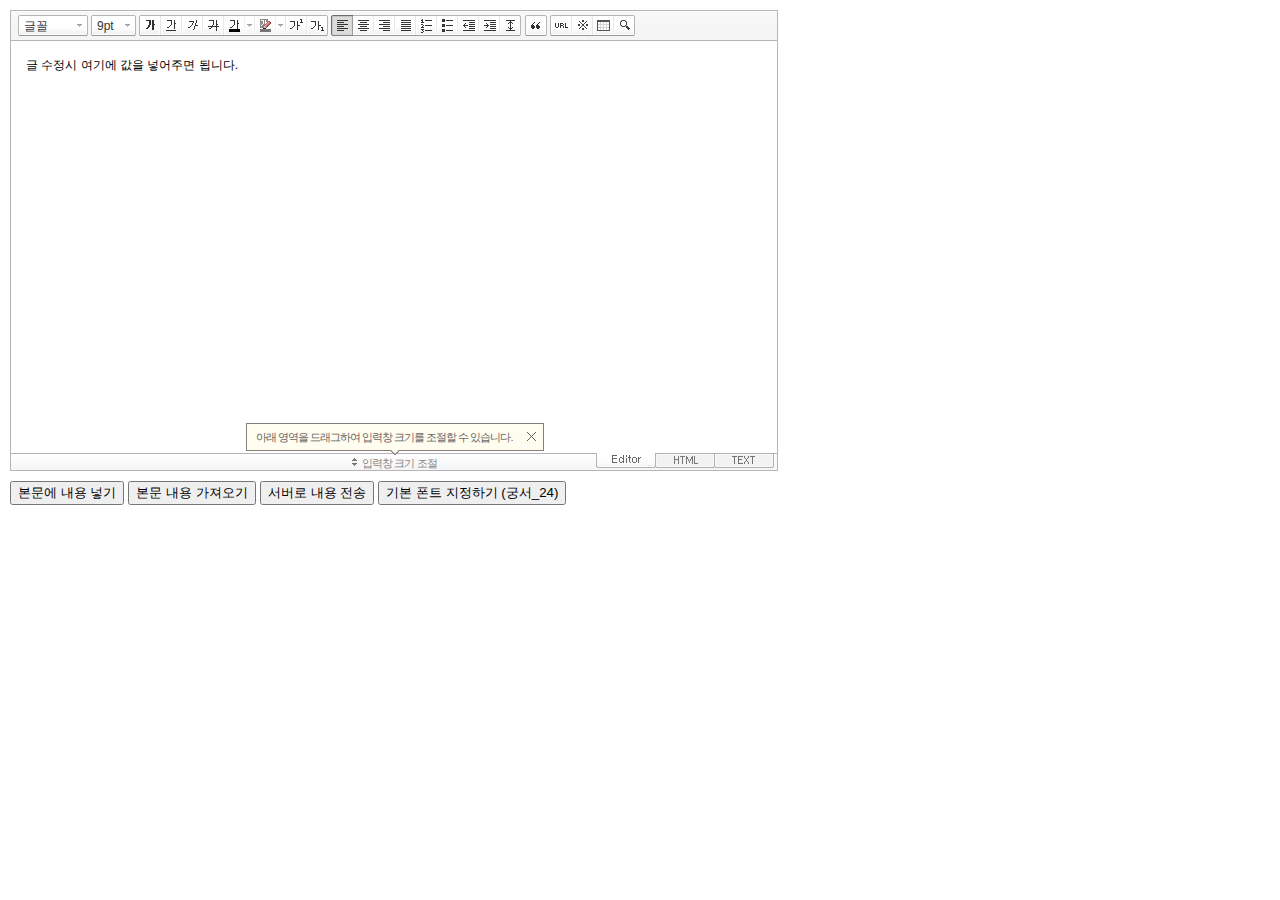
<file: resources/static/index.html>
<!DOCTYPE HTML PUBLIC "-//W3C//DTD HTML 4.01 Transitional//EN" "http://www.w3.org/TR/html4/loose.dtd">
<html lang="ko">
<head>
<meta http-equiv="Content-Type" content="text/html; charset=utf-8">
<meta http-equiv="Content-Script-Type" content="text/javascript">
<meta http-equiv="Content-Style-Type" content="text/css">
<title>네이버 :: Smart Editor 2 &#8482;</title>
<link href="css/ko_KR/smart_editor2.css" rel="stylesheet" type="text/css">
<style type="text/css">
	body { margin: 10px; }
</style>
<script type="text/javascript" src="./js/lib/jindo2.all.js" charset="utf-8"></script>
<script type="text/javascript" src="./js/lib/jindo_component.js" charset="utf-8"></script>
<script type="text/javascript" src="./js/service/SE2M_Configuration.js" charset="utf-8"></script>	<!-- 설정 파일 -->
<script type="text/javascript" src="./js/service/SE2BasicCreator.js" charset="utf-8"></script>
<script type="text/javascript" src="./js/smarteditor2.js" charset="utf-8"></script>

</head>
<body>

<!-- SE2 Markup Start -->	
<div id="smart_editor2">
	<div id="smart_editor2_content"><a href="#se2_iframe" class="blind">글쓰기영역으로 바로가기</a>
		<div class="se2_tool" id="se2_tool">
			
			<div class="se2_text_tool husky_seditor_text_tool">
			<ul class="se2_font_type">
				<li class="husky_seditor_ui_fontName"><button type="button" class="se2_font_family" title="글꼴"><span class="husky_se2m_current_fontName">글꼴</span></button>
					<!-- 글꼴 레이어 -->
					<div class="se2_layer husky_se_fontName_layer">
						<div class="se2_in_layer">
							<ul class="se2_l_font_fam">
							<li style="display:none"><button type="button"><span>@DisplayName@<span>(</span><em style="font-family:FontFamily;">@SampleText@</em><span>)</span></span></button></li>
							<li class="se2_division husky_seditor_font_separator"></li>
							<li><button type="button"><span>나눔고딕<span>(</span><em style="font-family:'나눔고딕',NanumGothic;">가나다라</em><span>)</span></span></button></li>
							<li><button type="button"><span>나눔명조<span>(</span><em style="font-family:'나눔명조',NanumMyeongjo;">가나다라</em><span>)</span></span></button></li>
							<li><button type="button"><span>나눔고딕코딩<span>(</span><em style="font-family:'나눔고딕코딩',NanumGothicCoding;">가나다라</em><span>)</span></span></button></li>
							<li><button type="button"><span>나눔바른고딕<span>(</span><em style="font-family:'나눔바른고딕',NanumBarunGothic,NanumBarunGothicOTF;">가나다라</em><span>)</span></span></button></li>
							<li><button type="button"><span>나눔바른펜<span>(</span><em style="font-family:'나눔바른펜',NanumBarunpen;">가나다라</em><span>)</span></span></button></li>
							</ul>
						</div>
					</div>
					<!-- //글꼴 레이어 -->
				</li>

				<li class="husky_seditor_ui_fontSize"><button type="button" class="se2_font_size" title="글자크기"><span class="husky_se2m_current_fontSize">크기</span></button>
					<!-- 폰트 사이즈 레이어 -->
					<div class="se2_layer husky_se_fontSize_layer">
						<div class="se2_in_layer">
							<ul class="se2_l_font_size">
							<li><button type="button"><span style="margin-top:4px; margin-bottom:3px; margin-left:5px; font-size:7pt;">가나다라마바사<span style=" font-size:7pt;">(7pt)</span></span></button></li>
							<li><button type="button"><span style="margin-bottom:2px; font-size:8pt;">가나다라마바사<span style="font-size:8pt;">(8pt)</span></span></button></li>
							<li><button type="button"><span style="margin-bottom:1px; font-size:9pt;">가나다라마바사<span style="font-size:9pt;">(9pt)</span></span></button></li>
							<li><button type="button"><span style="margin-bottom:1px; font-size:10pt;">가나다라마바사<span style="font-size:10pt;">(10pt)</span></span></button></li>
							<li><button type="button"><span style="margin-bottom:2px; font-size:11pt;">가나다라마바사<span style="font-size:11pt;">(11pt)</span></span></button></li>
							<li><button type="button"><span style="margin-bottom:1px; font-size:12pt;">가나다라마바사<span style="font-size:12pt;">(12pt)</span></span></button></li>
							<li><button type="button"><span style="margin-bottom:2px; font-size:14pt;">가나다라마바사<span style="margin-left:6px;font-size:14pt;">(14pt)</span></span></button></li>
							<li><button type="button"><span style="margin-bottom:1px; font-size:18pt;">가나다라마바사<span style="margin-left:8px;font-size:18pt;">(18pt)</span></span></button></li>
							<li><button type="button"><span style="margin-left:3px; font-size:24pt;">가나다라마<span style="margin-left:11px;font-size:24pt;">(24pt)</span></span></button></li>
							<li><button type="button"><span style="margin-top:-1px; margin-left:3px; font-size:36pt;">가나다<span style="font-size:36pt;">(36pt)</span></span></button></li>
							</ul>
						</div>
					</div>
					<!-- //폰트 사이즈 레이어 -->
				</li>
</ul><ul>
				<li class="husky_seditor_ui_bold first_child"><button type="button" title="굵게[Ctrl+B]" class="se2_bold"><span class="_buttonRound tool_bg">굵게[Ctrl+B]</span></button></li>

				<li class="husky_seditor_ui_underline"><button type="button" title="밑줄[Ctrl+U]" class="se2_underline"><span class="_buttonRound">밑줄[Ctrl+U]</span></button></li>

				<li class="husky_seditor_ui_italic"><button type="button" title="기울임꼴[Ctrl+I]" class="se2_italic"><span class="_buttonRound">기울임꼴[Ctrl+I]</span></button></li>

				<li class="husky_seditor_ui_lineThrough"><button type="button" title="취소선[Ctrl+D]" class="se2_tdel"><span class="_buttonRound">취소선[Ctrl+D]</span></button></li>

				<li class="se2_pair husky_seditor_ui_fontColor"><span class="selected_color husky_se2m_fontColor_lastUsed" style="background-color:#4477f9"></span><span class="husky_seditor_ui_fontColorA"><button type="button" title="글자색" class="se2_fcolor"><span>글자색</span></button></span><span class="husky_seditor_ui_fontColorB"><button type="button" title="더보기" class="se2_fcolor_more"><span class="_buttonRound">더보기</span></button></span>				
					<!-- 글자색 -->
					<div class="se2_layer husky_se2m_fontcolor_layer" style="display:none">
						<div class="se2_in_layer husky_se2m_fontcolor_paletteHolder">
							<div class="se2_palette husky_se2m_color_palette">
								<ul class="se2_pick_color">
								<li><button type="button" title="#ff0000" style="background:#ff0000"><span><span>#ff0000</span></span></button></li>
								<li><button type="button" title="#ff6c00" style="background:#ff6c00"><span><span>#ff6c00</span></span></button></li>
								<li><button type="button" title="#ffaa00" style="background:#ffaa00"><span><span>#ffaa00</span></span></button></li>
								<li><button type="button" title="#ffef00" style="background:#ffef00"><span><span>#ffef00</span></span></button></li>
								<li><button type="button" title="#a6cf00" style="background:#a6cf00"><span><span>#a6cf00</span></span></button></li>
								<li><button type="button" title="#009e25" style="background:#009e25"><span><span>#009e25</span></span></button></li>
								<li><button type="button" title="#00b0a2" style="background:#00b0a2"><span><span>#00b0a2</span></span></button></li>
								<li><button type="button" title="#0075c8" style="background:#0075c8"><span><span>#0075c8</span></span></button></li>
								<li><button type="button" title="#3a32c3" style="background:#3a32c3"><span><span>#3a32c3</span></span></button></li>
								<li><button type="button" title="#7820b9" style="background:#7820b9"><span><span>#7820b9</span></span></button></li>
								<li><button type="button" title="#ef007c" style="background:#ef007c"><span><span>#ef007c</span></span></button></li>
								<li><button type="button" title="#000000" style="background:#000000"><span><span>#000000</span></span></button></li>
								<li><button type="button" title="#252525" style="background:#252525"><span><span>#252525</span></span></button></li>
								<li><button type="button" title="#464646" style="background:#464646"><span><span>#464646</span></span></button></li>
								<li><button type="button" title="#636363" style="background:#636363"><span><span>#636363</span></span></button></li>
								<li><button type="button" title="#7d7d7d" style="background:#7d7d7d"><span><span>#7d7d7d</span></span></button></li>
								<li><button type="button" title="#9a9a9a" style="background:#9a9a9a"><span><span>#9a9a9a</span></span></button></li>
								<li><button type="button" title="#ffe8e8" style="background:#ffe8e8"><span><span>#9a9a9a</span></span></button></li>
								<li><button type="button" title="#f7e2d2" style="background:#f7e2d2"><span><span>#f7e2d2</span></span></button></li>
								<li><button type="button" title="#f5eddc" style="background:#f5eddc"><span><span>#f5eddc</span></span></button></li>
								<li><button type="button" title="#f5f4e0" style="background:#f5f4e0"><span><span>#f5f4e0</span></span></button></li>
								<li><button type="button" title="#edf2c2" style="background:#edf2c2"><span><span>#edf2c2</span></span></button></li>
								<li><button type="button" title="#def7e5" style="background:#def7e5"><span><span>#def7e5</span></span></button></li>
								<li><button type="button" title="#d9eeec" style="background:#d9eeec"><span><span>#d9eeec</span></span></button></li>
								<li><button type="button" title="#c9e0f0" style="background:#c9e0f0"><span><span>#c9e0f0</span></span></button></li>
								<li><button type="button" title="#d6d4eb" style="background:#d6d4eb"><span><span>#d6d4eb</span></span></button></li>
								<li><button type="button" title="#e7dbed" style="background:#e7dbed"><span><span>#e7dbed</span></span></button></li>
								<li><button type="button" title="#f1e2ea" style="background:#f1e2ea"><span><span>#f1e2ea</span></span></button></li>
								<li><button type="button" title="#acacac" style="background:#acacac"><span><span>#acacac</span></span></button></li>
								<li><button type="button" title="#c2c2c2" style="background:#c2c2c2"><span><span>#c2c2c2</span></span></button></li>
								<li><button type="button" title="#cccccc" style="background:#cccccc"><span><span>#cccccc</span></span></button></li>
								<li><button type="button" title="#e1e1e1" style="background:#e1e1e1"><span><span>#e1e1e1</span></span></button></li>
								<li><button type="button" title="#ebebeb" style="background:#ebebeb"><span><span>#ebebeb</span></span></button></li>
								<li><button type="button" title="#ffffff" style="background:#ffffff"><span><span>#ffffff</span></span></button></li>
								</ul>
								<ul class="se2_pick_color" style="width:156px;">
								<li><button type="button" title="#e97d81" style="background:#e97d81"><span><span>#e97d81</span></span></button></li>
								<li><button type="button" title="#e19b73" style="background:#e19b73"><span><span>#e19b73</span></span></button></li>
								<li><button type="button" title="#d1b274" style="background:#d1b274"><span><span>#d1b274</span></span></button></li>
								<li><button type="button" title="#cfcca2" style="background:#cfcca2"><span><span>#cfcca2</span></span></button></li>
								<li><button type="button" title="#cfcca2" style="background:#cfcca2"><span><span>#cfcca2</span></span></button></li>
								<li><button type="button" title="#61b977" style="background:#61b977"><span><span>#61b977</span></span></button></li>
								<li><button type="button" title="#53aea8" style="background:#53aea8"><span><span>#53aea8</span></span></button></li>
								<li><button type="button" title="#518fbb" style="background:#518fbb"><span><span>#518fbb</span></span></button></li>
								<li><button type="button" title="#6a65bb" style="background:#6a65bb"><span><span>#6a65bb</span></span></button></li>
								<li><button type="button" title="#9a54ce" style="background:#9a54ce"><span><span>#9a54ce</span></span></button></li>
								<li><button type="button" title="#e573ae" style="background:#e573ae"><span><span>#e573ae</span></span></button></li>
								<li><button type="button" title="#5a504b" style="background:#5a504b"><span><span>#5a504b</span></span></button></li>
								<li><button type="button" title="#767b86" style="background:#767b86"><span><span>#767b86</span></span></button></li>
								<li><button type="button" title="#951015" style="background:#951015"><span><span>#951015</span></span></button></li>
								<li><button type="button" title="#6e391a" style="background:#6e391a"><span><span>#6e391a</span></span></button></li>
								<li><button type="button" title="#785c25" style="background:#785c25"><span><span>#785c25</span></span></button></li>
								<li><button type="button" title="#5f5b25" style="background:#5f5b25"><span><span>#5f5b25</span></span></button></li>
								<li><button type="button" title="#4c511f" style="background:#4c511f"><span><span>#4c511f</span></span></button></li>
								<li><button type="button" title="#1c4827" style="background:#1c4827"><span><span>#1c4827</span></span></button></li>
								<li><button type="button" title="#0d514c" style="background:#0d514c"><span><span>#0d514c</span></span></button></li>
								<li><button type="button" title="#1b496a" style="background:#1b496a"><span><span>#1b496a</span></span></button></li>
								<li><button type="button" title="#2b285f" style="background:#2b285f"><span><span>#2b285f</span></span></button></li>
								<li><button type="button" title="#45245b" style="background:#45245b"><span><span>#45245b</span></span></button></li>
								<li><button type="button" title="#721947" style="background:#721947"><span><span>#721947</span></span></button></li>
								<li><button type="button" title="#352e2c" style="background:#352e2c"><span><span>#352e2c</span></span></button></li>
								<li><button type="button" title="#3c3f45" style="background:#3c3f45"><span><span>#3c3f45</span></span></button></li>
								</ul>
								<button type="button" title="더보기" class="se2_view_more husky_se2m_color_palette_more_btn"><span>더보기</span></button>
								<div class="husky_se2m_color_palette_recent" style="display:none">
									<h4>최근 사용한 색</h4>
									<ul class="se2_pick_color">
									<li></li>
									<!-- 최근 사용한 색 템플릿 -->
									<!-- <li><button type="button" title="#e97d81" style="background:#e97d81"><span><span>#e97d81</span></span></button></li> -->
									<!-- //최근 사용한 색 템플릿 -->
									</ul>
								</div>								
								<div class="se2_palette2 husky_se2m_color_palette_colorpicker">
									<!--form action="http://test.emoticon.naver.com/colortable/TextAdd.nhn" method="post"-->
										<div class="se2_color_set">
											<span class="se2_selected_color"><span class="husky_se2m_cp_preview" style="background:#e97d81"></span></span><input type="text" name="" class="input_ty1 husky_se2m_cp_colorcode" value="#e97d81"><button type="button" class="se2_btn_insert husky_se2m_color_palette_ok_btn" title="입력"><span>입력</span></button></div>
										<!--input type="hidden" name="callback" value="http://test.emoticon.naver.com/colortable/result.jsp" />
										<input type="hidden" name="callback_func" value="1" />
										<input type="hidden" name="text_key" value="" />
										<input type="hidden" name="text_data" value="" />
									</form-->
									<div class="se2_gradation1 husky_se2m_cp_colpanel"></div>
									<div class="se2_gradation2 husky_se2m_cp_huepanel"></div>
								</div>
							</div>
                        </div>
					</div>
                    <!-- //글자색 -->
				</li>

				<li class="se2_pair husky_seditor_ui_BGColor"><span class="selected_color husky_se2m_BGColor_lastUsed" style="background-color:#4477f9"></span><span class="husky_seditor_ui_BGColorA"><button type="button" title="배경색" class="se2_bgcolor"><span>배경색</span></button></span><span class="husky_seditor_ui_BGColorB"><button type="button" title="더보기" class="se2_bgcolor_more"><span class="_buttonRound">더보기</span></button></span>
					<!-- 배경색 -->
					<div class="se2_layer se2_layer husky_se2m_BGColor_layer" style="display:none">
						<div class="se2_in_layer">
							<div class="se2_palette_bgcolor">
								<ul class="se2_background husky_se2m_bgcolor_list">
								<li><button type="button" title="배경색#ff0000 글자색#ffffff" style="background:#ff0000; color:#ffffff"><span><span>가나다</span></span></button></li>								
								<li><button type="button" title="배경색#6d30cf 글자색#ffffff" style="background:#6d30cf; color:#ffffff"><span><span>가나다</span></span></button></li>
								<li><button type="button" title="배경색#000000 글자색#ffffff" style="background:#000000; color:#ffffff"><span><span>가나다</span></span></button></li>
								<li><button type="button" title="배경색#ff6600 글자색#ffffff" style="background:#ff6600; color:#ffffff"><span><span>가나다</span></span></button></li>
								<li><button type="button" title="배경색#3333cc 글자색#ffffff" style="background:#3333cc; color:#ffffff"><span><span>가나다</span></span></button></li>
								<li><button type="button" title="배경색#333333 글자색#ffff00" style="background:#333333; color:#ffff00"><span><span>가나다</span></span></button></li>
								<li><button type="button" title="배경색#ffa700 글자색#ffffff" style="background:#ffa700; color:#ffffff"><span><span>가나다</span></span></button></li>
								<li><button type="button" title="배경색#009999 글자색#ffffff" style="background:#009999; color:#ffffff"><span><span>가나다</span></span></button></li>
								<li><button type="button" title="배경색#8e8e8e 글자색#ffffff" style="background:#8e8e8e; color:#ffffff"><span><span>가나다</span></span></button></li>								
								<li><button type="button" title="배경색#cc9900 글자색#ffffff" style="background:#cc9900; color:#ffffff"><span><span>가나다</span></span></button></li>
								<li><button type="button" title="배경색#77b02b 글자색#ffffff" style="background:#77b02b; color:#ffffff"><span><span>가나다</span></span></button></li>
								<li><button type="button" title="배경색#ffffff 글자색#000000" style="background:#ffffff; color:#000000"><span><span>가나다</span></span></button></li>
								</ul>
							</div>
							<div class="husky_se2m_BGColor_paletteHolder"></div>
                        </div>
					</div>
                    <!-- //배경색 -->
				</li>

				<li class="husky_seditor_ui_superscript"><button type="button" title="윗첨자" class="se2_sup"><span class="_buttonRound">윗첨자</span></button></li>

				<li class="husky_seditor_ui_subscript last_child"><button type="button" title="아래첨자" class="se2_sub"><span class="_buttonRound tool_bg">아래첨자</span></button></li>
</ul><ul>
				<li class="husky_seditor_ui_justifyleft first_child"><button type="button" title="왼쪽정렬" class="se2_left"><span class="_buttonRound tool_bg">왼쪽정렬</span></button></li>

				<li class="husky_seditor_ui_justifycenter"><button type="button" title="가운데정렬" class="se2_center"><span class="_buttonRound">가운데정렬</span></button></li>

				<li class="husky_seditor_ui_justifyright"><button type="button" title="오른쪽정렬" class="se2_right"><span class="_buttonRound">오른쪽정렬</span></button></li>

				<li class="husky_seditor_ui_justifyfull"><button type="button" title="양쪽정렬" class="se2_justify"><span class="_buttonRound">양쪽정렬</span></button></li>

				<li class="husky_seditor_ui_orderedlist"><button type="button" title="번호매기기" class="se2_ol"><span class="_buttonRound">번호매기기</span></button></li>

				<li class="husky_seditor_ui_unorderedlist"><button type="button" title="글머리기호" class="se2_ul"><span class="_buttonRound">글머리기호</span></button></li>

				<li class="husky_seditor_ui_outdent"><button type="button" title="내어쓰기[Shift+Tab]" class="se2_outdent"><span class="_buttonRound">내어쓰기[Shift+Tab]</span></button></li>

				<li class="husky_seditor_ui_indent"><button type="button" title="들여쓰기[Tab]" class="se2_indent"><span class="_buttonRound">들여쓰기[Tab]</span></button></li>			

				<li class="husky_seditor_ui_lineHeight last_child"><button type="button" title="줄간격" class="se2_lineheight" ><span class="_buttonRound tool_bg">줄간격</span></button>
					<!-- 줄간격 레이어 -->
					<div class="se2_layer husky_se2m_lineHeight_layer">
						<div class="se2_in_layer">
							<ul class="se2_l_line_height">
							<li><button type="button"><span>50%</span></button></li>
							<li><button type="button"><span>80%</span></button></li>
							<li><button type="button"><span>100%</span></button></li>
							<li><button type="button"><span>120%</span></button></li>
							<li><button type="button"><span>150%</span></button></li>
							<li><button type="button"><span>180%</span></button></li>
							<li><button type="button"><span>200%</span></button></li>
							</ul>
							<div class="se2_l_line_height_user husky_se2m_lineHeight_direct_input">
								<h3>직접 입력</h3>
								<span class="bx_input">
								<input type="text" class="input_ty1" maxlength="3" style="width:75px">
								<button type="button" title="1% 더하기" class="btn_up"><span>1% 더하기</span></button>
								<button type="button" title="1% 빼기" class="btn_down"><span>1% 빼기</span></button>
								</span>		
								<div class="btn_area">
									<button type="button" class="se2_btn_apply3"><span>적용</span></button><button type="button" class="se2_btn_cancel3"><span>취소</span></button>
								</div>
							</div>
						</div>
					</div>
					<!-- //줄간격 레이어 -->
				</li>
</ul><ul>
				<li class="husky_seditor_ui_quote single_child"><button type="button" title="인용구" class="se2_blockquote"><span class="_buttonRound tool_bg">인용구</span></button>
					<!-- 인용구 -->
					<div class="se2_layer husky_seditor_blockquote_layer" style="margin-left:-407px; display:none;">
						<div class="se2_in_layer">
							<div class="se2_quote">
								<ul>
								<li class="q1"><button type="button" class="se2_quote1"><span><span>인용구 스타일1</span></span></button></li>
								<li class="q2"><button type="button" class="se2_quote2"><span><span>인용구 스타일2</span></span></button></li>
								<li class="q3"><button type="button" class="se2_quote3"><span><span>인용구 스타일3</span></span></button></li>
								<li class="q4"><button type="button" class="se2_quote4"><span><span>인용구 스타일4</span></span></button></li>
								<li class="q5"><button type="button" class="se2_quote5"><span><span>인용구 스타일5</span></span></button></li>
								<li class="q6"><button type="button" class="se2_quote6"><span><span>인용구 스타일6</span></span></button></li>
								<li class="q7"><button type="button" class="se2_quote7"><span><span>인용구 스타일7</span></span></button></li>
								<li class="q8"><button type="button" class="se2_quote8"><span><span>인용구 스타일8</span></span></button></li>
								<li class="q9"><button type="button" class="se2_quote9"><span><span>인용구 스타일9</span></span></button></li>
								<li class="q10"><button type="button" class="se2_quote10"><span><span>인용구 스타일10</span></span></button></li>
								</ul>
								<button type="button" class="se2_cancel2"><span>적용취소</span></button>
							</div>
						</div>
					</div>
					<!-- //인용구 -->
				</li>
</ul><ul>
				<li class="husky_seditor_ui_hyperlink first_child"><button type="button" title="링크" class="se2_url"><span class="_buttonRound tool_bg">링크</span></button>
					<!-- 링크 -->
					<div class="se2_layer" style="margin-left:-285px">
						<div class="se2_in_layer">
							<div class="se2_url2">
								<input type="text" class="input_ty1" value="http://">
								<button type="button" class="se2_apply"><span>적용</span></button><button type="button" class="se2_cancel"><span>취소</span></button>
							</div>
						</div>
					</div>
					<!-- //링크 -->
				</li>

				<li class="husky_seditor_ui_sCharacter"><button type="button" title="특수기호" class="se2_character"><span class="_buttonRound">특수기호</span></button>
					<!-- 특수기호 -->
					<div class="se2_layer husky_seditor_sCharacter_layer" style="margin-left:-448px;">
						<div class="se2_in_layer">
							<div class="se2_bx_character">
								<ul class="se2_char_tab">
								<li class="active"><button type="button" title="일반기호" class="se2_char1"><span>일반기호</span></button>
									<div class="se2_s_character">
										<ul class="husky_se2m_sCharacter_list">
											<li></li>
											<!-- 일반기호 목록 -->
											<!-- <li class="hover"><button type="button"><span>｛</span></button></li><li class="active"><button type="button"><span>｝</span></button></li><li><button type="button"><span>〔</span></button></li><li><button type="button"><span>〕</span></button></li><li><button type="button"><span>〈</span></button></li><li><button type="button"><span>〉</span></button></li><li><button type="button"><span>《</span></button></li><li><button type="button"><span>》</span></button></li><li><button type="button"><span>「</span></button></li><li><button type="button"><span>」</span></button></li><li><button type="button"><span>『</span></button></li><li><button type="button"><span>』</span></button></li><li><button type="button"><span>【</span></button></li><li><button type="button"><span>】</span></button></li><li><button type="button"><span>‘</span></button></li><li><button type="button"><span>’</span></button></li><li><button type="button"><span>“</span></button></li><li><button type="button"><span>”</span></button></li><li><button type="button"><span>、</span></button></li><li><button type="button"><span>。</span></button></li><li><button type="button"><span>·</span></button></li><li><button type="button"><span>‥</span></button></li><li><button type="button"><span>…</span></button></li><li><button type="button"><span>§</span></button></li><li><button type="button"><span>※</span></button></li><li><button type="button"><span>☆</span></button></li><li><button type="button"><span>★</span></button></li><li><button type="button"><span>○</span></button></li><li><button type="button"><span>●</span></button></li><li><button type="button"><span>◎</span></button></li><li><button type="button"><span>◇</span></button></li><li><button type="button"><span>◆</span></button></li><li><button type="button"><span>□</span></button></li><li><button type="button"><span>■</span></button></li><li><button type="button"><span>△</span></button></li><li><button type="button"><span>▲</span></button></li><li><button type="button"><span>▽</span></button></li><li><button type="button"><span>▼</span></button></li><li><button type="button"><span>◁</span></button></li><li><button type="button"><span>◀</span></button></li><li><button type="button"><span>▷</span></button></li><li><button type="button"><span>▶</span></button></li><li><button type="button"><span>♤</span></button></li><li><button type="button"><span>♠</span></button></li><li><button type="button"><span>♡</span></button></li><li><button type="button"><span>♥</span></button></li><li><button type="button"><span>♧</span></button></li><li><button type="button"><span>♣</span></button></li><li><button type="button"><span>⊙</span></button></li><li><button type="button"><span>◈</span></button></li><li><button type="button"><span>▣</span></button></li><li><button type="button"><span>◐</span></button></li><li><button type="button"><span>◑</span></button></li><li><button type="button"><span>▒</span></button></li><li><button type="button"><span>▤</span></button></li><li><button type="button"><span>▥</span></button></li><li><button type="button"><span>▨</span></button></li><li><button type="button"><span>▧</span></button></li><li><button type="button"><span>▦</span></button></li><li><button type="button"><span>▩</span></button></li><li><button type="button"><span>±</span></button></li><li><button type="button"><span>×</span></button></li><li><button type="button"><span>÷</span></button></li><li><button type="button"><span>≠</span></button></li><li><button type="button"><span>≤</span></button></li><li><button type="button"><span>≥</span></button></li><li><button type="button"><span>∞</span></button></li><li><button type="button"><span>∴</span></button></li><li><button type="button"><span>°</span></button></li><li><button type="button"><span>′</span></button></li><li><button type="button"><span>″</span></button></li><li><button type="button"><span>∠</span></button></li><li><button type="button"><span>⊥</span></button></li><li><button type="button"><span>⌒</span></button></li><li><button type="button"><span>∂</span></button></li><li><button type="button"><span>≡</span></button></li><li><button type="button"><span>≒</span></button></li><li><button type="button"><span>≪</span></button></li><li><button type="button"><span>≫</span></button></li><li><button type="button"><span>√</span></button></li><li><button type="button"><span>∽</span></button></li><li><button type="button"><span>∝</span></button></li><li><button type="button"><span>∵</span></button></li><li><button type="button"><span>∫</span></button></li><li><button type="button"><span>∬</span></button></li><li><button type="button"><span>∈</span></button></li><li><button type="button"><span>∋</span></button></li><li><button type="button"><span>⊆</span></button></li><li><button type="button"><span>⊇</span></button></li><li><button type="button"><span>⊂</span></button></li><li><button type="button"><span>⊃</span></button></li><li><button type="button"><span>∪</span></button></li><li><button type="button"><span>∩</span></button></li><li><button type="button"><span>∧</span></button></li><li><button type="button"><span>∨</span></button></li><li><button type="button"><span>￢</span></button></li><li><button type="button"><span>⇒</span></button></li><li><button type="button"><span>⇔</span></button></li><li><button type="button"><span>∀</span></button></li><li><button type="button"><span>∃</span></button></li><li><button type="button"><span>´</span></button></li><li><button type="button"><span>～</span></button></li><li><button type="button"><span>ˇ</span></button></li><li><button type="button"><span>˘</span></button></li><li><button type="button"><span>˝</span></button></li><li><button type="button"><span>˚</span></button></li><li><button type="button"><span>˙</span></button></li><li><button type="button"><span>¸</span></button></li><li><button type="button"><span>˛</span></button></li><li><button type="button"><span>¡</span></button></li><li><button type="button"><span>¿</span></button></li><li><button type="button"><span>ː</span></button></li><li><button type="button"><span>∮</span></button></li><li><button type="button"><span>∑</span></button></li><li><button type="button"><span>∏</span></button></li><li><button type="button"><span>♭</span></button></li><li><button type="button"><span>♩</span></button></li><li><button type="button"><span>♪</span></button></li><li><button type="button"><span>♬</span></button></li><li><button type="button"><span>㉿</span></button></li><li><button type="button"><span>→</span></button></li><li><button type="button"><span>←</span></button></li><li><button type="button"><span>↑</span></button></li><li><button type="button"><span>↓</span></button></li><li><button type="button"><span>↔</span></button></li><li><button type="button"><span>↕</span></button></li><li><button type="button"><span>↗</span></button></li><li><button type="button"><span>↙</span></button></li><li><button type="button"><span>↖</span></button></li><li><button type="button"><span>↘</span></button></li><li><button type="button"><span>㈜</span></button></li><li><button type="button"><span>№</span></button></li><li><button type="button"><span>㏇</span></button></li><li><button type="button"><span>™</span></button></li><li><button type="button"><span>㏂</span></button></li><li><button type="button"><span>㏘</span></button></li><li><button type="button"><span>℡</span></button></li><li><button type="button"><span>♨</span></button></li><li><button type="button"><span>☏</span></button></li><li><button type="button"><span>☎</span></button></li><li><button type="button"><span>☜</span></button></li><li><button type="button"><span>☞</span></button></li><li><button type="button"><span>¶</span></button></li><li><button type="button"><span>†</span></button></li><li><button type="button"><span>‡</span></button></li><li><button type="button"><span>®</span></button></li><li><button type="button"><span>ª</span></button></li><li><button type="button"><span>º</span></button></li><li><button type="button"><span>♂</span></button></li><li><button type="button"><span>♀</span></button></li> -->
										</ul>
									</div>
								</li>
								<li><button type="button" title="숫자와 단위" class="se2_char2"><span>숫자와 단위</span></button>
									<div class="se2_s_character">
										<ul class="husky_se2m_sCharacter_list">
											<li></li>
											<!-- 숫자와 단위 목록 -->
											<!-- <li class="hover"><button type="button"><span>½</span></button></li><li><button type="button"><span>⅓</span></button></li><li><button type="button"><span>⅔</span></button></li><li><button type="button"><span>¼</span></button></li><li><button type="button"><span>¾</span></button></li><li><button type="button"><span>⅛</span></button></li><li><button type="button"><span>⅜</span></button></li><li><button type="button"><span>⅝</span></button></li><li><button type="button"><span>⅞</span></button></li><li><button type="button"><span>¹</span></button></li><li><button type="button"><span>²</span></button></li><li><button type="button"><span>³</span></button></li><li><button type="button"><span>⁴</span></button></li><li><button type="button"><span>ⁿ</span></button></li><li><button type="button"><span>₁</span></button></li><li><button type="button"><span>₂</span></button></li><li><button type="button"><span>₃</span></button></li><li><button type="button"><span>₄</span></button></li><li><button type="button"><span>Ⅰ</span></button></li><li><button type="button"><span>Ⅱ</span></button></li><li><button type="button"><span>Ⅲ</span></button></li><li><button type="button"><span>Ⅳ</span></button></li><li><button type="button"><span>Ⅴ</span></button></li><li><button type="button"><span>Ⅵ</span></button></li><li><button type="button"><span>Ⅶ</span></button></li><li><button type="button"><span>Ⅷ</span></button></li><li><button type="button"><span>Ⅸ</span></button></li><li><button type="button"><span>Ⅹ</span></button></li><li><button type="button"><span>ⅰ</span></button></li><li><button type="button"><span>ⅱ</span></button></li><li><button type="button"><span>ⅲ</span></button></li><li><button type="button"><span>ⅳ</span></button></li><li><button type="button"><span>ⅴ</span></button></li><li><button type="button"><span>ⅵ</span></button></li><li><button type="button"><span>ⅶ</span></button></li><li><button type="button"><span>ⅷ</span></button></li><li><button type="button"><span>ⅸ</span></button></li><li><button type="button"><span>ⅹ</span></button></li><li><button type="button"><span>￦</span></button></li><li><button type="button"><span>$</span></button></li><li><button type="button"><span>￥</span></button></li><li><button type="button"><span>￡</span></button></li><li><button type="button"><span>€</span></button></li><li><button type="button"><span>℃</span></button></li><li><button type="button"><span>A</span></button></li><li><button type="button"><span>℉</span></button></li><li><button type="button"><span>￠</span></button></li><li><button type="button"><span>¤</span></button></li><li><button type="button"><span>‰</span></button></li><li><button type="button"><span>㎕</span></button></li><li><button type="button"><span>㎖</span></button></li><li><button type="button"><span>㎗</span></button></li><li><button type="button"><span>ℓ</span></button></li><li><button type="button"><span>㎘</span></button></li><li><button type="button"><span>㏄</span></button></li><li><button type="button"><span>㎣</span></button></li><li><button type="button"><span>㎤</span></button></li><li><button type="button"><span>㎥</span></button></li><li><button type="button"><span>㎦</span></button></li><li><button type="button"><span>㎙</span></button></li><li><button type="button"><span>㎚</span></button></li><li><button type="button"><span>㎛</span></button></li><li><button type="button"><span>㎜</span></button></li><li><button type="button"><span>㎝</span></button></li><li><button type="button"><span>㎞</span></button></li><li><button type="button"><span>㎟</span></button></li><li><button type="button"><span>㎠</span></button></li><li><button type="button"><span>㎡</span></button></li><li><button type="button"><span>㎢</span></button></li><li><button type="button"><span>㏊</span></button></li><li><button type="button"><span>㎍</span></button></li><li><button type="button"><span>㎎</span></button></li><li><button type="button"><span>㎏</span></button></li><li><button type="button"><span>㏏</span></button></li><li><button type="button"><span>㎈</span></button></li><li><button type="button"><span>㎉</span></button></li><li><button type="button"><span>㏈</span></button></li><li><button type="button"><span>㎧</span></button></li><li><button type="button"><span>㎨</span></button></li><li><button type="button"><span>㎰</span></button></li><li><button type="button"><span>㎱</span></button></li><li><button type="button"><span>㎲</span></button></li><li><button type="button"><span>㎳</span></button></li><li><button type="button"><span>㎴</span></button></li><li><button type="button"><span>㎵</span></button></li><li><button type="button"><span>㎶</span></button></li><li><button type="button"><span>㎷</span></button></li><li><button type="button"><span>㎸</span></button></li><li><button type="button"><span>㎹</span></button></li><li><button type="button"><span>㎀</span></button></li><li><button type="button"><span>㎁</span></button></li><li><button type="button"><span>㎂</span></button></li><li><button type="button"><span>㎃</span></button></li><li><button type="button"><span>㎄</span></button></li><li><button type="button"><span>㎺</span></button></li><li><button type="button"><span>㎻</span></button></li><li><button type="button"><span>㎼</span></button></li><li><button type="button"><span>㎽</span></button></li><li><button type="button"><span>㎾</span></button></li><li><button type="button"><span>㎿</span></button></li><li><button type="button"><span>㎐</span></button></li><li><button type="button"><span>㎑</span></button></li><li><button type="button"><span>㎒</span></button></li><li><button type="button"><span>㎓</span></button></li><li><button type="button"><span>㎔</span></button></li><li><button type="button"><span>Ω</span></button></li><li><button type="button"><span>㏀</span></button></li><li><button type="button"><span>㏁</span></button></li><li><button type="button"><span>㎊</span></button></li><li><button type="button"><span>㎋</span></button></li><li><button type="button"><span>㎌</span></button></li><li><button type="button"><span>㏖</span></button></li><li><button type="button"><span>㏅</span></button></li><li><button type="button"><span>㎭</span></button></li><li><button type="button"><span>㎮</span></button></li><li><button type="button"><span>㎯</span></button></li><li><button type="button"><span>㏛</span></button></li><li><button type="button"><span>㎩</span></button></li><li><button type="button"><span>㎪</span></button></li><li><button type="button"><span>㎫</span></button></li><li><button type="button"><span>㎬</span></button></li><li><button type="button"><span>㏝</span></button></li><li><button type="button"><span>㏐</span></button></li><li><button type="button"><span>㏓</span></button></li><li><button type="button"><span>㏃</span></button></li><li><button type="button"><span>㏉</span></button></li><li><button type="button"><span>㏜</span></button></li><li><button type="button"><span>㏆</span></button></li> -->
										</ul>
									</div>
								</li>
								<li><button type="button" title="원,괄호" class="se2_char3"><span>원,괄호</span></button>
									<div class="se2_s_character">
										<ul class="husky_se2m_sCharacter_list">
											<li></li>
											<!-- 원,괄호 목록 -->
											<!-- <li><button type="button"><span>㉠</span></button></li><li><button type="button"><span>㉡</span></button></li><li><button type="button"><span>㉢</span></button></li><li><button type="button"><span>㉣</span></button></li><li><button type="button"><span>㉤</span></button></li><li><button type="button"><span>㉥</span></button></li><li><button type="button"><span>㉦</span></button></li><li><button type="button"><span>㉧</span></button></li><li><button type="button"><span>㉨</span></button></li><li><button type="button"><span>㉩</span></button></li><li><button type="button"><span>㉪</span></button></li><li><button type="button"><span>㉫</span></button></li><li><button type="button"><span>㉬</span></button></li><li><button type="button"><span>㉭</span></button></li><li><button type="button"><span>㉮</span></button></li><li><button type="button"><span>㉯</span></button></li><li><button type="button"><span>㉰</span></button></li><li><button type="button"><span>㉱</span></button></li><li><button type="button"><span>㉲</span></button></li><li><button type="button"><span>㉳</span></button></li><li><button type="button"><span>㉴</span></button></li><li><button type="button"><span>㉵</span></button></li><li><button type="button"><span>㉶</span></button></li><li><button type="button"><span>㉷</span></button></li><li><button type="button"><span>㉸</span></button></li><li><button type="button"><span>㉹</span></button></li><li><button type="button"><span>㉺</span></button></li><li><button type="button"><span>㉻</span></button></li><li><button type="button"><span>ⓐ</span></button></li><li><button type="button"><span>ⓑ</span></button></li><li><button type="button"><span>ⓒ</span></button></li><li><button type="button"><span>ⓓ</span></button></li><li><button type="button"><span>ⓔ</span></button></li><li><button type="button"><span>ⓕ</span></button></li><li><button type="button"><span>ⓖ</span></button></li><li><button type="button"><span>ⓗ</span></button></li><li><button type="button"><span>ⓘ</span></button></li><li><button type="button"><span>ⓙ</span></button></li><li><button type="button"><span>ⓚ</span></button></li><li><button type="button"><span>ⓛ</span></button></li><li><button type="button"><span>ⓜ</span></button></li><li><button type="button"><span>ⓝ</span></button></li><li><button type="button"><span>ⓞ</span></button></li><li><button type="button"><span>ⓟ</span></button></li><li><button type="button"><span>ⓠ</span></button></li><li><button type="button"><span>ⓡ</span></button></li><li><button type="button"><span>ⓢ</span></button></li><li><button type="button"><span>ⓣ</span></button></li><li><button type="button"><span>ⓤ</span></button></li><li><button type="button"><span>ⓥ</span></button></li><li><button type="button"><span>ⓦ</span></button></li><li><button type="button"><span>ⓧ</span></button></li><li><button type="button"><span>ⓨ</span></button></li><li><button type="button"><span>ⓩ</span></button></li><li><button type="button"><span>①</span></button></li><li><button type="button"><span>②</span></button></li><li><button type="button"><span>③</span></button></li><li><button type="button"><span>④</span></button></li><li><button type="button"><span>⑤</span></button></li><li><button type="button"><span>⑥</span></button></li><li><button type="button"><span>⑦</span></button></li><li><button type="button"><span>⑧</span></button></li><li><button type="button"><span>⑨</span></button></li><li><button type="button"><span>⑩</span></button></li><li><button type="button"><span>⑪</span></button></li><li><button type="button"><span>⑫</span></button></li><li><button type="button"><span>⑬</span></button></li><li><button type="button"><span>⑭</span></button></li><li><button type="button"><span>⑮</span></button></li><li><button type="button"><span>㈀</span></button></li><li><button type="button"><span>㈁</span></button></li><li class="hover"><button type="button"><span>㈂</span></button></li><li><button type="button"><span>㈃</span></button></li><li><button type="button"><span>㈄</span></button></li><li><button type="button"><span>㈅</span></button></li><li><button type="button"><span>㈆</span></button></li><li><button type="button"><span>㈇</span></button></li><li><button type="button"><span>㈈</span></button></li><li><button type="button"><span>㈉</span></button></li><li><button type="button"><span>㈊</span></button></li><li><button type="button"><span>㈋</span></button></li><li><button type="button"><span>㈌</span></button></li><li><button type="button"><span>㈍</span></button></li><li><button type="button"><span>㈎</span></button></li><li><button type="button"><span>㈏</span></button></li><li><button type="button"><span>㈐</span></button></li><li><button type="button"><span>㈑</span></button></li><li><button type="button"><span>㈒</span></button></li><li><button type="button"><span>㈓</span></button></li><li><button type="button"><span>㈔</span></button></li><li><button type="button"><span>㈕</span></button></li><li><button type="button"><span>㈖</span></button></li><li><button type="button"><span>㈗</span></button></li><li><button type="button"><span>㈘</span></button></li><li><button type="button"><span>㈙</span></button></li><li><button type="button"><span>㈚</span></button></li><li><button type="button"><span>㈛</span></button></li><li><button type="button"><span>⒜</span></button></li><li><button type="button"><span>⒝</span></button></li><li><button type="button"><span>⒞</span></button></li><li><button type="button"><span>⒟</span></button></li><li><button type="button"><span>⒠</span></button></li><li><button type="button"><span>⒡</span></button></li><li><button type="button"><span>⒢</span></button></li><li><button type="button"><span>⒣</span></button></li><li><button type="button"><span>⒤</span></button></li><li><button type="button"><span>⒥</span></button></li><li><button type="button"><span>⒦</span></button></li><li><button type="button"><span>⒧</span></button></li><li><button type="button"><span>⒨</span></button></li><li><button type="button"><span>⒩</span></button></li><li><button type="button"><span>⒪</span></button></li><li><button type="button"><span>⒫</span></button></li><li><button type="button"><span>⒬</span></button></li><li><button type="button"><span>⒭</span></button></li><li><button type="button"><span>⒮</span></button></li><li><button type="button"><span>⒯</span></button></li><li><button type="button"><span>⒰</span></button></li><li><button type="button"><span>⒱</span></button></li><li><button type="button"><span>⒲</span></button></li><li><button type="button"><span>⒳</span></button></li><li><button type="button"><span>⒴</span></button></li><li><button type="button"><span>⒵</span></button></li><li><button type="button"><span>⑴</span></button></li><li><button type="button"><span>⑵</span></button></li><li><button type="button"><span>⑶</span></button></li><li><button type="button"><span>⑷</span></button></li><li><button type="button"><span>⑸</span></button></li><li><button type="button"><span>⑹</span></button></li><li><button type="button"><span>⑺</span></button></li><li><button type="button"><span>⑻</span></button></li><li><button type="button"><span>⑼</span></button></li><li><button type="button"><span>⑽</span></button></li><li><button type="button"><span>⑾</span></button></li><li><button type="button"><span>⑿</span></button></li><li><button type="button"><span>⒀</span></button></li><li><button type="button"><span>⒁</span></button></li><li><button type="button"><span>⒂</span></button></li> -->
										</ul>
									</div>
								</li>
								<li><button type="button" title="한글" class="se2_char4"><span>한글</span></button>
									<div class="se2_s_character">
										<ul class="husky_se2m_sCharacter_list">
											<li></li>
											<!-- 한글 목록 -->
											<!-- <li><button type="button"><span>ㄱ</span></button></li><li><button type="button"><span>ㄲ</span></button></li><li><button type="button"><span>ㄳ</span></button></li><li><button type="button"><span>ㄴ</span></button></li><li><button type="button"><span>ㄵ</span></button></li><li><button type="button"><span>ㄶ</span></button></li><li><button type="button"><span>ㄷ</span></button></li><li><button type="button"><span>ㄸ</span></button></li><li><button type="button"><span>ㄹ</span></button></li><li><button type="button"><span>ㄺ</span></button></li><li><button type="button"><span>ㄻ</span></button></li><li><button type="button"><span>ㄼ</span></button></li><li><button type="button"><span>ㄽ</span></button></li><li><button type="button"><span>ㄾ</span></button></li><li><button type="button"><span>ㄿ</span></button></li><li><button type="button"><span>ㅀ</span></button></li><li><button type="button"><span>ㅁ</span></button></li><li><button type="button"><span>ㅂ</span></button></li><li><button type="button"><span>ㅃ</span></button></li><li><button type="button"><span>ㅄ</span></button></li><li><button type="button"><span>ㅅ</span></button></li><li><button type="button"><span>ㅆ</span></button></li><li><button type="button"><span>ㅇ</span></button></li><li><button type="button"><span>ㅈ</span></button></li><li><button type="button"><span>ㅉ</span></button></li><li><button type="button"><span>ㅊ</span></button></li><li><button type="button"><span>ㅋ</span></button></li><li><button type="button"><span>ㅌ</span></button></li><li><button type="button"><span>ㅍ</span></button></li><li><button type="button"><span>ㅎ</span></button></li><li><button type="button"><span>ㅏ</span></button></li><li><button type="button"><span>ㅐ</span></button></li><li><button type="button"><span>ㅑ</span></button></li><li><button type="button"><span>ㅒ</span></button></li><li><button type="button"><span>ㅓ</span></button></li><li><button type="button"><span>ㅔ</span></button></li><li><button type="button"><span>ㅕ</span></button></li><li><button type="button"><span>ㅖ</span></button></li><li><button type="button"><span>ㅗ</span></button></li><li><button type="button"><span>ㅘ</span></button></li><li><button type="button"><span>ㅙ</span></button></li><li><button type="button"><span>ㅚ</span></button></li><li><button type="button"><span>ㅛ</span></button></li><li><button type="button"><span>ㅜ</span></button></li><li><button type="button"><span>ㅝ</span></button></li><li><button type="button"><span>ㅞ</span></button></li><li><button type="button"><span>ㅟ</span></button></li><li><button type="button"><span>ㅠ</span></button></li><li><button type="button"><span>ㅡ</span></button></li><li><button type="button"><span>ㅢ</span></button></li><li><button type="button"><span>ㅣ</span></button></li><li><button type="button"><span>ㅥ</span></button></li><li><button type="button"><span>ㅦ</span></button></li><li><button type="button"><span>ㅧ</span></button></li><li><button type="button"><span>ㅨ</span></button></li><li><button type="button"><span>ㅩ</span></button></li><li><button type="button"><span>ㅪ</span></button></li><li><button type="button"><span>ㅫ</span></button></li><li><button type="button"><span>ㅬ</span></button></li><li><button type="button"><span>ㅭ</span></button></li><li><button type="button"><span>ㅮ</span></button></li><li><button type="button"><span>ㅯ</span></button></li><li><button type="button"><span>ㅰ</span></button></li><li><button type="button"><span>ㅱ</span></button></li><li><button type="button"><span>ㅲ</span></button></li><li><button type="button"><span>ㅳ</span></button></li><li><button type="button"><span>ㅴ</span></button></li><li><button type="button"><span>ㅵ</span></button></li><li><button type="button"><span>ㅶ</span></button></li><li><button type="button"><span>ㅷ</span></button></li><li><button type="button"><span>ㅸ</span></button></li><li><button type="button"><span>ㅹ</span></button></li><li><button type="button"><span>ㅺ</span></button></li><li><button type="button"><span>ㅻ</span></button></li><li><button type="button"><span>ㅼ</span></button></li><li><button type="button"><span>ㅽ</span></button></li><li><button type="button"><span>ㅾ</span></button></li><li><button type="button"><span>ㅿ</span></button></li><li><button type="button"><span>ㆀ</span></button></li><li><button type="button"><span>ㆁ</span></button></li><li><button type="button"><span>ㆂ</span></button></li><li><button type="button"><span>ㆃ</span></button></li><li><button type="button"><span>ㆄ</span></button></li><li><button type="button"><span>ㆅ</span></button></li><li><button type="button"><span>ㆆ</span></button></li><li><button type="button"><span>ㆇ</span></button></li><li><button type="button"><span>ㆈ</span></button></li><li><button type="button"><span>ㆉ</span></button></li><li><button type="button"><span>ㆊ</span></button></li><li><button type="button"><span>ㆋ</span></button></li><li><button type="button"><span>ㆌ</span></button></li><li><button type="button"><span>ㆍ</span></button></li><li><button type="button"><span>ㆎ</span></button></li> -->
										</ul>
									</div>
								</li>
								<li><button type="button" title="그리스,라틴어" class="se2_char5"><span>그리스,라틴어</span></button>
									<div class="se2_s_character">
										<ul class="husky_se2m_sCharacter_list">
											<li></li>
											<!-- 그리스,라틴어 목록 -->
											<!-- <li><button type="button"><span>Α</span></button></li><li><button type="button"><span>Β</span></button></li><li><button type="button"><span>Γ</span></button></li><li><button type="button"><span>Δ</span></button></li><li><button type="button"><span>Ε</span></button></li><li><button type="button"><span>Ζ</span></button></li><li><button type="button"><span>Η</span></button></li><li><button type="button"><span>Θ</span></button></li><li><button type="button"><span>Ι</span></button></li><li><button type="button"><span>Κ</span></button></li><li><button type="button"><span>Λ</span></button></li><li><button type="button"><span>Μ</span></button></li><li><button type="button"><span>Ν</span></button></li><li><button type="button"><span>Ξ</span></button></li><li class="hover"><button type="button"><span>Ο</span></button></li><li><button type="button"><span>Π</span></button></li><li><button type="button"><span>Ρ</span></button></li><li><button type="button"><span>Σ</span></button></li><li><button type="button"><span>Τ</span></button></li><li><button type="button"><span>Υ</span></button></li><li><button type="button"><span>Φ</span></button></li><li><button type="button"><span>Χ</span></button></li><li><button type="button"><span>Ψ</span></button></li><li><button type="button"><span>Ω</span></button></li><li><button type="button"><span>α</span></button></li><li><button type="button"><span>β</span></button></li><li><button type="button"><span>γ</span></button></li><li><button type="button"><span>δ</span></button></li><li><button type="button"><span>ε</span></button></li><li><button type="button"><span>ζ</span></button></li><li><button type="button"><span>η</span></button></li><li><button type="button"><span>θ</span></button></li><li><button type="button"><span>ι</span></button></li><li><button type="button"><span>κ</span></button></li><li><button type="button"><span>λ</span></button></li><li><button type="button"><span>μ</span></button></li><li><button type="button"><span>ν</span></button></li><li><button type="button"><span>ξ</span></button></li><li><button type="button"><span>ο</span></button></li><li><button type="button"><span>π</span></button></li><li><button type="button"><span>ρ</span></button></li><li><button type="button"><span>σ</span></button></li><li><button type="button"><span>τ</span></button></li><li><button type="button"><span>υ</span></button></li><li><button type="button"><span>φ</span></button></li><li><button type="button"><span>χ</span></button></li><li><button type="button"><span>ψ</span></button></li><li><button type="button"><span>ω</span></button></li><li><button type="button"><span>Æ</span></button></li><li><button type="button"><span>Ð</span></button></li><li><button type="button"><span>Ħ</span></button></li><li><button type="button"><span>Ĳ</span></button></li><li><button type="button"><span>Ŀ</span></button></li><li><button type="button"><span>Ł</span></button></li><li><button type="button"><span>Ø</span></button></li><li><button type="button"><span>Œ</span></button></li><li><button type="button"><span>Þ</span></button></li><li><button type="button"><span>Ŧ</span></button></li><li><button type="button"><span>Ŋ</span></button></li><li><button type="button"><span>æ</span></button></li><li><button type="button"><span>đ</span></button></li><li><button type="button"><span>ð</span></button></li><li><button type="button"><span>ħ</span></button></li><li><button type="button"><span>I</span></button></li><li><button type="button"><span>ĳ</span></button></li><li><button type="button"><span>ĸ</span></button></li><li><button type="button"><span>ŀ</span></button></li><li><button type="button"><span>ł</span></button></li><li><button type="button"><span>ł</span></button></li><li><button type="button"><span>œ</span></button></li><li><button type="button"><span>ß</span></button></li><li><button type="button"><span>þ</span></button></li><li><button type="button"><span>ŧ</span></button></li><li><button type="button"><span>ŋ</span></button></li><li><button type="button"><span>ŉ</span></button></li><li><button type="button"><span>Б</span></button></li><li><button type="button"><span>Г</span></button></li><li><button type="button"><span>Д</span></button></li><li><button type="button"><span>Ё</span></button></li><li><button type="button"><span>Ж</span></button></li><li><button type="button"><span>З</span></button></li><li><button type="button"><span>И</span></button></li><li><button type="button"><span>Й</span></button></li><li><button type="button"><span>Л</span></button></li><li><button type="button"><span>П</span></button></li><li><button type="button"><span>Ц</span></button></li><li><button type="button"><span>Ч</span></button></li><li><button type="button"><span>Ш</span></button></li><li><button type="button"><span>Щ</span></button></li><li><button type="button"><span>Ъ</span></button></li><li><button type="button"><span>Ы</span></button></li><li><button type="button"><span>Ь</span></button></li><li><button type="button"><span>Э</span></button></li><li><button type="button"><span>Ю</span></button></li><li><button type="button"><span>Я</span></button></li><li><button type="button"><span>б</span></button></li><li><button type="button"><span>в</span></button></li><li><button type="button"><span>г</span></button></li><li><button type="button"><span>д</span></button></li><li><button type="button"><span>ё</span></button></li><li><button type="button"><span>ж</span></button></li><li><button type="button"><span>з</span></button></li><li><button type="button"><span>и</span></button></li><li><button type="button"><span>й</span></button></li><li><button type="button"><span>л</span></button></li><li><button type="button"><span>п</span></button></li><li><button type="button"><span>ф</span></button></li><li><button type="button"><span>ц</span></button></li><li><button type="button"><span>ч</span></button></li><li><button type="button"><span>ш</span></button></li><li><button type="button"><span>щ</span></button></li><li><button type="button"><span>ъ</span></button></li><li><button type="button"><span>ы</span></button></li><li><button type="button"><span>ь</span></button></li><li><button type="button"><span>э</span></button></li><li><button type="button"><span>ю</span></button></li><li><button type="button"><span>я</span></button></li> -->
										</ul>
									</div>
								</li>
								<li><button type="button" title="일본어" class="se2_char6"><span>일본어</span></button>
									<div class="se2_s_character">
										<ul class="husky_se2m_sCharacter_list">
											<li></li>
											<!-- 일본어 목록 -->
											<!-- <li><button type="button"><span>ぁ</span></button></li><li class="hover"><button type="button"><span>あ</span></button></li><li><button type="button"><span>ぃ</span></button></li><li><button type="button"><span>い</span></button></li><li><button type="button"><span>ぅ</span></button></li><li><button type="button"><span>う</span></button></li><li><button type="button"><span>ぇ</span></button></li><li><button type="button"><span>え</span></button></li><li><button type="button"><span>ぉ</span></button></li><li><button type="button"><span>お</span></button></li><li><button type="button"><span>か</span></button></li><li><button type="button"><span>が</span></button></li><li><button type="button"><span>き</span></button></li><li><button type="button"><span>ぎ</span></button></li><li><button type="button"><span>く</span></button></li><li><button type="button"><span>ぐ</span></button></li><li><button type="button"><span>け</span></button></li><li><button type="button"><span>げ</span></button></li><li><button type="button"><span>こ</span></button></li><li><button type="button"><span>ご</span></button></li><li><button type="button"><span>さ</span></button></li><li><button type="button"><span>ざ</span></button></li><li><button type="button"><span>し</span></button></li><li><button type="button"><span>じ</span></button></li><li><button type="button"><span>す</span></button></li><li><button type="button"><span>ず</span></button></li><li><button type="button"><span>せ</span></button></li><li><button type="button"><span>ぜ</span></button></li><li><button type="button"><span>そ</span></button></li><li><button type="button"><span>ぞ</span></button></li><li><button type="button"><span>た</span></button></li><li><button type="button"><span>だ</span></button></li><li><button type="button"><span>ち</span></button></li><li><button type="button"><span>ぢ</span></button></li><li><button type="button"><span>っ</span></button></li><li><button type="button"><span>つ</span></button></li><li><button type="button"><span>づ</span></button></li><li><button type="button"><span>て</span></button></li><li><button type="button"><span>で</span></button></li><li><button type="button"><span>と</span></button></li><li><button type="button"><span>ど</span></button></li><li><button type="button"><span>な</span></button></li><li><button type="button"><span>に</span></button></li><li><button type="button"><span>ぬ</span></button></li><li><button type="button"><span>ね</span></button></li><li><button type="button"><span>の</span></button></li><li><button type="button"><span>は</span></button></li><li><button type="button"><span>ば</span></button></li><li><button type="button"><span>ぱ</span></button></li><li><button type="button"><span>ひ</span></button></li><li><button type="button"><span>び</span></button></li><li><button type="button"><span>ぴ</span></button></li><li><button type="button"><span>ふ</span></button></li><li><button type="button"><span>ぶ</span></button></li><li><button type="button"><span>ぷ</span></button></li><li><button type="button"><span>へ</span></button></li><li><button type="button"><span>べ</span></button></li><li><button type="button"><span>ぺ</span></button></li><li><button type="button"><span>ほ</span></button></li><li><button type="button"><span>ぼ</span></button></li><li><button type="button"><span>ぽ</span></button></li><li><button type="button"><span>ま</span></button></li><li><button type="button"><span>み</span></button></li><li><button type="button"><span>む</span></button></li><li><button type="button"><span>め</span></button></li><li><button type="button"><span>も</span></button></li><li><button type="button"><span>ゃ</span></button></li><li><button type="button"><span>や</span></button></li><li><button type="button"><span>ゅ</span></button></li><li><button type="button"><span>ゆ</span></button></li><li><button type="button"><span>ょ</span></button></li><li><button type="button"><span>よ</span></button></li><li><button type="button"><span>ら</span></button></li><li><button type="button"><span>り</span></button></li><li><button type="button"><span>る</span></button></li><li><button type="button"><span>れ</span></button></li><li><button type="button"><span>ろ</span></button></li><li><button type="button"><span>ゎ</span></button></li><li><button type="button"><span>わ</span></button></li><li><button type="button"><span>ゐ</span></button></li><li><button type="button"><span>ゑ</span></button></li><li><button type="button"><span>を</span></button></li><li><button type="button"><span>ん</span></button></li><li><button type="button"><span>ァ</span></button></li><li><button type="button"><span>ア</span></button></li><li><button type="button"><span>ィ</span></button></li><li><button type="button"><span>イ</span></button></li><li><button type="button"><span>ゥ</span></button></li><li><button type="button"><span>ウ</span></button></li><li><button type="button"><span>ェ</span></button></li><li><button type="button"><span>エ</span></button></li><li><button type="button"><span>ォ</span></button></li><li><button type="button"><span>オ</span></button></li><li><button type="button"><span>カ</span></button></li><li><button type="button"><span>ガ</span></button></li><li><button type="button"><span>キ</span></button></li><li><button type="button"><span>ギ</span></button></li><li><button type="button"><span>ク</span></button></li><li><button type="button"><span>グ</span></button></li><li><button type="button"><span>ケ</span></button></li><li><button type="button"><span>ゲ</span></button></li><li><button type="button"><span>コ</span></button></li><li><button type="button"><span>ゴ</span></button></li><li><button type="button"><span>サ</span></button></li><li><button type="button"><span>ザ</span></button></li><li><button type="button"><span>シ</span></button></li><li><button type="button"><span>ジ</span></button></li><li><button type="button"><span>ス</span></button></li><li><button type="button"><span>ズ</span></button></li><li><button type="button"><span>セ</span></button></li><li><button type="button"><span>ゼ</span></button></li><li><button type="button"><span>ソ</span></button></li><li><button type="button"><span>ゾ</span></button></li><li><button type="button"><span>タ</span></button></li><li><button type="button"><span>ダ</span></button></li><li><button type="button"><span>チ</span></button></li><li><button type="button"><span>ヂ</span></button></li><li><button type="button"><span>ッ</span></button></li><li><button type="button"><span>ツ</span></button></li><li><button type="button"><span>ヅ</span></button></li><li><button type="button"><span>テ</span></button></li><li><button type="button"><span>デ</span></button></li><li><button type="button"><span>ト</span></button></li><li><button type="button"><span>ド</span></button></li><li><button type="button"><span>ナ</span></button></li><li><button type="button"><span>ニ</span></button></li><li><button type="button"><span>ヌ</span></button></li><li><button type="button"><span>ネ</span></button></li><li><button type="button"><span>ノ</span></button></li><li><button type="button"><span>ハ</span></button></li><li><button type="button"><span>バ</span></button></li><li><button type="button"><span>パ</span></button></li><li><button type="button"><span>ヒ</span></button></li><li><button type="button"><span>ビ</span></button></li><li><button type="button"><span>ピ</span></button></li><li><button type="button"><span>フ</span></button></li><li><button type="button"><span>ブ</span></button></li><li><button type="button"><span>プ</span></button></li><li><button type="button"><span>ヘ</span></button></li><li><button type="button"><span>ベ</span></button></li><li><button type="button"><span>ペ</span></button></li><li><button type="button"><span>ホ</span></button></li><li><button type="button"><span>ボ</span></button></li><li><button type="button"><span>ポ</span></button></li><li><button type="button"><span>マ</span></button></li><li><button type="button"><span>ミ</span></button></li><li><button type="button"><span>ム</span></button></li><li><button type="button"><span>メ</span></button></li><li><button type="button"><span>モ</span></button></li><li><button type="button"><span>ャ</span></button></li><li><button type="button"><span>ヤ</span></button></li><li><button type="button"><span>ュ</span></button></li><li><button type="button"><span>ユ</span></button></li><li><button type="button"><span>ョ</span></button></li><li><button type="button"><span>ヨ</span></button></li><li><button type="button"><span>ラ</span></button></li><li><button type="button"><span>リ</span></button></li><li><button type="button"><span>ル</span></button></li><li><button type="button"><span>レ</span></button></li><li><button type="button"><span>ロ</span></button></li><li><button type="button"><span>ヮ</span></button></li><li><button type="button"><span>ワ</span></button></li><li><button type="button"><span>ヰ</span></button></li><li><button type="button"><span>ヱ</span></button></li><li><button type="button"><span>ヲ</span></button></li><li><button type="button"><span>ン</span></button></li><li><button type="button"><span>ヴ</span></button></li><li><button type="button"><span>ヵ</span></button></li><li><button type="button"><span>ヶ</span></button></li> -->
										</ul>
									</div>
								</li>
								</ul>
								<p class="se2_apply_character">
									<label for="char_preview">선택한 기호</label> <input type="text" name="char_preview" id="char_preview" value="®º⊆●○" class="input_ty1"><button type="button" class="se2_confirm"><span>적용</span></button><button type="button" class="se2_cancel husky_se2m_sCharacter_close"><span>취소</span></button>
								</p>
							</div>
						</div>
					</div>
					<!-- //특수기호 -->
				</li>

				<li class="husky_seditor_ui_table"><button type="button" title="표" class="se2_table"><span class="_buttonRound">표</span></button>
					<!--@lazyload_html create_table-->
					<!-- 표 -->
					<div class="se2_layer husky_se2m_table_layer" style="margin-left:-171px">
						<div class="se2_in_layer">
							<div class="se2_table_set">
								<fieldset>
								<legend>칸수 지정</legend>
									<dl class="se2_cell_num">
									<dt><label for="row">행</label></dt>
									<dd><input id="row" name="" type="text" maxlength="2" value="4" class="input_ty2">
										<button type="button" class="se2_add"><span>1행추가</span></button>
										<button type="button" class="se2_del"><span>1행삭제</span></button>
									</dd>
									<dt><label for="col">열</label></dt>
									<dd><input id="col" name="" type="text" maxlength="2" value="4" class="input_ty2">
										<button type="button" class="se2_add"><span>1열추가</span></button>
										<button type="button" class="se2_del"><span>1열삭제</span></button>
									</dd>
									</dl>
									<table border="0" cellspacing="1" class="se2_pre_table husky_se2m_table_preview">
									<tr>
									<td>&nbsp;</td>
									<td>&nbsp;</td>
									<td>&nbsp;</td>
									<td>&nbsp;</td>
									</tr>
									<tr>
									<td>&nbsp;</td>
									<td>&nbsp;</td>
									<td>&nbsp;</td>
									<td>&nbsp;</td>
									</tr>
									<tr>
									<td>&nbsp;</td>
									<td>&nbsp;</td>
									<td>&nbsp;</td>
									<td>&nbsp;</td>
									</tr>
									</table>
								</fieldset>
								<fieldset>
									<legend>속성직접입력</legend>
									<dl class="se2_t_proper1">
									<dt><input type="radio" id="se2_tbp1" name="se2_tbp" checked><label for="se2_tbp1">속성직접입력</label></dt>
									<dd>
										<dl class="se2_t_proper1_1">
										<dt><label>표스타일</label></dt>
										<dd><div class="se2_select_ty1"><span class="se2_b_style3 husky_se2m_table_border_style_preview"></span><button type="button" title="더보기" class="se2_view_more"><span>더보기</span></button></div>
											<!-- 레이어 : 테두리스타일 -->
											<div class="se2_layer_b_style husky_se2m_table_border_style_layer" style="display:none">
												<ul>
												<li><button type="button" class="se2_b_style1"><span class="se2m_no_border">테두리없음</span></button></li>
												<li><button type="button" class="se2_b_style2"><span><span>테두리스타일2</span></span></button></li>
												<li><button type="button" class="se2_b_style3"><span><span>테두리스타일3</span></span></button></li>
												<li><button type="button" class="se2_b_style4"><span><span>테두리스타일4</span></span></button></li>
												<li><button type="button" class="se2_b_style5"><span><span>테두리스타일5</span></span></button></li>
												<li><button type="button" class="se2_b_style6"><span><span>테두리스타일6</span></span></button></li>
												<li><button type="button" class="se2_b_style7"><span><span>테두리스타일7</span></span></button></li>
												</ul>
											</div>
											<!-- //레이어 : 테두리스타일 -->
										</dd>
										</dl>
										<dl class="se2_t_proper1_1 se2_t_proper1_2">
										<dt><label for="se2_b_width">테두리두께</label></dt>
										<dd><input id="se2_b_width" name="" type="text" maxlength="2" value="1" class="input_ty1">
											<button type="button" title="1px 더하기" class="se2_add se2m_incBorder"><span>1px 더하기</span></button>
											<button type="button" title="1px 빼기" class="se2_del se2m_decBorder"><span>1px 빼기</span></button>
										</dd>
										</dl>
										<dl class="se2_t_proper1_1 se2_t_proper1_3">
										<dt><label for="se2_b_color">테두리색</label></dt>
										<dd><input id="se2_b_color" name="" type="text" maxlength="7" value="#cccccc" class="input_ty3"><span class="se2_pre_color"><button type="button" style="background:#cccccc;"><span>색찾기</span></button></span>	
										<!-- 레이어 : 테두리색 -->
											<div class="se2_layer se2_b_t_b1" style="clear:both;display:none;position:absolute;top:20px;left:-147px;">
												<div class="se2_in_layer husky_se2m_table_border_color_pallet">
												</div>
											</div>
										<!-- //레이어 : 테두리색-->
										</dd>
										</dl>
										<div class="se2_t_dim0"></div><!-- 테두리 없음일때 딤드레이어 -->
										<dl class="se2_t_proper1_1 se2_t_proper1_4">
										<dt><label for="se2_cellbg">셀 배경색</label></dt>
										<dd><input id="se2_cellbg" name="" type="text" maxlength="7" value="#ffffff" class="input_ty3"><span class="se2_pre_color"><button type="button" style="background:#ffffff;"><span>색찾기</span></button></span>
										<!-- 레이어 : 셀배경색 -->
										<div class="se2_layer se2_b_t_b1" style="clear:both;display:none;position:absolute;top:20px;left:-147px;">
											<div class="se2_in_layer husky_se2m_table_bgcolor_pallet">
											</div>
										</div>
										<!-- //레이어 : 셀배경색-->
										</dd>
										</dl>
									</dd>
									</dl>
								</fieldset>
								<fieldset>
									<legend>표스타일</legend>
									<dl class="se2_t_proper2">
									<dt><input type="radio" id="se2_tbp2" name="se2_tbp"><label for="se2_tbp2">스타일 선택</label></dt>
									<dd><div class="se2_select_ty2"><span class="se2_t_style1 husky_se2m_table_style_preview"></span><button type="button" title="더보기" class="se2_view_more"><span>더보기</span></button></div>
										<!-- 레이어 : 표템플릿선택 -->
										<div class="se2_layer_t_style husky_se2m_table_style_layer" style="display:none">
											<ul class="se2_scroll">
											<li><button type="button" class="se2_t_style1"><span>표스타일1</span></button></li>
											<li><button type="button" class="se2_t_style2"><span>표스타일2</span></button></li>
											<li><button type="button" class="se2_t_style3"><span>표스타일3</span></button></li>
											<li><button type="button" class="se2_t_style4"><span>표스타일4</span></button></li>
											<li><button type="button" class="se2_t_style5"><span>표스타일5</span></button></li>
											<li><button type="button" class="se2_t_style6"><span>표스타일6</span></button></li>
											<li><button type="button" class="se2_t_style7"><span>표스타일7</span></button></li>
											<li><button type="button" class="se2_t_style8"><span>표스타일8</span></button></li>
											<li><button type="button" class="se2_t_style9"><span>표스타일9</span></button></li>
											<li><button type="button" class="se2_t_style10"><span>표스타일10</span></button></li>
											<li><button type="button" class="se2_t_style11"><span>표스타일11</span></button></li>
											<li><button type="button" class="se2_t_style12"><span>표스타일12</span></button></li>
											<li><button type="button" class="se2_t_style13"><span>표스타일13</span></button></li>
											<li><button type="button" class="se2_t_style14"><span>표스타일14</span></button></li>
											<li><button type="button" class="se2_t_style15"><span>표스타일15</span></button></li>
											<li><button type="button" class="se2_t_style16"><span>표스타일16</span></button></li>
											</ul>
										</div>
										<!-- //레이어 : 표템플릿선택 -->
									</dd>
									</dl>
								</fieldset>
								<p class="se2_btn_area">
									<button type="button" class="se2_apply"><span>적용</span></button><button type="button" class="se2_cancel"><span>취소</span></button>
								</p>
								<!-- 딤드레이어 -->
								<div class="se2_t_dim3"></div>
								<!-- //딤드레이어 -->
							</div>
						</div>
					</div>
					<!-- //표 -->
					<!--//@lazyload_html-->
				</li>

				<li class="husky_seditor_ui_findAndReplace last_child"><button type="button" title="찾기/바꾸기" class="se2_find"><span class="_buttonRound tool_bg">찾기/바꾸기</span></button>
					<!--@lazyload_html find_and_replace-->
					<!-- 찾기/바꾸기 -->
					<div class="se2_layer husky_se2m_findAndReplace_layer" style="margin-left:-238px;">
						<div class="se2_in_layer">
							<div class="se2_bx_find_revise">
								<button type="button" title="닫기" class="se2_close husky_se2m_cancel"><span>닫기</span></button>
								<h3>찾기/바꾸기</h3>
								<ul>
								<li class="active"><button type="button" class="se2_tabfind"><span>찾기</span></button></li>
								<li><button type="button" class="se2_tabrevise"><span>바꾸기</span></button></li>
								</ul>
								<div class="se2_in_bx_find husky_se2m_find_ui" style="display:block">
									<dl>
									<dt><label for="find_word">찾을 단어</label></dt><dd><input type="text" id="find_word" value="스마트에디터" class="input_ty1"></dd>
									</dl>
									<p class="se2_find_btns">
										<button type="button" class="se2_find_next husky_se2m_find_next"><span>다음 찾기</span></button><button type="button" class="se2_cancel husky_se2m_cancel"><span>취소</span></button>
									</p>
								</div>
								<div class="se2_in_bx_revise husky_se2m_replace_ui" style="display:none">
									<dl>
									<dt><label for="find_word2">찾을 단어</label></dt><dd><input type="text" id="find_word2" value="스마트에디터" class="input_ty1"></dd>
									<dt><label for="revise_word">바꿀 단어</label></dt><dd><input type="text" id="revise_word" value="스마트에디터" class="input_ty1"></dd>
									</dl>
									<p class="se2_find_btns">
										<button type="button" class="se2_find_next2 husky_se2m_replace_find_next"><span>다음 찾기</span></button><button type="button" class="se2_revise1 husky_se2m_replace"><span>바꾸기</span></button><button type="button" class="se2_revise2 husky_se2m_replace_all"><span>모두 바꾸기</span></button><button type="button" class="se2_cancel husky_se2m_cancel"><span>취소</span></button>
									</p>
								</div>
								<button type="button" title="닫기" class="se2_close husky_se2m_cancel"><span>닫기</span></button>
							</div>
						</div>
					</div>
					<!-- //찾기/바꾸기 -->
					<!--//@lazyload_html-->
				</li>
</ul>
			</div>
			<!-- //704이상 -->
		</div>
		
				<!-- 접근성 도움말 레이어 -->
		<div class="se2_layer se2_accessibility" style="display:none;">
			<div class="se2_in_layer">
				<button type="button" title="닫기" class="se2_close"><span>닫기</span></button>
				<h3><strong>접근성 도움말</strong></h3>
				<div class="box_help">
					<div>
						<strong>툴바</strong>
						<p>ALT+F10 을 누르면 툴바로 이동합니다. 다음 버튼은 TAB 으로 이전 버튼은 SHIFT+TAB 으로 이동 가능합니다. ENTER 를 누르면 해당 버튼의 기능이 동작하고 글쓰기 영역으로 포커스가 이동합니다. ESC 를 누르면 아무런 기능을 실행하지 않고 글쓰기 영역으로 포커스가 이동합니다.</p>
						<strong>빠져 나가기</strong>
						<p>ALT+. 를 누르면 스마트 에디터 다음 요소로 ALT+, 를 누르면 스마트에디터 이전 요소로 빠져나갈 수 있습니다.</p>
						<strong>명령어 단축키</strong>
						<ul>
						<li>CTRL+B <span>굵게</span></li>
						<li>SHIFT+TAB <span>내어쓰기</span></li>
						<li>CTRL+U <span>밑줄</span></li>
						<li>CTRL+F <span>찾기</span></li>
						<li>CTRL+I <span>기울임 글꼴</span></li>
						<li>CTRL+H <span>바꾸기</span></li>
						<li>CTRL+D <span>취소선</span></li>
						<li>CTRL+K <span>링크걸기</span></li>
						<li>TAB <span>들여쓰기</span></li>
						</ul>
					</div>
				</div>
				<div class="se2_btns">
					<button type="button" class="se2_close2"><span>닫기</span></button>
				</div>
			</div>
		</div>		
		<!-- //접근성 도움말 레이어 -->

		<hr>
		<!-- 입력 -->
		<div class="se2_input_area husky_seditor_editing_area_container">
			
			
			<iframe src="about:blank" id="se2_iframe" name="se2_iframe" class="se2_input_wysiwyg" width="400" height="300" title="글쓰기 영역 : 도구 모음은 ALT+F10을, 도움말은 ALT+0을 누르세요." frameborder="0" style="display:block;"></iframe>
			<textarea name="" rows="10" cols="100" title="HTML 편집 모드" class="se2_input_syntax se2_input_htmlsrc" style="display:none;outline-style:none;resize:none"> </textarea>
			<textarea name="" rows="10" cols="100" title="TEXT 편집 모드" class="se2_input_syntax se2_input_text" style="display:none;outline-style:none;resize:none;"> </textarea>
			
			<!-- 입력창 조절 안내 레이어 -->
			<div class="ly_controller husky_seditor_resize_notice" style="z-index:20;display:none;">
				<p>아래 영역을 드래그하여 입력창 크기를 조절할 수 있습니다.</p>
				<button type="button" title="닫기" class="bt_clse"><span>닫기</span></button>
				<span class="ic_arr"></span>
			</div>
			<!-- //입력창 조절 안내 레이어 -->
						<div class="quick_wrap">
				<!-- 표/글양식 간단편집기 -->
				<!--@lazyload_html qe_table-->
				<div class="q_table_wrap" style="z-index: 150;">
				<button class="_fold se2_qmax q_open_table_full" style="position:absolute; display:none;top:340px;left:210px;z-index:30;" title="최대화" type="button"><span>퀵에디터최대화</span></button>
				<div class="_full se2_qeditor se2_table_set" style="position:absolute;display:none;top:135px;left:661px;z-index:30;">
					<div class="se2_qbar q_dragable"><span class="se2_qmini"><button title="최소화" class="q_open_table_fold"><span>퀵에디터최소화</span></button></span></div>
					<div class="se2_qbody0">
						<div class="se2_qbody">
							<dl class="se2_qe1">
							<dt>삽입</dt><dd><button class="se2_addrow" title="행삽입" type="button"><span>행삽입</span></button><button class="se2_addcol" title="열삽입" type="button"><span>열삽입</span></button></dd>
							<dt>분할</dt><dd><button class="se2_seprow" title="행분할" type="button"><span>행분할</span></button><button class="se2_sepcol" title="열분할" type="button"><span>열분할</span></button></dd>

							<dt>삭제</dt><dd><button class="se2_delrow" title="행삭제" type="button"><span>행삭제</span></button><button class="se2_delcol" title="열삭제" type="button"><span>열삭제</span></button></dd>
							<dt>병합</dt><dd><button class="se2_merrow" title="행병합" type="button"><span>행병합</span></button></dd>
							</dl>
							<div class="se2_qe2 se2_qe2_3"> <!-- 테이블 퀵에디터의 경우만,  se2_qe2_3제거 -->
								<!-- 샐배경색 -->
								<dl class="se2_qe2_1">

								<dt><input type="radio" checked="checked" name="se2_tbp3" id="se2_cellbg2" class="husky_se2m_radio_bgc"><label for="se2_cellbg2">셀 배경색</label></dt>
								<dd><span class="se2_pre_color"><button style="background: none repeat scroll 0% 0% rgb(255, 255, 255);" type="button" class="husky_se2m_table_qe_bgcolor_btn"><span>색찾기</span></button></span>		
									<!-- layer:셀배경색 -->
									<div style="display:none;position:absolute;top:20px;left:0px;" class="se2_layer se2_b_t_b1">
										<div class="se2_in_layer husky_se2m_tbl_qe_bg_paletteHolder">
										</div>
									</div>
									<!-- //layer:셀배경색-->

								</dd>
								</dl>
								<!-- //샐배경색 -->
								<!-- 배경이미지선택 -->
								<dl style="display: none;" class="se2_qe2_2 husky_se2m_tbl_qe_review_bg">
								<dt><input type="radio" name="se2_tbp3" id="se2_cellbg3" class="husky_se2m_radio_bgimg"><label for="se2_cellbg3">이미지</label></dt>
								<dd><span class="se2_pre_bgimg"><button class="husky_se2m_table_qe_bgimage_btn se2_cellimg0" type="button"><span>배경이미지선택</span></button></span>
									<!-- layer:배경이미지선택 -->
									<div style="display:none;position:absolute;top:20px;left:-155px;" class="se2_layer se2_b_t_b1">
										<div class="se2_in_layer husky_se2m_tbl_qe_bg_img_paletteHolder">
											<ul class="se2_cellimg_set">
											<li><button class="se2_cellimg0" type="button"><span>배경없음</span></button></li>
											<li><button class="se2_cellimg1" type="button"><span>배경1</span></button></li>
											<li><button class="se2_cellimg2" type="button"><span>배경2</span></button></li>
											<li><button class="se2_cellimg3" type="button"><span>배경3</span></button></li>
											<li><button class="se2_cellimg4" type="button"><span>배경4</span></button></li>
											<li><button class="se2_cellimg5" type="button"><span>배경5</span></button></li>
											<li><button class="se2_cellimg6" type="button"><span>배경6</span></button></li>
											<li><button class="se2_cellimg7" type="button"><span>배경7</span></button></li>
											<li><button class="se2_cellimg8" type="button"><span>배경8</span></button></li>
											<li><button class="se2_cellimg9" type="button"><span>배경9</span></button></li>
											<li><button class="se2_cellimg10" type="button"><span>배경10</span></button></li>
											<li><button class="se2_cellimg11" type="button"><span>배경11</span></button></li>
											<li><button class="se2_cellimg12" type="button"><span>배경12</span></button></li>
											<li><button class="se2_cellimg13" type="button"><span>배경13</span></button></li>
											<li><button class="se2_cellimg14" type="button"><span>배경14</span></button></li>
											<li><button class="se2_cellimg15" type="button"><span>배경15</span></button></li>
											<li><button class="se2_cellimg16" type="button"><span>배경16</span></button></li>
											<li><button class="se2_cellimg17" type="button"><span>배경17</span></button></li>
											<li><button class="se2_cellimg18" type="button"><span>배경18</span></button></li>
											<li><button class="se2_cellimg19" type="button"><span>배경19</span></button></li>
											<li><button class="se2_cellimg20" type="button"><span>배경20</span></button></li>
											<li><button class="se2_cellimg21" type="button"><span>배경21</span></button></li>
											<li><button class="se2_cellimg22" type="button"><span>배경22</span></button></li>
											<li><button class="se2_cellimg23" type="button"><span>배경23</span></button></li>
											<li><button class="se2_cellimg24" type="button"><span>배경24</span></button></li>
											<li><button class="se2_cellimg25" type="button"><span>배경25</span></button></li>
											<li><button class="se2_cellimg26" type="button"><span>배경26</span></button></li>
											<li><button class="se2_cellimg27" type="button"><span>배경27</span></button></li>
											<li><button class="se2_cellimg28" type="button"><span>배경28</span></button></li>
											<li><button class="se2_cellimg29" type="button"><span>배경29</span></button></li>
											<li><button class="se2_cellimg30" type="button"><span>배경30</span></button></li>
											<li><button class="se2_cellimg31" type="button"><span>배경31</span></button></li>
											</ul>
										</div>
									</div>
									<!-- //layer:배경이미지선택-->
								</dd>
								</dl>
								<!-- //배경이미지선택 -->
							</div>
							<dl style="display: block;" class="se2_qe3 se2_t_proper2">
							<dt><input type="radio" name="se2_tbp3" id="se2_tbp4" class="husky_se2m_radio_template"><label for="se2_tbp4">표 스타일</label></dt>
							<dd>
								<div class="se2_qe3_table">
								<div class="se2_select_ty2"><span class="se2_t_style1"></span><button class="se2_view_more husky_se2m_template_more" title="더보기" type="button"><span>더보기</span></button></div>
								<!-- layer:표스타일 -->
								<div style="display:none;top:33px;left:0;margin:0;" class="se2_layer_t_style">
									<ul>
									<li><button class="se2_t_style1" type="button"><span>표 스타일1</span></button></li>
									<li><button class="se2_t_style2" type="button"><span>표 스타일2</span></button></li>
									<li><button class="se2_t_style3" type="button"><span>표 스타일3</span></button></li>
									<li><button class="se2_t_style4" type="button"><span>표 스타일4</span></button></li>
									<li><button class="se2_t_style5" type="button"><span>표 스타일5</span></button></li>
									<li><button class="se2_t_style6" type="button"><span>표 스타일6</span></button></li>
									<li><button class="se2_t_style7" type="button"><span>표 스타일7</span></button></li>
									<li><button class="se2_t_style8" type="button"><span>표 스타일8</span></button></li>
									<li><button class="se2_t_style9" type="button"><span>표 스타일9</span></button></li>
									<li><button class="se2_t_style10" type="button"><span>표 스타일10</span></button></li>
									<li><button class="se2_t_style11" type="button"><span>표 스타일11</span></button></li>
									<li><button class="se2_t_style12" type="button"><span>표 스타일12</span></button></li>
									<li><button class="se2_t_style13" type="button"><span>표 스타일13</span></button></li>
									<li><button class="se2_t_style14" type="button"><span>표 스타일14</span></button></li>
									<li><button class="se2_t_style15" type="button"><span>표 스타일15</span></button></li>
									<li><button class="se2_t_style16" type="button"><span>표 스타일16</span></button></li>
									</ul>
								</div>
								<!-- //layer:표스타일 -->
								</div>
							</dd>
							</dl>
							<div style="display:none" class="se2_btn_area">
								<button class="se2_btn_save" type="button"><span>My 리뷰저장</span></button>
							</div>
							<div class="se2_qdim0 husky_se2m_tbl_qe_dim1"></div>
							<div class="se2_qdim4 husky_se2m_tbl_qe_dim2"></div>
							<div class="se2_qdim6c husky_se2m_tbl_qe_dim_del_col"></div>
							<div class="se2_qdim6r husky_se2m_tbl_qe_dim_del_row"></div>
						</div>
					</div>
				</div>
				</div>
				<!--//@lazyload_html-->
				<!-- //표/글양식 간단편집기 -->
				<!-- 이미지 간단편집기 -->
				<!--@lazyload_html qe_image-->
				<div class="q_img_wrap">
					<button class="_fold se2_qmax q_open_img_full" style="position:absolute;display:none;top:240px;left:210px;z-index:30;" title="최대화" type="button"><span>퀵에디터최대화</span></button>
					<div class="_full se2_qeditor se2_table_set" style="position:absolute;display:none;top:140px;left:450px;z-index:30;">
						<div class="se2_qbar  q_dragable"><span class="se2_qmini"><button title="최소화" class="q_open_img_fold"><span>퀵에디터최소화</span></button></span></div>
						<div class="se2_qbody0">
							<div class="se2_qbody">
								<div class="se2_qe10">
									<label for="se2_swidth">가로</label><input type="text" class="input_ty1 widthimg" name="" id="se2_swidth" value="1024"><label class="se2_sheight" for="se2_sheight">세로</label><input type="text" class="input_ty1 heightimg" name="" id="se2_sheight" value="768"><button class="se2_sreset" type="button"><span>초기화</span></button>
									<div class="se2_qe10_1"><input type="checkbox" name="" class="se2_srate" id="se2_srate"><label for="se2_srate">가로 세로 비율 유지</label></div>
								</div>
								<div class="se2_qe11">
									<dl class="se2_qe11_1">
									<dt><label for="se2_b_width2">테두리두께</label></dt>
										<dd class="se2_numberStepper"><input type="text" class="input_ty1 input bordersize" value="1" maxlength="2" name="" id="se2_b_width2" readonly="readonly">
										<button class="se2_add plus" type="button"><span>1px 더하기</span></button>
										<button class="se2_del minus" type="button"><span>1px 빼기</span></button>
									</dd>
									</dl>

									<dl class="se2_qe11_2">
									<dt>테두리 색</dt>
									<dd><span class="se2_pre_color"><button style="background:#000000;" type="button" class="husky_se2m_img_qe_bgcolor_btn"><span>색찾기</span></button></span>
										<!-- layer:테두리 색 -->
										<div style="display:none;position:absolute;top:20px;left:-209px;" class="se2_layer se2_b_t_b1">
											<div class="se2_in_layer husky_se2m_img_qe_bg_paletteHolder">
											</div>
										</div>
										<!-- //layer:테두리 색 -->
									</dd>
									</dl>
								</div>
								<dl class="se2_qe12">
								<dt>정렬</dt>
								<dd><button title="정렬없음" class="se2_align0" type="button"><span>정렬없음</span></button><button title="좌측정렬" class="se2_align1 left" type="button"><span>좌측정렬</span></button><button title="우측정렬" class="se2_align2 right" type="button"><span>우측정렬</span></button>
								</dd>
								</dl>
								<button class="se2_highedit" type="button"><span>고급편집</span></button>
								<div class="se2_qdim0"></div>
							</div>
						</div>
					</div>
				</div>
				<!--//@lazyload_html-->
				<!-- 이미지 간단편집기 -->
			</div>
		</div>
		<!-- //입력 -->
		<!-- 입력창조절/ 모드전환 -->
		<div class="se2_conversion_mode">
			<button type="button" class="se2_inputarea_controller husky_seditor_editingArea_verticalResizer" title="입력창 크기 조절"><span>입력창 크기 조절</span></button>
			<ul class="se2_converter">
			<li class="active"><button type="button" class="se2_to_editor"><span>Editor</span></button></li>
			<li><button type="button" class="se2_to_html"><span>HTML</span></button></li>
			<li><button type="button" class="se2_to_text"><span>TEXT</span></button></li>
			</ul>
		</div>
		<!-- //입력창조절/ 모드전환 -->
		<hr>
		<!-- 얼럿 메세지 공통 -->
		<div class="se2_alert_wrap" style="display:none">
			<div class="se2_alert_content">
				<div class="se2_alert_txts"></div>
				<p class="se2_alert_btns">
					<button type="button" class="se2_confirm"><span>확인</span></button><button type="button" class="se2_cancel"><span>취소</span></button>
				</p>
				<a href="#" class="btn_close">닫기</a>
			</div>
			<!-- 레이어 중앙정렬 -->
			<span class="va_line"></span>
			<div class="ie_cover"></div>
		</div>
		<!-- //얼럿 메세지 공통 -->
	</div>
</div>
<!-- SE2 Markup End -->

<!--Example Start-->
<div id="se2_sample" style="margin:10px 0;">
	<input type="button" onclick="pasteHTML();" value="본문에 내용 넣기" />
	<input type="button" onclick="showHTML();" value="본문 내용 가져오기" />
	<input type="button" onclick="submitContents();" value="서버로 내용 전송" />
	<input type="button" onclick="setDefaultFont();" value="기본 폰트 지정하기 (궁서_24)" />
	<form action="sample/viewer/index.php" method="post">
		<textarea name="ir1" id="ir1" rows="10" cols="100" style="width:766px; height:412px; display:none;">
			<p>글 수정시 여기에 값을 넣어주면 됩니다.</p>
		</textarea>
	</form>
</div>

<script type="text/javascript">
if(window.frameElement){
	jindo.$("se2_sample").style.display = "none";
}else{
	var oEditor = createSEditor2(jindo.$("ir1"), {
		bUseToolbar : true,				// 툴바 사용 여부 (true:사용/ false:사용하지 않음)
		bUseVerticalResizer : true,		// 입력창 크기 조절바 사용 여부 (true:사용/ false:사용하지 않음)
		bUseModeChanger : true,			// 모드 탭(Editor | HTML | TEXT) 사용 여부 (true:사용/ false:사용하지 않음)
		//bSkipXssFilter : true,		// client-side xss filter 무시 여부 (true:사용하지 않음 / 그외:사용)
		//aAdditionalFontList : [["MS UI Gothic", "MS UI Gothic"], ["Comic Sans MS", "Comic Sans MS"],["TEST","TEST"]],	// 추가 글꼴 목록
		fOnBeforeUnload : function(){
			//예제 코드
			//return "내용이 변경되었습니다.";
		}
	});
	
	oEditor.run({
		fnOnAppReady: function(){
			//예제 코드
			//oEditor.exec("PASTE_HTML", ["로딩이 완료된 후에 본문에 삽입되는 text입니다."]);
		}
	});
	
	function pasteHTML() {
		var sHTML = "<span style='color:#FF0000;'>이미지도 같은 방식으로 삽입합니다.<\/span>";
		oEditor.exec("PASTE_HTML", [sHTML]);
	}
	
	function showHTML() {
		var sHTML = oEditor.getIR();
		alert(sHTML);
	}
	
	function submitContents() {
		oEditor.exec("UPDATE_CONTENTS_FIELD");	// 에디터의 내용이 textarea에 적용됩니다.
	
		// 에디터의 내용에 대한 값 검증은 이곳에서 document.getElementById("ir1").value를 이용해서 처리하면 됩니다.
		jindo.$("ir1").form.submit();
	}
	
	function setDefaultFont() {
		var sDefaultFont = '궁서';
		var nFontSize = 24;
		oEditor.setDefaultFont(sDefaultFont, nFontSize);
	}
}
</script>
<!--Example End-->
</body>
</html>
</file>
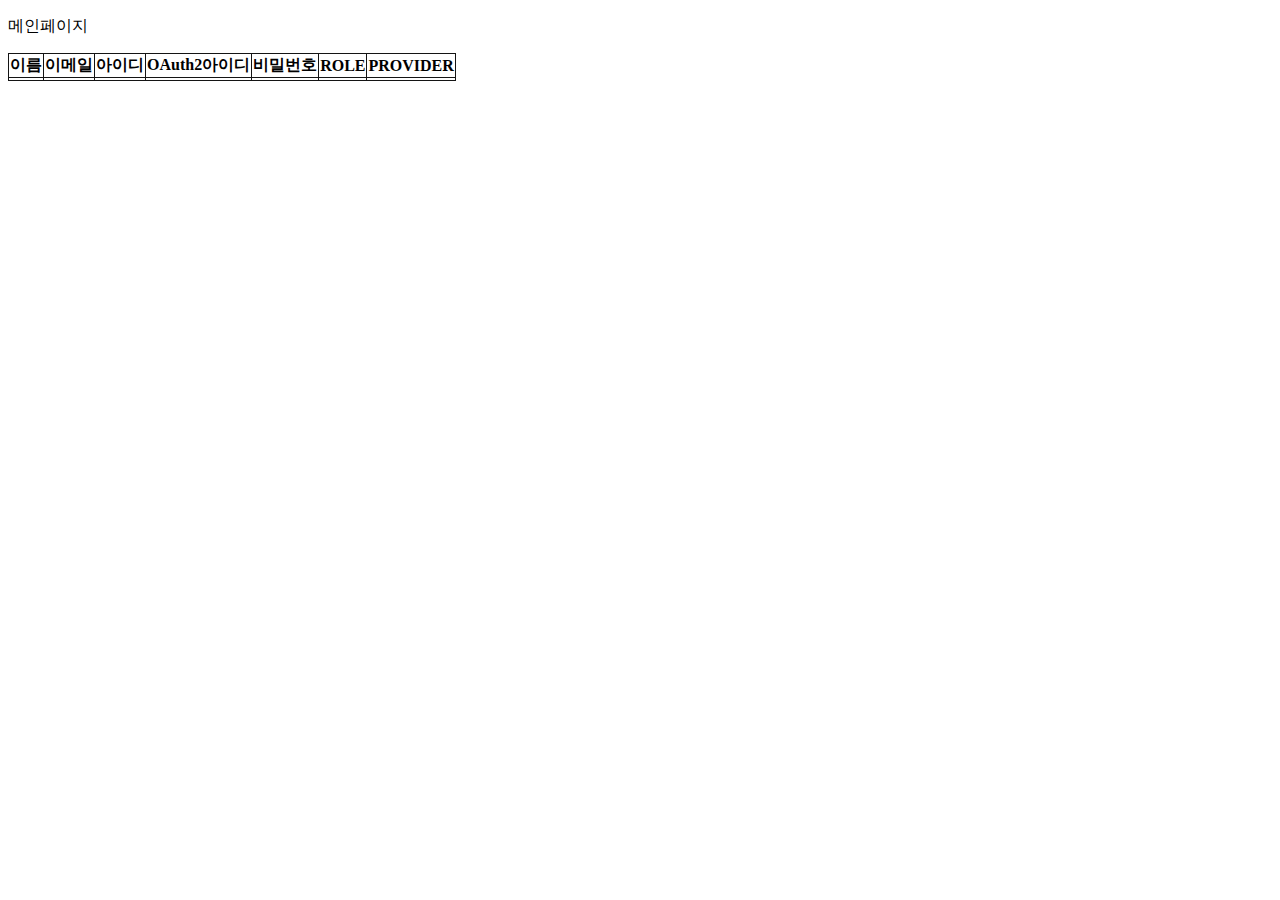
<file: resources/templates/index.html>
<!DOCTYPE html>
<html xmlns="http://www.thymeleaf.org">
<head>
<meta charset="UTF-8">
<title>Hello</title>	

<style>
		table {
			border: 1px solid #141414;
			border-collapse: collapse;
		}
		
		th, td {
			border: 1px solid #141414;
			border-collapse: collapse;
			text-align: center;
		}
</style>

</head>	
	<body>
		<p>메인페이지</p>
		<!--<p th:text="${principal}"></p>-->
		<table>
			<tr>
				<th>이름</th>
				<th>이메일</th>
				<th>아이디</th>
				<th>OAuth2아이디</th>
				<th>비밀번호</th>
				<th>ROLE</th>
				<th>PROVIDER</th>
			</tr>
			<tr>
				<td th:text="${principal.user.user_name}"></td>
				<td th:text="${principal.user.user_email}"></td>
				<td th:text="${principal.user.user_id}"></td>
				<td th:text="${principal.user.oauth2_id}"></td>
				<td th:text="${principal.user.user_password}"></td>
				<td th:text="${principal.user.user_roles}"></td>
				<td th:text="${principal.user.user_provider}"></td>
			</tr>
		</table>
	</body>
</html>
</file>
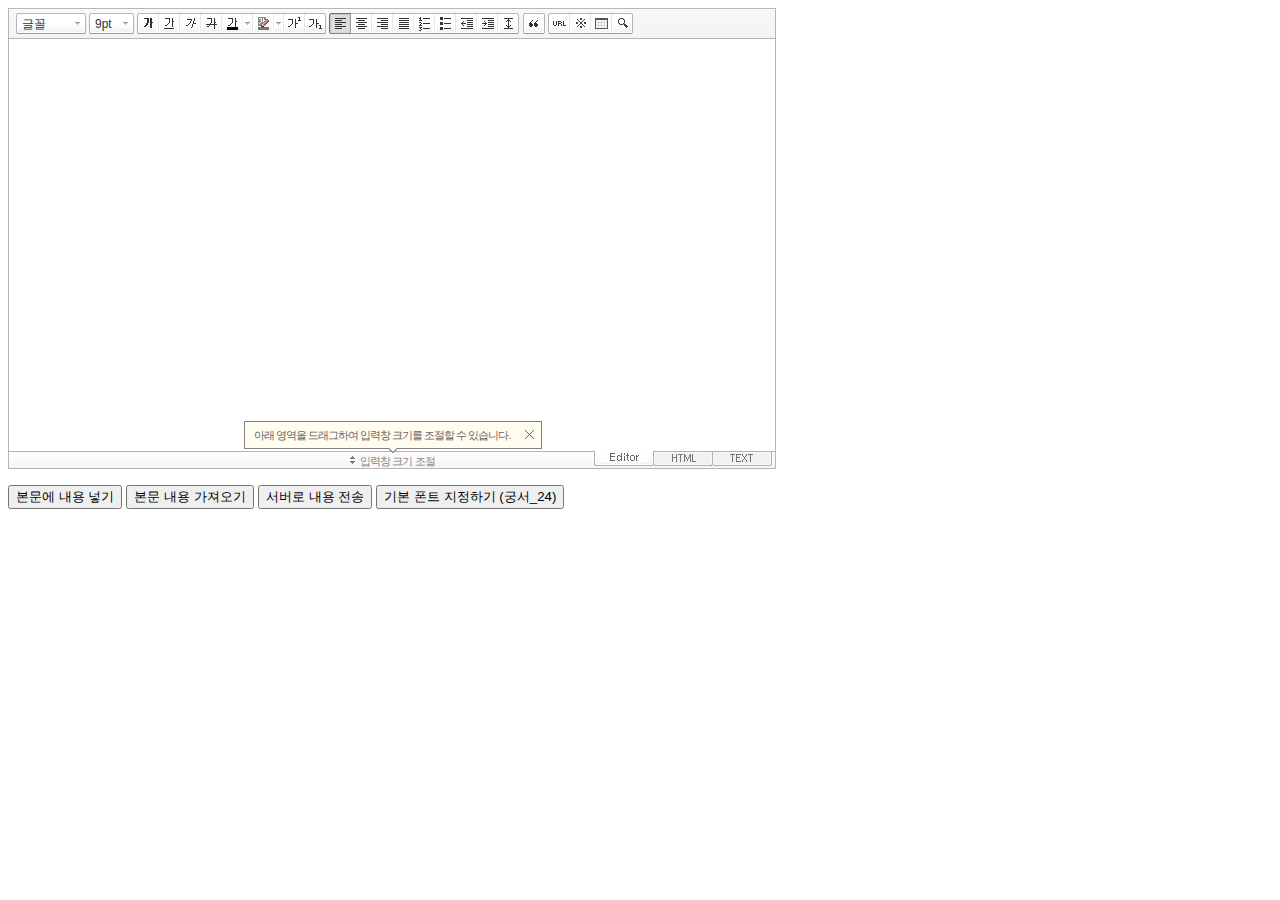
<file: resources/static/SmartEditor2.html>
<!DOCTYPE html PUBLIC "-//W3C//DTD XHTML 1.0 Transitional//EN" "http://www.w3.org/TR/xhtml1/DTD/xhtml1-transitional.dtd">
<html xmlns="http://www.w3.org/1999/xhtml" lang="ko" xml:lang="ko">
<head>
<meta http-equiv="Content-Type" content="text/html; charset=utf-8" />
<title>네이버 :: Smart Editor 2 &#8482;</title>
<script type="text/javascript" src="./js/service/HuskyEZCreator.js" charset="utf-8"></script>
</head>
<body>
<form action="sample/viewer/index.php" method="post">
	<textarea name="ir1" id="ir1" rows="10" cols="100" style="width:766px; height:412px; display:none;"></textarea>
	<!--textarea name="ir1" id="ir1" rows="10" cols="100" style="width:100%; height:412px; min-width:610px; display:none;"></textarea-->
	<p>
		<input type="button" onclick="pasteHTML();" value="본문에 내용 넣기" />
		<input type="button" onclick="showHTML();" value="본문 내용 가져오기" />
		<input type="button" onclick="submitContents(this);" value="서버로 내용 전송" />
		<input type="button" onclick="setDefaultFont();" value="기본 폰트 지정하기 (궁서_24)" />
	</p>
</form>

<script type="text/javascript">
var oEditors = [];

var sLang = "ko_KR";	// 언어 (ko_KR/ en_US/ ja_JP/ zh_CN/ zh_TW), default = ko_KR

// 추가 글꼴 목록
//var aAdditionalFontSet = [["MS UI Gothic", "MS UI Gothic"], ["Comic Sans MS", "Comic Sans MS"],["TEST","TEST"]];

nhn.husky.EZCreator.createInIFrame({
	oAppRef: oEditors,
	elPlaceHolder: "ir1",
	sSkinURI: "SmartEditor2Skin.html",	
	htParams : {
		bUseToolbar : true,				// 툴바 사용 여부 (true:사용/ false:사용하지 않음)
		bUseVerticalResizer : true,		// 입력창 크기 조절바 사용 여부 (true:사용/ false:사용하지 않음)
		bUseModeChanger : true,			// 모드 탭(Editor | HTML | TEXT) 사용 여부 (true:사용/ false:사용하지 않음)
		//bSkipXssFilter : true,		// client-side xss filter 무시 여부 (true:사용하지 않음 / 그외:사용)
		//aAdditionalFontList : aAdditionalFontSet,		// 추가 글꼴 목록
		fOnBeforeUnload : function(){
			//alert("완료!");
		},
		I18N_LOCALE : sLang
	}, //boolean
	fOnAppLoad : function(){
		//예제 코드
		//oEditors.getById["ir1"].exec("PASTE_HTML", ["로딩이 완료된 후에 본문에 삽입되는 text입니다."]);
	},
	fCreator: "createSEditor2"
});

function pasteHTML() {
	var sHTML = "<span style='color:#FF0000;'>이미지도 같은 방식으로 삽입합니다.<\/span>";
	oEditors.getById["ir1"].exec("PASTE_HTML", [sHTML]);
}

function showHTML() {
	var sHTML = oEditors.getById["ir1"].getIR();
	alert(sHTML);
}
	
function submitContents(elClickedObj) {
	oEditors.getById["ir1"].exec("UPDATE_CONTENTS_FIELD", []);	// 에디터의 내용이 textarea에 적용됩니다.
	
	// 에디터의 내용에 대한 값 검증은 이곳에서 document.getElementById("ir1").value를 이용해서 처리하면 됩니다.
	
	try {
		elClickedObj.form.submit();
	} catch(e) {}
}

function setDefaultFont() {
	var sDefaultFont = '궁서';
	var nFontSize = 24;
	oEditors.getById["ir1"].setDefaultFont(sDefaultFont, nFontSize);
}
</script>

</body>
</html>
</file>
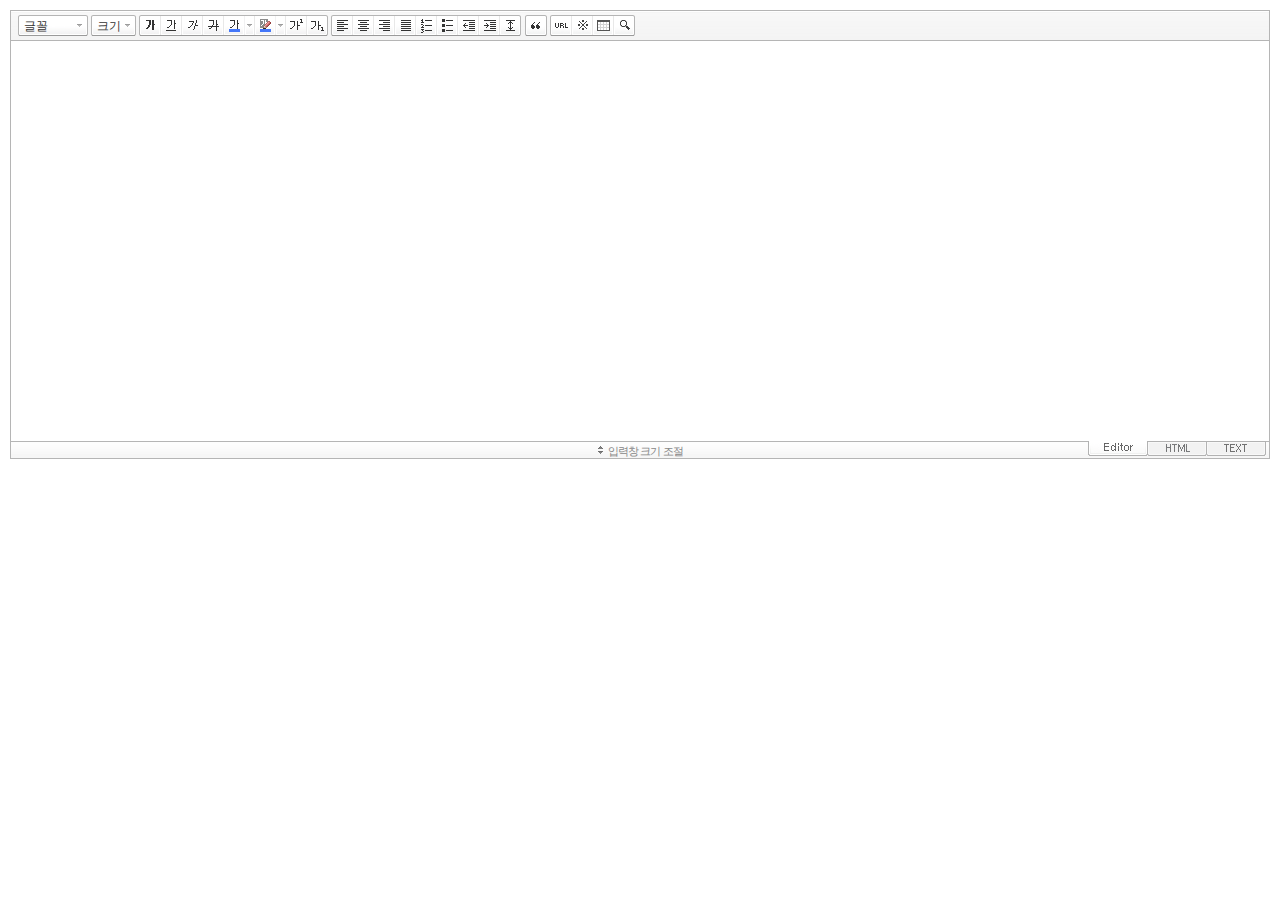
<file: resources/static/SmartEditor2Skin.html>
<!DOCTYPE HTML PUBLIC "-//W3C//DTD HTML 4.01 Transitional//EN" "http://www.w3.org/TR/html4/loose.dtd">
<html lang="ko">
<head>
<meta http-equiv="Content-Type" content="text/html; charset=utf-8">
<meta http-equiv="Content-Script-Type" content="text/javascript">
<meta http-equiv="Content-Style-Type" content="text/css">
<title>네이버 :: Smart Editor 2 &#8482;</title>
<link href="css/ko_KR/smart_editor2.css" rel="stylesheet" type="text/css">
<style type="text/css">
	body { margin: 10px; }
</style>
<script type="text/javascript" src="./js/lib/jindo2.all.js" charset="utf-8"></script>
<script type="text/javascript" src="./js/lib/jindo_component.js" charset="utf-8"></script>
<script type="text/javascript" src="./js/service/SE2M_Configuration.js" charset="utf-8"></script>	<!-- 설정 파일 -->
<script type="text/javascript" src="./js/service/SE2BasicCreator.js" charset="utf-8"></script>
<script type="text/javascript" src="./js/smarteditor2.js" charset="utf-8"></script>

</head>
<body>

<!-- SE2 Markup Start -->	
<div id="smart_editor2">
	<div id="smart_editor2_content"><a href="#se2_iframe" class="blind">글쓰기영역으로 바로가기</a>
		<div class="se2_tool" id="se2_tool">
			
			<div class="se2_text_tool husky_seditor_text_tool">
			<ul class="se2_font_type">
				<li class="husky_seditor_ui_fontName"><button type="button" class="se2_font_family" title="글꼴"><span class="husky_se2m_current_fontName">글꼴</span></button>
					<!-- 글꼴 레이어 -->
					<div class="se2_layer husky_se_fontName_layer">
						<div class="se2_in_layer">
							<ul class="se2_l_font_fam">
							<li style="display:none"><button type="button"><span>@DisplayName@<span>(</span><em style="font-family:FontFamily;">@SampleText@</em><span>)</span></span></button></li>
							<li class="se2_division husky_seditor_font_separator"></li>
							<li><button type="button"><span>나눔고딕<span>(</span><em style="font-family:'나눔고딕',NanumGothic;">가나다라</em><span>)</span></span></button></li>
							<li><button type="button"><span>나눔명조<span>(</span><em style="font-family:'나눔명조',NanumMyeongjo;">가나다라</em><span>)</span></span></button></li>
							<li><button type="button"><span>나눔고딕코딩<span>(</span><em style="font-family:'나눔고딕코딩',NanumGothicCoding;">가나다라</em><span>)</span></span></button></li>
							<li><button type="button"><span>나눔바른고딕<span>(</span><em style="font-family:'나눔바른고딕',NanumBarunGothic,NanumBarunGothicOTF;">가나다라</em><span>)</span></span></button></li>
							<li><button type="button"><span>나눔바른펜<span>(</span><em style="font-family:'나눔바른펜',NanumBarunpen;">가나다라</em><span>)</span></span></button></li>
							</ul>
						</div>
					</div>
					<!-- //글꼴 레이어 -->
				</li>

				<li class="husky_seditor_ui_fontSize"><button type="button" class="se2_font_size" title="글자크기"><span class="husky_se2m_current_fontSize">크기</span></button>
					<!-- 폰트 사이즈 레이어 -->
					<div class="se2_layer husky_se_fontSize_layer">
						<div class="se2_in_layer">
							<ul class="se2_l_font_size">
							<li><button type="button"><span style="margin-top:4px; margin-bottom:3px; margin-left:5px; font-size:7pt;">가나다라마바사<span style=" font-size:7pt;">(7pt)</span></span></button></li>
							<li><button type="button"><span style="margin-bottom:2px; font-size:8pt;">가나다라마바사<span style="font-size:8pt;">(8pt)</span></span></button></li>
							<li><button type="button"><span style="margin-bottom:1px; font-size:9pt;">가나다라마바사<span style="font-size:9pt;">(9pt)</span></span></button></li>
							<li><button type="button"><span style="margin-bottom:1px; font-size:10pt;">가나다라마바사<span style="font-size:10pt;">(10pt)</span></span></button></li>
							<li><button type="button"><span style="margin-bottom:2px; font-size:11pt;">가나다라마바사<span style="font-size:11pt;">(11pt)</span></span></button></li>
							<li><button type="button"><span style="margin-bottom:1px; font-size:12pt;">가나다라마바사<span style="font-size:12pt;">(12pt)</span></span></button></li>
							<li><button type="button"><span style="margin-bottom:2px; font-size:14pt;">가나다라마바사<span style="margin-left:6px;font-size:14pt;">(14pt)</span></span></button></li>
							<li><button type="button"><span style="margin-bottom:1px; font-size:18pt;">가나다라마바사<span style="margin-left:8px;font-size:18pt;">(18pt)</span></span></button></li>
							<li><button type="button"><span style="margin-left:3px; font-size:24pt;">가나다라마<span style="margin-left:11px;font-size:24pt;">(24pt)</span></span></button></li>
							<li><button type="button"><span style="margin-top:-1px; margin-left:3px; font-size:36pt;">가나다<span style="font-size:36pt;">(36pt)</span></span></button></li>
							</ul>
						</div>
					</div>
					<!-- //폰트 사이즈 레이어 -->
				</li>
</ul><ul>
				<li class="husky_seditor_ui_bold first_child"><button type="button" title="굵게[Ctrl+B]" class="se2_bold"><span class="_buttonRound tool_bg">굵게[Ctrl+B]</span></button></li>

				<li class="husky_seditor_ui_underline"><button type="button" title="밑줄[Ctrl+U]" class="se2_underline"><span class="_buttonRound">밑줄[Ctrl+U]</span></button></li>

				<li class="husky_seditor_ui_italic"><button type="button" title="기울임꼴[Ctrl+I]" class="se2_italic"><span class="_buttonRound">기울임꼴[Ctrl+I]</span></button></li>

				<li class="husky_seditor_ui_lineThrough"><button type="button" title="취소선[Ctrl+D]" class="se2_tdel"><span class="_buttonRound">취소선[Ctrl+D]</span></button></li>

				<li class="se2_pair husky_seditor_ui_fontColor"><span class="selected_color husky_se2m_fontColor_lastUsed" style="background-color:#4477f9"></span><span class="husky_seditor_ui_fontColorA"><button type="button" title="글자색" class="se2_fcolor"><span>글자색</span></button></span><span class="husky_seditor_ui_fontColorB"><button type="button" title="더보기" class="se2_fcolor_more"><span class="_buttonRound">더보기</span></button></span>				
					<!-- 글자색 -->
					<div class="se2_layer husky_se2m_fontcolor_layer" style="display:none">
						<div class="se2_in_layer husky_se2m_fontcolor_paletteHolder">
							<div class="se2_palette husky_se2m_color_palette">
								<ul class="se2_pick_color">
								<li><button type="button" title="#ff0000" style="background:#ff0000"><span><span>#ff0000</span></span></button></li>
								<li><button type="button" title="#ff6c00" style="background:#ff6c00"><span><span>#ff6c00</span></span></button></li>
								<li><button type="button" title="#ffaa00" style="background:#ffaa00"><span><span>#ffaa00</span></span></button></li>
								<li><button type="button" title="#ffef00" style="background:#ffef00"><span><span>#ffef00</span></span></button></li>
								<li><button type="button" title="#a6cf00" style="background:#a6cf00"><span><span>#a6cf00</span></span></button></li>
								<li><button type="button" title="#009e25" style="background:#009e25"><span><span>#009e25</span></span></button></li>
								<li><button type="button" title="#00b0a2" style="background:#00b0a2"><span><span>#00b0a2</span></span></button></li>
								<li><button type="button" title="#0075c8" style="background:#0075c8"><span><span>#0075c8</span></span></button></li>
								<li><button type="button" title="#3a32c3" style="background:#3a32c3"><span><span>#3a32c3</span></span></button></li>
								<li><button type="button" title="#7820b9" style="background:#7820b9"><span><span>#7820b9</span></span></button></li>
								<li><button type="button" title="#ef007c" style="background:#ef007c"><span><span>#ef007c</span></span></button></li>
								<li><button type="button" title="#000000" style="background:#000000"><span><span>#000000</span></span></button></li>
								<li><button type="button" title="#252525" style="background:#252525"><span><span>#252525</span></span></button></li>
								<li><button type="button" title="#464646" style="background:#464646"><span><span>#464646</span></span></button></li>
								<li><button type="button" title="#636363" style="background:#636363"><span><span>#636363</span></span></button></li>
								<li><button type="button" title="#7d7d7d" style="background:#7d7d7d"><span><span>#7d7d7d</span></span></button></li>
								<li><button type="button" title="#9a9a9a" style="background:#9a9a9a"><span><span>#9a9a9a</span></span></button></li>
								<li><button type="button" title="#ffe8e8" style="background:#ffe8e8"><span><span>#9a9a9a</span></span></button></li>
								<li><button type="button" title="#f7e2d2" style="background:#f7e2d2"><span><span>#f7e2d2</span></span></button></li>
								<li><button type="button" title="#f5eddc" style="background:#f5eddc"><span><span>#f5eddc</span></span></button></li>
								<li><button type="button" title="#f5f4e0" style="background:#f5f4e0"><span><span>#f5f4e0</span></span></button></li>
								<li><button type="button" title="#edf2c2" style="background:#edf2c2"><span><span>#edf2c2</span></span></button></li>
								<li><button type="button" title="#def7e5" style="background:#def7e5"><span><span>#def7e5</span></span></button></li>
								<li><button type="button" title="#d9eeec" style="background:#d9eeec"><span><span>#d9eeec</span></span></button></li>
								<li><button type="button" title="#c9e0f0" style="background:#c9e0f0"><span><span>#c9e0f0</span></span></button></li>
								<li><button type="button" title="#d6d4eb" style="background:#d6d4eb"><span><span>#d6d4eb</span></span></button></li>
								<li><button type="button" title="#e7dbed" style="background:#e7dbed"><span><span>#e7dbed</span></span></button></li>
								<li><button type="button" title="#f1e2ea" style="background:#f1e2ea"><span><span>#f1e2ea</span></span></button></li>
								<li><button type="button" title="#acacac" style="background:#acacac"><span><span>#acacac</span></span></button></li>
								<li><button type="button" title="#c2c2c2" style="background:#c2c2c2"><span><span>#c2c2c2</span></span></button></li>
								<li><button type="button" title="#cccccc" style="background:#cccccc"><span><span>#cccccc</span></span></button></li>
								<li><button type="button" title="#e1e1e1" style="background:#e1e1e1"><span><span>#e1e1e1</span></span></button></li>
								<li><button type="button" title="#ebebeb" style="background:#ebebeb"><span><span>#ebebeb</span></span></button></li>
								<li><button type="button" title="#ffffff" style="background:#ffffff"><span><span>#ffffff</span></span></button></li>
								</ul>
								<ul class="se2_pick_color" style="width:156px;">
								<li><button type="button" title="#e97d81" style="background:#e97d81"><span><span>#e97d81</span></span></button></li>
								<li><button type="button" title="#e19b73" style="background:#e19b73"><span><span>#e19b73</span></span></button></li>
								<li><button type="button" title="#d1b274" style="background:#d1b274"><span><span>#d1b274</span></span></button></li>
								<li><button type="button" title="#cfcca2" style="background:#cfcca2"><span><span>#cfcca2</span></span></button></li>
								<li><button type="button" title="#cfcca2" style="background:#cfcca2"><span><span>#cfcca2</span></span></button></li>
								<li><button type="button" title="#61b977" style="background:#61b977"><span><span>#61b977</span></span></button></li>
								<li><button type="button" title="#53aea8" style="background:#53aea8"><span><span>#53aea8</span></span></button></li>
								<li><button type="button" title="#518fbb" style="background:#518fbb"><span><span>#518fbb</span></span></button></li>
								<li><button type="button" title="#6a65bb" style="background:#6a65bb"><span><span>#6a65bb</span></span></button></li>
								<li><button type="button" title="#9a54ce" style="background:#9a54ce"><span><span>#9a54ce</span></span></button></li>
								<li><button type="button" title="#e573ae" style="background:#e573ae"><span><span>#e573ae</span></span></button></li>
								<li><button type="button" title="#5a504b" style="background:#5a504b"><span><span>#5a504b</span></span></button></li>
								<li><button type="button" title="#767b86" style="background:#767b86"><span><span>#767b86</span></span></button></li>
								<li><button type="button" title="#951015" style="background:#951015"><span><span>#951015</span></span></button></li>
								<li><button type="button" title="#6e391a" style="background:#6e391a"><span><span>#6e391a</span></span></button></li>
								<li><button type="button" title="#785c25" style="background:#785c25"><span><span>#785c25</span></span></button></li>
								<li><button type="button" title="#5f5b25" style="background:#5f5b25"><span><span>#5f5b25</span></span></button></li>
								<li><button type="button" title="#4c511f" style="background:#4c511f"><span><span>#4c511f</span></span></button></li>
								<li><button type="button" title="#1c4827" style="background:#1c4827"><span><span>#1c4827</span></span></button></li>
								<li><button type="button" title="#0d514c" style="background:#0d514c"><span><span>#0d514c</span></span></button></li>
								<li><button type="button" title="#1b496a" style="background:#1b496a"><span><span>#1b496a</span></span></button></li>
								<li><button type="button" title="#2b285f" style="background:#2b285f"><span><span>#2b285f</span></span></button></li>
								<li><button type="button" title="#45245b" style="background:#45245b"><span><span>#45245b</span></span></button></li>
								<li><button type="button" title="#721947" style="background:#721947"><span><span>#721947</span></span></button></li>
								<li><button type="button" title="#352e2c" style="background:#352e2c"><span><span>#352e2c</span></span></button></li>
								<li><button type="button" title="#3c3f45" style="background:#3c3f45"><span><span>#3c3f45</span></span></button></li>
								</ul>
								<button type="button" title="더보기" class="se2_view_more husky_se2m_color_palette_more_btn"><span>더보기</span></button>
								<div class="husky_se2m_color_palette_recent" style="display:none">
									<h4>최근 사용한 색</h4>
									<ul class="se2_pick_color">
									<li></li>
									<!-- 최근 사용한 색 템플릿 -->
									<!-- <li><button type="button" title="#e97d81" style="background:#e97d81"><span><span>#e97d81</span></span></button></li> -->
									<!-- //최근 사용한 색 템플릿 -->
									</ul>
								</div>								
								<div class="se2_palette2 husky_se2m_color_palette_colorpicker">
									<!--form action="http://test.emoticon.naver.com/colortable/TextAdd.nhn" method="post"-->
										<div class="se2_color_set">
											<span class="se2_selected_color"><span class="husky_se2m_cp_preview" style="background:#e97d81"></span></span><input type="text" name="" class="input_ty1 husky_se2m_cp_colorcode" value="#e97d81"><button type="button" class="se2_btn_insert husky_se2m_color_palette_ok_btn" title="입력"><span>입력</span></button></div>
										<!--input type="hidden" name="callback" value="http://test.emoticon.naver.com/colortable/result.jsp" />
										<input type="hidden" name="callback_func" value="1" />
										<input type="hidden" name="text_key" value="" />
										<input type="hidden" name="text_data" value="" />
									</form-->
									<div class="se2_gradation1 husky_se2m_cp_colpanel"></div>
									<div class="se2_gradation2 husky_se2m_cp_huepanel"></div>
								</div>
							</div>
                        </div>
					</div>
                    <!-- //글자색 -->
				</li>

				<li class="se2_pair husky_seditor_ui_BGColor"><span class="selected_color husky_se2m_BGColor_lastUsed" style="background-color:#4477f9"></span><span class="husky_seditor_ui_BGColorA"><button type="button" title="배경색" class="se2_bgcolor"><span>배경색</span></button></span><span class="husky_seditor_ui_BGColorB"><button type="button" title="더보기" class="se2_bgcolor_more"><span class="_buttonRound">더보기</span></button></span>
					<!-- 배경색 -->
					<div class="se2_layer se2_layer husky_se2m_BGColor_layer" style="display:none">
						<div class="se2_in_layer">
							<div class="se2_palette_bgcolor">
								<ul class="se2_background husky_se2m_bgcolor_list">
								<li><button type="button" title="배경색#ff0000 글자색#ffffff" style="background:#ff0000; color:#ffffff"><span><span>가나다</span></span></button></li>								
								<li><button type="button" title="배경색#6d30cf 글자색#ffffff" style="background:#6d30cf; color:#ffffff"><span><span>가나다</span></span></button></li>
								<li><button type="button" title="배경색#000000 글자색#ffffff" style="background:#000000; color:#ffffff"><span><span>가나다</span></span></button></li>
								<li><button type="button" title="배경색#ff6600 글자색#ffffff" style="background:#ff6600; color:#ffffff"><span><span>가나다</span></span></button></li>
								<li><button type="button" title="배경색#3333cc 글자색#ffffff" style="background:#3333cc; color:#ffffff"><span><span>가나다</span></span></button></li>
								<li><button type="button" title="배경색#333333 글자색#ffff00" style="background:#333333; color:#ffff00"><span><span>가나다</span></span></button></li>
								<li><button type="button" title="배경색#ffa700 글자색#ffffff" style="background:#ffa700; color:#ffffff"><span><span>가나다</span></span></button></li>
								<li><button type="button" title="배경색#009999 글자색#ffffff" style="background:#009999; color:#ffffff"><span><span>가나다</span></span></button></li>
								<li><button type="button" title="배경색#8e8e8e 글자색#ffffff" style="background:#8e8e8e; color:#ffffff"><span><span>가나다</span></span></button></li>								
								<li><button type="button" title="배경색#cc9900 글자색#ffffff" style="background:#cc9900; color:#ffffff"><span><span>가나다</span></span></button></li>
								<li><button type="button" title="배경색#77b02b 글자색#ffffff" style="background:#77b02b; color:#ffffff"><span><span>가나다</span></span></button></li>
								<li><button type="button" title="배경색#ffffff 글자색#000000" style="background:#ffffff; color:#000000"><span><span>가나다</span></span></button></li>
								</ul>
							</div>
							<div class="husky_se2m_BGColor_paletteHolder"></div>
                        </div>
					</div>
                    <!-- //배경색 -->
				</li>

				<li class="husky_seditor_ui_superscript"><button type="button" title="윗첨자" class="se2_sup"><span class="_buttonRound">윗첨자</span></button></li>

				<li class="husky_seditor_ui_subscript last_child"><button type="button" title="아래첨자" class="se2_sub"><span class="_buttonRound tool_bg">아래첨자</span></button></li>
</ul><ul>
				<li class="husky_seditor_ui_justifyleft first_child"><button type="button" title="왼쪽정렬" class="se2_left"><span class="_buttonRound tool_bg">왼쪽정렬</span></button></li>

				<li class="husky_seditor_ui_justifycenter"><button type="button" title="가운데정렬" class="se2_center"><span class="_buttonRound">가운데정렬</span></button></li>

				<li class="husky_seditor_ui_justifyright"><button type="button" title="오른쪽정렬" class="se2_right"><span class="_buttonRound">오른쪽정렬</span></button></li>

				<li class="husky_seditor_ui_justifyfull"><button type="button" title="양쪽정렬" class="se2_justify"><span class="_buttonRound">양쪽정렬</span></button></li>

				<li class="husky_seditor_ui_orderedlist"><button type="button" title="번호매기기" class="se2_ol"><span class="_buttonRound">번호매기기</span></button></li>

				<li class="husky_seditor_ui_unorderedlist"><button type="button" title="글머리기호" class="se2_ul"><span class="_buttonRound">글머리기호</span></button></li>

				<li class="husky_seditor_ui_outdent"><button type="button" title="내어쓰기[Shift+Tab]" class="se2_outdent"><span class="_buttonRound">내어쓰기[Shift+Tab]</span></button></li>

				<li class="husky_seditor_ui_indent"><button type="button" title="들여쓰기[Tab]" class="se2_indent"><span class="_buttonRound">들여쓰기[Tab]</span></button></li>			

				<li class="husky_seditor_ui_lineHeight last_child"><button type="button" title="줄간격" class="se2_lineheight" ><span class="_buttonRound tool_bg">줄간격</span></button>
					<!-- 줄간격 레이어 -->
					<div class="se2_layer husky_se2m_lineHeight_layer">
						<div class="se2_in_layer">
							<ul class="se2_l_line_height">
							<li><button type="button"><span>50%</span></button></li>
							<li><button type="button"><span>80%</span></button></li>
							<li><button type="button"><span>100%</span></button></li>
							<li><button type="button"><span>120%</span></button></li>
							<li><button type="button"><span>150%</span></button></li>
							<li><button type="button"><span>180%</span></button></li>
							<li><button type="button"><span>200%</span></button></li>
							</ul>
							<div class="se2_l_line_height_user husky_se2m_lineHeight_direct_input">
								<h3>직접 입력</h3>
								<span class="bx_input">
								<input type="text" class="input_ty1" maxlength="3" style="width:75px">
								<button type="button" title="1% 더하기" class="btn_up"><span>1% 더하기</span></button>
								<button type="button" title="1% 빼기" class="btn_down"><span>1% 빼기</span></button>
								</span>		
								<div class="btn_area">
									<button type="button" class="se2_btn_apply3"><span>적용</span></button><button type="button" class="se2_btn_cancel3"><span>취소</span></button>
								</div>
							</div>
						</div>
					</div>
					<!-- //줄간격 레이어 -->
				</li>
</ul><ul>
				<li class="husky_seditor_ui_quote single_child"><button type="button" title="인용구" class="se2_blockquote"><span class="_buttonRound tool_bg">인용구</span></button>
					<!-- 인용구 -->
					<div class="se2_layer husky_seditor_blockquote_layer" style="margin-left:-407px; display:none;">
						<div class="se2_in_layer">
							<div class="se2_quote">
								<ul>
								<li class="q1"><button type="button" class="se2_quote1"><span><span>인용구 스타일1</span></span></button></li>
								<li class="q2"><button type="button" class="se2_quote2"><span><span>인용구 스타일2</span></span></button></li>
								<li class="q3"><button type="button" class="se2_quote3"><span><span>인용구 스타일3</span></span></button></li>
								<li class="q4"><button type="button" class="se2_quote4"><span><span>인용구 스타일4</span></span></button></li>
								<li class="q5"><button type="button" class="se2_quote5"><span><span>인용구 스타일5</span></span></button></li>
								<li class="q6"><button type="button" class="se2_quote6"><span><span>인용구 스타일6</span></span></button></li>
								<li class="q7"><button type="button" class="se2_quote7"><span><span>인용구 스타일7</span></span></button></li>
								<li class="q8"><button type="button" class="se2_quote8"><span><span>인용구 스타일8</span></span></button></li>
								<li class="q9"><button type="button" class="se2_quote9"><span><span>인용구 스타일9</span></span></button></li>
								<li class="q10"><button type="button" class="se2_quote10"><span><span>인용구 스타일10</span></span></button></li>
								</ul>
								<button type="button" class="se2_cancel2"><span>적용취소</span></button>
							</div>
						</div>
					</div>
					<!-- //인용구 -->
				</li>
</ul><ul>
				<li class="husky_seditor_ui_hyperlink first_child"><button type="button" title="링크" class="se2_url"><span class="_buttonRound tool_bg">링크</span></button>
					<!-- 링크 -->
					<div class="se2_layer" style="margin-left:-285px">
						<div class="se2_in_layer">
							<div class="se2_url2">
								<input type="text" class="input_ty1" value="http://">
								<button type="button" class="se2_apply"><span>적용</span></button><button type="button" class="se2_cancel"><span>취소</span></button>
							</div>
						</div>
					</div>
					<!-- //링크 -->
				</li>

				<li class="husky_seditor_ui_sCharacter"><button type="button" title="특수기호" class="se2_character"><span class="_buttonRound">특수기호</span></button>
					<!-- 특수기호 -->
					<div class="se2_layer husky_seditor_sCharacter_layer" style="margin-left:-448px;">
						<div class="se2_in_layer">
							<div class="se2_bx_character">
								<ul class="se2_char_tab">
								<li class="active"><button type="button" title="일반기호" class="se2_char1"><span>일반기호</span></button>
									<div class="se2_s_character">
										<ul class="husky_se2m_sCharacter_list">
											<li></li>
											<!-- 일반기호 목록 -->
											<!-- <li class="hover"><button type="button"><span>｛</span></button></li><li class="active"><button type="button"><span>｝</span></button></li><li><button type="button"><span>〔</span></button></li><li><button type="button"><span>〕</span></button></li><li><button type="button"><span>〈</span></button></li><li><button type="button"><span>〉</span></button></li><li><button type="button"><span>《</span></button></li><li><button type="button"><span>》</span></button></li><li><button type="button"><span>「</span></button></li><li><button type="button"><span>」</span></button></li><li><button type="button"><span>『</span></button></li><li><button type="button"><span>』</span></button></li><li><button type="button"><span>【</span></button></li><li><button type="button"><span>】</span></button></li><li><button type="button"><span>‘</span></button></li><li><button type="button"><span>’</span></button></li><li><button type="button"><span>“</span></button></li><li><button type="button"><span>”</span></button></li><li><button type="button"><span>、</span></button></li><li><button type="button"><span>。</span></button></li><li><button type="button"><span>·</span></button></li><li><button type="button"><span>‥</span></button></li><li><button type="button"><span>…</span></button></li><li><button type="button"><span>§</span></button></li><li><button type="button"><span>※</span></button></li><li><button type="button"><span>☆</span></button></li><li><button type="button"><span>★</span></button></li><li><button type="button"><span>○</span></button></li><li><button type="button"><span>●</span></button></li><li><button type="button"><span>◎</span></button></li><li><button type="button"><span>◇</span></button></li><li><button type="button"><span>◆</span></button></li><li><button type="button"><span>□</span></button></li><li><button type="button"><span>■</span></button></li><li><button type="button"><span>△</span></button></li><li><button type="button"><span>▲</span></button></li><li><button type="button"><span>▽</span></button></li><li><button type="button"><span>▼</span></button></li><li><button type="button"><span>◁</span></button></li><li><button type="button"><span>◀</span></button></li><li><button type="button"><span>▷</span></button></li><li><button type="button"><span>▶</span></button></li><li><button type="button"><span>♤</span></button></li><li><button type="button"><span>♠</span></button></li><li><button type="button"><span>♡</span></button></li><li><button type="button"><span>♥</span></button></li><li><button type="button"><span>♧</span></button></li><li><button type="button"><span>♣</span></button></li><li><button type="button"><span>⊙</span></button></li><li><button type="button"><span>◈</span></button></li><li><button type="button"><span>▣</span></button></li><li><button type="button"><span>◐</span></button></li><li><button type="button"><span>◑</span></button></li><li><button type="button"><span>▒</span></button></li><li><button type="button"><span>▤</span></button></li><li><button type="button"><span>▥</span></button></li><li><button type="button"><span>▨</span></button></li><li><button type="button"><span>▧</span></button></li><li><button type="button"><span>▦</span></button></li><li><button type="button"><span>▩</span></button></li><li><button type="button"><span>±</span></button></li><li><button type="button"><span>×</span></button></li><li><button type="button"><span>÷</span></button></li><li><button type="button"><span>≠</span></button></li><li><button type="button"><span>≤</span></button></li><li><button type="button"><span>≥</span></button></li><li><button type="button"><span>∞</span></button></li><li><button type="button"><span>∴</span></button></li><li><button type="button"><span>°</span></button></li><li><button type="button"><span>′</span></button></li><li><button type="button"><span>″</span></button></li><li><button type="button"><span>∠</span></button></li><li><button type="button"><span>⊥</span></button></li><li><button type="button"><span>⌒</span></button></li><li><button type="button"><span>∂</span></button></li><li><button type="button"><span>≡</span></button></li><li><button type="button"><span>≒</span></button></li><li><button type="button"><span>≪</span></button></li><li><button type="button"><span>≫</span></button></li><li><button type="button"><span>√</span></button></li><li><button type="button"><span>∽</span></button></li><li><button type="button"><span>∝</span></button></li><li><button type="button"><span>∵</span></button></li><li><button type="button"><span>∫</span></button></li><li><button type="button"><span>∬</span></button></li><li><button type="button"><span>∈</span></button></li><li><button type="button"><span>∋</span></button></li><li><button type="button"><span>⊆</span></button></li><li><button type="button"><span>⊇</span></button></li><li><button type="button"><span>⊂</span></button></li><li><button type="button"><span>⊃</span></button></li><li><button type="button"><span>∪</span></button></li><li><button type="button"><span>∩</span></button></li><li><button type="button"><span>∧</span></button></li><li><button type="button"><span>∨</span></button></li><li><button type="button"><span>￢</span></button></li><li><button type="button"><span>⇒</span></button></li><li><button type="button"><span>⇔</span></button></li><li><button type="button"><span>∀</span></button></li><li><button type="button"><span>∃</span></button></li><li><button type="button"><span>´</span></button></li><li><button type="button"><span>～</span></button></li><li><button type="button"><span>ˇ</span></button></li><li><button type="button"><span>˘</span></button></li><li><button type="button"><span>˝</span></button></li><li><button type="button"><span>˚</span></button></li><li><button type="button"><span>˙</span></button></li><li><button type="button"><span>¸</span></button></li><li><button type="button"><span>˛</span></button></li><li><button type="button"><span>¡</span></button></li><li><button type="button"><span>¿</span></button></li><li><button type="button"><span>ː</span></button></li><li><button type="button"><span>∮</span></button></li><li><button type="button"><span>∑</span></button></li><li><button type="button"><span>∏</span></button></li><li><button type="button"><span>♭</span></button></li><li><button type="button"><span>♩</span></button></li><li><button type="button"><span>♪</span></button></li><li><button type="button"><span>♬</span></button></li><li><button type="button"><span>㉿</span></button></li><li><button type="button"><span>→</span></button></li><li><button type="button"><span>←</span></button></li><li><button type="button"><span>↑</span></button></li><li><button type="button"><span>↓</span></button></li><li><button type="button"><span>↔</span></button></li><li><button type="button"><span>↕</span></button></li><li><button type="button"><span>↗</span></button></li><li><button type="button"><span>↙</span></button></li><li><button type="button"><span>↖</span></button></li><li><button type="button"><span>↘</span></button></li><li><button type="button"><span>㈜</span></button></li><li><button type="button"><span>№</span></button></li><li><button type="button"><span>㏇</span></button></li><li><button type="button"><span>™</span></button></li><li><button type="button"><span>㏂</span></button></li><li><button type="button"><span>㏘</span></button></li><li><button type="button"><span>℡</span></button></li><li><button type="button"><span>♨</span></button></li><li><button type="button"><span>☏</span></button></li><li><button type="button"><span>☎</span></button></li><li><button type="button"><span>☜</span></button></li><li><button type="button"><span>☞</span></button></li><li><button type="button"><span>¶</span></button></li><li><button type="button"><span>†</span></button></li><li><button type="button"><span>‡</span></button></li><li><button type="button"><span>®</span></button></li><li><button type="button"><span>ª</span></button></li><li><button type="button"><span>º</span></button></li><li><button type="button"><span>♂</span></button></li><li><button type="button"><span>♀</span></button></li> -->
										</ul>
									</div>
								</li>
								<li><button type="button" title="숫자와 단위" class="se2_char2"><span>숫자와 단위</span></button>
									<div class="se2_s_character">
										<ul class="husky_se2m_sCharacter_list">
											<li></li>
											<!-- 숫자와 단위 목록 -->
											<!-- <li class="hover"><button type="button"><span>½</span></button></li><li><button type="button"><span>⅓</span></button></li><li><button type="button"><span>⅔</span></button></li><li><button type="button"><span>¼</span></button></li><li><button type="button"><span>¾</span></button></li><li><button type="button"><span>⅛</span></button></li><li><button type="button"><span>⅜</span></button></li><li><button type="button"><span>⅝</span></button></li><li><button type="button"><span>⅞</span></button></li><li><button type="button"><span>¹</span></button></li><li><button type="button"><span>²</span></button></li><li><button type="button"><span>³</span></button></li><li><button type="button"><span>⁴</span></button></li><li><button type="button"><span>ⁿ</span></button></li><li><button type="button"><span>₁</span></button></li><li><button type="button"><span>₂</span></button></li><li><button type="button"><span>₃</span></button></li><li><button type="button"><span>₄</span></button></li><li><button type="button"><span>Ⅰ</span></button></li><li><button type="button"><span>Ⅱ</span></button></li><li><button type="button"><span>Ⅲ</span></button></li><li><button type="button"><span>Ⅳ</span></button></li><li><button type="button"><span>Ⅴ</span></button></li><li><button type="button"><span>Ⅵ</span></button></li><li><button type="button"><span>Ⅶ</span></button></li><li><button type="button"><span>Ⅷ</span></button></li><li><button type="button"><span>Ⅸ</span></button></li><li><button type="button"><span>Ⅹ</span></button></li><li><button type="button"><span>ⅰ</span></button></li><li><button type="button"><span>ⅱ</span></button></li><li><button type="button"><span>ⅲ</span></button></li><li><button type="button"><span>ⅳ</span></button></li><li><button type="button"><span>ⅴ</span></button></li><li><button type="button"><span>ⅵ</span></button></li><li><button type="button"><span>ⅶ</span></button></li><li><button type="button"><span>ⅷ</span></button></li><li><button type="button"><span>ⅸ</span></button></li><li><button type="button"><span>ⅹ</span></button></li><li><button type="button"><span>￦</span></button></li><li><button type="button"><span>$</span></button></li><li><button type="button"><span>￥</span></button></li><li><button type="button"><span>￡</span></button></li><li><button type="button"><span>€</span></button></li><li><button type="button"><span>℃</span></button></li><li><button type="button"><span>A</span></button></li><li><button type="button"><span>℉</span></button></li><li><button type="button"><span>￠</span></button></li><li><button type="button"><span>¤</span></button></li><li><button type="button"><span>‰</span></button></li><li><button type="button"><span>㎕</span></button></li><li><button type="button"><span>㎖</span></button></li><li><button type="button"><span>㎗</span></button></li><li><button type="button"><span>ℓ</span></button></li><li><button type="button"><span>㎘</span></button></li><li><button type="button"><span>㏄</span></button></li><li><button type="button"><span>㎣</span></button></li><li><button type="button"><span>㎤</span></button></li><li><button type="button"><span>㎥</span></button></li><li><button type="button"><span>㎦</span></button></li><li><button type="button"><span>㎙</span></button></li><li><button type="button"><span>㎚</span></button></li><li><button type="button"><span>㎛</span></button></li><li><button type="button"><span>㎜</span></button></li><li><button type="button"><span>㎝</span></button></li><li><button type="button"><span>㎞</span></button></li><li><button type="button"><span>㎟</span></button></li><li><button type="button"><span>㎠</span></button></li><li><button type="button"><span>㎡</span></button></li><li><button type="button"><span>㎢</span></button></li><li><button type="button"><span>㏊</span></button></li><li><button type="button"><span>㎍</span></button></li><li><button type="button"><span>㎎</span></button></li><li><button type="button"><span>㎏</span></button></li><li><button type="button"><span>㏏</span></button></li><li><button type="button"><span>㎈</span></button></li><li><button type="button"><span>㎉</span></button></li><li><button type="button"><span>㏈</span></button></li><li><button type="button"><span>㎧</span></button></li><li><button type="button"><span>㎨</span></button></li><li><button type="button"><span>㎰</span></button></li><li><button type="button"><span>㎱</span></button></li><li><button type="button"><span>㎲</span></button></li><li><button type="button"><span>㎳</span></button></li><li><button type="button"><span>㎴</span></button></li><li><button type="button"><span>㎵</span></button></li><li><button type="button"><span>㎶</span></button></li><li><button type="button"><span>㎷</span></button></li><li><button type="button"><span>㎸</span></button></li><li><button type="button"><span>㎹</span></button></li><li><button type="button"><span>㎀</span></button></li><li><button type="button"><span>㎁</span></button></li><li><button type="button"><span>㎂</span></button></li><li><button type="button"><span>㎃</span></button></li><li><button type="button"><span>㎄</span></button></li><li><button type="button"><span>㎺</span></button></li><li><button type="button"><span>㎻</span></button></li><li><button type="button"><span>㎼</span></button></li><li><button type="button"><span>㎽</span></button></li><li><button type="button"><span>㎾</span></button></li><li><button type="button"><span>㎿</span></button></li><li><button type="button"><span>㎐</span></button></li><li><button type="button"><span>㎑</span></button></li><li><button type="button"><span>㎒</span></button></li><li><button type="button"><span>㎓</span></button></li><li><button type="button"><span>㎔</span></button></li><li><button type="button"><span>Ω</span></button></li><li><button type="button"><span>㏀</span></button></li><li><button type="button"><span>㏁</span></button></li><li><button type="button"><span>㎊</span></button></li><li><button type="button"><span>㎋</span></button></li><li><button type="button"><span>㎌</span></button></li><li><button type="button"><span>㏖</span></button></li><li><button type="button"><span>㏅</span></button></li><li><button type="button"><span>㎭</span></button></li><li><button type="button"><span>㎮</span></button></li><li><button type="button"><span>㎯</span></button></li><li><button type="button"><span>㏛</span></button></li><li><button type="button"><span>㎩</span></button></li><li><button type="button"><span>㎪</span></button></li><li><button type="button"><span>㎫</span></button></li><li><button type="button"><span>㎬</span></button></li><li><button type="button"><span>㏝</span></button></li><li><button type="button"><span>㏐</span></button></li><li><button type="button"><span>㏓</span></button></li><li><button type="button"><span>㏃</span></button></li><li><button type="button"><span>㏉</span></button></li><li><button type="button"><span>㏜</span></button></li><li><button type="button"><span>㏆</span></button></li> -->
										</ul>
									</div>
								</li>
								<li><button type="button" title="원,괄호" class="se2_char3"><span>원,괄호</span></button>
									<div class="se2_s_character">
										<ul class="husky_se2m_sCharacter_list">
											<li></li>
											<!-- 원,괄호 목록 -->
											<!-- <li><button type="button"><span>㉠</span></button></li><li><button type="button"><span>㉡</span></button></li><li><button type="button"><span>㉢</span></button></li><li><button type="button"><span>㉣</span></button></li><li><button type="button"><span>㉤</span></button></li><li><button type="button"><span>㉥</span></button></li><li><button type="button"><span>㉦</span></button></li><li><button type="button"><span>㉧</span></button></li><li><button type="button"><span>㉨</span></button></li><li><button type="button"><span>㉩</span></button></li><li><button type="button"><span>㉪</span></button></li><li><button type="button"><span>㉫</span></button></li><li><button type="button"><span>㉬</span></button></li><li><button type="button"><span>㉭</span></button></li><li><button type="button"><span>㉮</span></button></li><li><button type="button"><span>㉯</span></button></li><li><button type="button"><span>㉰</span></button></li><li><button type="button"><span>㉱</span></button></li><li><button type="button"><span>㉲</span></button></li><li><button type="button"><span>㉳</span></button></li><li><button type="button"><span>㉴</span></button></li><li><button type="button"><span>㉵</span></button></li><li><button type="button"><span>㉶</span></button></li><li><button type="button"><span>㉷</span></button></li><li><button type="button"><span>㉸</span></button></li><li><button type="button"><span>㉹</span></button></li><li><button type="button"><span>㉺</span></button></li><li><button type="button"><span>㉻</span></button></li><li><button type="button"><span>ⓐ</span></button></li><li><button type="button"><span>ⓑ</span></button></li><li><button type="button"><span>ⓒ</span></button></li><li><button type="button"><span>ⓓ</span></button></li><li><button type="button"><span>ⓔ</span></button></li><li><button type="button"><span>ⓕ</span></button></li><li><button type="button"><span>ⓖ</span></button></li><li><button type="button"><span>ⓗ</span></button></li><li><button type="button"><span>ⓘ</span></button></li><li><button type="button"><span>ⓙ</span></button></li><li><button type="button"><span>ⓚ</span></button></li><li><button type="button"><span>ⓛ</span></button></li><li><button type="button"><span>ⓜ</span></button></li><li><button type="button"><span>ⓝ</span></button></li><li><button type="button"><span>ⓞ</span></button></li><li><button type="button"><span>ⓟ</span></button></li><li><button type="button"><span>ⓠ</span></button></li><li><button type="button"><span>ⓡ</span></button></li><li><button type="button"><span>ⓢ</span></button></li><li><button type="button"><span>ⓣ</span></button></li><li><button type="button"><span>ⓤ</span></button></li><li><button type="button"><span>ⓥ</span></button></li><li><button type="button"><span>ⓦ</span></button></li><li><button type="button"><span>ⓧ</span></button></li><li><button type="button"><span>ⓨ</span></button></li><li><button type="button"><span>ⓩ</span></button></li><li><button type="button"><span>①</span></button></li><li><button type="button"><span>②</span></button></li><li><button type="button"><span>③</span></button></li><li><button type="button"><span>④</span></button></li><li><button type="button"><span>⑤</span></button></li><li><button type="button"><span>⑥</span></button></li><li><button type="button"><span>⑦</span></button></li><li><button type="button"><span>⑧</span></button></li><li><button type="button"><span>⑨</span></button></li><li><button type="button"><span>⑩</span></button></li><li><button type="button"><span>⑪</span></button></li><li><button type="button"><span>⑫</span></button></li><li><button type="button"><span>⑬</span></button></li><li><button type="button"><span>⑭</span></button></li><li><button type="button"><span>⑮</span></button></li><li><button type="button"><span>㈀</span></button></li><li><button type="button"><span>㈁</span></button></li><li class="hover"><button type="button"><span>㈂</span></button></li><li><button type="button"><span>㈃</span></button></li><li><button type="button"><span>㈄</span></button></li><li><button type="button"><span>㈅</span></button></li><li><button type="button"><span>㈆</span></button></li><li><button type="button"><span>㈇</span></button></li><li><button type="button"><span>㈈</span></button></li><li><button type="button"><span>㈉</span></button></li><li><button type="button"><span>㈊</span></button></li><li><button type="button"><span>㈋</span></button></li><li><button type="button"><span>㈌</span></button></li><li><button type="button"><span>㈍</span></button></li><li><button type="button"><span>㈎</span></button></li><li><button type="button"><span>㈏</span></button></li><li><button type="button"><span>㈐</span></button></li><li><button type="button"><span>㈑</span></button></li><li><button type="button"><span>㈒</span></button></li><li><button type="button"><span>㈓</span></button></li><li><button type="button"><span>㈔</span></button></li><li><button type="button"><span>㈕</span></button></li><li><button type="button"><span>㈖</span></button></li><li><button type="button"><span>㈗</span></button></li><li><button type="button"><span>㈘</span></button></li><li><button type="button"><span>㈙</span></button></li><li><button type="button"><span>㈚</span></button></li><li><button type="button"><span>㈛</span></button></li><li><button type="button"><span>⒜</span></button></li><li><button type="button"><span>⒝</span></button></li><li><button type="button"><span>⒞</span></button></li><li><button type="button"><span>⒟</span></button></li><li><button type="button"><span>⒠</span></button></li><li><button type="button"><span>⒡</span></button></li><li><button type="button"><span>⒢</span></button></li><li><button type="button"><span>⒣</span></button></li><li><button type="button"><span>⒤</span></button></li><li><button type="button"><span>⒥</span></button></li><li><button type="button"><span>⒦</span></button></li><li><button type="button"><span>⒧</span></button></li><li><button type="button"><span>⒨</span></button></li><li><button type="button"><span>⒩</span></button></li><li><button type="button"><span>⒪</span></button></li><li><button type="button"><span>⒫</span></button></li><li><button type="button"><span>⒬</span></button></li><li><button type="button"><span>⒭</span></button></li><li><button type="button"><span>⒮</span></button></li><li><button type="button"><span>⒯</span></button></li><li><button type="button"><span>⒰</span></button></li><li><button type="button"><span>⒱</span></button></li><li><button type="button"><span>⒲</span></button></li><li><button type="button"><span>⒳</span></button></li><li><button type="button"><span>⒴</span></button></li><li><button type="button"><span>⒵</span></button></li><li><button type="button"><span>⑴</span></button></li><li><button type="button"><span>⑵</span></button></li><li><button type="button"><span>⑶</span></button></li><li><button type="button"><span>⑷</span></button></li><li><button type="button"><span>⑸</span></button></li><li><button type="button"><span>⑹</span></button></li><li><button type="button"><span>⑺</span></button></li><li><button type="button"><span>⑻</span></button></li><li><button type="button"><span>⑼</span></button></li><li><button type="button"><span>⑽</span></button></li><li><button type="button"><span>⑾</span></button></li><li><button type="button"><span>⑿</span></button></li><li><button type="button"><span>⒀</span></button></li><li><button type="button"><span>⒁</span></button></li><li><button type="button"><span>⒂</span></button></li> -->
										</ul>
									</div>
								</li>
								<li><button type="button" title="한글" class="se2_char4"><span>한글</span></button>
									<div class="se2_s_character">
										<ul class="husky_se2m_sCharacter_list">
											<li></li>
											<!-- 한글 목록 -->
											<!-- <li><button type="button"><span>ㄱ</span></button></li><li><button type="button"><span>ㄲ</span></button></li><li><button type="button"><span>ㄳ</span></button></li><li><button type="button"><span>ㄴ</span></button></li><li><button type="button"><span>ㄵ</span></button></li><li><button type="button"><span>ㄶ</span></button></li><li><button type="button"><span>ㄷ</span></button></li><li><button type="button"><span>ㄸ</span></button></li><li><button type="button"><span>ㄹ</span></button></li><li><button type="button"><span>ㄺ</span></button></li><li><button type="button"><span>ㄻ</span></button></li><li><button type="button"><span>ㄼ</span></button></li><li><button type="button"><span>ㄽ</span></button></li><li><button type="button"><span>ㄾ</span></button></li><li><button type="button"><span>ㄿ</span></button></li><li><button type="button"><span>ㅀ</span></button></li><li><button type="button"><span>ㅁ</span></button></li><li><button type="button"><span>ㅂ</span></button></li><li><button type="button"><span>ㅃ</span></button></li><li><button type="button"><span>ㅄ</span></button></li><li><button type="button"><span>ㅅ</span></button></li><li><button type="button"><span>ㅆ</span></button></li><li><button type="button"><span>ㅇ</span></button></li><li><button type="button"><span>ㅈ</span></button></li><li><button type="button"><span>ㅉ</span></button></li><li><button type="button"><span>ㅊ</span></button></li><li><button type="button"><span>ㅋ</span></button></li><li><button type="button"><span>ㅌ</span></button></li><li><button type="button"><span>ㅍ</span></button></li><li><button type="button"><span>ㅎ</span></button></li><li><button type="button"><span>ㅏ</span></button></li><li><button type="button"><span>ㅐ</span></button></li><li><button type="button"><span>ㅑ</span></button></li><li><button type="button"><span>ㅒ</span></button></li><li><button type="button"><span>ㅓ</span></button></li><li><button type="button"><span>ㅔ</span></button></li><li><button type="button"><span>ㅕ</span></button></li><li><button type="button"><span>ㅖ</span></button></li><li><button type="button"><span>ㅗ</span></button></li><li><button type="button"><span>ㅘ</span></button></li><li><button type="button"><span>ㅙ</span></button></li><li><button type="button"><span>ㅚ</span></button></li><li><button type="button"><span>ㅛ</span></button></li><li><button type="button"><span>ㅜ</span></button></li><li><button type="button"><span>ㅝ</span></button></li><li><button type="button"><span>ㅞ</span></button></li><li><button type="button"><span>ㅟ</span></button></li><li><button type="button"><span>ㅠ</span></button></li><li><button type="button"><span>ㅡ</span></button></li><li><button type="button"><span>ㅢ</span></button></li><li><button type="button"><span>ㅣ</span></button></li><li><button type="button"><span>ㅥ</span></button></li><li><button type="button"><span>ㅦ</span></button></li><li><button type="button"><span>ㅧ</span></button></li><li><button type="button"><span>ㅨ</span></button></li><li><button type="button"><span>ㅩ</span></button></li><li><button type="button"><span>ㅪ</span></button></li><li><button type="button"><span>ㅫ</span></button></li><li><button type="button"><span>ㅬ</span></button></li><li><button type="button"><span>ㅭ</span></button></li><li><button type="button"><span>ㅮ</span></button></li><li><button type="button"><span>ㅯ</span></button></li><li><button type="button"><span>ㅰ</span></button></li><li><button type="button"><span>ㅱ</span></button></li><li><button type="button"><span>ㅲ</span></button></li><li><button type="button"><span>ㅳ</span></button></li><li><button type="button"><span>ㅴ</span></button></li><li><button type="button"><span>ㅵ</span></button></li><li><button type="button"><span>ㅶ</span></button></li><li><button type="button"><span>ㅷ</span></button></li><li><button type="button"><span>ㅸ</span></button></li><li><button type="button"><span>ㅹ</span></button></li><li><button type="button"><span>ㅺ</span></button></li><li><button type="button"><span>ㅻ</span></button></li><li><button type="button"><span>ㅼ</span></button></li><li><button type="button"><span>ㅽ</span></button></li><li><button type="button"><span>ㅾ</span></button></li><li><button type="button"><span>ㅿ</span></button></li><li><button type="button"><span>ㆀ</span></button></li><li><button type="button"><span>ㆁ</span></button></li><li><button type="button"><span>ㆂ</span></button></li><li><button type="button"><span>ㆃ</span></button></li><li><button type="button"><span>ㆄ</span></button></li><li><button type="button"><span>ㆅ</span></button></li><li><button type="button"><span>ㆆ</span></button></li><li><button type="button"><span>ㆇ</span></button></li><li><button type="button"><span>ㆈ</span></button></li><li><button type="button"><span>ㆉ</span></button></li><li><button type="button"><span>ㆊ</span></button></li><li><button type="button"><span>ㆋ</span></button></li><li><button type="button"><span>ㆌ</span></button></li><li><button type="button"><span>ㆍ</span></button></li><li><button type="button"><span>ㆎ</span></button></li> -->
										</ul>
									</div>
								</li>
								<li><button type="button" title="그리스,라틴어" class="se2_char5"><span>그리스,라틴어</span></button>
									<div class="se2_s_character">
										<ul class="husky_se2m_sCharacter_list">
											<li></li>
											<!-- 그리스,라틴어 목록 -->
											<!-- <li><button type="button"><span>Α</span></button></li><li><button type="button"><span>Β</span></button></li><li><button type="button"><span>Γ</span></button></li><li><button type="button"><span>Δ</span></button></li><li><button type="button"><span>Ε</span></button></li><li><button type="button"><span>Ζ</span></button></li><li><button type="button"><span>Η</span></button></li><li><button type="button"><span>Θ</span></button></li><li><button type="button"><span>Ι</span></button></li><li><button type="button"><span>Κ</span></button></li><li><button type="button"><span>Λ</span></button></li><li><button type="button"><span>Μ</span></button></li><li><button type="button"><span>Ν</span></button></li><li><button type="button"><span>Ξ</span></button></li><li class="hover"><button type="button"><span>Ο</span></button></li><li><button type="button"><span>Π</span></button></li><li><button type="button"><span>Ρ</span></button></li><li><button type="button"><span>Σ</span></button></li><li><button type="button"><span>Τ</span></button></li><li><button type="button"><span>Υ</span></button></li><li><button type="button"><span>Φ</span></button></li><li><button type="button"><span>Χ</span></button></li><li><button type="button"><span>Ψ</span></button></li><li><button type="button"><span>Ω</span></button></li><li><button type="button"><span>α</span></button></li><li><button type="button"><span>β</span></button></li><li><button type="button"><span>γ</span></button></li><li><button type="button"><span>δ</span></button></li><li><button type="button"><span>ε</span></button></li><li><button type="button"><span>ζ</span></button></li><li><button type="button"><span>η</span></button></li><li><button type="button"><span>θ</span></button></li><li><button type="button"><span>ι</span></button></li><li><button type="button"><span>κ</span></button></li><li><button type="button"><span>λ</span></button></li><li><button type="button"><span>μ</span></button></li><li><button type="button"><span>ν</span></button></li><li><button type="button"><span>ξ</span></button></li><li><button type="button"><span>ο</span></button></li><li><button type="button"><span>π</span></button></li><li><button type="button"><span>ρ</span></button></li><li><button type="button"><span>σ</span></button></li><li><button type="button"><span>τ</span></button></li><li><button type="button"><span>υ</span></button></li><li><button type="button"><span>φ</span></button></li><li><button type="button"><span>χ</span></button></li><li><button type="button"><span>ψ</span></button></li><li><button type="button"><span>ω</span></button></li><li><button type="button"><span>Æ</span></button></li><li><button type="button"><span>Ð</span></button></li><li><button type="button"><span>Ħ</span></button></li><li><button type="button"><span>Ĳ</span></button></li><li><button type="button"><span>Ŀ</span></button></li><li><button type="button"><span>Ł</span></button></li><li><button type="button"><span>Ø</span></button></li><li><button type="button"><span>Œ</span></button></li><li><button type="button"><span>Þ</span></button></li><li><button type="button"><span>Ŧ</span></button></li><li><button type="button"><span>Ŋ</span></button></li><li><button type="button"><span>æ</span></button></li><li><button type="button"><span>đ</span></button></li><li><button type="button"><span>ð</span></button></li><li><button type="button"><span>ħ</span></button></li><li><button type="button"><span>I</span></button></li><li><button type="button"><span>ĳ</span></button></li><li><button type="button"><span>ĸ</span></button></li><li><button type="button"><span>ŀ</span></button></li><li><button type="button"><span>ł</span></button></li><li><button type="button"><span>ł</span></button></li><li><button type="button"><span>œ</span></button></li><li><button type="button"><span>ß</span></button></li><li><button type="button"><span>þ</span></button></li><li><button type="button"><span>ŧ</span></button></li><li><button type="button"><span>ŋ</span></button></li><li><button type="button"><span>ŉ</span></button></li><li><button type="button"><span>Б</span></button></li><li><button type="button"><span>Г</span></button></li><li><button type="button"><span>Д</span></button></li><li><button type="button"><span>Ё</span></button></li><li><button type="button"><span>Ж</span></button></li><li><button type="button"><span>З</span></button></li><li><button type="button"><span>И</span></button></li><li><button type="button"><span>Й</span></button></li><li><button type="button"><span>Л</span></button></li><li><button type="button"><span>П</span></button></li><li><button type="button"><span>Ц</span></button></li><li><button type="button"><span>Ч</span></button></li><li><button type="button"><span>Ш</span></button></li><li><button type="button"><span>Щ</span></button></li><li><button type="button"><span>Ъ</span></button></li><li><button type="button"><span>Ы</span></button></li><li><button type="button"><span>Ь</span></button></li><li><button type="button"><span>Э</span></button></li><li><button type="button"><span>Ю</span></button></li><li><button type="button"><span>Я</span></button></li><li><button type="button"><span>б</span></button></li><li><button type="button"><span>в</span></button></li><li><button type="button"><span>г</span></button></li><li><button type="button"><span>д</span></button></li><li><button type="button"><span>ё</span></button></li><li><button type="button"><span>ж</span></button></li><li><button type="button"><span>з</span></button></li><li><button type="button"><span>и</span></button></li><li><button type="button"><span>й</span></button></li><li><button type="button"><span>л</span></button></li><li><button type="button"><span>п</span></button></li><li><button type="button"><span>ф</span></button></li><li><button type="button"><span>ц</span></button></li><li><button type="button"><span>ч</span></button></li><li><button type="button"><span>ш</span></button></li><li><button type="button"><span>щ</span></button></li><li><button type="button"><span>ъ</span></button></li><li><button type="button"><span>ы</span></button></li><li><button type="button"><span>ь</span></button></li><li><button type="button"><span>э</span></button></li><li><button type="button"><span>ю</span></button></li><li><button type="button"><span>я</span></button></li> -->
										</ul>
									</div>
								</li>
								<li><button type="button" title="일본어" class="se2_char6"><span>일본어</span></button>
									<div class="se2_s_character">
										<ul class="husky_se2m_sCharacter_list">
											<li></li>
											<!-- 일본어 목록 -->
											<!-- <li><button type="button"><span>ぁ</span></button></li><li class="hover"><button type="button"><span>あ</span></button></li><li><button type="button"><span>ぃ</span></button></li><li><button type="button"><span>い</span></button></li><li><button type="button"><span>ぅ</span></button></li><li><button type="button"><span>う</span></button></li><li><button type="button"><span>ぇ</span></button></li><li><button type="button"><span>え</span></button></li><li><button type="button"><span>ぉ</span></button></li><li><button type="button"><span>お</span></button></li><li><button type="button"><span>か</span></button></li><li><button type="button"><span>が</span></button></li><li><button type="button"><span>き</span></button></li><li><button type="button"><span>ぎ</span></button></li><li><button type="button"><span>く</span></button></li><li><button type="button"><span>ぐ</span></button></li><li><button type="button"><span>け</span></button></li><li><button type="button"><span>げ</span></button></li><li><button type="button"><span>こ</span></button></li><li><button type="button"><span>ご</span></button></li><li><button type="button"><span>さ</span></button></li><li><button type="button"><span>ざ</span></button></li><li><button type="button"><span>し</span></button></li><li><button type="button"><span>じ</span></button></li><li><button type="button"><span>す</span></button></li><li><button type="button"><span>ず</span></button></li><li><button type="button"><span>せ</span></button></li><li><button type="button"><span>ぜ</span></button></li><li><button type="button"><span>そ</span></button></li><li><button type="button"><span>ぞ</span></button></li><li><button type="button"><span>た</span></button></li><li><button type="button"><span>だ</span></button></li><li><button type="button"><span>ち</span></button></li><li><button type="button"><span>ぢ</span></button></li><li><button type="button"><span>っ</span></button></li><li><button type="button"><span>つ</span></button></li><li><button type="button"><span>づ</span></button></li><li><button type="button"><span>て</span></button></li><li><button type="button"><span>で</span></button></li><li><button type="button"><span>と</span></button></li><li><button type="button"><span>ど</span></button></li><li><button type="button"><span>な</span></button></li><li><button type="button"><span>に</span></button></li><li><button type="button"><span>ぬ</span></button></li><li><button type="button"><span>ね</span></button></li><li><button type="button"><span>の</span></button></li><li><button type="button"><span>は</span></button></li><li><button type="button"><span>ば</span></button></li><li><button type="button"><span>ぱ</span></button></li><li><button type="button"><span>ひ</span></button></li><li><button type="button"><span>び</span></button></li><li><button type="button"><span>ぴ</span></button></li><li><button type="button"><span>ふ</span></button></li><li><button type="button"><span>ぶ</span></button></li><li><button type="button"><span>ぷ</span></button></li><li><button type="button"><span>へ</span></button></li><li><button type="button"><span>べ</span></button></li><li><button type="button"><span>ぺ</span></button></li><li><button type="button"><span>ほ</span></button></li><li><button type="button"><span>ぼ</span></button></li><li><button type="button"><span>ぽ</span></button></li><li><button type="button"><span>ま</span></button></li><li><button type="button"><span>み</span></button></li><li><button type="button"><span>む</span></button></li><li><button type="button"><span>め</span></button></li><li><button type="button"><span>も</span></button></li><li><button type="button"><span>ゃ</span></button></li><li><button type="button"><span>や</span></button></li><li><button type="button"><span>ゅ</span></button></li><li><button type="button"><span>ゆ</span></button></li><li><button type="button"><span>ょ</span></button></li><li><button type="button"><span>よ</span></button></li><li><button type="button"><span>ら</span></button></li><li><button type="button"><span>り</span></button></li><li><button type="button"><span>る</span></button></li><li><button type="button"><span>れ</span></button></li><li><button type="button"><span>ろ</span></button></li><li><button type="button"><span>ゎ</span></button></li><li><button type="button"><span>わ</span></button></li><li><button type="button"><span>ゐ</span></button></li><li><button type="button"><span>ゑ</span></button></li><li><button type="button"><span>を</span></button></li><li><button type="button"><span>ん</span></button></li><li><button type="button"><span>ァ</span></button></li><li><button type="button"><span>ア</span></button></li><li><button type="button"><span>ィ</span></button></li><li><button type="button"><span>イ</span></button></li><li><button type="button"><span>ゥ</span></button></li><li><button type="button"><span>ウ</span></button></li><li><button type="button"><span>ェ</span></button></li><li><button type="button"><span>エ</span></button></li><li><button type="button"><span>ォ</span></button></li><li><button type="button"><span>オ</span></button></li><li><button type="button"><span>カ</span></button></li><li><button type="button"><span>ガ</span></button></li><li><button type="button"><span>キ</span></button></li><li><button type="button"><span>ギ</span></button></li><li><button type="button"><span>ク</span></button></li><li><button type="button"><span>グ</span></button></li><li><button type="button"><span>ケ</span></button></li><li><button type="button"><span>ゲ</span></button></li><li><button type="button"><span>コ</span></button></li><li><button type="button"><span>ゴ</span></button></li><li><button type="button"><span>サ</span></button></li><li><button type="button"><span>ザ</span></button></li><li><button type="button"><span>シ</span></button></li><li><button type="button"><span>ジ</span></button></li><li><button type="button"><span>ス</span></button></li><li><button type="button"><span>ズ</span></button></li><li><button type="button"><span>セ</span></button></li><li><button type="button"><span>ゼ</span></button></li><li><button type="button"><span>ソ</span></button></li><li><button type="button"><span>ゾ</span></button></li><li><button type="button"><span>タ</span></button></li><li><button type="button"><span>ダ</span></button></li><li><button type="button"><span>チ</span></button></li><li><button type="button"><span>ヂ</span></button></li><li><button type="button"><span>ッ</span></button></li><li><button type="button"><span>ツ</span></button></li><li><button type="button"><span>ヅ</span></button></li><li><button type="button"><span>テ</span></button></li><li><button type="button"><span>デ</span></button></li><li><button type="button"><span>ト</span></button></li><li><button type="button"><span>ド</span></button></li><li><button type="button"><span>ナ</span></button></li><li><button type="button"><span>ニ</span></button></li><li><button type="button"><span>ヌ</span></button></li><li><button type="button"><span>ネ</span></button></li><li><button type="button"><span>ノ</span></button></li><li><button type="button"><span>ハ</span></button></li><li><button type="button"><span>バ</span></button></li><li><button type="button"><span>パ</span></button></li><li><button type="button"><span>ヒ</span></button></li><li><button type="button"><span>ビ</span></button></li><li><button type="button"><span>ピ</span></button></li><li><button type="button"><span>フ</span></button></li><li><button type="button"><span>ブ</span></button></li><li><button type="button"><span>プ</span></button></li><li><button type="button"><span>ヘ</span></button></li><li><button type="button"><span>ベ</span></button></li><li><button type="button"><span>ペ</span></button></li><li><button type="button"><span>ホ</span></button></li><li><button type="button"><span>ボ</span></button></li><li><button type="button"><span>ポ</span></button></li><li><button type="button"><span>マ</span></button></li><li><button type="button"><span>ミ</span></button></li><li><button type="button"><span>ム</span></button></li><li><button type="button"><span>メ</span></button></li><li><button type="button"><span>モ</span></button></li><li><button type="button"><span>ャ</span></button></li><li><button type="button"><span>ヤ</span></button></li><li><button type="button"><span>ュ</span></button></li><li><button type="button"><span>ユ</span></button></li><li><button type="button"><span>ョ</span></button></li><li><button type="button"><span>ヨ</span></button></li><li><button type="button"><span>ラ</span></button></li><li><button type="button"><span>リ</span></button></li><li><button type="button"><span>ル</span></button></li><li><button type="button"><span>レ</span></button></li><li><button type="button"><span>ロ</span></button></li><li><button type="button"><span>ヮ</span></button></li><li><button type="button"><span>ワ</span></button></li><li><button type="button"><span>ヰ</span></button></li><li><button type="button"><span>ヱ</span></button></li><li><button type="button"><span>ヲ</span></button></li><li><button type="button"><span>ン</span></button></li><li><button type="button"><span>ヴ</span></button></li><li><button type="button"><span>ヵ</span></button></li><li><button type="button"><span>ヶ</span></button></li> -->
										</ul>
									</div>
								</li>
								</ul>
								<p class="se2_apply_character">
									<label for="char_preview">선택한 기호</label> <input type="text" name="char_preview" id="char_preview" value="®º⊆●○" class="input_ty1"><button type="button" class="se2_confirm"><span>적용</span></button><button type="button" class="se2_cancel husky_se2m_sCharacter_close"><span>취소</span></button>
								</p>
							</div>
						</div>
					</div>
					<!-- //특수기호 -->
				</li>

				<li class="husky_seditor_ui_table"><button type="button" title="표" class="se2_table"><span class="_buttonRound">표</span></button>
					<!--@lazyload_html create_table-->
					<!-- 표 -->
					<div class="se2_layer husky_se2m_table_layer" style="margin-left:-171px">
						<div class="se2_in_layer">
							<div class="se2_table_set">
								<fieldset>
								<legend>칸수 지정</legend>
									<dl class="se2_cell_num">
									<dt><label for="row">행</label></dt>
									<dd><input id="row" name="" type="text" maxlength="2" value="4" class="input_ty2">
										<button type="button" class="se2_add"><span>1행추가</span></button>
										<button type="button" class="se2_del"><span>1행삭제</span></button>
									</dd>
									<dt><label for="col">열</label></dt>
									<dd><input id="col" name="" type="text" maxlength="2" value="4" class="input_ty2">
										<button type="button" class="se2_add"><span>1열추가</span></button>
										<button type="button" class="se2_del"><span>1열삭제</span></button>
									</dd>
									</dl>
									<table border="0" cellspacing="1" class="se2_pre_table husky_se2m_table_preview">
									<tr>
									<td>&nbsp;</td>
									<td>&nbsp;</td>
									<td>&nbsp;</td>
									<td>&nbsp;</td>
									</tr>
									<tr>
									<td>&nbsp;</td>
									<td>&nbsp;</td>
									<td>&nbsp;</td>
									<td>&nbsp;</td>
									</tr>
									<tr>
									<td>&nbsp;</td>
									<td>&nbsp;</td>
									<td>&nbsp;</td>
									<td>&nbsp;</td>
									</tr>
									</table>
								</fieldset>
								<fieldset>
									<legend>속성직접입력</legend>
									<dl class="se2_t_proper1">
									<dt><input type="radio" id="se2_tbp1" name="se2_tbp" checked><label for="se2_tbp1">속성직접입력</label></dt>
									<dd>
										<dl class="se2_t_proper1_1">
										<dt><label>표스타일</label></dt>
										<dd><div class="se2_select_ty1"><span class="se2_b_style3 husky_se2m_table_border_style_preview"></span><button type="button" title="더보기" class="se2_view_more"><span>더보기</span></button></div>
											<!-- 레이어 : 테두리스타일 -->
											<div class="se2_layer_b_style husky_se2m_table_border_style_layer" style="display:none">
												<ul>
												<li><button type="button" class="se2_b_style1"><span class="se2m_no_border">테두리없음</span></button></li>
												<li><button type="button" class="se2_b_style2"><span><span>테두리스타일2</span></span></button></li>
												<li><button type="button" class="se2_b_style3"><span><span>테두리스타일3</span></span></button></li>
												<li><button type="button" class="se2_b_style4"><span><span>테두리스타일4</span></span></button></li>
												<li><button type="button" class="se2_b_style5"><span><span>테두리스타일5</span></span></button></li>
												<li><button type="button" class="se2_b_style6"><span><span>테두리스타일6</span></span></button></li>
												<li><button type="button" class="se2_b_style7"><span><span>테두리스타일7</span></span></button></li>
												</ul>
											</div>
											<!-- //레이어 : 테두리스타일 -->
										</dd>
										</dl>
										<dl class="se2_t_proper1_1 se2_t_proper1_2">
										<dt><label for="se2_b_width">테두리두께</label></dt>
										<dd><input id="se2_b_width" name="" type="text" maxlength="2" value="1" class="input_ty1">
											<button type="button" title="1px 더하기" class="se2_add se2m_incBorder"><span>1px 더하기</span></button>
											<button type="button" title="1px 빼기" class="se2_del se2m_decBorder"><span>1px 빼기</span></button>
										</dd>
										</dl>
										<dl class="se2_t_proper1_1 se2_t_proper1_3">
										<dt><label for="se2_b_color">테두리색</label></dt>
										<dd><input id="se2_b_color" name="" type="text" maxlength="7" value="#cccccc" class="input_ty3"><span class="se2_pre_color"><button type="button" style="background:#cccccc;"><span>색찾기</span></button></span>	
										<!-- 레이어 : 테두리색 -->
											<div class="se2_layer se2_b_t_b1" style="clear:both;display:none;position:absolute;top:20px;left:-147px;">
												<div class="se2_in_layer husky_se2m_table_border_color_pallet">
												</div>
											</div>
										<!-- //레이어 : 테두리색-->
										</dd>
										</dl>
										<div class="se2_t_dim0"></div><!-- 테두리 없음일때 딤드레이어 -->
										<dl class="se2_t_proper1_1 se2_t_proper1_4">
										<dt><label for="se2_cellbg">셀 배경색</label></dt>
										<dd><input id="se2_cellbg" name="" type="text" maxlength="7" value="#ffffff" class="input_ty3"><span class="se2_pre_color"><button type="button" style="background:#ffffff;"><span>색찾기</span></button></span>
										<!-- 레이어 : 셀배경색 -->
										<div class="se2_layer se2_b_t_b1" style="clear:both;display:none;position:absolute;top:20px;left:-147px;">
											<div class="se2_in_layer husky_se2m_table_bgcolor_pallet">
											</div>
										</div>
										<!-- //레이어 : 셀배경색-->
										</dd>
										</dl>
									</dd>
									</dl>
								</fieldset>
								<fieldset>
									<legend>표스타일</legend>
									<dl class="se2_t_proper2">
									<dt><input type="radio" id="se2_tbp2" name="se2_tbp"><label for="se2_tbp2">스타일 선택</label></dt>
									<dd><div class="se2_select_ty2"><span class="se2_t_style1 husky_se2m_table_style_preview"></span><button type="button" title="더보기" class="se2_view_more"><span>더보기</span></button></div>
										<!-- 레이어 : 표템플릿선택 -->
										<div class="se2_layer_t_style husky_se2m_table_style_layer" style="display:none">
											<ul class="se2_scroll">
											<li><button type="button" class="se2_t_style1"><span>표스타일1</span></button></li>
											<li><button type="button" class="se2_t_style2"><span>표스타일2</span></button></li>
											<li><button type="button" class="se2_t_style3"><span>표스타일3</span></button></li>
											<li><button type="button" class="se2_t_style4"><span>표스타일4</span></button></li>
											<li><button type="button" class="se2_t_style5"><span>표스타일5</span></button></li>
											<li><button type="button" class="se2_t_style6"><span>표스타일6</span></button></li>
											<li><button type="button" class="se2_t_style7"><span>표스타일7</span></button></li>
											<li><button type="button" class="se2_t_style8"><span>표스타일8</span></button></li>
											<li><button type="button" class="se2_t_style9"><span>표스타일9</span></button></li>
											<li><button type="button" class="se2_t_style10"><span>표스타일10</span></button></li>
											<li><button type="button" class="se2_t_style11"><span>표스타일11</span></button></li>
											<li><button type="button" class="se2_t_style12"><span>표스타일12</span></button></li>
											<li><button type="button" class="se2_t_style13"><span>표스타일13</span></button></li>
											<li><button type="button" class="se2_t_style14"><span>표스타일14</span></button></li>
											<li><button type="button" class="se2_t_style15"><span>표스타일15</span></button></li>
											<li><button type="button" class="se2_t_style16"><span>표스타일16</span></button></li>
											</ul>
										</div>
										<!-- //레이어 : 표템플릿선택 -->
									</dd>
									</dl>
								</fieldset>
								<p class="se2_btn_area">
									<button type="button" class="se2_apply"><span>적용</span></button><button type="button" class="se2_cancel"><span>취소</span></button>
								</p>
								<!-- 딤드레이어 -->
								<div class="se2_t_dim3"></div>
								<!-- //딤드레이어 -->
							</div>
						</div>
					</div>
					<!-- //표 -->
					<!--//@lazyload_html-->
				</li>

				<li class="husky_seditor_ui_findAndReplace last_child"><button type="button" title="찾기/바꾸기" class="se2_find"><span class="_buttonRound tool_bg">찾기/바꾸기</span></button>
					<!--@lazyload_html find_and_replace-->
					<!-- 찾기/바꾸기 -->
					<div class="se2_layer husky_se2m_findAndReplace_layer" style="margin-left:-238px;">
						<div class="se2_in_layer">
							<div class="se2_bx_find_revise">
								<button type="button" title="닫기" class="se2_close husky_se2m_cancel"><span>닫기</span></button>
								<h3>찾기/바꾸기</h3>
								<ul>
								<li class="active"><button type="button" class="se2_tabfind"><span>찾기</span></button></li>
								<li><button type="button" class="se2_tabrevise"><span>바꾸기</span></button></li>
								</ul>
								<div class="se2_in_bx_find husky_se2m_find_ui" style="display:block">
									<dl>
									<dt><label for="find_word">찾을 단어</label></dt><dd><input type="text" id="find_word" value="스마트에디터" class="input_ty1"></dd>
									</dl>
									<p class="se2_find_btns">
										<button type="button" class="se2_find_next husky_se2m_find_next"><span>다음 찾기</span></button><button type="button" class="se2_cancel husky_se2m_cancel"><span>취소</span></button>
									</p>
								</div>
								<div class="se2_in_bx_revise husky_se2m_replace_ui" style="display:none">
									<dl>
									<dt><label for="find_word2">찾을 단어</label></dt><dd><input type="text" id="find_word2" value="스마트에디터" class="input_ty1"></dd>
									<dt><label for="revise_word">바꿀 단어</label></dt><dd><input type="text" id="revise_word" value="스마트에디터" class="input_ty1"></dd>
									</dl>
									<p class="se2_find_btns">
										<button type="button" class="se2_find_next2 husky_se2m_replace_find_next"><span>다음 찾기</span></button><button type="button" class="se2_revise1 husky_se2m_replace"><span>바꾸기</span></button><button type="button" class="se2_revise2 husky_se2m_replace_all"><span>모두 바꾸기</span></button><button type="button" class="se2_cancel husky_se2m_cancel"><span>취소</span></button>
									</p>
								</div>
								<button type="button" title="닫기" class="se2_close husky_se2m_cancel"><span>닫기</span></button>
							</div>
						</div>
					</div>
					<!-- //찾기/바꾸기 -->
					<!--//@lazyload_html-->
				</li>
</ul>
			</div>
			<!-- //704이상 -->
		</div>
		
				<!-- 접근성 도움말 레이어 -->
		<div class="se2_layer se2_accessibility" style="display:none;">
			<div class="se2_in_layer">
				<button type="button" title="닫기" class="se2_close"><span>닫기</span></button>
				<h3><strong>접근성 도움말</strong></h3>
				<div class="box_help">
					<div>
						<strong>툴바</strong>
						<p>ALT+F10 을 누르면 툴바로 이동합니다. 다음 버튼은 TAB 으로 이전 버튼은 SHIFT+TAB 으로 이동 가능합니다. ENTER 를 누르면 해당 버튼의 기능이 동작하고 글쓰기 영역으로 포커스가 이동합니다. ESC 를 누르면 아무런 기능을 실행하지 않고 글쓰기 영역으로 포커스가 이동합니다.</p>
						<strong>빠져 나가기</strong>
						<p>ALT+. 를 누르면 스마트 에디터 다음 요소로 ALT+, 를 누르면 스마트에디터 이전 요소로 빠져나갈 수 있습니다.</p>
						<strong>명령어 단축키</strong>
						<ul>
						<li>CTRL+B <span>굵게</span></li>
						<li>SHIFT+TAB <span>내어쓰기</span></li>
						<li>CTRL+U <span>밑줄</span></li>
						<li>CTRL+F <span>찾기</span></li>
						<li>CTRL+I <span>기울임 글꼴</span></li>
						<li>CTRL+H <span>바꾸기</span></li>
						<li>CTRL+D <span>취소선</span></li>
						<li>CTRL+K <span>링크걸기</span></li>
						<li>TAB <span>들여쓰기</span></li>
						</ul>
					</div>
				</div>
				<div class="se2_btns">
					<button type="button" class="se2_close2"><span>닫기</span></button>
				</div>
			</div>
		</div>		
		<!-- //접근성 도움말 레이어 -->

		<hr>
		<!-- 입력 -->
		<div class="se2_input_area husky_seditor_editing_area_container">
			
			
			<iframe src="about:blank" id="se2_iframe" name="se2_iframe" class="se2_input_wysiwyg" width="400" height="300" title="글쓰기 영역 : 도구 모음은 ALT+F10을, 도움말은 ALT+0을 누르세요." frameborder="0" style="display:block;"></iframe>
			<textarea name="" rows="10" cols="100" title="HTML 편집 모드" class="se2_input_syntax se2_input_htmlsrc" style="display:none;outline-style:none;resize:none"> </textarea>
			<textarea name="" rows="10" cols="100" title="TEXT 편집 모드" class="se2_input_syntax se2_input_text" style="display:none;outline-style:none;resize:none;"> </textarea>
			
			<!-- 입력창 조절 안내 레이어 -->
			<div class="ly_controller husky_seditor_resize_notice" style="z-index:20;display:none;">
				<p>아래 영역을 드래그하여 입력창 크기를 조절할 수 있습니다.</p>
				<button type="button" title="닫기" class="bt_clse"><span>닫기</span></button>
				<span class="ic_arr"></span>
			</div>
			<!-- //입력창 조절 안내 레이어 -->
						<div class="quick_wrap">
				<!-- 표/글양식 간단편집기 -->
				<!--@lazyload_html qe_table-->
				<div class="q_table_wrap" style="z-index: 150;">
				<button class="_fold se2_qmax q_open_table_full" style="position:absolute; display:none;top:340px;left:210px;z-index:30;" title="최대화" type="button"><span>퀵에디터최대화</span></button>
				<div class="_full se2_qeditor se2_table_set" style="position:absolute;display:none;top:135px;left:661px;z-index:30;">
					<div class="se2_qbar q_dragable"><span class="se2_qmini"><button title="최소화" class="q_open_table_fold"><span>퀵에디터최소화</span></button></span></div>
					<div class="se2_qbody0">
						<div class="se2_qbody">
							<dl class="se2_qe1">
							<dt>삽입</dt><dd><button class="se2_addrow" title="행삽입" type="button"><span>행삽입</span></button><button class="se2_addcol" title="열삽입" type="button"><span>열삽입</span></button></dd>
							<dt>분할</dt><dd><button class="se2_seprow" title="행분할" type="button"><span>행분할</span></button><button class="se2_sepcol" title="열분할" type="button"><span>열분할</span></button></dd>

							<dt>삭제</dt><dd><button class="se2_delrow" title="행삭제" type="button"><span>행삭제</span></button><button class="se2_delcol" title="열삭제" type="button"><span>열삭제</span></button></dd>
							<dt>병합</dt><dd><button class="se2_merrow" title="행병합" type="button"><span>행병합</span></button></dd>
							</dl>
							<div class="se2_qe2 se2_qe2_3"> <!-- 테이블 퀵에디터의 경우만,  se2_qe2_3제거 -->
								<!-- 샐배경색 -->
								<dl class="se2_qe2_1">

								<dt><input type="radio" checked="checked" name="se2_tbp3" id="se2_cellbg2" class="husky_se2m_radio_bgc"><label for="se2_cellbg2">셀 배경색</label></dt>
								<dd><span class="se2_pre_color"><button style="background: none repeat scroll 0% 0% rgb(255, 255, 255);" type="button" class="husky_se2m_table_qe_bgcolor_btn"><span>색찾기</span></button></span>		
									<!-- layer:셀배경색 -->
									<div style="display:none;position:absolute;top:20px;left:0px;" class="se2_layer se2_b_t_b1">
										<div class="se2_in_layer husky_se2m_tbl_qe_bg_paletteHolder">
										</div>
									</div>
									<!-- //layer:셀배경색-->

								</dd>
								</dl>
								<!-- //샐배경색 -->
								<!-- 배경이미지선택 -->
								<dl style="display: none;" class="se2_qe2_2 husky_se2m_tbl_qe_review_bg">
								<dt><input type="radio" name="se2_tbp3" id="se2_cellbg3" class="husky_se2m_radio_bgimg"><label for="se2_cellbg3">이미지</label></dt>
								<dd><span class="se2_pre_bgimg"><button class="husky_se2m_table_qe_bgimage_btn se2_cellimg0" type="button"><span>배경이미지선택</span></button></span>
									<!-- layer:배경이미지선택 -->
									<div style="display:none;position:absolute;top:20px;left:-155px;" class="se2_layer se2_b_t_b1">
										<div class="se2_in_layer husky_se2m_tbl_qe_bg_img_paletteHolder">
											<ul class="se2_cellimg_set">
											<li><button class="se2_cellimg0" type="button"><span>배경없음</span></button></li>
											<li><button class="se2_cellimg1" type="button"><span>배경1</span></button></li>
											<li><button class="se2_cellimg2" type="button"><span>배경2</span></button></li>
											<li><button class="se2_cellimg3" type="button"><span>배경3</span></button></li>
											<li><button class="se2_cellimg4" type="button"><span>배경4</span></button></li>
											<li><button class="se2_cellimg5" type="button"><span>배경5</span></button></li>
											<li><button class="se2_cellimg6" type="button"><span>배경6</span></button></li>
											<li><button class="se2_cellimg7" type="button"><span>배경7</span></button></li>
											<li><button class="se2_cellimg8" type="button"><span>배경8</span></button></li>
											<li><button class="se2_cellimg9" type="button"><span>배경9</span></button></li>
											<li><button class="se2_cellimg10" type="button"><span>배경10</span></button></li>
											<li><button class="se2_cellimg11" type="button"><span>배경11</span></button></li>
											<li><button class="se2_cellimg12" type="button"><span>배경12</span></button></li>
											<li><button class="se2_cellimg13" type="button"><span>배경13</span></button></li>
											<li><button class="se2_cellimg14" type="button"><span>배경14</span></button></li>
											<li><button class="se2_cellimg15" type="button"><span>배경15</span></button></li>
											<li><button class="se2_cellimg16" type="button"><span>배경16</span></button></li>
											<li><button class="se2_cellimg17" type="button"><span>배경17</span></button></li>
											<li><button class="se2_cellimg18" type="button"><span>배경18</span></button></li>
											<li><button class="se2_cellimg19" type="button"><span>배경19</span></button></li>
											<li><button class="se2_cellimg20" type="button"><span>배경20</span></button></li>
											<li><button class="se2_cellimg21" type="button"><span>배경21</span></button></li>
											<li><button class="se2_cellimg22" type="button"><span>배경22</span></button></li>
											<li><button class="se2_cellimg23" type="button"><span>배경23</span></button></li>
											<li><button class="se2_cellimg24" type="button"><span>배경24</span></button></li>
											<li><button class="se2_cellimg25" type="button"><span>배경25</span></button></li>
											<li><button class="se2_cellimg26" type="button"><span>배경26</span></button></li>
											<li><button class="se2_cellimg27" type="button"><span>배경27</span></button></li>
											<li><button class="se2_cellimg28" type="button"><span>배경28</span></button></li>
											<li><button class="se2_cellimg29" type="button"><span>배경29</span></button></li>
											<li><button class="se2_cellimg30" type="button"><span>배경30</span></button></li>
											<li><button class="se2_cellimg31" type="button"><span>배경31</span></button></li>
											</ul>
										</div>
									</div>
									<!-- //layer:배경이미지선택-->
								</dd>
								</dl>
								<!-- //배경이미지선택 -->
							</div>
							<dl style="display: block;" class="se2_qe3 se2_t_proper2">
							<dt><input type="radio" name="se2_tbp3" id="se2_tbp4" class="husky_se2m_radio_template"><label for="se2_tbp4">표 스타일</label></dt>
							<dd>
								<div class="se2_qe3_table">
								<div class="se2_select_ty2"><span class="se2_t_style1"></span><button class="se2_view_more husky_se2m_template_more" title="더보기" type="button"><span>더보기</span></button></div>
								<!-- layer:표스타일 -->
								<div style="display:none;top:33px;left:0;margin:0;" class="se2_layer_t_style">
									<ul>
									<li><button class="se2_t_style1" type="button"><span>표 스타일1</span></button></li>
									<li><button class="se2_t_style2" type="button"><span>표 스타일2</span></button></li>
									<li><button class="se2_t_style3" type="button"><span>표 스타일3</span></button></li>
									<li><button class="se2_t_style4" type="button"><span>표 스타일4</span></button></li>
									<li><button class="se2_t_style5" type="button"><span>표 스타일5</span></button></li>
									<li><button class="se2_t_style6" type="button"><span>표 스타일6</span></button></li>
									<li><button class="se2_t_style7" type="button"><span>표 스타일7</span></button></li>
									<li><button class="se2_t_style8" type="button"><span>표 스타일8</span></button></li>
									<li><button class="se2_t_style9" type="button"><span>표 스타일9</span></button></li>
									<li><button class="se2_t_style10" type="button"><span>표 스타일10</span></button></li>
									<li><button class="se2_t_style11" type="button"><span>표 스타일11</span></button></li>
									<li><button class="se2_t_style12" type="button"><span>표 스타일12</span></button></li>
									<li><button class="se2_t_style13" type="button"><span>표 스타일13</span></button></li>
									<li><button class="se2_t_style14" type="button"><span>표 스타일14</span></button></li>
									<li><button class="se2_t_style15" type="button"><span>표 스타일15</span></button></li>
									<li><button class="se2_t_style16" type="button"><span>표 스타일16</span></button></li>
									</ul>
								</div>
								<!-- //layer:표스타일 -->
								</div>
							</dd>
							</dl>
							<div style="display:none" class="se2_btn_area">
								<button class="se2_btn_save" type="button"><span>My 리뷰저장</span></button>
							</div>
							<div class="se2_qdim0 husky_se2m_tbl_qe_dim1"></div>
							<div class="se2_qdim4 husky_se2m_tbl_qe_dim2"></div>
							<div class="se2_qdim6c husky_se2m_tbl_qe_dim_del_col"></div>
							<div class="se2_qdim6r husky_se2m_tbl_qe_dim_del_row"></div>
						</div>
					</div>
				</div>
				</div>
				<!--//@lazyload_html-->
				<!-- //표/글양식 간단편집기 -->
				<!-- 이미지 간단편집기 -->
				<!--@lazyload_html qe_image-->
				<div class="q_img_wrap">
					<button class="_fold se2_qmax q_open_img_full" style="position:absolute;display:none;top:240px;left:210px;z-index:30;" title="최대화" type="button"><span>퀵에디터최대화</span></button>
					<div class="_full se2_qeditor se2_table_set" style="position:absolute;display:none;top:140px;left:450px;z-index:30;">
						<div class="se2_qbar  q_dragable"><span class="se2_qmini"><button title="최소화" class="q_open_img_fold"><span>퀵에디터최소화</span></button></span></div>
						<div class="se2_qbody0">
							<div class="se2_qbody">
								<div class="se2_qe10">
									<label for="se2_swidth">가로</label><input type="text" class="input_ty1 widthimg" name="" id="se2_swidth" value="1024"><label class="se2_sheight" for="se2_sheight">세로</label><input type="text" class="input_ty1 heightimg" name="" id="se2_sheight" value="768"><button class="se2_sreset" type="button"><span>초기화</span></button>
									<div class="se2_qe10_1"><input type="checkbox" name="" class="se2_srate" id="se2_srate"><label for="se2_srate">가로 세로 비율 유지</label></div>
								</div>
								<div class="se2_qe11">
									<dl class="se2_qe11_1">
									<dt><label for="se2_b_width2">테두리두께</label></dt>
										<dd class="se2_numberStepper"><input type="text" class="input_ty1 input bordersize" value="1" maxlength="2" name="" id="se2_b_width2" readonly="readonly">
										<button class="se2_add plus" type="button"><span>1px 더하기</span></button>
										<button class="se2_del minus" type="button"><span>1px 빼기</span></button>
									</dd>
									</dl>

									<dl class="se2_qe11_2">
									<dt>테두리 색</dt>
									<dd><span class="se2_pre_color"><button style="background:#000000;" type="button" class="husky_se2m_img_qe_bgcolor_btn"><span>색찾기</span></button></span>
										<!-- layer:테두리 색 -->
										<div style="display:none;position:absolute;top:20px;left:-209px;" class="se2_layer se2_b_t_b1">
											<div class="se2_in_layer husky_se2m_img_qe_bg_paletteHolder">
											</div>
										</div>
										<!-- //layer:테두리 색 -->
									</dd>
									</dl>
								</div>
								<dl class="se2_qe12">
								<dt>정렬</dt>
								<dd><button title="정렬없음" class="se2_align0" type="button"><span>정렬없음</span></button><button title="좌측정렬" class="se2_align1 left" type="button"><span>좌측정렬</span></button><button title="우측정렬" class="se2_align2 right" type="button"><span>우측정렬</span></button>
								</dd>
								</dl>
								<button class="se2_highedit" type="button"><span>고급편집</span></button>
								<div class="se2_qdim0"></div>
							</div>
						</div>
					</div>
				</div>
				<!--//@lazyload_html-->
				<!-- 이미지 간단편집기 -->
			</div>
		</div>
		<!-- //입력 -->
		<!-- 입력창조절/ 모드전환 -->
		<div class="se2_conversion_mode">
			<button type="button" class="se2_inputarea_controller husky_seditor_editingArea_verticalResizer" title="입력창 크기 조절"><span>입력창 크기 조절</span></button>
			<ul class="se2_converter">
			<li class="active"><button type="button" class="se2_to_editor"><span>Editor</span></button></li>
			<li><button type="button" class="se2_to_html"><span>HTML</span></button></li>
			<li><button type="button" class="se2_to_text"><span>TEXT</span></button></li>
			</ul>
		</div>
		<!-- //입력창조절/ 모드전환 -->
		<hr>
		<!-- 얼럿 메세지 공통 -->
		<div class="se2_alert_wrap" style="display:none">
			<div class="se2_alert_content">
				<div class="se2_alert_txts"></div>
				<p class="se2_alert_btns">
					<button type="button" class="se2_confirm"><span>확인</span></button><button type="button" class="se2_cancel"><span>취소</span></button>
				</p>
				<a href="#" class="btn_close">닫기</a>
			</div>
			<!-- 레이어 중앙정렬 -->
			<span class="va_line"></span>
			<div class="ie_cover"></div>
		</div>
		<!-- //얼럿 메세지 공통 -->
	</div>
</div>
<!-- SE2 Markup End -->


</body>
</html>
</file>
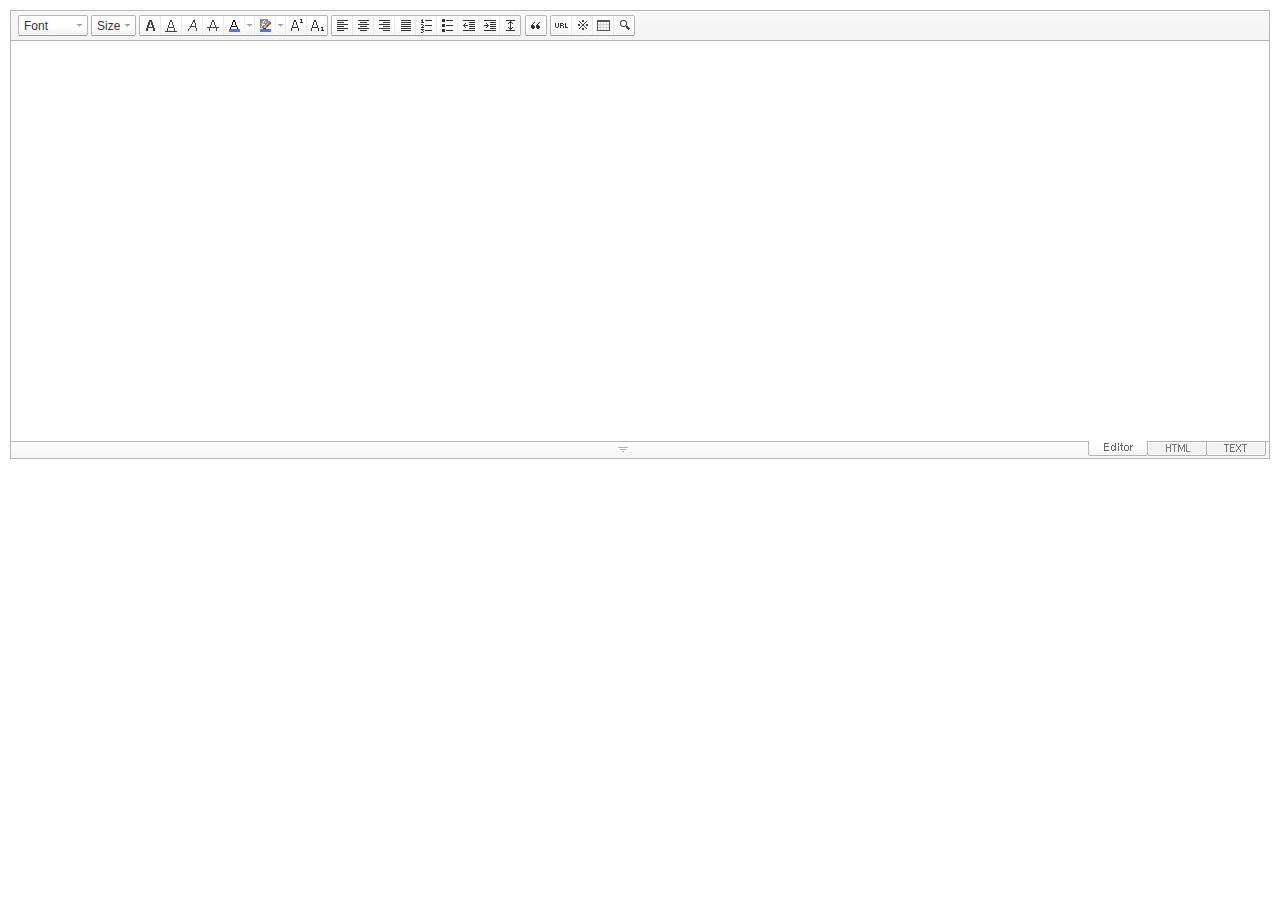
<file: resources/static/SmartEditor2Skin_en_US.html>
<!DOCTYPE HTML PUBLIC "-//W3C//DTD HTML 4.01 Transitional//EN" "http://www.w3.org/TR/html4/loose.dtd">
<html lang="ko">
<head>
<meta http-equiv="Content-Type" content="text/html; charset=utf-8">
<meta http-equiv="Content-Script-Type" content="text/javascript">
<meta http-equiv="Content-Style-Type" content="text/css">
<title>네이버 :: Smart Editor 2 &#8482;</title>
<link href="css/en_US/smart_editor2.css" rel="stylesheet" type="text/css">
<style type="text/css">
	body { margin: 10px; }
</style>
<script type="text/javascript" src="./js/lib/jindo2.all.js" charset="utf-8"></script>
<script type="text/javascript" src="./js/lib/jindo_component.js" charset="utf-8"></script>
<script type="text/javascript" src="./js/service/SE2M_Configuration.js" charset="utf-8"></script>	<!-- 설정 파일 -->
<script type="text/javascript" src="./js/service/SE2BasicCreator.js" charset="utf-8"></script>
<script type="text/javascript" src="./js/smarteditor2.js" charset="utf-8"></script>

</head>
<body>

<!-- SE2 Markup Start -->	
<div id="smart_editor2">
	<div id="smart_editor2_content"><a href="#se2_iframe" class="blind">글쓰기영역으로 바로가기</a>
		<div class="se2_tool" id="se2_tool">
			
			<div class="se2_text_tool husky_seditor_text_tool">
			<ul class="se2_font_type">
				<li class="husky_seditor_ui_fontName"><button type="button" class="se2_font_family" title="Font"><span class="husky_se2m_current_fontName">Font</span></button>
					<!-- 글꼴 레이어 -->
					<div class="se2_layer husky_se_fontName_layer">
						<div class="se2_in_layer">
							<ul class="se2_l_font_fam">
							<li style="display:none"><button type="button"><span>@DisplayName@<span>(</span><em style="font-family:FontFamily;">@SampleText@</em><span>)</span></span></button></li>
							<li class="se2_division husky_seditor_font_separator"></li>
							<li><button type="button"><span>NanumGothic<span>(</span><em style="font-family:'NanumGothic',NanumGothic;">ABCD</em><span>)</span></span></button></li>
							<li><button type="button"><span>NanumMyungjo<span>(</span><em style="font-family:'NanumMyungjo',NanumMyeongjo;">ABCD</em><span>)</span></span></button></li>
							<li><button type="button"><span>NanumGothicCoding<span>(</span><em style="font-family:'NanumGothicCoding',NanumGothicCoding;">ABCD</em><span>)</span></span></button></li>
							<li><button type="button"><span>NanumBarunGothic<span>(</span><em style="font-family:'NanumBarunGothic',NanumBarunGothic,NanumBarunGothicOTF;">ABCD</em><span>)</span></span></button></li>
							<li><button type="button"><span>NanumBarunpen<span>(</span><em style="font-family:'NanumBarunpen',NanumBarunpen;">ABCD</em><span>)</span></span></button></li>
							</ul>
						</div>
					</div>
					<!-- //글꼴 레이어 -->
				</li>

				<li class="husky_seditor_ui_fontSize"><button type="button" class="se2_font_size" title="Letter Size"><span class="husky_se2m_current_fontSize">Size</span></button>
					<!-- 폰트 사이즈 레이어 -->
					<div class="se2_layer husky_se_fontSize_layer">
						<div class="se2_in_layer">
							<ul class="se2_l_font_size">
							<li><button type="button"><span style="margin-top:4px; margin-bottom:3px; margin-left:5px; font-size:7pt;">ABCDEFG<span style=" font-size:7pt;">(7pt)</span></span></button></li>
							<li><button type="button"><span style="margin-bottom:2px; font-size:8pt;">ABCDEFG<span style="font-size:8pt;">(8pt)</span></span></button></li>
							<li><button type="button"><span style="margin-bottom:1px; font-size:9pt;">ABCDEFG<span style="font-size:9pt;">(9pt)</span></span></button></li>
							<li><button type="button"><span style="margin-bottom:1px; font-size:10pt;">ABCDEFG<span style="font-size:10pt;">(10pt)</span></span></button></li>
							<li><button type="button"><span style="margin-bottom:2px; font-size:11pt;">ABCDEFG<span style="font-size:11pt;">(11pt)</span></span></button></li>
							<li><button type="button"><span style="margin-bottom:1px; font-size:12pt;">ABCDEFG<span style="font-size:12pt;">(12pt)</span></span></button></li>
							<li><button type="button"><span style="margin-bottom:2px; font-size:14pt;">ABCDEFG<span style="margin-left:6px;font-size:14pt;">(14pt)</span></span></button></li>
							<li><button type="button"><span style="margin-bottom:1px; font-size:18pt;">ABCDEFG<span style="margin-left:8px;font-size:18pt;">(18pt)</span></span></button></li>
							<li><button type="button"><span style="margin-left:3px; font-size:24pt;">ABCDEF<span style="margin-left:11px;font-size:24pt;">(24pt)</span></span></button></li>
							<li><button type="button"><span style="margin-top:-1px; margin-left:3px; font-size:36pt;">ABCD<span style="font-size:36pt;">(36pt)</span></span></button></li>
							</ul>
						</div>
					</div>
					<!-- //폰트 사이즈 레이어 -->
				</li>
</ul><ul>
				<li class="husky_seditor_ui_bold first_child"><button type="button" title="Bold[Ctrl+B]" class="se2_bold"><span class="_buttonRound tool_bg">Bold[Ctrl+B]</span></button></li>

				<li class="husky_seditor_ui_underline"><button type="button" title="Underline[Ctrl+U]" class="se2_underline"><span class="_buttonRound">Underline[Ctrl+U]</span></button></li>

				<li class="husky_seditor_ui_italic"><button type="button" title="Italic[Ctrl+I]" class="se2_italic"><span class="_buttonRound">Italic[Ctrl+I]</span></button></li>

				<li class="husky_seditor_ui_lineThrough"><button type="button" title="Cancel[Ctrl+D]" class="se2_tdel"><span class="_buttonRound">Cancel[Ctrl+D]</span></button></li>

				<li class="se2_pair husky_seditor_ui_fontColor"><span class="selected_color husky_se2m_fontColor_lastUsed" style="background-color:#4477f9"></span><span class="husky_seditor_ui_fontColorA"><button type="button" title="Letter color" class="se2_fcolor"><span>Letter color</span></button></span><span class="husky_seditor_ui_fontColorB"><button type="button" title="More" class="se2_fcolor_more"><span class="_buttonRound">More</span></button></span>				
					<!-- 글자색 -->
					<div class="se2_layer husky_se2m_fontcolor_layer" style="display:none">
						<div class="se2_in_layer husky_se2m_fontcolor_paletteHolder">
							<div class="se2_palette husky_se2m_color_palette">
								<ul class="se2_pick_color">
								<li><button type="button" title="#ff0000" style="background:#ff0000"><span><span>#ff0000</span></span></button></li>
								<li><button type="button" title="#ff6c00" style="background:#ff6c00"><span><span>#ff6c00</span></span></button></li>
								<li><button type="button" title="#ffaa00" style="background:#ffaa00"><span><span>#ffaa00</span></span></button></li>
								<li><button type="button" title="#ffef00" style="background:#ffef00"><span><span>#ffef00</span></span></button></li>
								<li><button type="button" title="#a6cf00" style="background:#a6cf00"><span><span>#a6cf00</span></span></button></li>
								<li><button type="button" title="#009e25" style="background:#009e25"><span><span>#009e25</span></span></button></li>
								<li><button type="button" title="#00b0a2" style="background:#00b0a2"><span><span>#00b0a2</span></span></button></li>
								<li><button type="button" title="#0075c8" style="background:#0075c8"><span><span>#0075c8</span></span></button></li>
								<li><button type="button" title="#3a32c3" style="background:#3a32c3"><span><span>#3a32c3</span></span></button></li>
								<li><button type="button" title="#7820b9" style="background:#7820b9"><span><span>#7820b9</span></span></button></li>
								<li><button type="button" title="#ef007c" style="background:#ef007c"><span><span>#ef007c</span></span></button></li>
								<li><button type="button" title="#000000" style="background:#000000"><span><span>#000000</span></span></button></li>
								<li><button type="button" title="#252525" style="background:#252525"><span><span>#252525</span></span></button></li>
								<li><button type="button" title="#464646" style="background:#464646"><span><span>#464646</span></span></button></li>
								<li><button type="button" title="#636363" style="background:#636363"><span><span>#636363</span></span></button></li>
								<li><button type="button" title="#7d7d7d" style="background:#7d7d7d"><span><span>#7d7d7d</span></span></button></li>
								<li><button type="button" title="#9a9a9a" style="background:#9a9a9a"><span><span>#9a9a9a</span></span></button></li>
								<li><button type="button" title="#ffe8e8" style="background:#ffe8e8"><span><span>#9a9a9a</span></span></button></li>
								<li><button type="button" title="#f7e2d2" style="background:#f7e2d2"><span><span>#f7e2d2</span></span></button></li>
								<li><button type="button" title="#f5eddc" style="background:#f5eddc"><span><span>#f5eddc</span></span></button></li>
								<li><button type="button" title="#f5f4e0" style="background:#f5f4e0"><span><span>#f5f4e0</span></span></button></li>
								<li><button type="button" title="#edf2c2" style="background:#edf2c2"><span><span>#edf2c2</span></span></button></li>
								<li><button type="button" title="#def7e5" style="background:#def7e5"><span><span>#def7e5</span></span></button></li>
								<li><button type="button" title="#d9eeec" style="background:#d9eeec"><span><span>#d9eeec</span></span></button></li>
								<li><button type="button" title="#c9e0f0" style="background:#c9e0f0"><span><span>#c9e0f0</span></span></button></li>
								<li><button type="button" title="#d6d4eb" style="background:#d6d4eb"><span><span>#d6d4eb</span></span></button></li>
								<li><button type="button" title="#e7dbed" style="background:#e7dbed"><span><span>#e7dbed</span></span></button></li>
								<li><button type="button" title="#f1e2ea" style="background:#f1e2ea"><span><span>#f1e2ea</span></span></button></li>
								<li><button type="button" title="#acacac" style="background:#acacac"><span><span>#acacac</span></span></button></li>
								<li><button type="button" title="#c2c2c2" style="background:#c2c2c2"><span><span>#c2c2c2</span></span></button></li>
								<li><button type="button" title="#cccccc" style="background:#cccccc"><span><span>#cccccc</span></span></button></li>
								<li><button type="button" title="#e1e1e1" style="background:#e1e1e1"><span><span>#e1e1e1</span></span></button></li>
								<li><button type="button" title="#ebebeb" style="background:#ebebeb"><span><span>#ebebeb</span></span></button></li>
								<li><button type="button" title="#ffffff" style="background:#ffffff"><span><span>#ffffff</span></span></button></li>
								</ul>
								<ul class="se2_pick_color" style="width:156px;">
								<li><button type="button" title="#e97d81" style="background:#e97d81"><span><span>#e97d81</span></span></button></li>
								<li><button type="button" title="#e19b73" style="background:#e19b73"><span><span>#e19b73</span></span></button></li>
								<li><button type="button" title="#d1b274" style="background:#d1b274"><span><span>#d1b274</span></span></button></li>
								<li><button type="button" title="#cfcca2" style="background:#cfcca2"><span><span>#cfcca2</span></span></button></li>
								<li><button type="button" title="#cfcca2" style="background:#cfcca2"><span><span>#cfcca2</span></span></button></li>
								<li><button type="button" title="#61b977" style="background:#61b977"><span><span>#61b977</span></span></button></li>
								<li><button type="button" title="#53aea8" style="background:#53aea8"><span><span>#53aea8</span></span></button></li>
								<li><button type="button" title="#518fbb" style="background:#518fbb"><span><span>#518fbb</span></span></button></li>
								<li><button type="button" title="#6a65bb" style="background:#6a65bb"><span><span>#6a65bb</span></span></button></li>
								<li><button type="button" title="#9a54ce" style="background:#9a54ce"><span><span>#9a54ce</span></span></button></li>
								<li><button type="button" title="#e573ae" style="background:#e573ae"><span><span>#e573ae</span></span></button></li>
								<li><button type="button" title="#5a504b" style="background:#5a504b"><span><span>#5a504b</span></span></button></li>
								<li><button type="button" title="#767b86" style="background:#767b86"><span><span>#767b86</span></span></button></li>
								<li><button type="button" title="#951015" style="background:#951015"><span><span>#951015</span></span></button></li>
								<li><button type="button" title="#6e391a" style="background:#6e391a"><span><span>#6e391a</span></span></button></li>
								<li><button type="button" title="#785c25" style="background:#785c25"><span><span>#785c25</span></span></button></li>
								<li><button type="button" title="#5f5b25" style="background:#5f5b25"><span><span>#5f5b25</span></span></button></li>
								<li><button type="button" title="#4c511f" style="background:#4c511f"><span><span>#4c511f</span></span></button></li>
								<li><button type="button" title="#1c4827" style="background:#1c4827"><span><span>#1c4827</span></span></button></li>
								<li><button type="button" title="#0d514c" style="background:#0d514c"><span><span>#0d514c</span></span></button></li>
								<li><button type="button" title="#1b496a" style="background:#1b496a"><span><span>#1b496a</span></span></button></li>
								<li><button type="button" title="#2b285f" style="background:#2b285f"><span><span>#2b285f</span></span></button></li>
								<li><button type="button" title="#45245b" style="background:#45245b"><span><span>#45245b</span></span></button></li>
								<li><button type="button" title="#721947" style="background:#721947"><span><span>#721947</span></span></button></li>
								<li><button type="button" title="#352e2c" style="background:#352e2c"><span><span>#352e2c</span></span></button></li>
								<li><button type="button" title="#3c3f45" style="background:#3c3f45"><span><span>#3c3f45</span></span></button></li>
								</ul>
								<button type="button" title="More" class="se2_view_more husky_se2m_color_palette_more_btn"><span>More</span></button>
								<div class="husky_se2m_color_palette_recent" style="display:none">
									<h4>Recent Color</h4>
									<ul class="se2_pick_color">
									<li></li>
									<!-- 최근 사용한 색 템플릿 -->
									<!-- <li><button type="button" title="#e97d81" style="background:#e97d81"><span><span>#e97d81</span></span></button></li> -->
									<!-- //최근 사용한 색 템플릿 -->
									</ul>
								</div>								
								<div class="se2_palette2 husky_se2m_color_palette_colorpicker">
									<!--form action="http://test.emoticon.naver.com/colortable/TextAdd.nhn" method="post"-->
										<div class="se2_color_set">
											<span class="se2_selected_color"><span class="husky_se2m_cp_preview" style="background:#e97d81"></span></span><input type="text" name="" class="input_ty1 husky_se2m_cp_colorcode" value="#e97d81"><button type="button" class="se2_btn_insert husky_se2m_color_palette_ok_btn" title="Enter"><span>Enter</span></button></div>
										<!--input type="hidden" name="callback" value="http://test.emoticon.naver.com/colortable/result.jsp" />
										<input type="hidden" name="callback_func" value="1" />
										<input type="hidden" name="text_key" value="" />
										<input type="hidden" name="text_data" value="" />
									</form-->
									<div class="se2_gradation1 husky_se2m_cp_colpanel"></div>
									<div class="se2_gradation2 husky_se2m_cp_huepanel"></div>
								</div>
							</div>
                        </div>
					</div>
                    <!-- //글자색 -->
				</li>

				<li class="se2_pair husky_seditor_ui_BGColor"><span class="selected_color husky_se2m_BGColor_lastUsed" style="background-color:#4477f9"></span><span class="husky_seditor_ui_BGColorA"><button type="button" title="Background Color" class="se2_bgcolor"><span>Background Color</span></button></span><span class="husky_seditor_ui_BGColorB"><button type="button" title="More" class="se2_bgcolor_more"><span class="_buttonRound">More</span></button></span>
					<!-- 배경색 -->
					<div class="se2_layer se2_layer husky_se2m_BGColor_layer" style="display:none">
						<div class="se2_in_layer">
							<div class="se2_palette_bgcolor">
								<ul class="se2_background husky_se2m_bgcolor_list">
								<li><button type="button" title="Background Color#ff0000 Font Color#ffffff" style="background:#ff0000; color:#ffffff"><span><span>ABCDE</span></span></button></li>								
								<li><button type="button" title="Background Color#6d30cf Font Color#ffffff" style="background:#6d30cf; color:#ffffff"><span><span>ABCDE</span></span></button></li>
								<li><button type="button" title="Background Color#000000 Font Color#ffffff" style="background:#000000; color:#ffffff"><span><span>ABCDE</span></span></button></li>
								<li><button type="button" title="Background Color#ff6600 Font Color#ffffff" style="background:#ff6600; color:#ffffff"><span><span>ABCDE</span></span></button></li>
								<li><button type="button" title="Background Color#3333cc Font Color#ffffff" style="background:#3333cc; color:#ffffff"><span><span>ABCDE</span></span></button></li>
								<li><button type="button" title="Background Color#333333 Font Color#ffff00" style="background:#333333; color:#ffff00"><span><span>ABCDE</span></span></button></li>
								<li><button type="button" title="Background Color#ffa700 Font Color#ffffff" style="background:#ffa700; color:#ffffff"><span><span>ABCDE</span></span></button></li>
								<li><button type="button" title="Background Color#009999 Font Color#ffffff" style="background:#009999; color:#ffffff"><span><span>ABCDE</span></span></button></li>
								<li><button type="button" title="Background Color#8e8e8e Font Color#ffffff" style="background:#8e8e8e; color:#ffffff"><span><span>ABCDE</span></span></button></li>								
								<li><button type="button" title="Background Color#cc9900 Font Color#ffffff" style="background:#cc9900; color:#ffffff"><span><span>ABCDE</span></span></button></li>
								<li><button type="button" title="Background Color#77b02b Font Color#ffffff" style="background:#77b02b; color:#ffffff"><span><span>ABCDE</span></span></button></li>
								<li><button type="button" title="Background Color#ffffff Font Color#000000" style="background:#ffffff; color:#000000"><span><span>ABCDE</span></span></button></li>
								</ul>
							</div>
							<div class="husky_se2m_BGColor_paletteHolder"></div>
                        </div>
					</div>
                    <!-- //배경색 -->
				</li>

				<li class="husky_seditor_ui_superscript"><button type="button" title="윗첨자" class="se2_sup"><span class="_buttonRound">윗첨자</span></button></li>

				<li class="husky_seditor_ui_subscript last_child"><button type="button" title="아래첨자" class="se2_sub"><span class="_buttonRound tool_bg">아래첨자</span></button></li>
</ul><ul>
				<li class="husky_seditor_ui_justifyleft first_child"><button type="button" title="Align: Left" class="se2_left"><span class="_buttonRound tool_bg">Align: Left</span></button></li>

				<li class="husky_seditor_ui_justifycenter"><button type="button" title="Align: Center" class="se2_center"><span class="_buttonRound">Align: Center</span></button></li>

				<li class="husky_seditor_ui_justifyright"><button type="button" title="Align: Right" class="se2_right"><span class="_buttonRound">Align: Right</span></button></li>

				<li class="husky_seditor_ui_justifyfull"><button type="button" title="Align: Justify" class="se2_justify"><span class="_buttonRound">Align: Justify</span></button></li>

				<li class="husky_seditor_ui_orderedlist"><button type="button" title="Add Number" class="se2_ol"><span class="_buttonRound">Add Number</span></button></li>

				<li class="husky_seditor_ui_unorderedlist"><button type="button" title="Bullet" class="se2_ul"><span class="_buttonRound">Bullet</span></button></li>

				<li class="husky_seditor_ui_outdent"><button type="button" title="Outdent[Shift+Tab]" class="se2_outdent"><span class="_buttonRound">Outdent[Shift+Tab]</span></button></li>

				<li class="husky_seditor_ui_indent"><button type="button" title="Indent[Tab]" class="se2_indent"><span class="_buttonRound">Indent[Tab]</span></button></li>			

				<li class="husky_seditor_ui_lineHeight last_child"><button type="button" title="Line-height" class="se2_lineheight" ><span class="_buttonRound tool_bg">Line-height</span></button>
					<!-- 줄간격 레이어 -->
					<div class="se2_layer husky_se2m_lineHeight_layer">
						<div class="se2_in_layer">
							<ul class="se2_l_line_height">
							<li><button type="button"><span>50%</span></button></li>
							<li><button type="button"><span>80%</span></button></li>
							<li><button type="button"><span>100%</span></button></li>
							<li><button type="button"><span>120%</span></button></li>
							<li><button type="button"><span>150%</span></button></li>
							<li><button type="button"><span>180%</span></button></li>
							<li><button type="button"><span>200%</span></button></li>
							</ul>
							<div class="se2_l_line_height_user husky_se2m_lineHeight_direct_input">
								<h3>Enter</h3>
								<span class="bx_input">
								<input type="text" class="input_ty1" maxlength="3" style="width:75px">
								<button type="button" title="1% Add" class="btn_up"><span>1% Add</span></button>
								<button type="button" title="1% Minus" class="btn_down"><span>1% Minus</span></button>
								</span>		
								<div class="btn_area">
									<button type="button" class="se2_btn_apply3"><span>Apply</span></button><button type="button" class="se2_btn_cancel3"><span>Cancel</span></button>
								</div>
							</div>
						</div>
					</div>
					<!-- //줄간격 레이어 -->
				</li>
</ul><ul>
				<li class="husky_seditor_ui_quote single_child"><button type="button" title="인용구" class="se2_blockquote"><span class="_buttonRound tool_bg">인용구</span></button>
					<!-- 인용구 -->
					<div class="se2_layer husky_seditor_blockquote_layer" style="margin-left:-407px; display:none;">
						<div class="se2_in_layer">
							<div class="se2_quote">
								<ul>
								<li class="q1"><button type="button" class="se2_quote1"><span><span>인용구 스타일1</span></span></button></li>
								<li class="q2"><button type="button" class="se2_quote2"><span><span>인용구 스타일2</span></span></button></li>
								<li class="q3"><button type="button" class="se2_quote3"><span><span>인용구 스타일3</span></span></button></li>
								<li class="q4"><button type="button" class="se2_quote4"><span><span>인용구 스타일4</span></span></button></li>
								<li class="q5"><button type="button" class="se2_quote5"><span><span>인용구 스타일5</span></span></button></li>
								<li class="q6"><button type="button" class="se2_quote6"><span><span>인용구 스타일6</span></span></button></li>
								<li class="q7"><button type="button" class="se2_quote7"><span><span>인용구 스타일7</span></span></button></li>
								<li class="q8"><button type="button" class="se2_quote8"><span><span>인용구 스타일8</span></span></button></li>
								<li class="q9"><button type="button" class="se2_quote9"><span><span>인용구 스타일9</span></span></button></li>
								<li class="q10"><button type="button" class="se2_quote10"><span><span>인용구 스타일10</span></span></button></li>
								</ul>
								<button type="button" class="se2_cancel2"><span>적용취소</span></button>
							</div>
						</div>
					</div>
					<!-- //인용구 -->
				</li>
</ul><ul>
				<li class="husky_seditor_ui_hyperlink first_child"><button type="button" title="Link" class="se2_url"><span class="_buttonRound tool_bg">Link</span></button>
					<!-- 링크 -->
					<div class="se2_layer" style="margin-left:-285px">
						<div class="se2_in_layer">
							<div class="se2_url2">
								<input type="text" class="input_ty1" value="http://">
								<button type="button" class="se2_apply"><span>Apply</span></button><button type="button" class="se2_cancel"><span>Cancel</span></button>
							</div>
						</div>
					</div>
					<!-- //링크 -->
				</li>

				<li class="husky_seditor_ui_sCharacter"><button type="button" title="Special Symbols" class="se2_character"><span class="_buttonRound">Special Symbols</span></button>
					<!-- 특수기호 -->
					<div class="se2_layer husky_seditor_sCharacter_layer" style="margin-left:-448px;">
						<div class="se2_in_layer">
							<div class="se2_bx_character">
								<ul class="se2_char_tab">
								<li class="active"><button type="button" title="Basic Symbols" class="se2_char1"><span>Basic Symbols</span></button>
									<div class="se2_s_character">
										<ul class="husky_se2m_sCharacter_list">
											<li></li>
											<!-- 일반기호 목록 -->
											<!-- <li class="hover"><button type="button"><span>｛</span></button></li><li class="active"><button type="button"><span>｝</span></button></li><li><button type="button"><span>〔</span></button></li><li><button type="button"><span>〕</span></button></li><li><button type="button"><span>〈</span></button></li><li><button type="button"><span>〉</span></button></li><li><button type="button"><span>《</span></button></li><li><button type="button"><span>》</span></button></li><li><button type="button"><span>「</span></button></li><li><button type="button"><span>」</span></button></li><li><button type="button"><span>『</span></button></li><li><button type="button"><span>』</span></button></li><li><button type="button"><span>【</span></button></li><li><button type="button"><span>】</span></button></li><li><button type="button"><span>‘</span></button></li><li><button type="button"><span>’</span></button></li><li><button type="button"><span>“</span></button></li><li><button type="button"><span>”</span></button></li><li><button type="button"><span>、</span></button></li><li><button type="button"><span>。</span></button></li><li><button type="button"><span>·</span></button></li><li><button type="button"><span>‥</span></button></li><li><button type="button"><span>…</span></button></li><li><button type="button"><span>§</span></button></li><li><button type="button"><span>※</span></button></li><li><button type="button"><span>☆</span></button></li><li><button type="button"><span>★</span></button></li><li><button type="button"><span>○</span></button></li><li><button type="button"><span>●</span></button></li><li><button type="button"><span>◎</span></button></li><li><button type="button"><span>◇</span></button></li><li><button type="button"><span>◆</span></button></li><li><button type="button"><span>□</span></button></li><li><button type="button"><span>■</span></button></li><li><button type="button"><span>△</span></button></li><li><button type="button"><span>▲</span></button></li><li><button type="button"><span>▽</span></button></li><li><button type="button"><span>▼</span></button></li><li><button type="button"><span>◁</span></button></li><li><button type="button"><span>◀</span></button></li><li><button type="button"><span>▷</span></button></li><li><button type="button"><span>▶</span></button></li><li><button type="button"><span>♤</span></button></li><li><button type="button"><span>♠</span></button></li><li><button type="button"><span>♡</span></button></li><li><button type="button"><span>♥</span></button></li><li><button type="button"><span>♧</span></button></li><li><button type="button"><span>♣</span></button></li><li><button type="button"><span>⊙</span></button></li><li><button type="button"><span>◈</span></button></li><li><button type="button"><span>▣</span></button></li><li><button type="button"><span>◐</span></button></li><li><button type="button"><span>◑</span></button></li><li><button type="button"><span>▒</span></button></li><li><button type="button"><span>▤</span></button></li><li><button type="button"><span>▥</span></button></li><li><button type="button"><span>▨</span></button></li><li><button type="button"><span>▧</span></button></li><li><button type="button"><span>▦</span></button></li><li><button type="button"><span>▩</span></button></li><li><button type="button"><span>±</span></button></li><li><button type="button"><span>×</span></button></li><li><button type="button"><span>÷</span></button></li><li><button type="button"><span>≠</span></button></li><li><button type="button"><span>≤</span></button></li><li><button type="button"><span>≥</span></button></li><li><button type="button"><span>∞</span></button></li><li><button type="button"><span>∴</span></button></li><li><button type="button"><span>°</span></button></li><li><button type="button"><span>′</span></button></li><li><button type="button"><span>″</span></button></li><li><button type="button"><span>∠</span></button></li><li><button type="button"><span>⊥</span></button></li><li><button type="button"><span>⌒</span></button></li><li><button type="button"><span>∂</span></button></li><li><button type="button"><span>≡</span></button></li><li><button type="button"><span>≒</span></button></li><li><button type="button"><span>≪</span></button></li><li><button type="button"><span>≫</span></button></li><li><button type="button"><span>√</span></button></li><li><button type="button"><span>∽</span></button></li><li><button type="button"><span>∝</span></button></li><li><button type="button"><span>∵</span></button></li><li><button type="button"><span>∫</span></button></li><li><button type="button"><span>∬</span></button></li><li><button type="button"><span>∈</span></button></li><li><button type="button"><span>∋</span></button></li><li><button type="button"><span>⊆</span></button></li><li><button type="button"><span>⊇</span></button></li><li><button type="button"><span>⊂</span></button></li><li><button type="button"><span>⊃</span></button></li><li><button type="button"><span>∪</span></button></li><li><button type="button"><span>∩</span></button></li><li><button type="button"><span>∧</span></button></li><li><button type="button"><span>∨</span></button></li><li><button type="button"><span>￢</span></button></li><li><button type="button"><span>⇒</span></button></li><li><button type="button"><span>⇔</span></button></li><li><button type="button"><span>∀</span></button></li><li><button type="button"><span>∃</span></button></li><li><button type="button"><span>´</span></button></li><li><button type="button"><span>～</span></button></li><li><button type="button"><span>ˇ</span></button></li><li><button type="button"><span>˘</span></button></li><li><button type="button"><span>˝</span></button></li><li><button type="button"><span>˚</span></button></li><li><button type="button"><span>˙</span></button></li><li><button type="button"><span>¸</span></button></li><li><button type="button"><span>˛</span></button></li><li><button type="button"><span>¡</span></button></li><li><button type="button"><span>¿</span></button></li><li><button type="button"><span>ː</span></button></li><li><button type="button"><span>∮</span></button></li><li><button type="button"><span>∑</span></button></li><li><button type="button"><span>∏</span></button></li><li><button type="button"><span>♭</span></button></li><li><button type="button"><span>♩</span></button></li><li><button type="button"><span>♪</span></button></li><li><button type="button"><span>♬</span></button></li><li><button type="button"><span>㉿</span></button></li><li><button type="button"><span>→</span></button></li><li><button type="button"><span>←</span></button></li><li><button type="button"><span>↑</span></button></li><li><button type="button"><span>↓</span></button></li><li><button type="button"><span>↔</span></button></li><li><button type="button"><span>↕</span></button></li><li><button type="button"><span>↗</span></button></li><li><button type="button"><span>↙</span></button></li><li><button type="button"><span>↖</span></button></li><li><button type="button"><span>↘</span></button></li><li><button type="button"><span>㈜</span></button></li><li><button type="button"><span>№</span></button></li><li><button type="button"><span>㏇</span></button></li><li><button type="button"><span>™</span></button></li><li><button type="button"><span>㏂</span></button></li><li><button type="button"><span>㏘</span></button></li><li><button type="button"><span>℡</span></button></li><li><button type="button"><span>♨</span></button></li><li><button type="button"><span>☏</span></button></li><li><button type="button"><span>☎</span></button></li><li><button type="button"><span>☜</span></button></li><li><button type="button"><span>☞</span></button></li><li><button type="button"><span>¶</span></button></li><li><button type="button"><span>†</span></button></li><li><button type="button"><span>‡</span></button></li><li><button type="button"><span>®</span></button></li><li><button type="button"><span>ª</span></button></li><li><button type="button"><span>º</span></button></li><li><button type="button"><span>♂</span></button></li><li><button type="button"><span>♀</span></button></li> -->
										</ul>
									</div>
								</li>
								<li><button type="button" title="Numbers and Units" class="se2_char2"><span>Numbers and Units</span></button>
									<div class="se2_s_character">
										<ul class="husky_se2m_sCharacter_list">
											<li></li>
											<!-- 숫자와 단위 목록 -->
											<!-- <li class="hover"><button type="button"><span>½</span></button></li><li><button type="button"><span>⅓</span></button></li><li><button type="button"><span>⅔</span></button></li><li><button type="button"><span>¼</span></button></li><li><button type="button"><span>¾</span></button></li><li><button type="button"><span>⅛</span></button></li><li><button type="button"><span>⅜</span></button></li><li><button type="button"><span>⅝</span></button></li><li><button type="button"><span>⅞</span></button></li><li><button type="button"><span>¹</span></button></li><li><button type="button"><span>²</span></button></li><li><button type="button"><span>³</span></button></li><li><button type="button"><span>⁴</span></button></li><li><button type="button"><span>ⁿ</span></button></li><li><button type="button"><span>₁</span></button></li><li><button type="button"><span>₂</span></button></li><li><button type="button"><span>₃</span></button></li><li><button type="button"><span>₄</span></button></li><li><button type="button"><span>Ⅰ</span></button></li><li><button type="button"><span>Ⅱ</span></button></li><li><button type="button"><span>Ⅲ</span></button></li><li><button type="button"><span>Ⅳ</span></button></li><li><button type="button"><span>Ⅴ</span></button></li><li><button type="button"><span>Ⅵ</span></button></li><li><button type="button"><span>Ⅶ</span></button></li><li><button type="button"><span>Ⅷ</span></button></li><li><button type="button"><span>Ⅸ</span></button></li><li><button type="button"><span>Ⅹ</span></button></li><li><button type="button"><span>ⅰ</span></button></li><li><button type="button"><span>ⅱ</span></button></li><li><button type="button"><span>ⅲ</span></button></li><li><button type="button"><span>ⅳ</span></button></li><li><button type="button"><span>ⅴ</span></button></li><li><button type="button"><span>ⅵ</span></button></li><li><button type="button"><span>ⅶ</span></button></li><li><button type="button"><span>ⅷ</span></button></li><li><button type="button"><span>ⅸ</span></button></li><li><button type="button"><span>ⅹ</span></button></li><li><button type="button"><span>￦</span></button></li><li><button type="button"><span>$</span></button></li><li><button type="button"><span>￥</span></button></li><li><button type="button"><span>￡</span></button></li><li><button type="button"><span>€</span></button></li><li><button type="button"><span>℃</span></button></li><li><button type="button"><span>A</span></button></li><li><button type="button"><span>℉</span></button></li><li><button type="button"><span>￠</span></button></li><li><button type="button"><span>¤</span></button></li><li><button type="button"><span>‰</span></button></li><li><button type="button"><span>㎕</span></button></li><li><button type="button"><span>㎖</span></button></li><li><button type="button"><span>㎗</span></button></li><li><button type="button"><span>ℓ</span></button></li><li><button type="button"><span>㎘</span></button></li><li><button type="button"><span>㏄</span></button></li><li><button type="button"><span>㎣</span></button></li><li><button type="button"><span>㎤</span></button></li><li><button type="button"><span>㎥</span></button></li><li><button type="button"><span>㎦</span></button></li><li><button type="button"><span>㎙</span></button></li><li><button type="button"><span>㎚</span></button></li><li><button type="button"><span>㎛</span></button></li><li><button type="button"><span>㎜</span></button></li><li><button type="button"><span>㎝</span></button></li><li><button type="button"><span>㎞</span></button></li><li><button type="button"><span>㎟</span></button></li><li><button type="button"><span>㎠</span></button></li><li><button type="button"><span>㎡</span></button></li><li><button type="button"><span>㎢</span></button></li><li><button type="button"><span>㏊</span></button></li><li><button type="button"><span>㎍</span></button></li><li><button type="button"><span>㎎</span></button></li><li><button type="button"><span>㎏</span></button></li><li><button type="button"><span>㏏</span></button></li><li><button type="button"><span>㎈</span></button></li><li><button type="button"><span>㎉</span></button></li><li><button type="button"><span>㏈</span></button></li><li><button type="button"><span>㎧</span></button></li><li><button type="button"><span>㎨</span></button></li><li><button type="button"><span>㎰</span></button></li><li><button type="button"><span>㎱</span></button></li><li><button type="button"><span>㎲</span></button></li><li><button type="button"><span>㎳</span></button></li><li><button type="button"><span>㎴</span></button></li><li><button type="button"><span>㎵</span></button></li><li><button type="button"><span>㎶</span></button></li><li><button type="button"><span>㎷</span></button></li><li><button type="button"><span>㎸</span></button></li><li><button type="button"><span>㎹</span></button></li><li><button type="button"><span>㎀</span></button></li><li><button type="button"><span>㎁</span></button></li><li><button type="button"><span>㎂</span></button></li><li><button type="button"><span>㎃</span></button></li><li><button type="button"><span>㎄</span></button></li><li><button type="button"><span>㎺</span></button></li><li><button type="button"><span>㎻</span></button></li><li><button type="button"><span>㎼</span></button></li><li><button type="button"><span>㎽</span></button></li><li><button type="button"><span>㎾</span></button></li><li><button type="button"><span>㎿</span></button></li><li><button type="button"><span>㎐</span></button></li><li><button type="button"><span>㎑</span></button></li><li><button type="button"><span>㎒</span></button></li><li><button type="button"><span>㎓</span></button></li><li><button type="button"><span>㎔</span></button></li><li><button type="button"><span>Ω</span></button></li><li><button type="button"><span>㏀</span></button></li><li><button type="button"><span>㏁</span></button></li><li><button type="button"><span>㎊</span></button></li><li><button type="button"><span>㎋</span></button></li><li><button type="button"><span>㎌</span></button></li><li><button type="button"><span>㏖</span></button></li><li><button type="button"><span>㏅</span></button></li><li><button type="button"><span>㎭</span></button></li><li><button type="button"><span>㎮</span></button></li><li><button type="button"><span>㎯</span></button></li><li><button type="button"><span>㏛</span></button></li><li><button type="button"><span>㎩</span></button></li><li><button type="button"><span>㎪</span></button></li><li><button type="button"><span>㎫</span></button></li><li><button type="button"><span>㎬</span></button></li><li><button type="button"><span>㏝</span></button></li><li><button type="button"><span>㏐</span></button></li><li><button type="button"><span>㏓</span></button></li><li><button type="button"><span>㏃</span></button></li><li><button type="button"><span>㏉</span></button></li><li><button type="button"><span>㏜</span></button></li><li><button type="button"><span>㏆</span></button></li> -->
										</ul>
									</div>
								</li>
								<li><button type="button" title="Circle, Parenthesis" class="se2_char3"><span>Circle, Parenthesis</span></button>
									<div class="se2_s_character">
										<ul class="husky_se2m_sCharacter_list">
											<li></li>
											<!-- 원,괄호 목록 -->
											<!-- <li><button type="button"><span>㉠</span></button></li><li><button type="button"><span>㉡</span></button></li><li><button type="button"><span>㉢</span></button></li><li><button type="button"><span>㉣</span></button></li><li><button type="button"><span>㉤</span></button></li><li><button type="button"><span>㉥</span></button></li><li><button type="button"><span>㉦</span></button></li><li><button type="button"><span>㉧</span></button></li><li><button type="button"><span>㉨</span></button></li><li><button type="button"><span>㉩</span></button></li><li><button type="button"><span>㉪</span></button></li><li><button type="button"><span>㉫</span></button></li><li><button type="button"><span>㉬</span></button></li><li><button type="button"><span>㉭</span></button></li><li><button type="button"><span>㉮</span></button></li><li><button type="button"><span>㉯</span></button></li><li><button type="button"><span>㉰</span></button></li><li><button type="button"><span>㉱</span></button></li><li><button type="button"><span>㉲</span></button></li><li><button type="button"><span>㉳</span></button></li><li><button type="button"><span>㉴</span></button></li><li><button type="button"><span>㉵</span></button></li><li><button type="button"><span>㉶</span></button></li><li><button type="button"><span>㉷</span></button></li><li><button type="button"><span>㉸</span></button></li><li><button type="button"><span>㉹</span></button></li><li><button type="button"><span>㉺</span></button></li><li><button type="button"><span>㉻</span></button></li><li><button type="button"><span>ⓐ</span></button></li><li><button type="button"><span>ⓑ</span></button></li><li><button type="button"><span>ⓒ</span></button></li><li><button type="button"><span>ⓓ</span></button></li><li><button type="button"><span>ⓔ</span></button></li><li><button type="button"><span>ⓕ</span></button></li><li><button type="button"><span>ⓖ</span></button></li><li><button type="button"><span>ⓗ</span></button></li><li><button type="button"><span>ⓘ</span></button></li><li><button type="button"><span>ⓙ</span></button></li><li><button type="button"><span>ⓚ</span></button></li><li><button type="button"><span>ⓛ</span></button></li><li><button type="button"><span>ⓜ</span></button></li><li><button type="button"><span>ⓝ</span></button></li><li><button type="button"><span>ⓞ</span></button></li><li><button type="button"><span>ⓟ</span></button></li><li><button type="button"><span>ⓠ</span></button></li><li><button type="button"><span>ⓡ</span></button></li><li><button type="button"><span>ⓢ</span></button></li><li><button type="button"><span>ⓣ</span></button></li><li><button type="button"><span>ⓤ</span></button></li><li><button type="button"><span>ⓥ</span></button></li><li><button type="button"><span>ⓦ</span></button></li><li><button type="button"><span>ⓧ</span></button></li><li><button type="button"><span>ⓨ</span></button></li><li><button type="button"><span>ⓩ</span></button></li><li><button type="button"><span>①</span></button></li><li><button type="button"><span>②</span></button></li><li><button type="button"><span>③</span></button></li><li><button type="button"><span>④</span></button></li><li><button type="button"><span>⑤</span></button></li><li><button type="button"><span>⑥</span></button></li><li><button type="button"><span>⑦</span></button></li><li><button type="button"><span>⑧</span></button></li><li><button type="button"><span>⑨</span></button></li><li><button type="button"><span>⑩</span></button></li><li><button type="button"><span>⑪</span></button></li><li><button type="button"><span>⑫</span></button></li><li><button type="button"><span>⑬</span></button></li><li><button type="button"><span>⑭</span></button></li><li><button type="button"><span>⑮</span></button></li><li><button type="button"><span>㈀</span></button></li><li><button type="button"><span>㈁</span></button></li><li class="hover"><button type="button"><span>㈂</span></button></li><li><button type="button"><span>㈃</span></button></li><li><button type="button"><span>㈄</span></button></li><li><button type="button"><span>㈅</span></button></li><li><button type="button"><span>㈆</span></button></li><li><button type="button"><span>㈇</span></button></li><li><button type="button"><span>㈈</span></button></li><li><button type="button"><span>㈉</span></button></li><li><button type="button"><span>㈊</span></button></li><li><button type="button"><span>㈋</span></button></li><li><button type="button"><span>㈌</span></button></li><li><button type="button"><span>㈍</span></button></li><li><button type="button"><span>㈎</span></button></li><li><button type="button"><span>㈏</span></button></li><li><button type="button"><span>㈐</span></button></li><li><button type="button"><span>㈑</span></button></li><li><button type="button"><span>㈒</span></button></li><li><button type="button"><span>㈓</span></button></li><li><button type="button"><span>㈔</span></button></li><li><button type="button"><span>㈕</span></button></li><li><button type="button"><span>㈖</span></button></li><li><button type="button"><span>㈗</span></button></li><li><button type="button"><span>㈘</span></button></li><li><button type="button"><span>㈙</span></button></li><li><button type="button"><span>㈚</span></button></li><li><button type="button"><span>㈛</span></button></li><li><button type="button"><span>⒜</span></button></li><li><button type="button"><span>⒝</span></button></li><li><button type="button"><span>⒞</span></button></li><li><button type="button"><span>⒟</span></button></li><li><button type="button"><span>⒠</span></button></li><li><button type="button"><span>⒡</span></button></li><li><button type="button"><span>⒢</span></button></li><li><button type="button"><span>⒣</span></button></li><li><button type="button"><span>⒤</span></button></li><li><button type="button"><span>⒥</span></button></li><li><button type="button"><span>⒦</span></button></li><li><button type="button"><span>⒧</span></button></li><li><button type="button"><span>⒨</span></button></li><li><button type="button"><span>⒩</span></button></li><li><button type="button"><span>⒪</span></button></li><li><button type="button"><span>⒫</span></button></li><li><button type="button"><span>⒬</span></button></li><li><button type="button"><span>⒭</span></button></li><li><button type="button"><span>⒮</span></button></li><li><button type="button"><span>⒯</span></button></li><li><button type="button"><span>⒰</span></button></li><li><button type="button"><span>⒱</span></button></li><li><button type="button"><span>⒲</span></button></li><li><button type="button"><span>⒳</span></button></li><li><button type="button"><span>⒴</span></button></li><li><button type="button"><span>⒵</span></button></li><li><button type="button"><span>⑴</span></button></li><li><button type="button"><span>⑵</span></button></li><li><button type="button"><span>⑶</span></button></li><li><button type="button"><span>⑷</span></button></li><li><button type="button"><span>⑸</span></button></li><li><button type="button"><span>⑹</span></button></li><li><button type="button"><span>⑺</span></button></li><li><button type="button"><span>⑻</span></button></li><li><button type="button"><span>⑼</span></button></li><li><button type="button"><span>⑽</span></button></li><li><button type="button"><span>⑾</span></button></li><li><button type="button"><span>⑿</span></button></li><li><button type="button"><span>⒀</span></button></li><li><button type="button"><span>⒁</span></button></li><li><button type="button"><span>⒂</span></button></li> -->
										</ul>
									</div>
								</li>
								<li><button type="button" title="Korean" class="se2_char4"><span>Korean</span></button>
									<div class="se2_s_character">
										<ul class="husky_se2m_sCharacter_list">
											<li></li>
											<!-- 한글 목록 -->
											<!-- <li><button type="button"><span>ㄱ</span></button></li><li><button type="button"><span>ㄲ</span></button></li><li><button type="button"><span>ㄳ</span></button></li><li><button type="button"><span>ㄴ</span></button></li><li><button type="button"><span>ㄵ</span></button></li><li><button type="button"><span>ㄶ</span></button></li><li><button type="button"><span>ㄷ</span></button></li><li><button type="button"><span>ㄸ</span></button></li><li><button type="button"><span>ㄹ</span></button></li><li><button type="button"><span>ㄺ</span></button></li><li><button type="button"><span>ㄻ</span></button></li><li><button type="button"><span>ㄼ</span></button></li><li><button type="button"><span>ㄽ</span></button></li><li><button type="button"><span>ㄾ</span></button></li><li><button type="button"><span>ㄿ</span></button></li><li><button type="button"><span>ㅀ</span></button></li><li><button type="button"><span>ㅁ</span></button></li><li><button type="button"><span>ㅂ</span></button></li><li><button type="button"><span>ㅃ</span></button></li><li><button type="button"><span>ㅄ</span></button></li><li><button type="button"><span>ㅅ</span></button></li><li><button type="button"><span>ㅆ</span></button></li><li><button type="button"><span>ㅇ</span></button></li><li><button type="button"><span>ㅈ</span></button></li><li><button type="button"><span>ㅉ</span></button></li><li><button type="button"><span>ㅊ</span></button></li><li><button type="button"><span>ㅋ</span></button></li><li><button type="button"><span>ㅌ</span></button></li><li><button type="button"><span>ㅍ</span></button></li><li><button type="button"><span>ㅎ</span></button></li><li><button type="button"><span>ㅏ</span></button></li><li><button type="button"><span>ㅐ</span></button></li><li><button type="button"><span>ㅑ</span></button></li><li><button type="button"><span>ㅒ</span></button></li><li><button type="button"><span>ㅓ</span></button></li><li><button type="button"><span>ㅔ</span></button></li><li><button type="button"><span>ㅕ</span></button></li><li><button type="button"><span>ㅖ</span></button></li><li><button type="button"><span>ㅗ</span></button></li><li><button type="button"><span>ㅘ</span></button></li><li><button type="button"><span>ㅙ</span></button></li><li><button type="button"><span>ㅚ</span></button></li><li><button type="button"><span>ㅛ</span></button></li><li><button type="button"><span>ㅜ</span></button></li><li><button type="button"><span>ㅝ</span></button></li><li><button type="button"><span>ㅞ</span></button></li><li><button type="button"><span>ㅟ</span></button></li><li><button type="button"><span>ㅠ</span></button></li><li><button type="button"><span>ㅡ</span></button></li><li><button type="button"><span>ㅢ</span></button></li><li><button type="button"><span>ㅣ</span></button></li><li><button type="button"><span>ㅥ</span></button></li><li><button type="button"><span>ㅦ</span></button></li><li><button type="button"><span>ㅧ</span></button></li><li><button type="button"><span>ㅨ</span></button></li><li><button type="button"><span>ㅩ</span></button></li><li><button type="button"><span>ㅪ</span></button></li><li><button type="button"><span>ㅫ</span></button></li><li><button type="button"><span>ㅬ</span></button></li><li><button type="button"><span>ㅭ</span></button></li><li><button type="button"><span>ㅮ</span></button></li><li><button type="button"><span>ㅯ</span></button></li><li><button type="button"><span>ㅰ</span></button></li><li><button type="button"><span>ㅱ</span></button></li><li><button type="button"><span>ㅲ</span></button></li><li><button type="button"><span>ㅳ</span></button></li><li><button type="button"><span>ㅴ</span></button></li><li><button type="button"><span>ㅵ</span></button></li><li><button type="button"><span>ㅶ</span></button></li><li><button type="button"><span>ㅷ</span></button></li><li><button type="button"><span>ㅸ</span></button></li><li><button type="button"><span>ㅹ</span></button></li><li><button type="button"><span>ㅺ</span></button></li><li><button type="button"><span>ㅻ</span></button></li><li><button type="button"><span>ㅼ</span></button></li><li><button type="button"><span>ㅽ</span></button></li><li><button type="button"><span>ㅾ</span></button></li><li><button type="button"><span>ㅿ</span></button></li><li><button type="button"><span>ㆀ</span></button></li><li><button type="button"><span>ㆁ</span></button></li><li><button type="button"><span>ㆂ</span></button></li><li><button type="button"><span>ㆃ</span></button></li><li><button type="button"><span>ㆄ</span></button></li><li><button type="button"><span>ㆅ</span></button></li><li><button type="button"><span>ㆆ</span></button></li><li><button type="button"><span>ㆇ</span></button></li><li><button type="button"><span>ㆈ</span></button></li><li><button type="button"><span>ㆉ</span></button></li><li><button type="button"><span>ㆊ</span></button></li><li><button type="button"><span>ㆋ</span></button></li><li><button type="button"><span>ㆌ</span></button></li><li><button type="button"><span>ㆍ</span></button></li><li><button type="button"><span>ㆎ</span></button></li> -->
										</ul>
									</div>
								</li>
								<li><button type="button" title="Greek, Latin" class="se2_char5"><span>Greek, Latin</span></button>
									<div class="se2_s_character">
										<ul class="husky_se2m_sCharacter_list">
											<li></li>
											<!-- 그리스,라틴어 목록 -->
											<!-- <li><button type="button"><span>Α</span></button></li><li><button type="button"><span>Β</span></button></li><li><button type="button"><span>Γ</span></button></li><li><button type="button"><span>Δ</span></button></li><li><button type="button"><span>Ε</span></button></li><li><button type="button"><span>Ζ</span></button></li><li><button type="button"><span>Η</span></button></li><li><button type="button"><span>Θ</span></button></li><li><button type="button"><span>Ι</span></button></li><li><button type="button"><span>Κ</span></button></li><li><button type="button"><span>Λ</span></button></li><li><button type="button"><span>Μ</span></button></li><li><button type="button"><span>Ν</span></button></li><li><button type="button"><span>Ξ</span></button></li><li class="hover"><button type="button"><span>Ο</span></button></li><li><button type="button"><span>Π</span></button></li><li><button type="button"><span>Ρ</span></button></li><li><button type="button"><span>Σ</span></button></li><li><button type="button"><span>Τ</span></button></li><li><button type="button"><span>Υ</span></button></li><li><button type="button"><span>Φ</span></button></li><li><button type="button"><span>Χ</span></button></li><li><button type="button"><span>Ψ</span></button></li><li><button type="button"><span>Ω</span></button></li><li><button type="button"><span>α</span></button></li><li><button type="button"><span>β</span></button></li><li><button type="button"><span>γ</span></button></li><li><button type="button"><span>δ</span></button></li><li><button type="button"><span>ε</span></button></li><li><button type="button"><span>ζ</span></button></li><li><button type="button"><span>η</span></button></li><li><button type="button"><span>θ</span></button></li><li><button type="button"><span>ι</span></button></li><li><button type="button"><span>κ</span></button></li><li><button type="button"><span>λ</span></button></li><li><button type="button"><span>μ</span></button></li><li><button type="button"><span>ν</span></button></li><li><button type="button"><span>ξ</span></button></li><li><button type="button"><span>ο</span></button></li><li><button type="button"><span>π</span></button></li><li><button type="button"><span>ρ</span></button></li><li><button type="button"><span>σ</span></button></li><li><button type="button"><span>τ</span></button></li><li><button type="button"><span>υ</span></button></li><li><button type="button"><span>φ</span></button></li><li><button type="button"><span>χ</span></button></li><li><button type="button"><span>ψ</span></button></li><li><button type="button"><span>ω</span></button></li><li><button type="button"><span>Æ</span></button></li><li><button type="button"><span>Ð</span></button></li><li><button type="button"><span>Ħ</span></button></li><li><button type="button"><span>Ĳ</span></button></li><li><button type="button"><span>Ŀ</span></button></li><li><button type="button"><span>Ł</span></button></li><li><button type="button"><span>Ø</span></button></li><li><button type="button"><span>Œ</span></button></li><li><button type="button"><span>Þ</span></button></li><li><button type="button"><span>Ŧ</span></button></li><li><button type="button"><span>Ŋ</span></button></li><li><button type="button"><span>æ</span></button></li><li><button type="button"><span>đ</span></button></li><li><button type="button"><span>ð</span></button></li><li><button type="button"><span>ħ</span></button></li><li><button type="button"><span>I</span></button></li><li><button type="button"><span>ĳ</span></button></li><li><button type="button"><span>ĸ</span></button></li><li><button type="button"><span>ŀ</span></button></li><li><button type="button"><span>ł</span></button></li><li><button type="button"><span>ł</span></button></li><li><button type="button"><span>œ</span></button></li><li><button type="button"><span>ß</span></button></li><li><button type="button"><span>þ</span></button></li><li><button type="button"><span>ŧ</span></button></li><li><button type="button"><span>ŋ</span></button></li><li><button type="button"><span>ŉ</span></button></li><li><button type="button"><span>Б</span></button></li><li><button type="button"><span>Г</span></button></li><li><button type="button"><span>Д</span></button></li><li><button type="button"><span>Ё</span></button></li><li><button type="button"><span>Ж</span></button></li><li><button type="button"><span>З</span></button></li><li><button type="button"><span>И</span></button></li><li><button type="button"><span>Й</span></button></li><li><button type="button"><span>Л</span></button></li><li><button type="button"><span>П</span></button></li><li><button type="button"><span>Ц</span></button></li><li><button type="button"><span>Ч</span></button></li><li><button type="button"><span>Ш</span></button></li><li><button type="button"><span>Щ</span></button></li><li><button type="button"><span>Ъ</span></button></li><li><button type="button"><span>Ы</span></button></li><li><button type="button"><span>Ь</span></button></li><li><button type="button"><span>Э</span></button></li><li><button type="button"><span>Ю</span></button></li><li><button type="button"><span>Я</span></button></li><li><button type="button"><span>б</span></button></li><li><button type="button"><span>в</span></button></li><li><button type="button"><span>г</span></button></li><li><button type="button"><span>д</span></button></li><li><button type="button"><span>ё</span></button></li><li><button type="button"><span>ж</span></button></li><li><button type="button"><span>з</span></button></li><li><button type="button"><span>и</span></button></li><li><button type="button"><span>й</span></button></li><li><button type="button"><span>л</span></button></li><li><button type="button"><span>п</span></button></li><li><button type="button"><span>ф</span></button></li><li><button type="button"><span>ц</span></button></li><li><button type="button"><span>ч</span></button></li><li><button type="button"><span>ш</span></button></li><li><button type="button"><span>щ</span></button></li><li><button type="button"><span>ъ</span></button></li><li><button type="button"><span>ы</span></button></li><li><button type="button"><span>ь</span></button></li><li><button type="button"><span>э</span></button></li><li><button type="button"><span>ю</span></button></li><li><button type="button"><span>я</span></button></li> -->
										</ul>
									</div>
								</li>
								<li><button type="button" title="Japanese" class="se2_char6"><span>Japanese</span></button>
									<div class="se2_s_character">
										<ul class="husky_se2m_sCharacter_list">
											<li></li>
											<!-- 일본어 목록 -->
											<!-- <li><button type="button"><span>ぁ</span></button></li><li class="hover"><button type="button"><span>あ</span></button></li><li><button type="button"><span>ぃ</span></button></li><li><button type="button"><span>い</span></button></li><li><button type="button"><span>ぅ</span></button></li><li><button type="button"><span>う</span></button></li><li><button type="button"><span>ぇ</span></button></li><li><button type="button"><span>え</span></button></li><li><button type="button"><span>ぉ</span></button></li><li><button type="button"><span>お</span></button></li><li><button type="button"><span>か</span></button></li><li><button type="button"><span>が</span></button></li><li><button type="button"><span>き</span></button></li><li><button type="button"><span>ぎ</span></button></li><li><button type="button"><span>く</span></button></li><li><button type="button"><span>ぐ</span></button></li><li><button type="button"><span>け</span></button></li><li><button type="button"><span>げ</span></button></li><li><button type="button"><span>こ</span></button></li><li><button type="button"><span>ご</span></button></li><li><button type="button"><span>さ</span></button></li><li><button type="button"><span>ざ</span></button></li><li><button type="button"><span>し</span></button></li><li><button type="button"><span>じ</span></button></li><li><button type="button"><span>す</span></button></li><li><button type="button"><span>ず</span></button></li><li><button type="button"><span>せ</span></button></li><li><button type="button"><span>ぜ</span></button></li><li><button type="button"><span>そ</span></button></li><li><button type="button"><span>ぞ</span></button></li><li><button type="button"><span>た</span></button></li><li><button type="button"><span>だ</span></button></li><li><button type="button"><span>ち</span></button></li><li><button type="button"><span>ぢ</span></button></li><li><button type="button"><span>っ</span></button></li><li><button type="button"><span>つ</span></button></li><li><button type="button"><span>づ</span></button></li><li><button type="button"><span>て</span></button></li><li><button type="button"><span>で</span></button></li><li><button type="button"><span>と</span></button></li><li><button type="button"><span>ど</span></button></li><li><button type="button"><span>な</span></button></li><li><button type="button"><span>に</span></button></li><li><button type="button"><span>ぬ</span></button></li><li><button type="button"><span>ね</span></button></li><li><button type="button"><span>の</span></button></li><li><button type="button"><span>は</span></button></li><li><button type="button"><span>ば</span></button></li><li><button type="button"><span>ぱ</span></button></li><li><button type="button"><span>ひ</span></button></li><li><button type="button"><span>び</span></button></li><li><button type="button"><span>ぴ</span></button></li><li><button type="button"><span>ふ</span></button></li><li><button type="button"><span>ぶ</span></button></li><li><button type="button"><span>ぷ</span></button></li><li><button type="button"><span>へ</span></button></li><li><button type="button"><span>べ</span></button></li><li><button type="button"><span>ぺ</span></button></li><li><button type="button"><span>ほ</span></button></li><li><button type="button"><span>ぼ</span></button></li><li><button type="button"><span>ぽ</span></button></li><li><button type="button"><span>ま</span></button></li><li><button type="button"><span>み</span></button></li><li><button type="button"><span>む</span></button></li><li><button type="button"><span>め</span></button></li><li><button type="button"><span>も</span></button></li><li><button type="button"><span>ゃ</span></button></li><li><button type="button"><span>や</span></button></li><li><button type="button"><span>ゅ</span></button></li><li><button type="button"><span>ゆ</span></button></li><li><button type="button"><span>ょ</span></button></li><li><button type="button"><span>よ</span></button></li><li><button type="button"><span>ら</span></button></li><li><button type="button"><span>り</span></button></li><li><button type="button"><span>る</span></button></li><li><button type="button"><span>れ</span></button></li><li><button type="button"><span>ろ</span></button></li><li><button type="button"><span>ゎ</span></button></li><li><button type="button"><span>わ</span></button></li><li><button type="button"><span>ゐ</span></button></li><li><button type="button"><span>ゑ</span></button></li><li><button type="button"><span>を</span></button></li><li><button type="button"><span>ん</span></button></li><li><button type="button"><span>ァ</span></button></li><li><button type="button"><span>ア</span></button></li><li><button type="button"><span>ィ</span></button></li><li><button type="button"><span>イ</span></button></li><li><button type="button"><span>ゥ</span></button></li><li><button type="button"><span>ウ</span></button></li><li><button type="button"><span>ェ</span></button></li><li><button type="button"><span>エ</span></button></li><li><button type="button"><span>ォ</span></button></li><li><button type="button"><span>オ</span></button></li><li><button type="button"><span>カ</span></button></li><li><button type="button"><span>ガ</span></button></li><li><button type="button"><span>キ</span></button></li><li><button type="button"><span>ギ</span></button></li><li><button type="button"><span>ク</span></button></li><li><button type="button"><span>グ</span></button></li><li><button type="button"><span>ケ</span></button></li><li><button type="button"><span>ゲ</span></button></li><li><button type="button"><span>コ</span></button></li><li><button type="button"><span>ゴ</span></button></li><li><button type="button"><span>サ</span></button></li><li><button type="button"><span>ザ</span></button></li><li><button type="button"><span>シ</span></button></li><li><button type="button"><span>ジ</span></button></li><li><button type="button"><span>ス</span></button></li><li><button type="button"><span>ズ</span></button></li><li><button type="button"><span>セ</span></button></li><li><button type="button"><span>ゼ</span></button></li><li><button type="button"><span>ソ</span></button></li><li><button type="button"><span>ゾ</span></button></li><li><button type="button"><span>タ</span></button></li><li><button type="button"><span>ダ</span></button></li><li><button type="button"><span>チ</span></button></li><li><button type="button"><span>ヂ</span></button></li><li><button type="button"><span>ッ</span></button></li><li><button type="button"><span>ツ</span></button></li><li><button type="button"><span>ヅ</span></button></li><li><button type="button"><span>テ</span></button></li><li><button type="button"><span>デ</span></button></li><li><button type="button"><span>ト</span></button></li><li><button type="button"><span>ド</span></button></li><li><button type="button"><span>ナ</span></button></li><li><button type="button"><span>ニ</span></button></li><li><button type="button"><span>ヌ</span></button></li><li><button type="button"><span>ネ</span></button></li><li><button type="button"><span>ノ</span></button></li><li><button type="button"><span>ハ</span></button></li><li><button type="button"><span>バ</span></button></li><li><button type="button"><span>パ</span></button></li><li><button type="button"><span>ヒ</span></button></li><li><button type="button"><span>ビ</span></button></li><li><button type="button"><span>ピ</span></button></li><li><button type="button"><span>フ</span></button></li><li><button type="button"><span>ブ</span></button></li><li><button type="button"><span>プ</span></button></li><li><button type="button"><span>ヘ</span></button></li><li><button type="button"><span>ベ</span></button></li><li><button type="button"><span>ペ</span></button></li><li><button type="button"><span>ホ</span></button></li><li><button type="button"><span>ボ</span></button></li><li><button type="button"><span>ポ</span></button></li><li><button type="button"><span>マ</span></button></li><li><button type="button"><span>ミ</span></button></li><li><button type="button"><span>ム</span></button></li><li><button type="button"><span>メ</span></button></li><li><button type="button"><span>モ</span></button></li><li><button type="button"><span>ャ</span></button></li><li><button type="button"><span>ヤ</span></button></li><li><button type="button"><span>ュ</span></button></li><li><button type="button"><span>ユ</span></button></li><li><button type="button"><span>ョ</span></button></li><li><button type="button"><span>ヨ</span></button></li><li><button type="button"><span>ラ</span></button></li><li><button type="button"><span>リ</span></button></li><li><button type="button"><span>ル</span></button></li><li><button type="button"><span>レ</span></button></li><li><button type="button"><span>ロ</span></button></li><li><button type="button"><span>ヮ</span></button></li><li><button type="button"><span>ワ</span></button></li><li><button type="button"><span>ヰ</span></button></li><li><button type="button"><span>ヱ</span></button></li><li><button type="button"><span>ヲ</span></button></li><li><button type="button"><span>ン</span></button></li><li><button type="button"><span>ヴ</span></button></li><li><button type="button"><span>ヵ</span></button></li><li><button type="button"><span>ヶ</span></button></li> -->
										</ul>
									</div>
								</li>
								</ul>
								<p class="se2_apply_character">
									<label for="char_preview">Selected Sign</label> <input type="text" name="char_preview" id="char_preview" value="®º⊆●○" class="input_ty1"><button type="button" class="se2_confirm"><span>Apply</span></button><button type="button" class="se2_cancel husky_se2m_sCharacter_close"><span>Cancel</span></button>
								</p>
							</div>
						</div>
					</div>
					<!-- //특수기호 -->
				</li>

				<li class="husky_seditor_ui_table"><button type="button" title="Table" class="se2_table"><span class="_buttonRound">Table</span></button>
					<!--@lazyload_html create_table-->
					<!-- 표 -->
					<div class="se2_layer husky_se2m_table_layer" style="margin-left:-171px">
						<div class="se2_in_layer">
							<div class="se2_table_set">
								<fieldset>
								<legend>Designate Number of Blanks</legend>
									<dl class="se2_cell_num">
									<dt><label for="row">Row</label></dt>
									<dd><input id="row" name="" type="text" maxlength="2" value="4" class="input_ty2">
										<button type="button" class="se2_add"><span>Add 1 Line</span></button>
										<button type="button" class="se2_del"><span>Delete 1 Line</span></button>
									</dd>
									<dt><label for="col">Col</label></dt>
									<dd><input id="col" name="" type="text" maxlength="2" value="4" class="input_ty2">
										<button type="button" class="se2_add"><span>Add 1 Column</span></button>
										<button type="button" class="se2_del"><span>Delete 1 Column</span></button>
									</dd>
									</dl>
									<table border="0" cellspacing="1" class="se2_pre_table husky_se2m_table_preview">
									<tr>
									<td>&nbsp;</td>
									<td>&nbsp;</td>
									<td>&nbsp;</td>
									<td>&nbsp;</td>
									</tr>
									<tr>
									<td>&nbsp;</td>
									<td>&nbsp;</td>
									<td>&nbsp;</td>
									<td>&nbsp;</td>
									</tr>
									<tr>
									<td>&nbsp;</td>
									<td>&nbsp;</td>
									<td>&nbsp;</td>
									<td>&nbsp;</td>
									</tr>
									</table>
								</fieldset>
								<fieldset>
									<legend>Enter Attributes</legend>
									<dl class="se2_t_proper1">
									<dt><input type="radio" id="se2_tbp1" name="se2_tbp" checked><label for="se2_tbp1">Enter Attributes</label></dt>
									<dd>
										<dl class="se2_t_proper1_1">
										<dt><label>Table Style</label></dt>
										<dd><div class="se2_select_ty1"><span class="se2_b_style3 husky_se2m_table_border_style_preview"></span><button type="button" title="More" class="se2_view_more"><span>More</span></button></div>
											<!-- 레이어 : 테두리스타일 -->
											<div class="se2_layer_b_style husky_se2m_table_border_style_layer" style="display:none">
												<ul>
												<li><button type="button" class="se2_b_style1"><span class="se2m_no_border">No Border</span></button></li>
												<li><button type="button" class="se2_b_style2"><span><span>Border Style2</span></span></button></li>
												<li><button type="button" class="se2_b_style3"><span><span>Border Style3</span></span></button></li>
												<li><button type="button" class="se2_b_style4"><span><span>Border Style4</span></span></button></li>
												<li><button type="button" class="se2_b_style5"><span><span>Border Style5</span></span></button></li>
												<li><button type="button" class="se2_b_style6"><span><span>Border Style6</span></span></button></li>
												<li><button type="button" class="se2_b_style7"><span><span>Border Style7</span></span></button></li>
												</ul>
											</div>
											<!-- //레이어 : 테두리스타일 -->
										</dd>
										</dl>
										<dl class="se2_t_proper1_1 se2_t_proper1_2">
										<dt><label for="se2_b_width">Border Width</label></dt>
										<dd><input id="se2_b_width" name="" type="text" maxlength="2" value="1" class="input_ty1">
											<button type="button" title="1px Add" class="se2_add se2m_incBorder"><span>1px Add</span></button>
											<button type="button" title="1px Minus" class="se2_del se2m_decBorder"><span>1px Minus</span></button>
										</dd>
										</dl>
										<dl class="se2_t_proper1_1 se2_t_proper1_3">
										<dt><label for="se2_b_color">Border Color</label></dt>
										<dd><input id="se2_b_color" name="" type="text" maxlength="7" value="#cccccc" class="input_ty3"><span class="se2_pre_color"><button type="button" style="background:#cccccc;"><span>Find Color</span></button></span>	
										<!-- 레이어 : 테두리색 -->
											<div class="se2_layer se2_b_t_b1" style="clear:both;display:none;position:absolute;top:20px;left:-147px;">
												<div class="se2_in_layer husky_se2m_table_border_color_pallet">
												</div>
											</div>
										<!-- //레이어 : 테두리색-->
										</dd>
										</dl>
										<div class="se2_t_dim0"></div><!-- 테두리 없음일때 딤드레이어 -->
										<dl class="se2_t_proper1_1 se2_t_proper1_4">
										<dt><label for="se2_cellbg">Cell BGColor</label></dt>
										<dd><input id="se2_cellbg" name="" type="text" maxlength="7" value="#ffffff" class="input_ty3"><span class="se2_pre_color"><button type="button" style="background:#ffffff;"><span>Find Color</span></button></span>
										<!-- 레이어 : 셀배경색 -->
										<div class="se2_layer se2_b_t_b1" style="clear:both;display:none;position:absolute;top:20px;left:-147px;">
											<div class="se2_in_layer husky_se2m_table_bgcolor_pallet">
											</div>
										</div>
										<!-- //레이어 : 셀배경색-->
										</dd>
										</dl>
									</dd>
									</dl>
								</fieldset>
								<fieldset>
									<legend>Table Style</legend>
									<dl class="se2_t_proper2">
									<dt><input type="radio" id="se2_tbp2" name="se2_tbp"><label for="se2_tbp2">Table Style</label></dt>
									<dd><div class="se2_select_ty2"><span class="se2_t_style1 husky_se2m_table_style_preview"></span><button type="button" title="More" class="se2_view_more"><span>More</span></button></div>
										<!-- 레이어 : 표템플릿선택 -->
										<div class="se2_layer_t_style husky_se2m_table_style_layer" style="display:none">
											<ul class="se2_scroll">
											<li><button type="button" class="se2_t_style1"><span>Table Style1</span></button></li>
											<li><button type="button" class="se2_t_style2"><span>Table Style2</span></button></li>
											<li><button type="button" class="se2_t_style3"><span>Table Style3</span></button></li>
											<li><button type="button" class="se2_t_style4"><span>Table Style4</span></button></li>
											<li><button type="button" class="se2_t_style5"><span>Table Style5</span></button></li>
											<li><button type="button" class="se2_t_style6"><span>Table Style6</span></button></li>
											<li><button type="button" class="se2_t_style7"><span>Table Style7</span></button></li>
											<li><button type="button" class="se2_t_style8"><span>Table Style8</span></button></li>
											<li><button type="button" class="se2_t_style9"><span>Table Style9</span></button></li>
											<li><button type="button" class="se2_t_style10"><span>Table Style10</span></button></li>
											<li><button type="button" class="se2_t_style11"><span>Table Style11</span></button></li>
											<li><button type="button" class="se2_t_style12"><span>Table Style12</span></button></li>
											<li><button type="button" class="se2_t_style13"><span>Table Style13</span></button></li>
											<li><button type="button" class="se2_t_style14"><span>Table Style14</span></button></li>
											<li><button type="button" class="se2_t_style15"><span>Table Style15</span></button></li>
											<li><button type="button" class="se2_t_style16"><span>Table Style16</span></button></li>
											</ul>
										</div>
										<!-- //레이어 : 표템플릿선택 -->
									</dd>
									</dl>
								</fieldset>
								<p class="se2_btn_area">
									<button type="button" class="se2_apply"><span>Apply</span></button><button type="button" class="se2_cancel"><span>Cancel</span></button>
								</p>
								<!-- 딤드레이어 -->
								<div class="se2_t_dim3"></div>
								<!-- //딤드레이어 -->
							</div>
						</div>
					</div>
					<!-- //표 -->
					<!--//@lazyload_html-->
				</li>

				<li class="husky_seditor_ui_findAndReplace last_child"><button type="button" title="Find/Change" class="se2_find"><span class="_buttonRound tool_bg">Find/Change</span></button>
					<!--@lazyload_html find_and_replace-->
					<!-- 찾기/바꾸기 -->
					<div class="se2_layer husky_se2m_findAndReplace_layer" style="margin-left:-238px;">
						<div class="se2_in_layer">
							<div class="se2_bx_find_revise">
								<button type="button" title="Close" class="se2_close husky_se2m_cancel"><span>Close</span></button>
								<h3>Find/Change</h3>
								<ul>
								<li class="active"><button type="button" class="se2_tabfind"><span>Find</span></button></li>
								<li><button type="button" class="se2_tabrevise"><span>Change</span></button></li>
								</ul>
								<div class="se2_in_bx_find husky_se2m_find_ui" style="display:block">
									<dl>
									<dt><label for="find_word">Find Word</label></dt><dd><input type="text" id="find_word" value="SmartEditor" class="input_ty1"></dd>
									</dl>
									<p class="se2_find_btns">
										<button type="button" class="se2_find_next husky_se2m_find_next"><span>Next</span></button><button type="button" class="se2_cancel husky_se2m_cancel"><span>취소</span></button>
									</p>
								</div>
								<div class="se2_in_bx_revise husky_se2m_replace_ui" style="display:none">
									<dl>
									<dt><label for="find_word2">Find Word</label></dt><dd><input type="text" id="find_word2" value="SmartEditor" class="input_ty1"></dd>
									<dt><label for="revise_word">Change Word</label></dt><dd><input type="text" id="revise_word" value="SmartEditor" class="input_ty1"></dd>
									</dl>
									<p class="se2_find_btns">
										<button type="button" class="se2_find_next2 husky_se2m_replace_find_next"><span>Next</span></button><button type="button" class="se2_revise1 husky_se2m_replace"><span>Change</span></button><button type="button" class="se2_revise2 husky_se2m_replace_all"><span>Change All</span></button><button type="button" class="se2_cancel husky_se2m_cancel"><span>Cancel</span></button>
									</p>
								</div>
								<button type="button" title="Close" class="se2_close husky_se2m_cancel"><span>Close</span></button>
							</div>
						</div>
					</div>
					<!-- //찾기/바꾸기 -->
					<!--//@lazyload_html-->
				</li>
</ul>
			</div>
			<!-- //704이상 -->
		</div>
		
				<!-- 접근성 도움말 레이어 -->
		<div class="se2_layer se2_accessibility" style="display:none;">
			<div class="se2_in_layer">
				<button type="button" title="닫기" class="se2_close"><span>닫기</span></button>
				<h3><strong>접근성 도움말</strong></h3>
				<div class="box_help">
					<div>
						<strong>툴바</strong>
						<p>ALT+F10 을 누르면 툴바로 이동합니다. 다음 버튼은 TAB 으로 이전 버튼은 SHIFT+TAB 으로 이동 가능합니다. ENTER 를 누르면 해당 버튼의 기능이 동작하고 글쓰기 영역으로 포커스가 이동합니다. ESC 를 누르면 아무런 기능을 실행하지 않고 글쓰기 영역으로 포커스가 이동합니다.</p>
						<strong>빠져 나가기</strong>
						<p>ALT+. 를 누르면 스마트 에디터 다음 요소로 ALT+, 를 누르면 스마트에디터 이전 요소로 빠져나갈 수 있습니다.</p>
						<strong>명령어 단축키</strong>
						<ul>
						<li>CTRL+B <span>굵게</span></li>
						<li>SHIFT+TAB <span>내어쓰기</span></li>
						<li>CTRL+U <span>밑줄</span></li>
						<li>CTRL+F <span>찾기</span></li>
						<li>CTRL+I <span>기울임 글꼴</span></li>
						<li>CTRL+H <span>바꾸기</span></li>
						<li>CTRL+D <span>취소선</span></li>
						<li>CTRL+K <span>링크걸기</span></li>
						<li>TAB <span>들여쓰기</span></li>
						</ul>
					</div>
				</div>
				<div class="se2_btns">
					<button type="button" class="se2_close2"><span>닫기</span></button>
				</div>
			</div>
		</div>		
		<!-- //접근성 도움말 레이어 -->

		<hr>
		<!-- 입력 -->
		<div class="se2_input_area husky_seditor_editing_area_container">
			
			
			<iframe src="about:blank" id="se2_iframe" name="se2_iframe" class="se2_input_wysiwyg" width="400" height="300" title="Writing Area : To come out of the writing area, press Shift+ESC key." frameborder="0" style="display:block;"></iframe>
			<textarea name="" rows="10" cols="100" title="HTML Editing Mode" class="se2_input_syntax se2_input_htmlsrc" style="display:none;outline-style:none;resize:none"> </textarea>
			<textarea name="" rows="10" cols="100" title="TEXT Editing Mode" class="se2_input_syntax se2_input_text" style="display:none;outline-style:none;resize:none;"> </textarea>
			
			<!-- 입력창 조절 안내 레이어 -->
			<div class="ly_controller husky_seditor_resize_notice" style="z-index:20;display:none;">
				<p>아래 영역을 드래그하여 입력창 크기를 조절할 수 있습니다.</p>
				<button type="button" title="닫기" class="bt_clse"><span>닫기</span></button>
				<span class="ic_arr"></span>
			</div>
			<!-- //입력창 조절 안내 레이어 -->
						<div class="quick_wrap">
				<!-- 표/글양식 간단편집기 -->
				<!--@lazyload_html qe_table-->
				<div class="q_table_wrap" style="z-index: 150;">
				<button class="_fold se2_qmax q_open_table_full" style="position:absolute; display:none;top:340px;left:210px;z-index:30;" title="Maximize" type="button"><span>Quick EditorMaximize</span></button>
				<div class="_full se2_qeditor se2_table_set" style="position:absolute;display:none;top:135px;left:661px;z-index:30;">
					<div class="se2_qbar q_dragable"><span class="se2_qmini"><button title="Minimize" class="q_open_table_fold"><span>Quick EditorMinimize</span></button></span></div>
					<div class="se2_qbody0">
						<div class="se2_qbody">
							<dl class="se2_qe1">
							<dt>Ins</dt><dd><button class="se2_addrow" title="Insert Line" type="button"><span>Insert Line</span></button><button class="se2_addcol" title="Insert Column" type="button"><span>Insert Column</span></button></dd>
							<dt>Div</dt><dd><button class="se2_seprow" title="Divide Line" type="button"><span>Divide Line</span></button><button class="se2_sepcol" title="Divide Column" type="button"><span>Divide Column</span></button></dd>

							<dt>Del</dt><dd><button class="se2_delrow" title="Delete Line" type="button"><span>Delete Line</span></button><button class="se2_delcol" title="Delete Column" type="button"><span>Delete Column</span></button></dd>
							<dt>Com</dt><dd><button class="se2_merrow" title="Combine Line" type="button"><span>Combine Line</span></button></dd>
							</dl>
							<div class="se2_qe2 se2_qe2_3"> <!-- 테이블 퀵에디터의 경우만,  se2_qe2_3제거 -->
								<!-- 샐배경색 -->
								<dl class="se2_qe2_1">

								<dt><input type="radio" checked="checked" name="se2_tbp3" id="se2_cellbg2" class="husky_se2m_radio_bgc"><label for="se2_cellbg2">Cell BGColor</label></dt>
								<dd><span class="se2_pre_color"><button style="background: none repeat scroll 0% 0% rgb(255, 255, 255);" type="button" class="husky_se2m_table_qe_bgcolor_btn"><span>Find Color</span></button></span>		
									<!-- layer:셀배경색 -->
									<div style="display:none;position:absolute;top:20px;left:0px;" class="se2_layer se2_b_t_b1">
										<div class="se2_in_layer husky_se2m_tbl_qe_bg_paletteHolder">
										</div>
									</div>
									<!-- //layer:셀배경색-->

								</dd>
								</dl>
								<!-- //샐배경색 -->
								<!-- 배경이미지선택 -->
								<dl style="display: none;" class="se2_qe2_2 husky_se2m_tbl_qe_review_bg">
								<dt><input type="radio" name="se2_tbp3" id="se2_cellbg3" class="husky_se2m_radio_bgimg"><label for="se2_cellbg3">Image</label></dt>
								<dd><span class="se2_pre_bgimg"><button class="husky_se2m_table_qe_bgimage_btn se2_cellimg0" type="button"><span>Select Background Image</span></button></span>
									<!-- layer:배경이미지선택 -->
									<div style="display:none;position:absolute;top:20px;left:-155px;" class="se2_layer se2_b_t_b1">
										<div class="se2_in_layer husky_se2m_tbl_qe_bg_img_paletteHolder">
											<ul class="se2_cellimg_set">
											<li><button class="se2_cellimg0" type="button"><span>No Background</span></button></li>
											<li><button class="se2_cellimg1" type="button"><span>Background1</span></button></li>
											<li><button class="se2_cellimg2" type="button"><span>Background2</span></button></li>
											<li><button class="se2_cellimg3" type="button"><span>Background3</span></button></li>
											<li><button class="se2_cellimg4" type="button"><span>Background4</span></button></li>
											<li><button class="se2_cellimg5" type="button"><span>Background5</span></button></li>
											<li><button class="se2_cellimg6" type="button"><span>Background6</span></button></li>
											<li><button class="se2_cellimg7" type="button"><span>Background7</span></button></li>
											<li><button class="se2_cellimg8" type="button"><span>Background8</span></button></li>
											<li><button class="se2_cellimg9" type="button"><span>Background9</span></button></li>
											<li><button class="se2_cellimg10" type="button"><span>Background10</span></button></li>
											<li><button class="se2_cellimg11" type="button"><span>Background11</span></button></li>
											<li><button class="se2_cellimg12" type="button"><span>Background12</span></button></li>
											<li><button class="se2_cellimg13" type="button"><span>Background13</span></button></li>
											<li><button class="se2_cellimg14" type="button"><span>Background14</span></button></li>
											<li><button class="se2_cellimg15" type="button"><span>Background15</span></button></li>
											<li><button class="se2_cellimg16" type="button"><span>Background16</span></button></li>
											<li><button class="se2_cellimg17" type="button"><span>Background17</span></button></li>
											<li><button class="se2_cellimg18" type="button"><span>Background18</span></button></li>
											<li><button class="se2_cellimg19" type="button"><span>Background19</span></button></li>
											<li><button class="se2_cellimg20" type="button"><span>Background20</span></button></li>
											<li><button class="se2_cellimg21" type="button"><span>Background21</span></button></li>
											<li><button class="se2_cellimg22" type="button"><span>Background22</span></button></li>
											<li><button class="se2_cellimg23" type="button"><span>Background23</span></button></li>
											<li><button class="se2_cellimg24" type="button"><span>Background24</span></button></li>
											<li><button class="se2_cellimg25" type="button"><span>Background25</span></button></li>
											<li><button class="se2_cellimg26" type="button"><span>Background26</span></button></li>
											<li><button class="se2_cellimg27" type="button"><span>Background27</span></button></li>
											<li><button class="se2_cellimg28" type="button"><span>Background28</span></button></li>
											<li><button class="se2_cellimg29" type="button"><span>Background29</span></button></li>
											<li><button class="se2_cellimg30" type="button"><span>Background30</span></button></li>
											<li><button class="se2_cellimg31" type="button"><span>Background31</span></button></li>
											</ul>
										</div>
									</div>
									<!-- //layer:배경이미지선택-->
								</dd>
								</dl>
								<!-- //배경이미지선택 -->
							</div>
							<dl style="display: block;" class="se2_qe3 se2_t_proper2">
							<dt><input type="radio" name="se2_tbp3" id="se2_tbp4" class="husky_se2m_radio_template"><label for="se2_tbp4">Table Style</label></dt>
							<dd>
								<div class="se2_qe3_table">
								<div class="se2_select_ty2"><span class="se2_t_style1"></span><button class="se2_view_more husky_se2m_template_more" title="더보기" type="button"><span>More</span></button></div>
								<!-- layer:표스타일 -->
								<div style="display:none;top:33px;left:0;margin:0;" class="se2_layer_t_style">
									<ul>
									<li><button class="se2_t_style1" type="button"><span>Table Style1</span></button></li>
									<li><button class="se2_t_style2" type="button"><span>Table Style2</span></button></li>
									<li><button class="se2_t_style3" type="button"><span>Table Style3</span></button></li>
									<li><button class="se2_t_style4" type="button"><span>Table Style4</span></button></li>
									<li><button class="se2_t_style5" type="button"><span>Table Style5</span></button></li>
									<li><button class="se2_t_style6" type="button"><span>Table Style6</span></button></li>
									<li><button class="se2_t_style7" type="button"><span>Table Style7</span></button></li>
									<li><button class="se2_t_style8" type="button"><span>Table Style8</span></button></li>
									<li><button class="se2_t_style9" type="button"><span>Table Style9</span></button></li>
									<li><button class="se2_t_style10" type="button"><span>Table Style10</span></button></li>
									<li><button class="se2_t_style11" type="button"><span>Table Style11</span></button></li>
									<li><button class="se2_t_style12" type="button"><span>Table Style12</span></button></li>
									<li><button class="se2_t_style13" type="button"><span>Table Style13</span></button></li>
									<li><button class="se2_t_style14" type="button"><span>Table Style14</span></button></li>
									<li><button class="se2_t_style15" type="button"><span>Table Style15</span></button></li>
									<li><button class="se2_t_style16" type="button"><span>Table Style16</span></button></li>
									</ul>
								</div>
								<!-- //layer:표스타일 -->
								</div>
							</dd>
							</dl>
							<div style="display:none" class="se2_btn_area">
								<button class="se2_btn_save" type="button"><span>My Save Review</span></button>
							</div>
							<div class="se2_qdim0 husky_se2m_tbl_qe_dim1"></div>
							<div class="se2_qdim4 husky_se2m_tbl_qe_dim2"></div>
							<div class="se2_qdim6c husky_se2m_tbl_qe_dim_del_col"></div>
							<div class="se2_qdim6r husky_se2m_tbl_qe_dim_del_row"></div>
						</div>
					</div>
				</div>
				</div>
				<!--//@lazyload_html-->
				<!-- //표/글양식 간단편집기 -->
				<!-- 이미지 간단편집기 -->
				<!--@lazyload_html qe_image-->
				<div class="q_img_wrap">
					<button class="_fold se2_qmax q_open_img_full" style="position:absolute;display:none;top:240px;left:210px;z-index:30;" title="Maximize" type="button"><span>Quick EditorMaximize</span></button>
					<div class="_full se2_qeditor se2_table_set" style="position:absolute;display:none;top:140px;left:450px;z-index:30;">
						<div class="se2_qbar  q_dragable"><span class="se2_qmini"><button title="Minimize" class="q_open_img_fold"><span>Quick EditorMinimize</span></button></span></div>
						<div class="se2_qbody0">
							<div class="se2_qbody">
								<div class="se2_qe10">
									<label for="se2_swidth">Horizontal</label><input type="text" class="input_ty1 widthimg" name="" id="se2_swidth" value="1024"><label class="se2_sheight" for="se2_sheight">Vertical</label><input type="text" class="input_ty1 heightimg" name="" id="se2_sheight" value="768"><button class="se2_sreset" type="button"><span>Initialize</span></button>
									<div class="se2_qe10_1"><input type="checkbox" name="" class="se2_srate" id="se2_srate"><label for="se2_srate">가로 세로 비율 유지</label></div>
								</div>
								<div class="se2_qe11">
									<dl class="se2_qe11_1">
									<dt><label for="se2_b_width2">Border Width</label></dt>
										<dd class="se2_numberStepper"><input type="text" class="input_ty1 input bordersize" value="1" maxlength="2" name="" id="se2_b_width2" readonly="readonly">
										<button class="se2_add plus" type="button"><span>1px Add</span></button>
										<button class="se2_del minus" type="button"><span>1px Minus</span></button>
									</dd>
									</dl>

									<dl class="se2_qe11_2">
									<dt>Border Color</dt>
									<dd><span class="se2_pre_color"><button style="background:#000000;" type="button" class="husky_se2m_img_qe_bgcolor_btn"><span>Find Color</span></button></span>
										<!-- layer:테두리 색 -->
										<div style="display:none;position:absolute;top:20px;left:-209px;" class="se2_layer se2_b_t_b1">
											<div class="se2_in_layer husky_se2m_img_qe_bg_paletteHolder">
											</div>
										</div>
										<!-- //layer:테두리 색 -->
									</dd>
									</dl>
								</div>
								<dl class="se2_qe12">
								<dt>Alignment</dt>
								<dd><button title="No Alignment" class="se2_align0" type="button"><span>No Alignment</span></button><button title="Align: Left" class="se2_align1 left" type="button"><span>Align: Left</span></button><button title="Align: Right" class="se2_align2 right" type="button"><span>Align: Right</span></button>
								</dd>
								</dl>
								<button class="se2_highedit" type="button"><span>Advanced Editing</span></button>
								<div class="se2_qdim0"></div>
							</div>
						</div>
					</div>
				</div>
				<!--//@lazyload_html-->
				<!-- 이미지 간단편집기 -->
			</div>
		</div>
		<!-- //입력 -->
		<!-- 입력창조절/ 모드전환 -->
		<div class="se2_conversion_mode">
			<button type="button" class="se2_inputarea_controller husky_seditor_editingArea_verticalResizer" title="Adjust Resize Bar Size"><span>Adjust Resize Bar Size</span></button>
			<ul class="se2_converter">
			<li class="active"><button type="button" class="se2_to_editor"><span>Editor</span></button></li>
			<li><button type="button" class="se2_to_html"><span>HTML</span></button></li>
			<li><button type="button" class="se2_to_text"><span>TEXT</span></button></li>
			</ul>
		</div>
		<!-- //입력창조절/ 모드전환 -->
		<hr>
		<!-- 얼럿 메세지 공통 -->
		<div class="se2_alert_wrap" style="display:none">
			<div class="se2_alert_content">
				<div class="se2_alert_txts"></div>
				<p class="se2_alert_btns">
					<button type="button" class="se2_confirm"><span>OK</span></button><button type="button" class="se2_cancel"><span>Cancel</span></button>
				</p>
				<a href="#" class="btn_close">Close</a>
			</div>
			<!-- 레이어 중앙정렬 -->
			<span class="va_line"></span>
			<div class="ie_cover"></div>
		</div>
		<!-- //얼럿 메세지 공통 -->
	</div>
</div>
<!-- SE2 Markup End -->


</body>
</html>
</file>
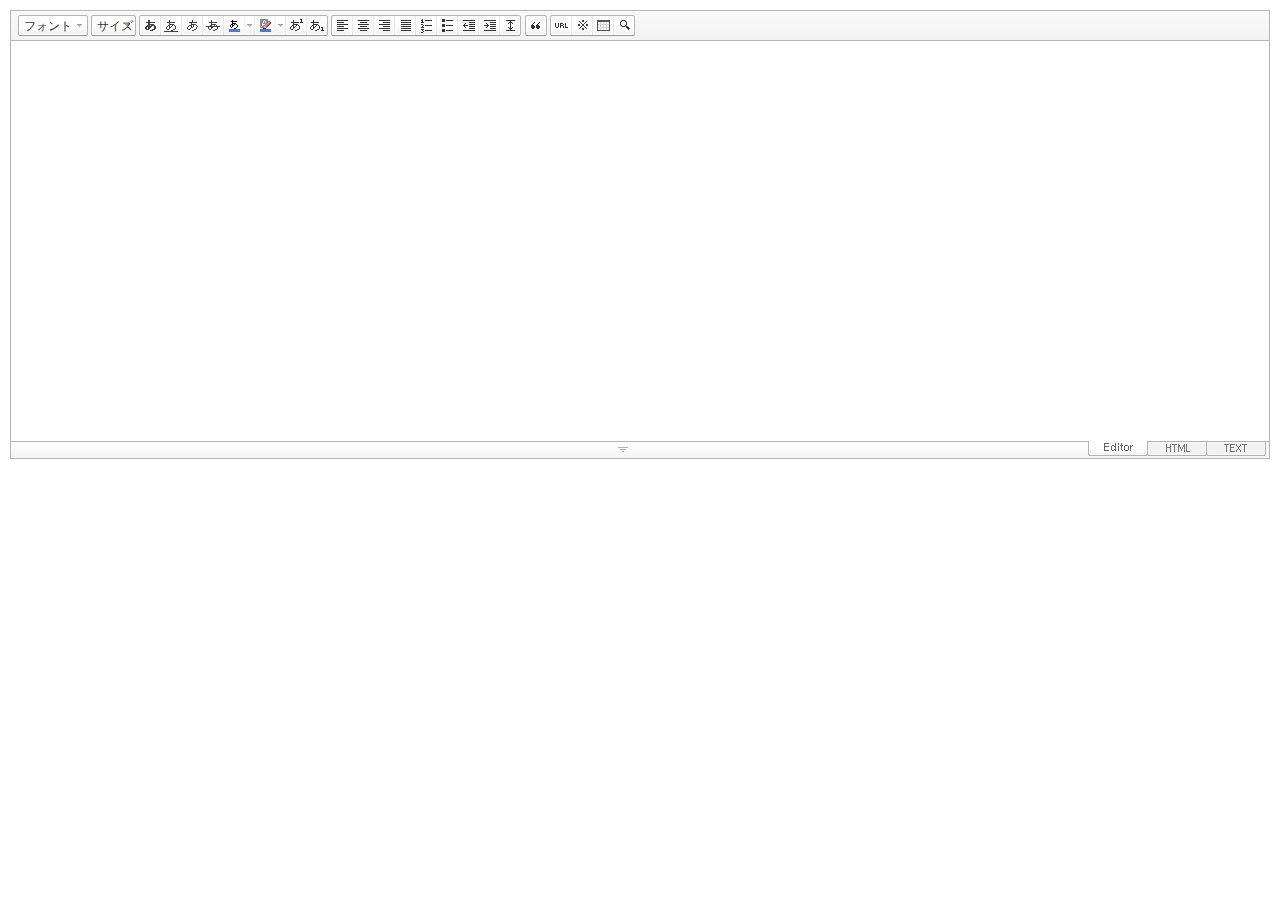
<file: resources/static/SmartEditor2Skin_ja_JP.html>
<!DOCTYPE HTML PUBLIC "-//W3C//DTD HTML 4.01 Transitional//EN" "http://www.w3.org/TR/html4/loose.dtd">
<html lang="ko">
<head>
<meta http-equiv="Content-Type" content="text/html; charset=utf-8">
<meta http-equiv="Content-Script-Type" content="text/javascript">
<meta http-equiv="Content-Style-Type" content="text/css">
<title>네이버 :: Smart Editor 2 &#8482;</title>
<link href="css/ja_JP/smart_editor2.css" rel="stylesheet" type="text/css">
<style type="text/css">
	body { margin: 10px; }
</style>
<script type="text/javascript" src="./js/lib/jindo2.all.js" charset="utf-8"></script>
<script type="text/javascript" src="./js/lib/jindo_component.js" charset="utf-8"></script>
<script type="text/javascript" src="./js/service/SE2M_Configuration.js" charset="utf-8"></script>	<!-- 설정 파일 -->
<script type="text/javascript" src="./js/service/SE2BasicCreator.js" charset="utf-8"></script>
<script type="text/javascript" src="./js/smarteditor2.js" charset="utf-8"></script>

</head>
<body>

<!-- SE2 Markup Start -->	
<div id="smart_editor2">
	<div id="smart_editor2_content"><a href="#se2_iframe" class="blind">글쓰기영역으로 바로가기</a>
		<div class="se2_tool" id="se2_tool">
			
			<div class="se2_text_tool husky_seditor_text_tool">
			<ul class="se2_font_type">
				<li class="husky_seditor_ui_fontName"><button type="button" class="se2_font_family" title="フォント"><span class="husky_se2m_current_fontName">フォント</span></button>
					<!-- 글꼴 레이어 -->
					<div class="se2_layer husky_se_fontName_layer">
						<div class="se2_in_layer">
							<ul class="se2_l_font_fam">
							<li style="display:none"><button type="button"><span>@DisplayName@<span>(</span><em style="font-family:FontFamily;">@SampleText@</em><span>)</span></span></button></li>
							<li class="se2_division husky_seditor_font_separator"></li>
							<li><button type="button"><span>NanumGothic<span>(</span><em style="font-family:'NanumGothic',NanumGothic;">あいうえお</em><span>)</span></span></button></li>
							<li><button type="button"><span>NanumMyungjo<span>(</span><em style="font-family:'NanumMyungjo',NanumMyeongjo;">あいうえお</em><span>)</span></span></button></li>
							<li><button type="button"><span>NanumGothicCoding<span>(</span><em style="font-family:'NanumGothicCoding',NanumGothicCoding;">あいうえお</em><span>)</span></span></button></li>
							<li><button type="button"><span>NanumBarunGothic<span>(</span><em style="font-family:'NanumBarunGothic',NanumBarunGothic,NanumBarunGothicOTF;">あいうえお</em><span>)</span></span></button></li>
							<li><button type="button"><span>NanumBarunpen<span>(</span><em style="font-family:'NanumBarunpen',NanumBarunpen;">あいうえお</em><span>)</span></span></button></li>
							</ul>
						</div>
					</div>
					<!-- //글꼴 레이어 -->
				</li>

				<li class="husky_seditor_ui_fontSize"><button type="button" class="se2_font_size" title="文字サイズ"><span class="husky_se2m_current_fontSize">サイズ</span></button>
					<!-- 폰트 사이즈 레이어 -->
					<div class="se2_layer husky_se_fontSize_layer">
						<div class="se2_in_layer">
							<ul class="se2_l_font_size">
							<li><button type="button"><span style="margin-top:4px; margin-bottom:3px; margin-left:5px; font-size:7pt;">あいうえお<span style=" font-size:7pt;">(7pt)</span></span></button></li>
							<li><button type="button"><span style="margin-bottom:2px; font-size:8pt;">あいうえお<span style="font-size:8pt;">(8pt)</span></span></button></li>
							<li><button type="button"><span style="margin-bottom:1px; font-size:9pt;">あいうえお<span style="font-size:9pt;">(9pt)</span></span></button></li>
							<li><button type="button"><span style="margin-bottom:1px; font-size:10pt;">あいうえお<span style="font-size:10pt;">(10pt)</span></span></button></li>
							<li><button type="button"><span style="margin-bottom:2px; font-size:11pt;">あいうえお<span style="font-size:11pt;">(11pt)</span></span></button></li>
							<li><button type="button"><span style="margin-bottom:1px; font-size:12pt;">あいうえお<span style="font-size:12pt;">(12pt)</span></span></button></li>
							<li><button type="button"><span style="margin-bottom:2px; font-size:14pt;">あいうえお<span style="margin-left:6px;font-size:14pt;">(14pt)</span></span></button></li>
							<li><button type="button"><span style="margin-bottom:1px; font-size:18pt;">あいうえお<span style="margin-left:8px;font-size:18pt;">(18pt)</span></span></button></li>
							<li><button type="button"><span style="margin-left:3px; font-size:24pt;">あいうえ<span style="margin-left:11px;font-size:24pt;">(24pt)</span></span></button></li>
							<li><button type="button"><span style="margin-top:-1px; margin-left:3px; font-size:36pt;">あいう<span style="font-size:36pt;">(36pt)</span></span></button></li>
							</ul>
						</div>
					</div>
					<!-- //폰트 사이즈 레이어 -->
				</li>
</ul><ul>
				<li class="husky_seditor_ui_bold first_child"><button type="button" title="太字[Ctrl+B]" class="se2_bold"><span class="_buttonRound tool_bg">太字[Ctrl+B]</span></button></li>

				<li class="husky_seditor_ui_underline"><button type="button" title="下線[Ctrl+U]" class="se2_underline"><span class="_buttonRound">下線[Ctrl+U]</span></button></li>

				<li class="husky_seditor_ui_italic"><button type="button" title="斜体[Ctrl+I]" class="se2_italic"><span class="_buttonRound">斜体[Ctrl+I]</span></button></li>

				<li class="husky_seditor_ui_lineThrough"><button type="button" title="取り消し線[Ctrl+D]" class="se2_tdel"><span class="_buttonRound">取り消し線[Ctrl+D]</span></button></li>

				<li class="se2_pair husky_seditor_ui_fontColor"><span class="selected_color husky_se2m_fontColor_lastUsed" style="background-color:#4477f9"></span><span class="husky_seditor_ui_fontColorA"><button type="button" title="文字の色" class="se2_fcolor"><span>文字の色</span></button></span><span class="husky_seditor_ui_fontColorB"><button type="button" title="More" class="se2_fcolor_more"><span class="_buttonRound">More</span></button></span>				
					<!-- 글자색 -->
					<div class="se2_layer husky_se2m_fontcolor_layer" style="display:none">
						<div class="se2_in_layer husky_se2m_fontcolor_paletteHolder">
							<div class="se2_palette husky_se2m_color_palette">
								<ul class="se2_pick_color">
								<li><button type="button" title="#ff0000" style="background:#ff0000"><span><span>#ff0000</span></span></button></li>
								<li><button type="button" title="#ff6c00" style="background:#ff6c00"><span><span>#ff6c00</span></span></button></li>
								<li><button type="button" title="#ffaa00" style="background:#ffaa00"><span><span>#ffaa00</span></span></button></li>
								<li><button type="button" title="#ffef00" style="background:#ffef00"><span><span>#ffef00</span></span></button></li>
								<li><button type="button" title="#a6cf00" style="background:#a6cf00"><span><span>#a6cf00</span></span></button></li>
								<li><button type="button" title="#009e25" style="background:#009e25"><span><span>#009e25</span></span></button></li>
								<li><button type="button" title="#00b0a2" style="background:#00b0a2"><span><span>#00b0a2</span></span></button></li>
								<li><button type="button" title="#0075c8" style="background:#0075c8"><span><span>#0075c8</span></span></button></li>
								<li><button type="button" title="#3a32c3" style="background:#3a32c3"><span><span>#3a32c3</span></span></button></li>
								<li><button type="button" title="#7820b9" style="background:#7820b9"><span><span>#7820b9</span></span></button></li>
								<li><button type="button" title="#ef007c" style="background:#ef007c"><span><span>#ef007c</span></span></button></li>
								<li><button type="button" title="#000000" style="background:#000000"><span><span>#000000</span></span></button></li>
								<li><button type="button" title="#252525" style="background:#252525"><span><span>#252525</span></span></button></li>
								<li><button type="button" title="#464646" style="background:#464646"><span><span>#464646</span></span></button></li>
								<li><button type="button" title="#636363" style="background:#636363"><span><span>#636363</span></span></button></li>
								<li><button type="button" title="#7d7d7d" style="background:#7d7d7d"><span><span>#7d7d7d</span></span></button></li>
								<li><button type="button" title="#9a9a9a" style="background:#9a9a9a"><span><span>#9a9a9a</span></span></button></li>
								<li><button type="button" title="#ffe8e8" style="background:#ffe8e8"><span><span>#9a9a9a</span></span></button></li>
								<li><button type="button" title="#f7e2d2" style="background:#f7e2d2"><span><span>#f7e2d2</span></span></button></li>
								<li><button type="button" title="#f5eddc" style="background:#f5eddc"><span><span>#f5eddc</span></span></button></li>
								<li><button type="button" title="#f5f4e0" style="background:#f5f4e0"><span><span>#f5f4e0</span></span></button></li>
								<li><button type="button" title="#edf2c2" style="background:#edf2c2"><span><span>#edf2c2</span></span></button></li>
								<li><button type="button" title="#def7e5" style="background:#def7e5"><span><span>#def7e5</span></span></button></li>
								<li><button type="button" title="#d9eeec" style="background:#d9eeec"><span><span>#d9eeec</span></span></button></li>
								<li><button type="button" title="#c9e0f0" style="background:#c9e0f0"><span><span>#c9e0f0</span></span></button></li>
								<li><button type="button" title="#d6d4eb" style="background:#d6d4eb"><span><span>#d6d4eb</span></span></button></li>
								<li><button type="button" title="#e7dbed" style="background:#e7dbed"><span><span>#e7dbed</span></span></button></li>
								<li><button type="button" title="#f1e2ea" style="background:#f1e2ea"><span><span>#f1e2ea</span></span></button></li>
								<li><button type="button" title="#acacac" style="background:#acacac"><span><span>#acacac</span></span></button></li>
								<li><button type="button" title="#c2c2c2" style="background:#c2c2c2"><span><span>#c2c2c2</span></span></button></li>
								<li><button type="button" title="#cccccc" style="background:#cccccc"><span><span>#cccccc</span></span></button></li>
								<li><button type="button" title="#e1e1e1" style="background:#e1e1e1"><span><span>#e1e1e1</span></span></button></li>
								<li><button type="button" title="#ebebeb" style="background:#ebebeb"><span><span>#ebebeb</span></span></button></li>
								<li><button type="button" title="#ffffff" style="background:#ffffff"><span><span>#ffffff</span></span></button></li>
								</ul>
								<ul class="se2_pick_color" style="width:156px;">
								<li><button type="button" title="#e97d81" style="background:#e97d81"><span><span>#e97d81</span></span></button></li>
								<li><button type="button" title="#e19b73" style="background:#e19b73"><span><span>#e19b73</span></span></button></li>
								<li><button type="button" title="#d1b274" style="background:#d1b274"><span><span>#d1b274</span></span></button></li>
								<li><button type="button" title="#cfcca2" style="background:#cfcca2"><span><span>#cfcca2</span></span></button></li>
								<li><button type="button" title="#cfcca2" style="background:#cfcca2"><span><span>#cfcca2</span></span></button></li>
								<li><button type="button" title="#61b977" style="background:#61b977"><span><span>#61b977</span></span></button></li>
								<li><button type="button" title="#53aea8" style="background:#53aea8"><span><span>#53aea8</span></span></button></li>
								<li><button type="button" title="#518fbb" style="background:#518fbb"><span><span>#518fbb</span></span></button></li>
								<li><button type="button" title="#6a65bb" style="background:#6a65bb"><span><span>#6a65bb</span></span></button></li>
								<li><button type="button" title="#9a54ce" style="background:#9a54ce"><span><span>#9a54ce</span></span></button></li>
								<li><button type="button" title="#e573ae" style="background:#e573ae"><span><span>#e573ae</span></span></button></li>
								<li><button type="button" title="#5a504b" style="background:#5a504b"><span><span>#5a504b</span></span></button></li>
								<li><button type="button" title="#767b86" style="background:#767b86"><span><span>#767b86</span></span></button></li>
								<li><button type="button" title="#951015" style="background:#951015"><span><span>#951015</span></span></button></li>
								<li><button type="button" title="#6e391a" style="background:#6e391a"><span><span>#6e391a</span></span></button></li>
								<li><button type="button" title="#785c25" style="background:#785c25"><span><span>#785c25</span></span></button></li>
								<li><button type="button" title="#5f5b25" style="background:#5f5b25"><span><span>#5f5b25</span></span></button></li>
								<li><button type="button" title="#4c511f" style="background:#4c511f"><span><span>#4c511f</span></span></button></li>
								<li><button type="button" title="#1c4827" style="background:#1c4827"><span><span>#1c4827</span></span></button></li>
								<li><button type="button" title="#0d514c" style="background:#0d514c"><span><span>#0d514c</span></span></button></li>
								<li><button type="button" title="#1b496a" style="background:#1b496a"><span><span>#1b496a</span></span></button></li>
								<li><button type="button" title="#2b285f" style="background:#2b285f"><span><span>#2b285f</span></span></button></li>
								<li><button type="button" title="#45245b" style="background:#45245b"><span><span>#45245b</span></span></button></li>
								<li><button type="button" title="#721947" style="background:#721947"><span><span>#721947</span></span></button></li>
								<li><button type="button" title="#352e2c" style="background:#352e2c"><span><span>#352e2c</span></span></button></li>
								<li><button type="button" title="#3c3f45" style="background:#3c3f45"><span><span>#3c3f45</span></span></button></li>
								</ul>
								<button type="button" title="More" class="se2_view_more husky_se2m_color_palette_more_btn"><span>More</span></button>
								<div class="husky_se2m_color_palette_recent" style="display:none">
									<h4>最近使用した色</h4>
									<ul class="se2_pick_color">
									<li></li>
									<!-- 최근 사용한 색 템플릿 -->
									<!-- <li><button type="button" title="#e97d81" style="background:#e97d81"><span><span>#e97d81</span></span></button></li> -->
									<!-- //최근 사용한 색 템플릿 -->
									</ul>
								</div>								
								<div class="se2_palette2 husky_se2m_color_palette_colorpicker">
									<!--form action="http://test.emoticon.naver.com/colortable/TextAdd.nhn" method="post"-->
										<div class="se2_color_set">
											<span class="se2_selected_color"><span class="husky_se2m_cp_preview" style="background:#e97d81"></span></span><input type="text" name="" class="input_ty1 husky_se2m_cp_colorcode" value="#e97d81"><button type="button" class="se2_btn_insert husky_se2m_color_palette_ok_btn" title="入力"><span>入力</span></button></div>
										<!--input type="hidden" name="callback" value="http://test.emoticon.naver.com/colortable/result.jsp" />
										<input type="hidden" name="callback_func" value="1" />
										<input type="hidden" name="text_key" value="" />
										<input type="hidden" name="text_data" value="" />
									</form-->
									<div class="se2_gradation1 husky_se2m_cp_colpanel"></div>
									<div class="se2_gradation2 husky_se2m_cp_huepanel"></div>
								</div>
							</div>
                        </div>
					</div>
                    <!-- //글자색 -->
				</li>

				<li class="se2_pair husky_seditor_ui_BGColor"><span class="selected_color husky_se2m_BGColor_lastUsed" style="background-color:#4477f9"></span><span class="husky_seditor_ui_BGColorA"><button type="button" title="背景色" class="se2_bgcolor"><span>背景色</span></button></span><span class="husky_seditor_ui_BGColorB"><button type="button" title="More" class="se2_bgcolor_more"><span class="_buttonRound">More</span></button></span>
					<!-- 배경색 -->
					<div class="se2_layer se2_layer husky_se2m_BGColor_layer" style="display:none">
						<div class="se2_in_layer">
							<div class="se2_palette_bgcolor">
								<ul class="se2_background husky_se2m_bgcolor_list">
								<li><button type="button" title="背景色#ff0000 字色#ffffff" style="background:#ff0000; color:#ffffff"><span><span>あいうえお</span></span></button></li>								
								<li><button type="button" title="背景色#6d30cf 字色#ffffff" style="background:#6d30cf; color:#ffffff"><span><span>あいうえお</span></span></button></li>
								<li><button type="button" title="背景色#000000 字色#ffffff" style="background:#000000; color:#ffffff"><span><span>あいうえお</span></span></button></li>
								<li><button type="button" title="背景色#ff6600 字色#ffffff" style="background:#ff6600; color:#ffffff"><span><span>あいうえお</span></span></button></li>
								<li><button type="button" title="背景色#3333cc 字色#ffffff" style="background:#3333cc; color:#ffffff"><span><span>あいうえお</span></span></button></li>
								<li><button type="button" title="背景色#333333 字色#ffff00" style="background:#333333; color:#ffff00"><span><span>あいうえお</span></span></button></li>
								<li><button type="button" title="背景色#ffa700 字色#ffffff" style="background:#ffa700; color:#ffffff"><span><span>あいうえお</span></span></button></li>
								<li><button type="button" title="背景色#009999 字色#ffffff" style="background:#009999; color:#ffffff"><span><span>あいうえお</span></span></button></li>
								<li><button type="button" title="背景色#8e8e8e 字色#ffffff" style="background:#8e8e8e; color:#ffffff"><span><span>あいうえお</span></span></button></li>								
								<li><button type="button" title="背景色#cc9900 字色#ffffff" style="background:#cc9900; color:#ffffff"><span><span>あいうえお</span></span></button></li>
								<li><button type="button" title="背景色#77b02b 字色#ffffff" style="background:#77b02b; color:#ffffff"><span><span>あいうえお</span></span></button></li>
								<li><button type="button" title="背景色#ffffff 字色#000000" style="background:#ffffff; color:#000000"><span><span>あいうえお</span></span></button></li>
								</ul>
							</div>
							<div class="husky_se2m_BGColor_paletteHolder"></div>
                        </div>
					</div>
                    <!-- //배경색 -->
				</li>

				<li class="husky_seditor_ui_superscript"><button type="button" title="윗첨자" class="se2_sup"><span class="_buttonRound">윗첨자</span></button></li>

				<li class="husky_seditor_ui_subscript last_child"><button type="button" title="아래첨자" class="se2_sub"><span class="_buttonRound tool_bg">아래첨자</span></button></li>
</ul><ul>
				<li class="husky_seditor_ui_justifyleft first_child"><button type="button" title="左に揃える" class="se2_left"><span class="_buttonRound tool_bg">左に揃える</span></button></li>

				<li class="husky_seditor_ui_justifycenter"><button type="button" title="中央揃え" class="se2_center"><span class="_buttonRound">中央揃え</span></button></li>

				<li class="husky_seditor_ui_justifyright"><button type="button" title="右に揃える" class="se2_right"><span class="_buttonRound">右に揃える</span></button></li>

				<li class="husky_seditor_ui_justifyfull"><button type="button" title="両端揃え" class="se2_justify"><span class="_buttonRound">両端揃え</span></button></li>

				<li class="husky_seditor_ui_orderedlist"><button type="button" title="段落番号" class="se2_ol"><span class="_buttonRound">段落番号</span></button></li>

				<li class="husky_seditor_ui_unorderedlist"><button type="button" title="箇条書き" class="se2_ul"><span class="_buttonRound">箇条書き</span></button></li>

				<li class="husky_seditor_ui_outdent"><button type="button" title="インデントを減らす[Shift+Tab]" class="se2_outdent"><span class="_buttonRound">インデントを減らす[Shift+Tab]</span></button></li>

				<li class="husky_seditor_ui_indent"><button type="button" title="インデントを増やす[Tab]" class="se2_indent"><span class="_buttonRound">インデントを増やす[Tab]</span></button></li>			

				<li class="husky_seditor_ui_lineHeight last_child"><button type="button" title="行間" class="se2_lineheight" ><span class="_buttonRound tool_bg">行間</span></button>
					<!-- 줄간격 레이어 -->
					<div class="se2_layer husky_se2m_lineHeight_layer">
						<div class="se2_in_layer">
							<ul class="se2_l_line_height">
							<li><button type="button"><span>50%</span></button></li>
							<li><button type="button"><span>80%</span></button></li>
							<li><button type="button"><span>100%</span></button></li>
							<li><button type="button"><span>120%</span></button></li>
							<li><button type="button"><span>150%</span></button></li>
							<li><button type="button"><span>180%</span></button></li>
							<li><button type="button"><span>200%</span></button></li>
							</ul>
							<div class="se2_l_line_height_user husky_se2m_lineHeight_direct_input">
								<h3>直接入力</h3>
								<span class="bx_input">
								<input type="text" class="input_ty1" maxlength="3" style="width:75px">
								<button type="button" title="1% 増やす" class="btn_up"><span>1% 増やす</span></button>
								<button type="button" title="1% 減らす" class="btn_down"><span>1% 減らす</span></button>
								</span>		
								<div class="btn_area">
									<button type="button" class="se2_btn_apply3"><span>適用</span></button><button type="button" class="se2_btn_cancel3"><span>選択</span></button>
								</div>
							</div>
						</div>
					</div>
					<!-- //줄간격 레이어 -->
				</li>
</ul><ul>
				<li class="husky_seditor_ui_quote single_child"><button type="button" title="인용구" class="se2_blockquote"><span class="_buttonRound tool_bg">인용구</span></button>
					<!-- 인용구 -->
					<div class="se2_layer husky_seditor_blockquote_layer" style="margin-left:-407px; display:none;">
						<div class="se2_in_layer">
							<div class="se2_quote">
								<ul>
								<li class="q1"><button type="button" class="se2_quote1"><span><span>인용구 스타일1</span></span></button></li>
								<li class="q2"><button type="button" class="se2_quote2"><span><span>인용구 스타일2</span></span></button></li>
								<li class="q3"><button type="button" class="se2_quote3"><span><span>인용구 스타일3</span></span></button></li>
								<li class="q4"><button type="button" class="se2_quote4"><span><span>인용구 스타일4</span></span></button></li>
								<li class="q5"><button type="button" class="se2_quote5"><span><span>인용구 스타일5</span></span></button></li>
								<li class="q6"><button type="button" class="se2_quote6"><span><span>인용구 스타일6</span></span></button></li>
								<li class="q7"><button type="button" class="se2_quote7"><span><span>인용구 스타일7</span></span></button></li>
								<li class="q8"><button type="button" class="se2_quote8"><span><span>인용구 스타일8</span></span></button></li>
								<li class="q9"><button type="button" class="se2_quote9"><span><span>인용구 스타일9</span></span></button></li>
								<li class="q10"><button type="button" class="se2_quote10"><span><span>인용구 스타일10</span></span></button></li>
								</ul>
								<button type="button" class="se2_cancel2"><span>적용취소</span></button>
							</div>
						</div>
					</div>
					<!-- //인용구 -->
				</li>
</ul><ul>
				<li class="husky_seditor_ui_hyperlink first_child"><button type="button" title="リンク" class="se2_url"><span class="_buttonRound tool_bg">リンク</span></button>
					<!-- 링크 -->
					<div class="se2_layer" style="margin-left:-285px">
						<div class="se2_in_layer">
							<div class="se2_url2">
								<input type="text" class="input_ty1" value="http://">
								<button type="button" class="se2_apply"><span>適用</span></button><button type="button" class="se2_cancel"><span>選択</span></button>
							</div>
						</div>
					</div>
					<!-- //링크 -->
				</li>

				<li class="husky_seditor_ui_sCharacter"><button type="button" title="特殊記号" class="se2_character"><span class="_buttonRound">特殊記号</span></button>
					<!-- 특수기호 -->
					<div class="se2_layer husky_seditor_sCharacter_layer" style="margin-left:-448px;">
						<div class="se2_in_layer">
							<div class="se2_bx_character">
								<ul class="se2_char_tab">
								<li class="active"><button type="button" title="一般記号" class="se2_char1"><span>一般記号</span></button>
									<div class="se2_s_character">
										<ul class="husky_se2m_sCharacter_list">
											<li></li>
											<!-- 일반기호 목록 -->
											<!-- <li class="hover"><button type="button"><span>｛</span></button></li><li class="active"><button type="button"><span>｝</span></button></li><li><button type="button"><span>〔</span></button></li><li><button type="button"><span>〕</span></button></li><li><button type="button"><span>〈</span></button></li><li><button type="button"><span>〉</span></button></li><li><button type="button"><span>《</span></button></li><li><button type="button"><span>》</span></button></li><li><button type="button"><span>「</span></button></li><li><button type="button"><span>」</span></button></li><li><button type="button"><span>『</span></button></li><li><button type="button"><span>』</span></button></li><li><button type="button"><span>【</span></button></li><li><button type="button"><span>】</span></button></li><li><button type="button"><span>‘</span></button></li><li><button type="button"><span>’</span></button></li><li><button type="button"><span>“</span></button></li><li><button type="button"><span>”</span></button></li><li><button type="button"><span>、</span></button></li><li><button type="button"><span>。</span></button></li><li><button type="button"><span>·</span></button></li><li><button type="button"><span>‥</span></button></li><li><button type="button"><span>…</span></button></li><li><button type="button"><span>§</span></button></li><li><button type="button"><span>※</span></button></li><li><button type="button"><span>☆</span></button></li><li><button type="button"><span>★</span></button></li><li><button type="button"><span>○</span></button></li><li><button type="button"><span>●</span></button></li><li><button type="button"><span>◎</span></button></li><li><button type="button"><span>◇</span></button></li><li><button type="button"><span>◆</span></button></li><li><button type="button"><span>□</span></button></li><li><button type="button"><span>■</span></button></li><li><button type="button"><span>△</span></button></li><li><button type="button"><span>▲</span></button></li><li><button type="button"><span>▽</span></button></li><li><button type="button"><span>▼</span></button></li><li><button type="button"><span>◁</span></button></li><li><button type="button"><span>◀</span></button></li><li><button type="button"><span>▷</span></button></li><li><button type="button"><span>▶</span></button></li><li><button type="button"><span>♤</span></button></li><li><button type="button"><span>♠</span></button></li><li><button type="button"><span>♡</span></button></li><li><button type="button"><span>♥</span></button></li><li><button type="button"><span>♧</span></button></li><li><button type="button"><span>♣</span></button></li><li><button type="button"><span>⊙</span></button></li><li><button type="button"><span>◈</span></button></li><li><button type="button"><span>▣</span></button></li><li><button type="button"><span>◐</span></button></li><li><button type="button"><span>◑</span></button></li><li><button type="button"><span>▒</span></button></li><li><button type="button"><span>▤</span></button></li><li><button type="button"><span>▥</span></button></li><li><button type="button"><span>▨</span></button></li><li><button type="button"><span>▧</span></button></li><li><button type="button"><span>▦</span></button></li><li><button type="button"><span>▩</span></button></li><li><button type="button"><span>±</span></button></li><li><button type="button"><span>×</span></button></li><li><button type="button"><span>÷</span></button></li><li><button type="button"><span>≠</span></button></li><li><button type="button"><span>≤</span></button></li><li><button type="button"><span>≥</span></button></li><li><button type="button"><span>∞</span></button></li><li><button type="button"><span>∴</span></button></li><li><button type="button"><span>°</span></button></li><li><button type="button"><span>′</span></button></li><li><button type="button"><span>″</span></button></li><li><button type="button"><span>∠</span></button></li><li><button type="button"><span>⊥</span></button></li><li><button type="button"><span>⌒</span></button></li><li><button type="button"><span>∂</span></button></li><li><button type="button"><span>≡</span></button></li><li><button type="button"><span>≒</span></button></li><li><button type="button"><span>≪</span></button></li><li><button type="button"><span>≫</span></button></li><li><button type="button"><span>√</span></button></li><li><button type="button"><span>∽</span></button></li><li><button type="button"><span>∝</span></button></li><li><button type="button"><span>∵</span></button></li><li><button type="button"><span>∫</span></button></li><li><button type="button"><span>∬</span></button></li><li><button type="button"><span>∈</span></button></li><li><button type="button"><span>∋</span></button></li><li><button type="button"><span>⊆</span></button></li><li><button type="button"><span>⊇</span></button></li><li><button type="button"><span>⊂</span></button></li><li><button type="button"><span>⊃</span></button></li><li><button type="button"><span>∪</span></button></li><li><button type="button"><span>∩</span></button></li><li><button type="button"><span>∧</span></button></li><li><button type="button"><span>∨</span></button></li><li><button type="button"><span>￢</span></button></li><li><button type="button"><span>⇒</span></button></li><li><button type="button"><span>⇔</span></button></li><li><button type="button"><span>∀</span></button></li><li><button type="button"><span>∃</span></button></li><li><button type="button"><span>´</span></button></li><li><button type="button"><span>～</span></button></li><li><button type="button"><span>ˇ</span></button></li><li><button type="button"><span>˘</span></button></li><li><button type="button"><span>˝</span></button></li><li><button type="button"><span>˚</span></button></li><li><button type="button"><span>˙</span></button></li><li><button type="button"><span>¸</span></button></li><li><button type="button"><span>˛</span></button></li><li><button type="button"><span>¡</span></button></li><li><button type="button"><span>¿</span></button></li><li><button type="button"><span>ː</span></button></li><li><button type="button"><span>∮</span></button></li><li><button type="button"><span>∑</span></button></li><li><button type="button"><span>∏</span></button></li><li><button type="button"><span>♭</span></button></li><li><button type="button"><span>♩</span></button></li><li><button type="button"><span>♪</span></button></li><li><button type="button"><span>♬</span></button></li><li><button type="button"><span>㉿</span></button></li><li><button type="button"><span>→</span></button></li><li><button type="button"><span>←</span></button></li><li><button type="button"><span>↑</span></button></li><li><button type="button"><span>↓</span></button></li><li><button type="button"><span>↔</span></button></li><li><button type="button"><span>↕</span></button></li><li><button type="button"><span>↗</span></button></li><li><button type="button"><span>↙</span></button></li><li><button type="button"><span>↖</span></button></li><li><button type="button"><span>↘</span></button></li><li><button type="button"><span>㈜</span></button></li><li><button type="button"><span>№</span></button></li><li><button type="button"><span>㏇</span></button></li><li><button type="button"><span>™</span></button></li><li><button type="button"><span>㏂</span></button></li><li><button type="button"><span>㏘</span></button></li><li><button type="button"><span>℡</span></button></li><li><button type="button"><span>♨</span></button></li><li><button type="button"><span>☏</span></button></li><li><button type="button"><span>☎</span></button></li><li><button type="button"><span>☜</span></button></li><li><button type="button"><span>☞</span></button></li><li><button type="button"><span>¶</span></button></li><li><button type="button"><span>†</span></button></li><li><button type="button"><span>‡</span></button></li><li><button type="button"><span>®</span></button></li><li><button type="button"><span>ª</span></button></li><li><button type="button"><span>º</span></button></li><li><button type="button"><span>♂</span></button></li><li><button type="button"><span>♀</span></button></li> -->
										</ul>
									</div>
								</li>
								<li><button type="button" title="数字と単語" class="se2_char2"><span>数字と単語</span></button>
									<div class="se2_s_character">
										<ul class="husky_se2m_sCharacter_list">
											<li></li>
											<!-- 숫자와 단위 목록 -->
											<!-- <li class="hover"><button type="button"><span>½</span></button></li><li><button type="button"><span>⅓</span></button></li><li><button type="button"><span>⅔</span></button></li><li><button type="button"><span>¼</span></button></li><li><button type="button"><span>¾</span></button></li><li><button type="button"><span>⅛</span></button></li><li><button type="button"><span>⅜</span></button></li><li><button type="button"><span>⅝</span></button></li><li><button type="button"><span>⅞</span></button></li><li><button type="button"><span>¹</span></button></li><li><button type="button"><span>²</span></button></li><li><button type="button"><span>³</span></button></li><li><button type="button"><span>⁴</span></button></li><li><button type="button"><span>ⁿ</span></button></li><li><button type="button"><span>₁</span></button></li><li><button type="button"><span>₂</span></button></li><li><button type="button"><span>₃</span></button></li><li><button type="button"><span>₄</span></button></li><li><button type="button"><span>Ⅰ</span></button></li><li><button type="button"><span>Ⅱ</span></button></li><li><button type="button"><span>Ⅲ</span></button></li><li><button type="button"><span>Ⅳ</span></button></li><li><button type="button"><span>Ⅴ</span></button></li><li><button type="button"><span>Ⅵ</span></button></li><li><button type="button"><span>Ⅶ</span></button></li><li><button type="button"><span>Ⅷ</span></button></li><li><button type="button"><span>Ⅸ</span></button></li><li><button type="button"><span>Ⅹ</span></button></li><li><button type="button"><span>ⅰ</span></button></li><li><button type="button"><span>ⅱ</span></button></li><li><button type="button"><span>ⅲ</span></button></li><li><button type="button"><span>ⅳ</span></button></li><li><button type="button"><span>ⅴ</span></button></li><li><button type="button"><span>ⅵ</span></button></li><li><button type="button"><span>ⅶ</span></button></li><li><button type="button"><span>ⅷ</span></button></li><li><button type="button"><span>ⅸ</span></button></li><li><button type="button"><span>ⅹ</span></button></li><li><button type="button"><span>￦</span></button></li><li><button type="button"><span>$</span></button></li><li><button type="button"><span>￥</span></button></li><li><button type="button"><span>￡</span></button></li><li><button type="button"><span>€</span></button></li><li><button type="button"><span>℃</span></button></li><li><button type="button"><span>A</span></button></li><li><button type="button"><span>℉</span></button></li><li><button type="button"><span>￠</span></button></li><li><button type="button"><span>¤</span></button></li><li><button type="button"><span>‰</span></button></li><li><button type="button"><span>㎕</span></button></li><li><button type="button"><span>㎖</span></button></li><li><button type="button"><span>㎗</span></button></li><li><button type="button"><span>ℓ</span></button></li><li><button type="button"><span>㎘</span></button></li><li><button type="button"><span>㏄</span></button></li><li><button type="button"><span>㎣</span></button></li><li><button type="button"><span>㎤</span></button></li><li><button type="button"><span>㎥</span></button></li><li><button type="button"><span>㎦</span></button></li><li><button type="button"><span>㎙</span></button></li><li><button type="button"><span>㎚</span></button></li><li><button type="button"><span>㎛</span></button></li><li><button type="button"><span>㎜</span></button></li><li><button type="button"><span>㎝</span></button></li><li><button type="button"><span>㎞</span></button></li><li><button type="button"><span>㎟</span></button></li><li><button type="button"><span>㎠</span></button></li><li><button type="button"><span>㎡</span></button></li><li><button type="button"><span>㎢</span></button></li><li><button type="button"><span>㏊</span></button></li><li><button type="button"><span>㎍</span></button></li><li><button type="button"><span>㎎</span></button></li><li><button type="button"><span>㎏</span></button></li><li><button type="button"><span>㏏</span></button></li><li><button type="button"><span>㎈</span></button></li><li><button type="button"><span>㎉</span></button></li><li><button type="button"><span>㏈</span></button></li><li><button type="button"><span>㎧</span></button></li><li><button type="button"><span>㎨</span></button></li><li><button type="button"><span>㎰</span></button></li><li><button type="button"><span>㎱</span></button></li><li><button type="button"><span>㎲</span></button></li><li><button type="button"><span>㎳</span></button></li><li><button type="button"><span>㎴</span></button></li><li><button type="button"><span>㎵</span></button></li><li><button type="button"><span>㎶</span></button></li><li><button type="button"><span>㎷</span></button></li><li><button type="button"><span>㎸</span></button></li><li><button type="button"><span>㎹</span></button></li><li><button type="button"><span>㎀</span></button></li><li><button type="button"><span>㎁</span></button></li><li><button type="button"><span>㎂</span></button></li><li><button type="button"><span>㎃</span></button></li><li><button type="button"><span>㎄</span></button></li><li><button type="button"><span>㎺</span></button></li><li><button type="button"><span>㎻</span></button></li><li><button type="button"><span>㎼</span></button></li><li><button type="button"><span>㎽</span></button></li><li><button type="button"><span>㎾</span></button></li><li><button type="button"><span>㎿</span></button></li><li><button type="button"><span>㎐</span></button></li><li><button type="button"><span>㎑</span></button></li><li><button type="button"><span>㎒</span></button></li><li><button type="button"><span>㎓</span></button></li><li><button type="button"><span>㎔</span></button></li><li><button type="button"><span>Ω</span></button></li><li><button type="button"><span>㏀</span></button></li><li><button type="button"><span>㏁</span></button></li><li><button type="button"><span>㎊</span></button></li><li><button type="button"><span>㎋</span></button></li><li><button type="button"><span>㎌</span></button></li><li><button type="button"><span>㏖</span></button></li><li><button type="button"><span>㏅</span></button></li><li><button type="button"><span>㎭</span></button></li><li><button type="button"><span>㎮</span></button></li><li><button type="button"><span>㎯</span></button></li><li><button type="button"><span>㏛</span></button></li><li><button type="button"><span>㎩</span></button></li><li><button type="button"><span>㎪</span></button></li><li><button type="button"><span>㎫</span></button></li><li><button type="button"><span>㎬</span></button></li><li><button type="button"><span>㏝</span></button></li><li><button type="button"><span>㏐</span></button></li><li><button type="button"><span>㏓</span></button></li><li><button type="button"><span>㏃</span></button></li><li><button type="button"><span>㏉</span></button></li><li><button type="button"><span>㏜</span></button></li><li><button type="button"><span>㏆</span></button></li> -->
										</ul>
									</div>
								</li>
								<li><button type="button" title="円、カッコ" class="se2_char3"><span>円、カッコ</span></button>
									<div class="se2_s_character">
										<ul class="husky_se2m_sCharacter_list">
											<li></li>
											<!-- 원,괄호 목록 -->
											<!-- <li><button type="button"><span>㉠</span></button></li><li><button type="button"><span>㉡</span></button></li><li><button type="button"><span>㉢</span></button></li><li><button type="button"><span>㉣</span></button></li><li><button type="button"><span>㉤</span></button></li><li><button type="button"><span>㉥</span></button></li><li><button type="button"><span>㉦</span></button></li><li><button type="button"><span>㉧</span></button></li><li><button type="button"><span>㉨</span></button></li><li><button type="button"><span>㉩</span></button></li><li><button type="button"><span>㉪</span></button></li><li><button type="button"><span>㉫</span></button></li><li><button type="button"><span>㉬</span></button></li><li><button type="button"><span>㉭</span></button></li><li><button type="button"><span>㉮</span></button></li><li><button type="button"><span>㉯</span></button></li><li><button type="button"><span>㉰</span></button></li><li><button type="button"><span>㉱</span></button></li><li><button type="button"><span>㉲</span></button></li><li><button type="button"><span>㉳</span></button></li><li><button type="button"><span>㉴</span></button></li><li><button type="button"><span>㉵</span></button></li><li><button type="button"><span>㉶</span></button></li><li><button type="button"><span>㉷</span></button></li><li><button type="button"><span>㉸</span></button></li><li><button type="button"><span>㉹</span></button></li><li><button type="button"><span>㉺</span></button></li><li><button type="button"><span>㉻</span></button></li><li><button type="button"><span>ⓐ</span></button></li><li><button type="button"><span>ⓑ</span></button></li><li><button type="button"><span>ⓒ</span></button></li><li><button type="button"><span>ⓓ</span></button></li><li><button type="button"><span>ⓔ</span></button></li><li><button type="button"><span>ⓕ</span></button></li><li><button type="button"><span>ⓖ</span></button></li><li><button type="button"><span>ⓗ</span></button></li><li><button type="button"><span>ⓘ</span></button></li><li><button type="button"><span>ⓙ</span></button></li><li><button type="button"><span>ⓚ</span></button></li><li><button type="button"><span>ⓛ</span></button></li><li><button type="button"><span>ⓜ</span></button></li><li><button type="button"><span>ⓝ</span></button></li><li><button type="button"><span>ⓞ</span></button></li><li><button type="button"><span>ⓟ</span></button></li><li><button type="button"><span>ⓠ</span></button></li><li><button type="button"><span>ⓡ</span></button></li><li><button type="button"><span>ⓢ</span></button></li><li><button type="button"><span>ⓣ</span></button></li><li><button type="button"><span>ⓤ</span></button></li><li><button type="button"><span>ⓥ</span></button></li><li><button type="button"><span>ⓦ</span></button></li><li><button type="button"><span>ⓧ</span></button></li><li><button type="button"><span>ⓨ</span></button></li><li><button type="button"><span>ⓩ</span></button></li><li><button type="button"><span>①</span></button></li><li><button type="button"><span>②</span></button></li><li><button type="button"><span>③</span></button></li><li><button type="button"><span>④</span></button></li><li><button type="button"><span>⑤</span></button></li><li><button type="button"><span>⑥</span></button></li><li><button type="button"><span>⑦</span></button></li><li><button type="button"><span>⑧</span></button></li><li><button type="button"><span>⑨</span></button></li><li><button type="button"><span>⑩</span></button></li><li><button type="button"><span>⑪</span></button></li><li><button type="button"><span>⑫</span></button></li><li><button type="button"><span>⑬</span></button></li><li><button type="button"><span>⑭</span></button></li><li><button type="button"><span>⑮</span></button></li><li><button type="button"><span>㈀</span></button></li><li><button type="button"><span>㈁</span></button></li><li class="hover"><button type="button"><span>㈂</span></button></li><li><button type="button"><span>㈃</span></button></li><li><button type="button"><span>㈄</span></button></li><li><button type="button"><span>㈅</span></button></li><li><button type="button"><span>㈆</span></button></li><li><button type="button"><span>㈇</span></button></li><li><button type="button"><span>㈈</span></button></li><li><button type="button"><span>㈉</span></button></li><li><button type="button"><span>㈊</span></button></li><li><button type="button"><span>㈋</span></button></li><li><button type="button"><span>㈌</span></button></li><li><button type="button"><span>㈍</span></button></li><li><button type="button"><span>㈎</span></button></li><li><button type="button"><span>㈏</span></button></li><li><button type="button"><span>㈐</span></button></li><li><button type="button"><span>㈑</span></button></li><li><button type="button"><span>㈒</span></button></li><li><button type="button"><span>㈓</span></button></li><li><button type="button"><span>㈔</span></button></li><li><button type="button"><span>㈕</span></button></li><li><button type="button"><span>㈖</span></button></li><li><button type="button"><span>㈗</span></button></li><li><button type="button"><span>㈘</span></button></li><li><button type="button"><span>㈙</span></button></li><li><button type="button"><span>㈚</span></button></li><li><button type="button"><span>㈛</span></button></li><li><button type="button"><span>⒜</span></button></li><li><button type="button"><span>⒝</span></button></li><li><button type="button"><span>⒞</span></button></li><li><button type="button"><span>⒟</span></button></li><li><button type="button"><span>⒠</span></button></li><li><button type="button"><span>⒡</span></button></li><li><button type="button"><span>⒢</span></button></li><li><button type="button"><span>⒣</span></button></li><li><button type="button"><span>⒤</span></button></li><li><button type="button"><span>⒥</span></button></li><li><button type="button"><span>⒦</span></button></li><li><button type="button"><span>⒧</span></button></li><li><button type="button"><span>⒨</span></button></li><li><button type="button"><span>⒩</span></button></li><li><button type="button"><span>⒪</span></button></li><li><button type="button"><span>⒫</span></button></li><li><button type="button"><span>⒬</span></button></li><li><button type="button"><span>⒭</span></button></li><li><button type="button"><span>⒮</span></button></li><li><button type="button"><span>⒯</span></button></li><li><button type="button"><span>⒰</span></button></li><li><button type="button"><span>⒱</span></button></li><li><button type="button"><span>⒲</span></button></li><li><button type="button"><span>⒳</span></button></li><li><button type="button"><span>⒴</span></button></li><li><button type="button"><span>⒵</span></button></li><li><button type="button"><span>⑴</span></button></li><li><button type="button"><span>⑵</span></button></li><li><button type="button"><span>⑶</span></button></li><li><button type="button"><span>⑷</span></button></li><li><button type="button"><span>⑸</span></button></li><li><button type="button"><span>⑹</span></button></li><li><button type="button"><span>⑺</span></button></li><li><button type="button"><span>⑻</span></button></li><li><button type="button"><span>⑼</span></button></li><li><button type="button"><span>⑽</span></button></li><li><button type="button"><span>⑾</span></button></li><li><button type="button"><span>⑿</span></button></li><li><button type="button"><span>⒀</span></button></li><li><button type="button"><span>⒁</span></button></li><li><button type="button"><span>⒂</span></button></li> -->
										</ul>
									</div>
								</li>
								<li><button type="button" title="韓国語" class="se2_char4"><span>韓国語</span></button>
									<div class="se2_s_character">
										<ul class="husky_se2m_sCharacter_list">
											<li></li>
											<!-- 한글 목록 -->
											<!-- <li><button type="button"><span>ㄱ</span></button></li><li><button type="button"><span>ㄲ</span></button></li><li><button type="button"><span>ㄳ</span></button></li><li><button type="button"><span>ㄴ</span></button></li><li><button type="button"><span>ㄵ</span></button></li><li><button type="button"><span>ㄶ</span></button></li><li><button type="button"><span>ㄷ</span></button></li><li><button type="button"><span>ㄸ</span></button></li><li><button type="button"><span>ㄹ</span></button></li><li><button type="button"><span>ㄺ</span></button></li><li><button type="button"><span>ㄻ</span></button></li><li><button type="button"><span>ㄼ</span></button></li><li><button type="button"><span>ㄽ</span></button></li><li><button type="button"><span>ㄾ</span></button></li><li><button type="button"><span>ㄿ</span></button></li><li><button type="button"><span>ㅀ</span></button></li><li><button type="button"><span>ㅁ</span></button></li><li><button type="button"><span>ㅂ</span></button></li><li><button type="button"><span>ㅃ</span></button></li><li><button type="button"><span>ㅄ</span></button></li><li><button type="button"><span>ㅅ</span></button></li><li><button type="button"><span>ㅆ</span></button></li><li><button type="button"><span>ㅇ</span></button></li><li><button type="button"><span>ㅈ</span></button></li><li><button type="button"><span>ㅉ</span></button></li><li><button type="button"><span>ㅊ</span></button></li><li><button type="button"><span>ㅋ</span></button></li><li><button type="button"><span>ㅌ</span></button></li><li><button type="button"><span>ㅍ</span></button></li><li><button type="button"><span>ㅎ</span></button></li><li><button type="button"><span>ㅏ</span></button></li><li><button type="button"><span>ㅐ</span></button></li><li><button type="button"><span>ㅑ</span></button></li><li><button type="button"><span>ㅒ</span></button></li><li><button type="button"><span>ㅓ</span></button></li><li><button type="button"><span>ㅔ</span></button></li><li><button type="button"><span>ㅕ</span></button></li><li><button type="button"><span>ㅖ</span></button></li><li><button type="button"><span>ㅗ</span></button></li><li><button type="button"><span>ㅘ</span></button></li><li><button type="button"><span>ㅙ</span></button></li><li><button type="button"><span>ㅚ</span></button></li><li><button type="button"><span>ㅛ</span></button></li><li><button type="button"><span>ㅜ</span></button></li><li><button type="button"><span>ㅝ</span></button></li><li><button type="button"><span>ㅞ</span></button></li><li><button type="button"><span>ㅟ</span></button></li><li><button type="button"><span>ㅠ</span></button></li><li><button type="button"><span>ㅡ</span></button></li><li><button type="button"><span>ㅢ</span></button></li><li><button type="button"><span>ㅣ</span></button></li><li><button type="button"><span>ㅥ</span></button></li><li><button type="button"><span>ㅦ</span></button></li><li><button type="button"><span>ㅧ</span></button></li><li><button type="button"><span>ㅨ</span></button></li><li><button type="button"><span>ㅩ</span></button></li><li><button type="button"><span>ㅪ</span></button></li><li><button type="button"><span>ㅫ</span></button></li><li><button type="button"><span>ㅬ</span></button></li><li><button type="button"><span>ㅭ</span></button></li><li><button type="button"><span>ㅮ</span></button></li><li><button type="button"><span>ㅯ</span></button></li><li><button type="button"><span>ㅰ</span></button></li><li><button type="button"><span>ㅱ</span></button></li><li><button type="button"><span>ㅲ</span></button></li><li><button type="button"><span>ㅳ</span></button></li><li><button type="button"><span>ㅴ</span></button></li><li><button type="button"><span>ㅵ</span></button></li><li><button type="button"><span>ㅶ</span></button></li><li><button type="button"><span>ㅷ</span></button></li><li><button type="button"><span>ㅸ</span></button></li><li><button type="button"><span>ㅹ</span></button></li><li><button type="button"><span>ㅺ</span></button></li><li><button type="button"><span>ㅻ</span></button></li><li><button type="button"><span>ㅼ</span></button></li><li><button type="button"><span>ㅽ</span></button></li><li><button type="button"><span>ㅾ</span></button></li><li><button type="button"><span>ㅿ</span></button></li><li><button type="button"><span>ㆀ</span></button></li><li><button type="button"><span>ㆁ</span></button></li><li><button type="button"><span>ㆂ</span></button></li><li><button type="button"><span>ㆃ</span></button></li><li><button type="button"><span>ㆄ</span></button></li><li><button type="button"><span>ㆅ</span></button></li><li><button type="button"><span>ㆆ</span></button></li><li><button type="button"><span>ㆇ</span></button></li><li><button type="button"><span>ㆈ</span></button></li><li><button type="button"><span>ㆉ</span></button></li><li><button type="button"><span>ㆊ</span></button></li><li><button type="button"><span>ㆋ</span></button></li><li><button type="button"><span>ㆌ</span></button></li><li><button type="button"><span>ㆍ</span></button></li><li><button type="button"><span>ㆎ</span></button></li> -->
										</ul>
									</div>
								</li>
								<li><button type="button" title="ギリシャ、ラテン語" class="se2_char5"><span>ギリシャ、ラテン語</span></button>
									<div class="se2_s_character">
										<ul class="husky_se2m_sCharacter_list">
											<li></li>
											<!-- 그리스,라틴어 목록 -->
											<!-- <li><button type="button"><span>Α</span></button></li><li><button type="button"><span>Β</span></button></li><li><button type="button"><span>Γ</span></button></li><li><button type="button"><span>Δ</span></button></li><li><button type="button"><span>Ε</span></button></li><li><button type="button"><span>Ζ</span></button></li><li><button type="button"><span>Η</span></button></li><li><button type="button"><span>Θ</span></button></li><li><button type="button"><span>Ι</span></button></li><li><button type="button"><span>Κ</span></button></li><li><button type="button"><span>Λ</span></button></li><li><button type="button"><span>Μ</span></button></li><li><button type="button"><span>Ν</span></button></li><li><button type="button"><span>Ξ</span></button></li><li class="hover"><button type="button"><span>Ο</span></button></li><li><button type="button"><span>Π</span></button></li><li><button type="button"><span>Ρ</span></button></li><li><button type="button"><span>Σ</span></button></li><li><button type="button"><span>Τ</span></button></li><li><button type="button"><span>Υ</span></button></li><li><button type="button"><span>Φ</span></button></li><li><button type="button"><span>Χ</span></button></li><li><button type="button"><span>Ψ</span></button></li><li><button type="button"><span>Ω</span></button></li><li><button type="button"><span>α</span></button></li><li><button type="button"><span>β</span></button></li><li><button type="button"><span>γ</span></button></li><li><button type="button"><span>δ</span></button></li><li><button type="button"><span>ε</span></button></li><li><button type="button"><span>ζ</span></button></li><li><button type="button"><span>η</span></button></li><li><button type="button"><span>θ</span></button></li><li><button type="button"><span>ι</span></button></li><li><button type="button"><span>κ</span></button></li><li><button type="button"><span>λ</span></button></li><li><button type="button"><span>μ</span></button></li><li><button type="button"><span>ν</span></button></li><li><button type="button"><span>ξ</span></button></li><li><button type="button"><span>ο</span></button></li><li><button type="button"><span>π</span></button></li><li><button type="button"><span>ρ</span></button></li><li><button type="button"><span>σ</span></button></li><li><button type="button"><span>τ</span></button></li><li><button type="button"><span>υ</span></button></li><li><button type="button"><span>φ</span></button></li><li><button type="button"><span>χ</span></button></li><li><button type="button"><span>ψ</span></button></li><li><button type="button"><span>ω</span></button></li><li><button type="button"><span>Æ</span></button></li><li><button type="button"><span>Ð</span></button></li><li><button type="button"><span>Ħ</span></button></li><li><button type="button"><span>Ĳ</span></button></li><li><button type="button"><span>Ŀ</span></button></li><li><button type="button"><span>Ł</span></button></li><li><button type="button"><span>Ø</span></button></li><li><button type="button"><span>Œ</span></button></li><li><button type="button"><span>Þ</span></button></li><li><button type="button"><span>Ŧ</span></button></li><li><button type="button"><span>Ŋ</span></button></li><li><button type="button"><span>æ</span></button></li><li><button type="button"><span>đ</span></button></li><li><button type="button"><span>ð</span></button></li><li><button type="button"><span>ħ</span></button></li><li><button type="button"><span>I</span></button></li><li><button type="button"><span>ĳ</span></button></li><li><button type="button"><span>ĸ</span></button></li><li><button type="button"><span>ŀ</span></button></li><li><button type="button"><span>ł</span></button></li><li><button type="button"><span>ł</span></button></li><li><button type="button"><span>œ</span></button></li><li><button type="button"><span>ß</span></button></li><li><button type="button"><span>þ</span></button></li><li><button type="button"><span>ŧ</span></button></li><li><button type="button"><span>ŋ</span></button></li><li><button type="button"><span>ŉ</span></button></li><li><button type="button"><span>Б</span></button></li><li><button type="button"><span>Г</span></button></li><li><button type="button"><span>Д</span></button></li><li><button type="button"><span>Ё</span></button></li><li><button type="button"><span>Ж</span></button></li><li><button type="button"><span>З</span></button></li><li><button type="button"><span>И</span></button></li><li><button type="button"><span>Й</span></button></li><li><button type="button"><span>Л</span></button></li><li><button type="button"><span>П</span></button></li><li><button type="button"><span>Ц</span></button></li><li><button type="button"><span>Ч</span></button></li><li><button type="button"><span>Ш</span></button></li><li><button type="button"><span>Щ</span></button></li><li><button type="button"><span>Ъ</span></button></li><li><button type="button"><span>Ы</span></button></li><li><button type="button"><span>Ь</span></button></li><li><button type="button"><span>Э</span></button></li><li><button type="button"><span>Ю</span></button></li><li><button type="button"><span>Я</span></button></li><li><button type="button"><span>б</span></button></li><li><button type="button"><span>в</span></button></li><li><button type="button"><span>г</span></button></li><li><button type="button"><span>д</span></button></li><li><button type="button"><span>ё</span></button></li><li><button type="button"><span>ж</span></button></li><li><button type="button"><span>з</span></button></li><li><button type="button"><span>и</span></button></li><li><button type="button"><span>й</span></button></li><li><button type="button"><span>л</span></button></li><li><button type="button"><span>п</span></button></li><li><button type="button"><span>ф</span></button></li><li><button type="button"><span>ц</span></button></li><li><button type="button"><span>ч</span></button></li><li><button type="button"><span>ш</span></button></li><li><button type="button"><span>щ</span></button></li><li><button type="button"><span>ъ</span></button></li><li><button type="button"><span>ы</span></button></li><li><button type="button"><span>ь</span></button></li><li><button type="button"><span>э</span></button></li><li><button type="button"><span>ю</span></button></li><li><button type="button"><span>я</span></button></li> -->
										</ul>
									</div>
								</li>
								<li><button type="button" title="日本語" class="se2_char6"><span>日本語</span></button>
									<div class="se2_s_character">
										<ul class="husky_se2m_sCharacter_list">
											<li></li>
											<!-- 일본어 목록 -->
											<!-- <li><button type="button"><span>ぁ</span></button></li><li class="hover"><button type="button"><span>あ</span></button></li><li><button type="button"><span>ぃ</span></button></li><li><button type="button"><span>い</span></button></li><li><button type="button"><span>ぅ</span></button></li><li><button type="button"><span>う</span></button></li><li><button type="button"><span>ぇ</span></button></li><li><button type="button"><span>え</span></button></li><li><button type="button"><span>ぉ</span></button></li><li><button type="button"><span>お</span></button></li><li><button type="button"><span>か</span></button></li><li><button type="button"><span>が</span></button></li><li><button type="button"><span>き</span></button></li><li><button type="button"><span>ぎ</span></button></li><li><button type="button"><span>く</span></button></li><li><button type="button"><span>ぐ</span></button></li><li><button type="button"><span>け</span></button></li><li><button type="button"><span>げ</span></button></li><li><button type="button"><span>こ</span></button></li><li><button type="button"><span>ご</span></button></li><li><button type="button"><span>さ</span></button></li><li><button type="button"><span>ざ</span></button></li><li><button type="button"><span>し</span></button></li><li><button type="button"><span>じ</span></button></li><li><button type="button"><span>す</span></button></li><li><button type="button"><span>ず</span></button></li><li><button type="button"><span>せ</span></button></li><li><button type="button"><span>ぜ</span></button></li><li><button type="button"><span>そ</span></button></li><li><button type="button"><span>ぞ</span></button></li><li><button type="button"><span>た</span></button></li><li><button type="button"><span>だ</span></button></li><li><button type="button"><span>ち</span></button></li><li><button type="button"><span>ぢ</span></button></li><li><button type="button"><span>っ</span></button></li><li><button type="button"><span>つ</span></button></li><li><button type="button"><span>づ</span></button></li><li><button type="button"><span>て</span></button></li><li><button type="button"><span>で</span></button></li><li><button type="button"><span>と</span></button></li><li><button type="button"><span>ど</span></button></li><li><button type="button"><span>な</span></button></li><li><button type="button"><span>に</span></button></li><li><button type="button"><span>ぬ</span></button></li><li><button type="button"><span>ね</span></button></li><li><button type="button"><span>の</span></button></li><li><button type="button"><span>は</span></button></li><li><button type="button"><span>ば</span></button></li><li><button type="button"><span>ぱ</span></button></li><li><button type="button"><span>ひ</span></button></li><li><button type="button"><span>び</span></button></li><li><button type="button"><span>ぴ</span></button></li><li><button type="button"><span>ふ</span></button></li><li><button type="button"><span>ぶ</span></button></li><li><button type="button"><span>ぷ</span></button></li><li><button type="button"><span>へ</span></button></li><li><button type="button"><span>べ</span></button></li><li><button type="button"><span>ぺ</span></button></li><li><button type="button"><span>ほ</span></button></li><li><button type="button"><span>ぼ</span></button></li><li><button type="button"><span>ぽ</span></button></li><li><button type="button"><span>ま</span></button></li><li><button type="button"><span>み</span></button></li><li><button type="button"><span>む</span></button></li><li><button type="button"><span>め</span></button></li><li><button type="button"><span>も</span></button></li><li><button type="button"><span>ゃ</span></button></li><li><button type="button"><span>や</span></button></li><li><button type="button"><span>ゅ</span></button></li><li><button type="button"><span>ゆ</span></button></li><li><button type="button"><span>ょ</span></button></li><li><button type="button"><span>よ</span></button></li><li><button type="button"><span>ら</span></button></li><li><button type="button"><span>り</span></button></li><li><button type="button"><span>る</span></button></li><li><button type="button"><span>れ</span></button></li><li><button type="button"><span>ろ</span></button></li><li><button type="button"><span>ゎ</span></button></li><li><button type="button"><span>わ</span></button></li><li><button type="button"><span>ゐ</span></button></li><li><button type="button"><span>ゑ</span></button></li><li><button type="button"><span>を</span></button></li><li><button type="button"><span>ん</span></button></li><li><button type="button"><span>ァ</span></button></li><li><button type="button"><span>ア</span></button></li><li><button type="button"><span>ィ</span></button></li><li><button type="button"><span>イ</span></button></li><li><button type="button"><span>ゥ</span></button></li><li><button type="button"><span>ウ</span></button></li><li><button type="button"><span>ェ</span></button></li><li><button type="button"><span>エ</span></button></li><li><button type="button"><span>ォ</span></button></li><li><button type="button"><span>オ</span></button></li><li><button type="button"><span>カ</span></button></li><li><button type="button"><span>ガ</span></button></li><li><button type="button"><span>キ</span></button></li><li><button type="button"><span>ギ</span></button></li><li><button type="button"><span>ク</span></button></li><li><button type="button"><span>グ</span></button></li><li><button type="button"><span>ケ</span></button></li><li><button type="button"><span>ゲ</span></button></li><li><button type="button"><span>コ</span></button></li><li><button type="button"><span>ゴ</span></button></li><li><button type="button"><span>サ</span></button></li><li><button type="button"><span>ザ</span></button></li><li><button type="button"><span>シ</span></button></li><li><button type="button"><span>ジ</span></button></li><li><button type="button"><span>ス</span></button></li><li><button type="button"><span>ズ</span></button></li><li><button type="button"><span>セ</span></button></li><li><button type="button"><span>ゼ</span></button></li><li><button type="button"><span>ソ</span></button></li><li><button type="button"><span>ゾ</span></button></li><li><button type="button"><span>タ</span></button></li><li><button type="button"><span>ダ</span></button></li><li><button type="button"><span>チ</span></button></li><li><button type="button"><span>ヂ</span></button></li><li><button type="button"><span>ッ</span></button></li><li><button type="button"><span>ツ</span></button></li><li><button type="button"><span>ヅ</span></button></li><li><button type="button"><span>テ</span></button></li><li><button type="button"><span>デ</span></button></li><li><button type="button"><span>ト</span></button></li><li><button type="button"><span>ド</span></button></li><li><button type="button"><span>ナ</span></button></li><li><button type="button"><span>ニ</span></button></li><li><button type="button"><span>ヌ</span></button></li><li><button type="button"><span>ネ</span></button></li><li><button type="button"><span>ノ</span></button></li><li><button type="button"><span>ハ</span></button></li><li><button type="button"><span>バ</span></button></li><li><button type="button"><span>パ</span></button></li><li><button type="button"><span>ヒ</span></button></li><li><button type="button"><span>ビ</span></button></li><li><button type="button"><span>ピ</span></button></li><li><button type="button"><span>フ</span></button></li><li><button type="button"><span>ブ</span></button></li><li><button type="button"><span>プ</span></button></li><li><button type="button"><span>ヘ</span></button></li><li><button type="button"><span>ベ</span></button></li><li><button type="button"><span>ペ</span></button></li><li><button type="button"><span>ホ</span></button></li><li><button type="button"><span>ボ</span></button></li><li><button type="button"><span>ポ</span></button></li><li><button type="button"><span>マ</span></button></li><li><button type="button"><span>ミ</span></button></li><li><button type="button"><span>ム</span></button></li><li><button type="button"><span>メ</span></button></li><li><button type="button"><span>モ</span></button></li><li><button type="button"><span>ャ</span></button></li><li><button type="button"><span>ヤ</span></button></li><li><button type="button"><span>ュ</span></button></li><li><button type="button"><span>ユ</span></button></li><li><button type="button"><span>ョ</span></button></li><li><button type="button"><span>ヨ</span></button></li><li><button type="button"><span>ラ</span></button></li><li><button type="button"><span>リ</span></button></li><li><button type="button"><span>ル</span></button></li><li><button type="button"><span>レ</span></button></li><li><button type="button"><span>ロ</span></button></li><li><button type="button"><span>ヮ</span></button></li><li><button type="button"><span>ワ</span></button></li><li><button type="button"><span>ヰ</span></button></li><li><button type="button"><span>ヱ</span></button></li><li><button type="button"><span>ヲ</span></button></li><li><button type="button"><span>ン</span></button></li><li><button type="button"><span>ヴ</span></button></li><li><button type="button"><span>ヵ</span></button></li><li><button type="button"><span>ヶ</span></button></li> -->
										</ul>
									</div>
								</li>
								</ul>
								<p class="se2_apply_character">
									<label for="char_preview">選択した記号</label> <input type="text" name="char_preview" id="char_preview" value="®º⊆●○" class="input_ty1"><button type="button" class="se2_confirm"><span>適用</span></button><button type="button" class="se2_cancel husky_se2m_sCharacter_close"><span>選択</span></button>
								</p>
							</div>
						</div>
					</div>
					<!-- //특수기호 -->
				</li>

				<li class="husky_seditor_ui_table"><button type="button" title="表" class="se2_table"><span class="_buttonRound">表</span></button>
					<!--@lazyload_html create_table-->
					<!-- 표 -->
					<div class="se2_layer husky_se2m_table_layer" style="margin-left:-171px">
						<div class="se2_in_layer">
							<div class="se2_table_set">
								<fieldset>
								<legend>セル数指定</legend>
									<dl class="se2_cell_num">
									<dt><label for="row">行</label></dt>
									<dd><input id="row" name="" type="text" maxlength="2" value="4" class="input_ty2">
										<button type="button" class="se2_add"><span>1行追加</span></button>
										<button type="button" class="se2_del"><span>1行削除</span></button>
									</dd>
									<dt><label for="col">列</label></dt>
									<dd><input id="col" name="" type="text" maxlength="2" value="4" class="input_ty2">
										<button type="button" class="se2_add"><span>1列追加</span></button>
										<button type="button" class="se2_del"><span>1列削除</span></button>
									</dd>
									</dl>
									<table border="0" cellspacing="1" class="se2_pre_table husky_se2m_table_preview">
									<tr>
									<td>&nbsp;</td>
									<td>&nbsp;</td>
									<td>&nbsp;</td>
									<td>&nbsp;</td>
									</tr>
									<tr>
									<td>&nbsp;</td>
									<td>&nbsp;</td>
									<td>&nbsp;</td>
									<td>&nbsp;</td>
									</tr>
									<tr>
									<td>&nbsp;</td>
									<td>&nbsp;</td>
									<td>&nbsp;</td>
									<td>&nbsp;</td>
									</tr>
									</table>
								</fieldset>
								<fieldset>
									<legend>プロパティ直接入力</legend>
									<dl class="se2_t_proper1">
									<dt><input type="radio" id="se2_tbp1" name="se2_tbp" checked><label for="se2_tbp1">プロパティ直接入力</label></dt>
									<dd>
										<dl class="se2_t_proper1_1">
										<dt><label>表スタイル</label></dt>
										<dd><div class="se2_select_ty1"><span class="se2_b_style3 husky_se2m_table_border_style_preview"></span><button type="button" title="More" class="se2_view_more"><span>More</span></button></div>
											<!-- 레이어 : 테두리스타일 -->
											<div class="se2_layer_b_style husky_se2m_table_border_style_layer" style="display:none">
												<ul>
												<li><button type="button" class="se2_b_style1"><span class="se2m_no_border">罫線なし</span></button></li>
												<li><button type="button" class="se2_b_style2"><span><span>罫線スタイル2</span></span></button></li>
												<li><button type="button" class="se2_b_style3"><span><span>罫線スタイル3</span></span></button></li>
												<li><button type="button" class="se2_b_style4"><span><span>罫線スタイル4</span></span></button></li>
												<li><button type="button" class="se2_b_style5"><span><span>罫線スタイル5</span></span></button></li>
												<li><button type="button" class="se2_b_style6"><span><span>罫線スタイル6</span></span></button></li>
												<li><button type="button" class="se2_b_style7"><span><span>罫線スタイル7</span></span></button></li>
												</ul>
											</div>
											<!-- //레이어 : 테두리스타일 -->
										</dd>
										</dl>
										<dl class="se2_t_proper1_1 se2_t_proper1_2">
										<dt><label for="se2_b_width">罫線の太さ</label></dt>
										<dd><input id="se2_b_width" name="" type="text" maxlength="2" value="1" class="input_ty1">
											<button type="button" title="1px 太く" class="se2_add se2m_incBorder"><span>1px 太く</span></button>
											<button type="button" title="1px 細く" class="se2_del se2m_decBorder"><span>1px 細く</span></button>
										</dd>
										</dl>
										<dl class="se2_t_proper1_1 se2_t_proper1_3">
										<dt><label for="se2_b_color">罫線の色</label></dt>
										<dd><input id="se2_b_color" name="" type="text" maxlength="7" value="#cccccc" class="input_ty3"><span class="se2_pre_color"><button type="button" style="background:#cccccc;"><span>色検索</span></button></span>	
										<!-- 레이어 : 테두리색 -->
											<div class="se2_layer se2_b_t_b1" style="clear:both;display:none;position:absolute;top:20px;left:-147px;">
												<div class="se2_in_layer husky_se2m_table_border_color_pallet">
												</div>
											</div>
										<!-- //레이어 : 테두리색-->
										</dd>
										</dl>
										<div class="se2_t_dim0"></div><!-- 테두리 없음일때 딤드레이어 -->
										<dl class="se2_t_proper1_1 se2_t_proper1_4">
										<dt><label for="se2_cellbg">セル背景色</label></dt>
										<dd><input id="se2_cellbg" name="" type="text" maxlength="7" value="#ffffff" class="input_ty3"><span class="se2_pre_color"><button type="button" style="background:#ffffff;"><span>色検索</span></button></span>
										<!-- 레이어 : 셀배경색 -->
										<div class="se2_layer se2_b_t_b1" style="clear:both;display:none;position:absolute;top:20px;left:-147px;">
											<div class="se2_in_layer husky_se2m_table_bgcolor_pallet">
											</div>
										</div>
										<!-- //레이어 : 셀배경색-->
										</dd>
										</dl>
									</dd>
									</dl>
								</fieldset>
								<fieldset>
									<legend>表スタイル</legend>
									<dl class="se2_t_proper2">
									<dt><input type="radio" id="se2_tbp2" name="se2_tbp"><label for="se2_tbp2">スタイル選択</label></dt>
									<dd><div class="se2_select_ty2"><span class="se2_t_style1 husky_se2m_table_style_preview"></span><button type="button" title="More" class="se2_view_more"><span>More</span></button></div>
										<!-- 레이어 : 표템플릿선택 -->
										<div class="se2_layer_t_style husky_se2m_table_style_layer" style="display:none">
											<ul class="se2_scroll">
											<li><button type="button" class="se2_t_style1"><span>表スタイル1</span></button></li>
											<li><button type="button" class="se2_t_style2"><span>表スタイル2</span></button></li>
											<li><button type="button" class="se2_t_style3"><span>表スタイル3</span></button></li>
											<li><button type="button" class="se2_t_style4"><span>表スタイル4</span></button></li>
											<li><button type="button" class="se2_t_style5"><span>表スタイル5</span></button></li>
											<li><button type="button" class="se2_t_style6"><span>表スタイル6</span></button></li>
											<li><button type="button" class="se2_t_style7"><span>表スタイル7</span></button></li>
											<li><button type="button" class="se2_t_style8"><span>表スタイル8</span></button></li>
											<li><button type="button" class="se2_t_style9"><span>表スタイル9</span></button></li>
											<li><button type="button" class="se2_t_style10"><span>表スタイル10</span></button></li>
											<li><button type="button" class="se2_t_style11"><span>表スタイル11</span></button></li>
											<li><button type="button" class="se2_t_style12"><span>表スタイル12</span></button></li>
											<li><button type="button" class="se2_t_style13"><span>表スタイル13</span></button></li>
											<li><button type="button" class="se2_t_style14"><span>表スタイル14</span></button></li>
											<li><button type="button" class="se2_t_style15"><span>表スタイル15</span></button></li>
											<li><button type="button" class="se2_t_style16"><span>表スタイル16</span></button></li>
											</ul>
										</div>
										<!-- //레이어 : 표템플릿선택 -->
									</dd>
									</dl>
								</fieldset>
								<p class="se2_btn_area">
									<button type="button" class="se2_apply"><span>適用</span></button><button type="button" class="se2_cancel"><span>選択</span></button>
								</p>
								<!-- 딤드레이어 -->
								<div class="se2_t_dim3"></div>
								<!-- //딤드레이어 -->
							</div>
						</div>
					</div>
					<!-- //표 -->
					<!--//@lazyload_html-->
				</li>

				<li class="husky_seditor_ui_findAndReplace last_child"><button type="button" title="検索/置換" class="se2_find"><span class="_buttonRound tool_bg">検索/置換</span></button>
					<!--@lazyload_html find_and_replace-->
					<!-- 찾기/바꾸기 -->
					<div class="se2_layer husky_se2m_findAndReplace_layer" style="margin-left:-238px;">
						<div class="se2_in_layer">
							<div class="se2_bx_find_revise">
								<button type="button" title="閉じる" class="se2_close husky_se2m_cancel"><span>閉じる</span></button>
								<h3>検索/置換</h3>
								<ul>
								<li class="active"><button type="button" class="se2_tabfind"><span>検索</span></button></li>
								<li><button type="button" class="se2_tabrevise"><span>置換</span></button></li>
								</ul>
								<div class="se2_in_bx_find husky_se2m_find_ui" style="display:block">
									<dl>
									<dt><label for="find_word">探す単語</label></dt><dd><input type="text" id="find_word" value="スマートエディター" class="input_ty1"></dd>
									</dl>
									<p class="se2_find_btns">
										<button type="button" class="se2_find_next husky_se2m_find_next"><span>次を探す</span></button><button type="button" class="se2_cancel husky_se2m_cancel"><span>취소</span></button>
									</p>
								</div>
								<div class="se2_in_bx_revise husky_se2m_replace_ui" style="display:none">
									<dl>
									<dt><label for="find_word2">探す単語</label></dt><dd><input type="text" id="find_word2" value="スマートエディター" class="input_ty1"></dd>
									<dt><label for="revise_word">変更する単語</label></dt><dd><input type="text" id="revise_word" value="スマートエディター" class="input_ty1"></dd>
									</dl>
									<p class="se2_find_btns">
										<button type="button" class="se2_find_next2 husky_se2m_replace_find_next"><span>次を探す</span></button><button type="button" class="se2_revise1 husky_se2m_replace"><span>置換</span></button><button type="button" class="se2_revise2 husky_se2m_replace_all"><span>すべて置換</span></button><button type="button" class="se2_cancel husky_se2m_cancel"><span>選択</span></button>
									</p>
								</div>
								<button type="button" title="閉じる" class="se2_close husky_se2m_cancel"><span>閉じる</span></button>
							</div>
						</div>
					</div>
					<!-- //찾기/바꾸기 -->
					<!--//@lazyload_html-->
				</li>
</ul>
			</div>
			<!-- //704이상 -->
		</div>
		
				<!-- 접근성 도움말 레이어 -->
		<div class="se2_layer se2_accessibility" style="display:none;">
			<div class="se2_in_layer">
				<button type="button" title="닫기" class="se2_close"><span>닫기</span></button>
				<h3><strong>접근성 도움말</strong></h3>
				<div class="box_help">
					<div>
						<strong>툴바</strong>
						<p>ALT+F10 을 누르면 툴바로 이동합니다. 다음 버튼은 TAB 으로 이전 버튼은 SHIFT+TAB 으로 이동 가능합니다. ENTER 를 누르면 해당 버튼의 기능이 동작하고 글쓰기 영역으로 포커스가 이동합니다. ESC 를 누르면 아무런 기능을 실행하지 않고 글쓰기 영역으로 포커스가 이동합니다.</p>
						<strong>빠져 나가기</strong>
						<p>ALT+. 를 누르면 스마트 에디터 다음 요소로 ALT+, 를 누르면 스마트에디터 이전 요소로 빠져나갈 수 있습니다.</p>
						<strong>명령어 단축키</strong>
						<ul>
						<li>CTRL+B <span>굵게</span></li>
						<li>SHIFT+TAB <span>내어쓰기</span></li>
						<li>CTRL+U <span>밑줄</span></li>
						<li>CTRL+F <span>찾기</span></li>
						<li>CTRL+I <span>기울임 글꼴</span></li>
						<li>CTRL+H <span>바꾸기</span></li>
						<li>CTRL+D <span>취소선</span></li>
						<li>CTRL+K <span>링크걸기</span></li>
						<li>TAB <span>들여쓰기</span></li>
						</ul>
					</div>
				</div>
				<div class="se2_btns">
					<button type="button" class="se2_close2"><span>닫기</span></button>
				</div>
			</div>
		</div>		
		<!-- //접근성 도움말 레이어 -->

		<hr>
		<!-- 입력 -->
		<div class="se2_input_area husky_seditor_editing_area_container">
			
			
			<iframe src="about:blank" id="se2_iframe" name="se2_iframe" class="se2_input_wysiwyg" width="400" height="300" title="文章作成領域 : 文章作成領域から外れ出るには、Shift+ ESCキーを押してください。" frameborder="0" style="display:block;"></iframe>
			<textarea name="" rows="10" cols="100" title="HTML 編集モード" class="se2_input_syntax se2_input_htmlsrc" style="display:none;outline-style:none;resize:none"> </textarea>
			<textarea name="" rows="10" cols="100" title="TEXT 編集モード" class="se2_input_syntax se2_input_text" style="display:none;outline-style:none;resize:none;"> </textarea>
			
			<!-- 입력창 조절 안내 레이어 -->
			<div class="ly_controller husky_seditor_resize_notice" style="z-index:20;display:none;">
				<p>아래 영역을 드래그하여 입력창 크기를 조절할 수 있습니다.</p>
				<button type="button" title="닫기" class="bt_clse"><span>닫기</span></button>
				<span class="ic_arr"></span>
			</div>
			<!-- //입력창 조절 안내 레이어 -->
						<div class="quick_wrap">
				<!-- 표/글양식 간단편집기 -->
				<!--@lazyload_html qe_table-->
				<div class="q_table_wrap" style="z-index: 150;">
				<button class="_fold se2_qmax q_open_table_full" style="position:absolute; display:none;top:340px;left:210px;z-index:30;" title="最大化" type="button"><span>クイックエディター最大化</span></button>
				<div class="_full se2_qeditor se2_table_set" style="position:absolute;display:none;top:135px;left:661px;z-index:30;">
					<div class="se2_qbar q_dragable"><span class="se2_qmini"><button title="最小化" class="q_open_table_fold"><span>クイックエディター最小化</span></button></span></div>
					<div class="se2_qbody0">
						<div class="se2_qbody">
							<dl class="se2_qe1">
							<dt>挿入</dt><dd><button class="se2_addrow" title="行挿入" type="button"><span>行挿入</span></button><button class="se2_addcol" title="列挿入" type="button"><span>列挿入</span></button></dd>
							<dt>分割</dt><dd><button class="se2_seprow" title="行分割" type="button"><span>行分割</span></button><button class="se2_sepcol" title="列分割" type="button"><span>列分割</span></button></dd>

							<dt>削除</dt><dd><button class="se2_delrow" title="行削除" type="button"><span>行削除</span></button><button class="se2_delcol" title="列削除" type="button"><span>列削除</span></button></dd>
							<dt>結合</dt><dd><button class="se2_merrow" title="行結合" type="button"><span>行結合</span></button></dd>
							</dl>
							<div class="se2_qe2 se2_qe2_3"> <!-- 테이블 퀵에디터의 경우만,  se2_qe2_3제거 -->
								<!-- 샐배경색 -->
								<dl class="se2_qe2_1">

								<dt><input type="radio" checked="checked" name="se2_tbp3" id="se2_cellbg2" class="husky_se2m_radio_bgc"><label for="se2_cellbg2">セル背景色</label></dt>
								<dd><span class="se2_pre_color"><button style="background: none repeat scroll 0% 0% rgb(255, 255, 255);" type="button" class="husky_se2m_table_qe_bgcolor_btn"><span>色検索</span></button></span>		
									<!-- layer:셀배경색 -->
									<div style="display:none;position:absolute;top:20px;left:0px;" class="se2_layer se2_b_t_b1">
										<div class="se2_in_layer husky_se2m_tbl_qe_bg_paletteHolder">
										</div>
									</div>
									<!-- //layer:셀배경색-->

								</dd>
								</dl>
								<!-- //샐배경색 -->
								<!-- 배경이미지선택 -->
								<dl style="display: none;" class="se2_qe2_2 husky_se2m_tbl_qe_review_bg">
								<dt><input type="radio" name="se2_tbp3" id="se2_cellbg3" class="husky_se2m_radio_bgimg"><label for="se2_cellbg3">画像</label></dt>
								<dd><span class="se2_pre_bgimg"><button class="husky_se2m_table_qe_bgimage_btn se2_cellimg0" type="button"><span>背景画像選択</span></button></span>
									<!-- layer:배경이미지선택 -->
									<div style="display:none;position:absolute;top:20px;left:-155px;" class="se2_layer se2_b_t_b1">
										<div class="se2_in_layer husky_se2m_tbl_qe_bg_img_paletteHolder">
											<ul class="se2_cellimg_set">
											<li><button class="se2_cellimg0" type="button"><span>背景なし</span></button></li>
											<li><button class="se2_cellimg1" type="button"><span>背景1</span></button></li>
											<li><button class="se2_cellimg2" type="button"><span>背景2</span></button></li>
											<li><button class="se2_cellimg3" type="button"><span>背景3</span></button></li>
											<li><button class="se2_cellimg4" type="button"><span>背景4</span></button></li>
											<li><button class="se2_cellimg5" type="button"><span>背景5</span></button></li>
											<li><button class="se2_cellimg6" type="button"><span>背景6</span></button></li>
											<li><button class="se2_cellimg7" type="button"><span>背景7</span></button></li>
											<li><button class="se2_cellimg8" type="button"><span>背景8</span></button></li>
											<li><button class="se2_cellimg9" type="button"><span>背景9</span></button></li>
											<li><button class="se2_cellimg10" type="button"><span>背景10</span></button></li>
											<li><button class="se2_cellimg11" type="button"><span>背景11</span></button></li>
											<li><button class="se2_cellimg12" type="button"><span>背景12</span></button></li>
											<li><button class="se2_cellimg13" type="button"><span>背景13</span></button></li>
											<li><button class="se2_cellimg14" type="button"><span>背景14</span></button></li>
											<li><button class="se2_cellimg15" type="button"><span>背景15</span></button></li>
											<li><button class="se2_cellimg16" type="button"><span>背景16</span></button></li>
											<li><button class="se2_cellimg17" type="button"><span>背景17</span></button></li>
											<li><button class="se2_cellimg18" type="button"><span>背景18</span></button></li>
											<li><button class="se2_cellimg19" type="button"><span>背景19</span></button></li>
											<li><button class="se2_cellimg20" type="button"><span>背景20</span></button></li>
											<li><button class="se2_cellimg21" type="button"><span>背景21</span></button></li>
											<li><button class="se2_cellimg22" type="button"><span>背景22</span></button></li>
											<li><button class="se2_cellimg23" type="button"><span>背景23</span></button></li>
											<li><button class="se2_cellimg24" type="button"><span>背景24</span></button></li>
											<li><button class="se2_cellimg25" type="button"><span>背景25</span></button></li>
											<li><button class="se2_cellimg26" type="button"><span>背景26</span></button></li>
											<li><button class="se2_cellimg27" type="button"><span>背景27</span></button></li>
											<li><button class="se2_cellimg28" type="button"><span>背景28</span></button></li>
											<li><button class="se2_cellimg29" type="button"><span>背景29</span></button></li>
											<li><button class="se2_cellimg30" type="button"><span>背景30</span></button></li>
											<li><button class="se2_cellimg31" type="button"><span>背景31</span></button></li>
											</ul>
										</div>
									</div>
									<!-- //layer:배경이미지선택-->
								</dd>
								</dl>
								<!-- //배경이미지선택 -->
							</div>
							<dl style="display: block;" class="se2_qe3 se2_t_proper2">
							<dt><input type="radio" name="se2_tbp3" id="se2_tbp4" class="husky_se2m_radio_template"><label for="se2_tbp4">表スタイル</label></dt>
							<dd>
								<div class="se2_qe3_table">
								<div class="se2_select_ty2"><span class="se2_t_style1"></span><button class="se2_view_more husky_se2m_template_more" title="더보기" type="button"><span>More</span></button></div>
								<!-- layer:표스타일 -->
								<div style="display:none;top:33px;left:0;margin:0;" class="se2_layer_t_style">
									<ul>
									<li><button class="se2_t_style1" type="button"><span>表スタイル1</span></button></li>
									<li><button class="se2_t_style2" type="button"><span>表スタイル2</span></button></li>
									<li><button class="se2_t_style3" type="button"><span>表スタイル3</span></button></li>
									<li><button class="se2_t_style4" type="button"><span>表スタイル4</span></button></li>
									<li><button class="se2_t_style5" type="button"><span>表スタイル5</span></button></li>
									<li><button class="se2_t_style6" type="button"><span>表スタイル6</span></button></li>
									<li><button class="se2_t_style7" type="button"><span>表スタイル7</span></button></li>
									<li><button class="se2_t_style8" type="button"><span>表スタイル8</span></button></li>
									<li><button class="se2_t_style9" type="button"><span>表スタイル9</span></button></li>
									<li><button class="se2_t_style10" type="button"><span>表スタイル10</span></button></li>
									<li><button class="se2_t_style11" type="button"><span>表スタイル11</span></button></li>
									<li><button class="se2_t_style12" type="button"><span>表スタイル12</span></button></li>
									<li><button class="se2_t_style13" type="button"><span>表スタイル13</span></button></li>
									<li><button class="se2_t_style14" type="button"><span>表スタイル14</span></button></li>
									<li><button class="se2_t_style15" type="button"><span>表スタイル15</span></button></li>
									<li><button class="se2_t_style16" type="button"><span>表スタイル16</span></button></li>
									</ul>
								</div>
								<!-- //layer:표스타일 -->
								</div>
							</dd>
							</dl>
							<div style="display:none" class="se2_btn_area">
								<button class="se2_btn_save" type="button"><span>My レビュー保存</span></button>
							</div>
							<div class="se2_qdim0 husky_se2m_tbl_qe_dim1"></div>
							<div class="se2_qdim4 husky_se2m_tbl_qe_dim2"></div>
							<div class="se2_qdim6c husky_se2m_tbl_qe_dim_del_col"></div>
							<div class="se2_qdim6r husky_se2m_tbl_qe_dim_del_row"></div>
						</div>
					</div>
				</div>
				</div>
				<!--//@lazyload_html-->
				<!-- //표/글양식 간단편집기 -->
				<!-- 이미지 간단편집기 -->
				<!--@lazyload_html qe_image-->
				<div class="q_img_wrap">
					<button class="_fold se2_qmax q_open_img_full" style="position:absolute;display:none;top:240px;left:210px;z-index:30;" title="最大化" type="button"><span>クイックエディター最大化</span></button>
					<div class="_full se2_qeditor se2_table_set" style="position:absolute;display:none;top:140px;left:450px;z-index:30;">
						<div class="se2_qbar  q_dragable"><span class="se2_qmini"><button title="最小化" class="q_open_img_fold"><span>クイックエディター最小化</span></button></span></div>
						<div class="se2_qbody0">
							<div class="se2_qbody">
								<div class="se2_qe10">
									<label for="se2_swidth">幅</label><input type="text" class="input_ty1 widthimg" name="" id="se2_swidth" value="1024"><label class="se2_sheight" for="se2_sheight">高さ</label><input type="text" class="input_ty1 heightimg" name="" id="se2_sheight" value="768"><button class="se2_sreset" type="button"><span>初期化</span></button>
									<div class="se2_qe10_1"><input type="checkbox" name="" class="se2_srate" id="se2_srate"><label for="se2_srate">가로 세로 비율 유지</label></div>
								</div>
								<div class="se2_qe11">
									<dl class="se2_qe11_1">
									<dt><label for="se2_b_width2">枠線の太さ</label></dt>
										<dd class="se2_numberStepper"><input type="text" class="input_ty1 input bordersize" value="1" maxlength="2" name="" id="se2_b_width2" readonly="readonly">
										<button class="se2_add plus" type="button"><span>1px 増やす</span></button>
										<button class="se2_del minus" type="button"><span>1px 減らす</span></button>
									</dd>
									</dl>

									<dl class="se2_qe11_2">
									<dt>枠線の色</dt>
									<dd><span class="se2_pre_color"><button style="background:#000000;" type="button" class="husky_se2m_img_qe_bgcolor_btn"><span>色検索</span></button></span>
										<!-- layer:테두리 색 -->
										<div style="display:none;position:absolute;top:20px;left:-209px;" class="se2_layer se2_b_t_b1">
											<div class="se2_in_layer husky_se2m_img_qe_bg_paletteHolder">
											</div>
										</div>
										<!-- //layer:테두리 색 -->
									</dd>
									</dl>
								</div>
								<dl class="se2_qe12">
								<dt>整列</dt>
								<dd><button title="整列なし" class="se2_align0" type="button"><span>整列なし</span></button><button title="左に揃える" class="se2_align1 left" type="button"><span>左に揃える</span></button><button title="右に揃える" class="se2_align2 right" type="button"><span>右に揃える</span></button>
								</dd>
								</dl>
								<button class="se2_highedit" type="button"><span>リッチ編集</span></button>
								<div class="se2_qdim0"></div>
							</div>
						</div>
					</div>
				</div>
				<!--//@lazyload_html-->
				<!-- 이미지 간단편집기 -->
			</div>
		</div>
		<!-- //입력 -->
		<!-- 입력창조절/ 모드전환 -->
		<div class="se2_conversion_mode">
			<button type="button" class="se2_inputarea_controller husky_seditor_editingArea_verticalResizer" title="入力ウィンドウサイズ調節"><span>入力ウィンドウサイズ調節</span></button>
			<ul class="se2_converter">
			<li class="active"><button type="button" class="se2_to_editor"><span>Editor</span></button></li>
			<li><button type="button" class="se2_to_html"><span>HTML</span></button></li>
			<li><button type="button" class="se2_to_text"><span>TEXT</span></button></li>
			</ul>
		</div>
		<!-- //입력창조절/ 모드전환 -->
		<hr>
		<!-- 얼럿 메세지 공통 -->
		<div class="se2_alert_wrap" style="display:none">
			<div class="se2_alert_content">
				<div class="se2_alert_txts"></div>
				<p class="se2_alert_btns">
					<button type="button" class="se2_confirm"><span>OK</span></button><button type="button" class="se2_cancel"><span>選択</span></button>
				</p>
				<a href="#" class="btn_close">閉じる</a>
			</div>
			<!-- 레이어 중앙정렬 -->
			<span class="va_line"></span>
			<div class="ie_cover"></div>
		</div>
		<!-- //얼럿 메세지 공통 -->
	</div>
</div>
<!-- SE2 Markup End -->


</body>
</html>
</file>
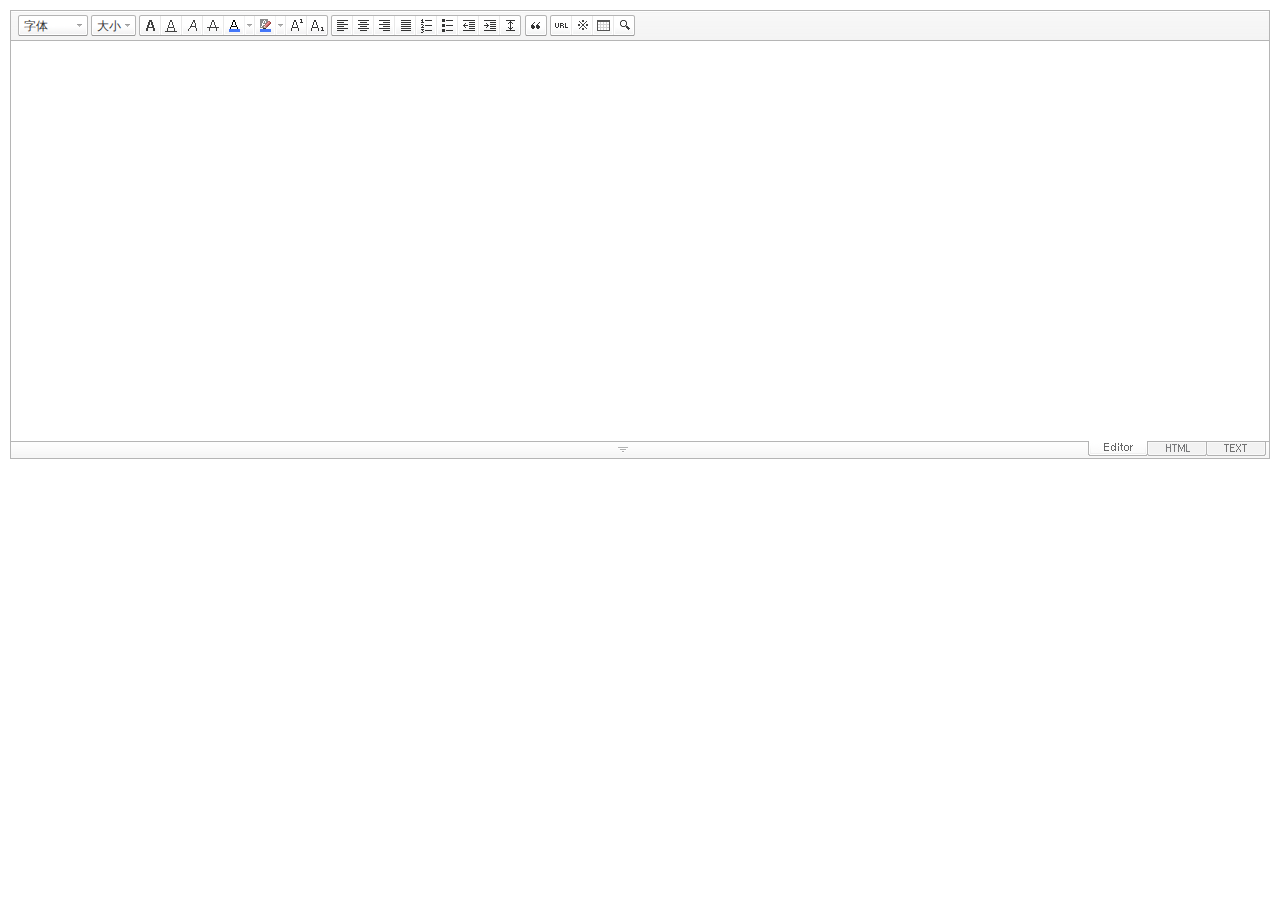
<file: resources/static/SmartEditor2Skin_zh_CN.html>
<!DOCTYPE HTML PUBLIC "-//W3C//DTD HTML 4.01 Transitional//EN" "http://www.w3.org/TR/html4/loose.dtd">
<html lang="ko">
<head>
<meta http-equiv="Content-Type" content="text/html; charset=utf-8">
<meta http-equiv="Content-Script-Type" content="text/javascript">
<meta http-equiv="Content-Style-Type" content="text/css">
<title>네이버 :: Smart Editor 2 &#8482;</title>
<link href="css/zh_CN/smart_editor2.css" rel="stylesheet" type="text/css">
<style type="text/css">
	body { margin: 10px; }
</style>
<script type="text/javascript" src="./js/lib/jindo2.all.js" charset="utf-8"></script>
<script type="text/javascript" src="./js/lib/jindo_component.js" charset="utf-8"></script>
<script type="text/javascript" src="./js/service/SE2M_Configuration.js" charset="utf-8"></script>	<!-- 설정 파일 -->
<script type="text/javascript" src="./js/service/SE2BasicCreator.js" charset="utf-8"></script>
<script type="text/javascript" src="./js/smarteditor2.js" charset="utf-8"></script>

</head>
<body>

<!-- SE2 Markup Start -->	
<div id="smart_editor2">
	<div id="smart_editor2_content"><a href="#se2_iframe" class="blind">글쓰기영역으로 바로가기</a>
		<div class="se2_tool" id="se2_tool">
			
			<div class="se2_text_tool husky_seditor_text_tool">
			<ul class="se2_font_type">
				<li class="husky_seditor_ui_fontName"><button type="button" class="se2_font_family" title="字体"><span class="husky_se2m_current_fontName">字体</span></button>
					<!-- 글꼴 레이어 -->
					<div class="se2_layer husky_se_fontName_layer">
						<div class="se2_in_layer">
							<ul class="se2_l_font_fam">
							<li style="display:none"><button type="button"><span>@DisplayName@<span>(</span><em style="font-family:FontFamily;">@SampleText@</em><span>)</span></span></button></li>
							<li class="se2_division husky_seditor_font_separator"></li>
							<li><button type="button"><span>NanumGothic<span>(</span><em style="font-family:'NanumGothic',NanumGothic;">ABCD</em><span>)</span></span></button></li>
							<li><button type="button"><span>NanumMyungjo<span>(</span><em style="font-family:'NanumMyungjo',NanumMyeongjo;">ABCD</em><span>)</span></span></button></li>
							<li><button type="button"><span>NanumGothicCoding<span>(</span><em style="font-family:'NanumGothicCoding',NanumGothicCoding;">ABCD</em><span>)</span></span></button></li>
							<li><button type="button"><span>NanumBarunGothic<span>(</span><em style="font-family:'NanumBarunGothic',NanumBarunGothic,NanumBarunGothicOTF;">ABCD</em><span>)</span></span></button></li>
							<li><button type="button"><span>NanumBarunpen<span>(</span><em style="font-family:'NanumBarunpen',NanumBarunpen;">ABCD</em><span>)</span></span></button></li>
							</ul>
						</div>
					</div>
					<!-- //글꼴 레이어 -->
				</li>

				<li class="husky_seditor_ui_fontSize"><button type="button" class="se2_font_size" title="字号大小"><span class="husky_se2m_current_fontSize">大小</span></button>
					<!-- 폰트 사이즈 레이어 -->
					<div class="se2_layer husky_se_fontSize_layer">
						<div class="se2_in_layer">
							<ul class="se2_l_font_size">
							<li><button type="button"><span style="margin-top:4px; margin-bottom:3px; margin-left:5px; font-size:7pt;">ABCDEFG<span style=" font-size:7pt;">(7pt)</span></span></button></li>
							<li><button type="button"><span style="margin-bottom:2px; font-size:8pt;">ABCDEFG<span style="font-size:8pt;">(8pt)</span></span></button></li>
							<li><button type="button"><span style="margin-bottom:1px; font-size:9pt;">ABCDEFG<span style="font-size:9pt;">(9pt)</span></span></button></li>
							<li><button type="button"><span style="margin-bottom:1px; font-size:10pt;">ABCDEFG<span style="font-size:10pt;">(10pt)</span></span></button></li>
							<li><button type="button"><span style="margin-bottom:2px; font-size:11pt;">ABCDEFG<span style="font-size:11pt;">(11pt)</span></span></button></li>
							<li><button type="button"><span style="margin-bottom:1px; font-size:12pt;">ABCDEFG<span style="font-size:12pt;">(12pt)</span></span></button></li>
							<li><button type="button"><span style="margin-bottom:2px; font-size:14pt;">ABCDEFG<span style="margin-left:6px;font-size:14pt;">(14pt)</span></span></button></li>
							<li><button type="button"><span style="margin-bottom:1px; font-size:18pt;">ABCDEFG<span style="margin-left:8px;font-size:18pt;">(18pt)</span></span></button></li>
							<li><button type="button"><span style="margin-left:3px; font-size:24pt;">ABCDEFG<span style="margin-left:11px;font-size:24pt;">(24pt)</span></span></button></li>
							<li><button type="button"><span style="margin-top:-1px; margin-left:3px; font-size:36pt;">ABCD<span style="font-size:36pt;">(36pt)</span></span></button></li>
							</ul>
						</div>
					</div>
					<!-- //폰트 사이즈 레이어 -->
				</li>
</ul><ul>
				<li class="husky_seditor_ui_bold first_child"><button type="button" title="变粗[Ctrl+B]" class="se2_bold"><span class="_buttonRound tool_bg">变粗[Ctrl+B]</span></button></li>

				<li class="husky_seditor_ui_underline"><button type="button" title="划线[Ctrl+U]" class="se2_underline"><span class="_buttonRound">划线[Ctrl+U]</span></button></li>

				<li class="husky_seditor_ui_italic"><button type="button" title="倾斜字体[Ctrl+I]" class="se2_italic"><span class="_buttonRound">倾斜字体[Ctrl+I]</span></button></li>

				<li class="husky_seditor_ui_lineThrough"><button type="button" title="取消线[Ctrl+D]" class="se2_tdel"><span class="_buttonRound">取消线[Ctrl+D]</span></button></li>

				<li class="se2_pair husky_seditor_ui_fontColor"><span class="selected_color husky_se2m_fontColor_lastUsed" style="background-color:#4477f9"></span><span class="husky_seditor_ui_fontColorA"><button type="button" title="字色" class="se2_fcolor"><span>字色</span></button></span><span class="husky_seditor_ui_fontColorB"><button type="button" title="More" class="se2_fcolor_more"><span class="_buttonRound">More</span></button></span>				
					<!-- 글자색 -->
					<div class="se2_layer husky_se2m_fontcolor_layer" style="display:none">
						<div class="se2_in_layer husky_se2m_fontcolor_paletteHolder">
							<div class="se2_palette husky_se2m_color_palette">
								<ul class="se2_pick_color">
								<li><button type="button" title="#ff0000" style="background:#ff0000"><span><span>#ff0000</span></span></button></li>
								<li><button type="button" title="#ff6c00" style="background:#ff6c00"><span><span>#ff6c00</span></span></button></li>
								<li><button type="button" title="#ffaa00" style="background:#ffaa00"><span><span>#ffaa00</span></span></button></li>
								<li><button type="button" title="#ffef00" style="background:#ffef00"><span><span>#ffef00</span></span></button></li>
								<li><button type="button" title="#a6cf00" style="background:#a6cf00"><span><span>#a6cf00</span></span></button></li>
								<li><button type="button" title="#009e25" style="background:#009e25"><span><span>#009e25</span></span></button></li>
								<li><button type="button" title="#00b0a2" style="background:#00b0a2"><span><span>#00b0a2</span></span></button></li>
								<li><button type="button" title="#0075c8" style="background:#0075c8"><span><span>#0075c8</span></span></button></li>
								<li><button type="button" title="#3a32c3" style="background:#3a32c3"><span><span>#3a32c3</span></span></button></li>
								<li><button type="button" title="#7820b9" style="background:#7820b9"><span><span>#7820b9</span></span></button></li>
								<li><button type="button" title="#ef007c" style="background:#ef007c"><span><span>#ef007c</span></span></button></li>
								<li><button type="button" title="#000000" style="background:#000000"><span><span>#000000</span></span></button></li>
								<li><button type="button" title="#252525" style="background:#252525"><span><span>#252525</span></span></button></li>
								<li><button type="button" title="#464646" style="background:#464646"><span><span>#464646</span></span></button></li>
								<li><button type="button" title="#636363" style="background:#636363"><span><span>#636363</span></span></button></li>
								<li><button type="button" title="#7d7d7d" style="background:#7d7d7d"><span><span>#7d7d7d</span></span></button></li>
								<li><button type="button" title="#9a9a9a" style="background:#9a9a9a"><span><span>#9a9a9a</span></span></button></li>
								<li><button type="button" title="#ffe8e8" style="background:#ffe8e8"><span><span>#9a9a9a</span></span></button></li>
								<li><button type="button" title="#f7e2d2" style="background:#f7e2d2"><span><span>#f7e2d2</span></span></button></li>
								<li><button type="button" title="#f5eddc" style="background:#f5eddc"><span><span>#f5eddc</span></span></button></li>
								<li><button type="button" title="#f5f4e0" style="background:#f5f4e0"><span><span>#f5f4e0</span></span></button></li>
								<li><button type="button" title="#edf2c2" style="background:#edf2c2"><span><span>#edf2c2</span></span></button></li>
								<li><button type="button" title="#def7e5" style="background:#def7e5"><span><span>#def7e5</span></span></button></li>
								<li><button type="button" title="#d9eeec" style="background:#d9eeec"><span><span>#d9eeec</span></span></button></li>
								<li><button type="button" title="#c9e0f0" style="background:#c9e0f0"><span><span>#c9e0f0</span></span></button></li>
								<li><button type="button" title="#d6d4eb" style="background:#d6d4eb"><span><span>#d6d4eb</span></span></button></li>
								<li><button type="button" title="#e7dbed" style="background:#e7dbed"><span><span>#e7dbed</span></span></button></li>
								<li><button type="button" title="#f1e2ea" style="background:#f1e2ea"><span><span>#f1e2ea</span></span></button></li>
								<li><button type="button" title="#acacac" style="background:#acacac"><span><span>#acacac</span></span></button></li>
								<li><button type="button" title="#c2c2c2" style="background:#c2c2c2"><span><span>#c2c2c2</span></span></button></li>
								<li><button type="button" title="#cccccc" style="background:#cccccc"><span><span>#cccccc</span></span></button></li>
								<li><button type="button" title="#e1e1e1" style="background:#e1e1e1"><span><span>#e1e1e1</span></span></button></li>
								<li><button type="button" title="#ebebeb" style="background:#ebebeb"><span><span>#ebebeb</span></span></button></li>
								<li><button type="button" title="#ffffff" style="background:#ffffff"><span><span>#ffffff</span></span></button></li>
								</ul>
								<ul class="se2_pick_color" style="width:156px;">
								<li><button type="button" title="#e97d81" style="background:#e97d81"><span><span>#e97d81</span></span></button></li>
								<li><button type="button" title="#e19b73" style="background:#e19b73"><span><span>#e19b73</span></span></button></li>
								<li><button type="button" title="#d1b274" style="background:#d1b274"><span><span>#d1b274</span></span></button></li>
								<li><button type="button" title="#cfcca2" style="background:#cfcca2"><span><span>#cfcca2</span></span></button></li>
								<li><button type="button" title="#cfcca2" style="background:#cfcca2"><span><span>#cfcca2</span></span></button></li>
								<li><button type="button" title="#61b977" style="background:#61b977"><span><span>#61b977</span></span></button></li>
								<li><button type="button" title="#53aea8" style="background:#53aea8"><span><span>#53aea8</span></span></button></li>
								<li><button type="button" title="#518fbb" style="background:#518fbb"><span><span>#518fbb</span></span></button></li>
								<li><button type="button" title="#6a65bb" style="background:#6a65bb"><span><span>#6a65bb</span></span></button></li>
								<li><button type="button" title="#9a54ce" style="background:#9a54ce"><span><span>#9a54ce</span></span></button></li>
								<li><button type="button" title="#e573ae" style="background:#e573ae"><span><span>#e573ae</span></span></button></li>
								<li><button type="button" title="#5a504b" style="background:#5a504b"><span><span>#5a504b</span></span></button></li>
								<li><button type="button" title="#767b86" style="background:#767b86"><span><span>#767b86</span></span></button></li>
								<li><button type="button" title="#951015" style="background:#951015"><span><span>#951015</span></span></button></li>
								<li><button type="button" title="#6e391a" style="background:#6e391a"><span><span>#6e391a</span></span></button></li>
								<li><button type="button" title="#785c25" style="background:#785c25"><span><span>#785c25</span></span></button></li>
								<li><button type="button" title="#5f5b25" style="background:#5f5b25"><span><span>#5f5b25</span></span></button></li>
								<li><button type="button" title="#4c511f" style="background:#4c511f"><span><span>#4c511f</span></span></button></li>
								<li><button type="button" title="#1c4827" style="background:#1c4827"><span><span>#1c4827</span></span></button></li>
								<li><button type="button" title="#0d514c" style="background:#0d514c"><span><span>#0d514c</span></span></button></li>
								<li><button type="button" title="#1b496a" style="background:#1b496a"><span><span>#1b496a</span></span></button></li>
								<li><button type="button" title="#2b285f" style="background:#2b285f"><span><span>#2b285f</span></span></button></li>
								<li><button type="button" title="#45245b" style="background:#45245b"><span><span>#45245b</span></span></button></li>
								<li><button type="button" title="#721947" style="background:#721947"><span><span>#721947</span></span></button></li>
								<li><button type="button" title="#352e2c" style="background:#352e2c"><span><span>#352e2c</span></span></button></li>
								<li><button type="button" title="#3c3f45" style="background:#3c3f45"><span><span>#3c3f45</span></span></button></li>
								</ul>
								<button type="button" title="More" class="se2_view_more husky_se2m_color_palette_more_btn"><span>More</span></button>
								<div class="husky_se2m_color_palette_recent" style="display:none">
									<h4>最近使用的颜色</h4>
									<ul class="se2_pick_color">
									<li></li>
									<!-- 최근 사용한 색 템플릿 -->
									<!-- <li><button type="button" title="#e97d81" style="background:#e97d81"><span><span>#e97d81</span></span></button></li> -->
									<!-- //최근 사용한 색 템플릿 -->
									</ul>
								</div>								
								<div class="se2_palette2 husky_se2m_color_palette_colorpicker">
									<!--form action="http://test.emoticon.naver.com/colortable/TextAdd.nhn" method="post"-->
										<div class="se2_color_set">
											<span class="se2_selected_color"><span class="husky_se2m_cp_preview" style="background:#e97d81"></span></span><input type="text" name="" class="input_ty1 husky_se2m_cp_colorcode" value="#e97d81"><button type="button" class="se2_btn_insert husky_se2m_color_palette_ok_btn" title="输入"><span>输入</span></button></div>
										<!--input type="hidden" name="callback" value="http://test.emoticon.naver.com/colortable/result.jsp" />
										<input type="hidden" name="callback_func" value="1" />
										<input type="hidden" name="text_key" value="" />
										<input type="hidden" name="text_data" value="" />
									</form-->
									<div class="se2_gradation1 husky_se2m_cp_colpanel"></div>
									<div class="se2_gradation2 husky_se2m_cp_huepanel"></div>
								</div>
							</div>
                        </div>
					</div>
                    <!-- //글자색 -->
				</li>

				<li class="se2_pair husky_seditor_ui_BGColor"><span class="selected_color husky_se2m_BGColor_lastUsed" style="background-color:#4477f9"></span><span class="husky_seditor_ui_BGColorA"><button type="button" title="背景颜色" class="se2_bgcolor"><span>背景颜色</span></button></span><span class="husky_seditor_ui_BGColorB"><button type="button" title="More" class="se2_bgcolor_more"><span class="_buttonRound">More</span></button></span>
					<!-- 배경색 -->
					<div class="se2_layer se2_layer husky_se2m_BGColor_layer" style="display:none">
						<div class="se2_in_layer">
							<div class="se2_palette_bgcolor">
								<ul class="se2_background husky_se2m_bgcolor_list">
								<li><button type="button" title="背景色#ff0000 字色#ffffff" style="background:#ff0000; color:#ffffff"><span><span>ABCDE</span></span></button></li>								
								<li><button type="button" title="背景色#6d30cf 字色#ffffff" style="background:#6d30cf; color:#ffffff"><span><span>ABCDE</span></span></button></li>
								<li><button type="button" title="背景色#000000 字色#ffffff" style="background:#000000; color:#ffffff"><span><span>ABCDE</span></span></button></li>
								<li><button type="button" title="背景色#ff6600 字色#ffffff" style="background:#ff6600; color:#ffffff"><span><span>ABCDE</span></span></button></li>
								<li><button type="button" title="背景色#3333cc 字色#ffffff" style="background:#3333cc; color:#ffffff"><span><span>ABCDE</span></span></button></li>
								<li><button type="button" title="背景色#333333 字色#ffff00" style="background:#333333; color:#ffff00"><span><span>ABCDE</span></span></button></li>
								<li><button type="button" title="背景色#ffa700 字色#ffffff" style="background:#ffa700; color:#ffffff"><span><span>ABCDE</span></span></button></li>
								<li><button type="button" title="背景色#009999 字色#ffffff" style="background:#009999; color:#ffffff"><span><span>ABCDE</span></span></button></li>
								<li><button type="button" title="背景色#8e8e8e 字色#ffffff" style="background:#8e8e8e; color:#ffffff"><span><span>ABCDE</span></span></button></li>								
								<li><button type="button" title="背景色#cc9900 字色#ffffff" style="background:#cc9900; color:#ffffff"><span><span>ABCDE</span></span></button></li>
								<li><button type="button" title="背景色#77b02b 字色#ffffff" style="background:#77b02b; color:#ffffff"><span><span>ABCDE</span></span></button></li>
								<li><button type="button" title="背景色#ffffff 字色#000000" style="background:#ffffff; color:#000000"><span><span>ABCDE</span></span></button></li>
								</ul>
							</div>
							<div class="husky_se2m_BGColor_paletteHolder"></div>
                        </div>
					</div>
                    <!-- //배경색 -->
				</li>

				<li class="husky_seditor_ui_superscript"><button type="button" title="윗첨자" class="se2_sup"><span class="_buttonRound">윗첨자</span></button></li>

				<li class="husky_seditor_ui_subscript last_child"><button type="button" title="아래첨자" class="se2_sub"><span class="_buttonRound tool_bg">아래첨자</span></button></li>
</ul><ul>
				<li class="husky_seditor_ui_justifyleft first_child"><button type="button" title="靠左排列" class="se2_left"><span class="_buttonRound tool_bg">靠左排列</span></button></li>

				<li class="husky_seditor_ui_justifycenter"><button type="button" title="中间排列" class="se2_center"><span class="_buttonRound">中间排列</span></button></li>

				<li class="husky_seditor_ui_justifyright"><button type="button" title="靠右排列" class="se2_right"><span class="_buttonRound">靠右排列</span></button></li>

				<li class="husky_seditor_ui_justifyfull"><button type="button" title="两旁排列" class="se2_justify"><span class="_buttonRound">两旁排列</span></button></li>

				<li class="husky_seditor_ui_orderedlist"><button type="button" title="编号" class="se2_ol"><span class="_buttonRound">编号</span></button></li>

				<li class="husky_seditor_ui_unorderedlist"><button type="button" title="文章开头的符号" class="se2_ul"><span class="_buttonRound">文章开头的符号</span></button></li>

				<li class="husky_seditor_ui_outdent"><button type="button" title="间距[Shift+Tab]" class="se2_outdent"><span class="_buttonRound">间距[Shift+Tab]</span></button></li>

				<li class="husky_seditor_ui_indent"><button type="button" title="缩排[Tab]" class="se2_indent"><span class="_buttonRound">缩排[Tab]</span></button></li>			

				<li class="husky_seditor_ui_lineHeight last_child"><button type="button" title="行列间隔" class="se2_lineheight" ><span class="_buttonRound tool_bg">行列间隔</span></button>
					<!-- 줄간격 레이어 -->
					<div class="se2_layer husky_se2m_lineHeight_layer">
						<div class="se2_in_layer">
							<ul class="se2_l_line_height">
							<li><button type="button"><span>50%</span></button></li>
							<li><button type="button"><span>80%</span></button></li>
							<li><button type="button"><span>100%</span></button></li>
							<li><button type="button"><span>120%</span></button></li>
							<li><button type="button"><span>150%</span></button></li>
							<li><button type="button"><span>180%</span></button></li>
							<li><button type="button"><span>200%</span></button></li>
							</ul>
							<div class="se2_l_line_height_user husky_se2m_lineHeight_direct_input">
								<h3>直接输入</h3>
								<span class="bx_input">
								<input type="text" class="input_ty1" maxlength="3" style="width:75px">
								<button type="button" title="1% 加" class="btn_up"><span>1% 加</span></button>
								<button type="button" title="1% 减" class="btn_down"><span>1% 减</span></button>
								</span>		
								<div class="btn_area">
									<button type="button" class="se2_btn_apply3"><span>适用</span></button><button type="button" class="se2_btn_cancel3"><span>取消</span></button>
								</div>
							</div>
						</div>
					</div>
					<!-- //줄간격 레이어 -->
				</li>
</ul><ul>
				<li class="husky_seditor_ui_quote single_child"><button type="button" title="인용구" class="se2_blockquote"><span class="_buttonRound tool_bg">인용구</span></button>
					<!-- 인용구 -->
					<div class="se2_layer husky_seditor_blockquote_layer" style="margin-left:-407px; display:none;">
						<div class="se2_in_layer">
							<div class="se2_quote">
								<ul>
								<li class="q1"><button type="button" class="se2_quote1"><span><span>인용구 스타일1</span></span></button></li>
								<li class="q2"><button type="button" class="se2_quote2"><span><span>인용구 스타일2</span></span></button></li>
								<li class="q3"><button type="button" class="se2_quote3"><span><span>인용구 스타일3</span></span></button></li>
								<li class="q4"><button type="button" class="se2_quote4"><span><span>인용구 스타일4</span></span></button></li>
								<li class="q5"><button type="button" class="se2_quote5"><span><span>인용구 스타일5</span></span></button></li>
								<li class="q6"><button type="button" class="se2_quote6"><span><span>인용구 스타일6</span></span></button></li>
								<li class="q7"><button type="button" class="se2_quote7"><span><span>인용구 스타일7</span></span></button></li>
								<li class="q8"><button type="button" class="se2_quote8"><span><span>인용구 스타일8</span></span></button></li>
								<li class="q9"><button type="button" class="se2_quote9"><span><span>인용구 스타일9</span></span></button></li>
								<li class="q10"><button type="button" class="se2_quote10"><span><span>인용구 스타일10</span></span></button></li>
								</ul>
								<button type="button" class="se2_cancel2"><span>적용취소</span></button>
							</div>
						</div>
					</div>
					<!-- //인용구 -->
				</li>
</ul><ul>
				<li class="husky_seditor_ui_hyperlink first_child"><button type="button" title="链接" class="se2_url"><span class="_buttonRound tool_bg">链接</span></button>
					<!-- 링크 -->
					<div class="se2_layer" style="margin-left:-285px">
						<div class="se2_in_layer">
							<div class="se2_url2">
								<input type="text" class="input_ty1" value="http://">
								<button type="button" class="se2_apply"><span>适用</span></button><button type="button" class="se2_cancel"><span>取消</span></button>
							</div>
						</div>
					</div>
					<!-- //링크 -->
				</li>

				<li class="husky_seditor_ui_sCharacter"><button type="button" title="特定符号" class="se2_character"><span class="_buttonRound">特定符号</span></button>
					<!-- 특수기호 -->
					<div class="se2_layer husky_seditor_sCharacter_layer" style="margin-left:-448px;">
						<div class="se2_in_layer">
							<div class="se2_bx_character">
								<ul class="se2_char_tab">
								<li class="active"><button type="button" title="一般符号" class="se2_char1"><span>一般符号</span></button>
									<div class="se2_s_character">
										<ul class="husky_se2m_sCharacter_list">
											<li></li>
											<!-- 일반기호 목록 -->
											<!-- <li class="hover"><button type="button"><span>｛</span></button></li><li class="active"><button type="button"><span>｝</span></button></li><li><button type="button"><span>〔</span></button></li><li><button type="button"><span>〕</span></button></li><li><button type="button"><span>〈</span></button></li><li><button type="button"><span>〉</span></button></li><li><button type="button"><span>《</span></button></li><li><button type="button"><span>》</span></button></li><li><button type="button"><span>「</span></button></li><li><button type="button"><span>」</span></button></li><li><button type="button"><span>『</span></button></li><li><button type="button"><span>』</span></button></li><li><button type="button"><span>【</span></button></li><li><button type="button"><span>】</span></button></li><li><button type="button"><span>‘</span></button></li><li><button type="button"><span>’</span></button></li><li><button type="button"><span>“</span></button></li><li><button type="button"><span>”</span></button></li><li><button type="button"><span>、</span></button></li><li><button type="button"><span>。</span></button></li><li><button type="button"><span>·</span></button></li><li><button type="button"><span>‥</span></button></li><li><button type="button"><span>…</span></button></li><li><button type="button"><span>§</span></button></li><li><button type="button"><span>※</span></button></li><li><button type="button"><span>☆</span></button></li><li><button type="button"><span>★</span></button></li><li><button type="button"><span>○</span></button></li><li><button type="button"><span>●</span></button></li><li><button type="button"><span>◎</span></button></li><li><button type="button"><span>◇</span></button></li><li><button type="button"><span>◆</span></button></li><li><button type="button"><span>□</span></button></li><li><button type="button"><span>■</span></button></li><li><button type="button"><span>△</span></button></li><li><button type="button"><span>▲</span></button></li><li><button type="button"><span>▽</span></button></li><li><button type="button"><span>▼</span></button></li><li><button type="button"><span>◁</span></button></li><li><button type="button"><span>◀</span></button></li><li><button type="button"><span>▷</span></button></li><li><button type="button"><span>▶</span></button></li><li><button type="button"><span>♤</span></button></li><li><button type="button"><span>♠</span></button></li><li><button type="button"><span>♡</span></button></li><li><button type="button"><span>♥</span></button></li><li><button type="button"><span>♧</span></button></li><li><button type="button"><span>♣</span></button></li><li><button type="button"><span>⊙</span></button></li><li><button type="button"><span>◈</span></button></li><li><button type="button"><span>▣</span></button></li><li><button type="button"><span>◐</span></button></li><li><button type="button"><span>◑</span></button></li><li><button type="button"><span>▒</span></button></li><li><button type="button"><span>▤</span></button></li><li><button type="button"><span>▥</span></button></li><li><button type="button"><span>▨</span></button></li><li><button type="button"><span>▧</span></button></li><li><button type="button"><span>▦</span></button></li><li><button type="button"><span>▩</span></button></li><li><button type="button"><span>±</span></button></li><li><button type="button"><span>×</span></button></li><li><button type="button"><span>÷</span></button></li><li><button type="button"><span>≠</span></button></li><li><button type="button"><span>≤</span></button></li><li><button type="button"><span>≥</span></button></li><li><button type="button"><span>∞</span></button></li><li><button type="button"><span>∴</span></button></li><li><button type="button"><span>°</span></button></li><li><button type="button"><span>′</span></button></li><li><button type="button"><span>″</span></button></li><li><button type="button"><span>∠</span></button></li><li><button type="button"><span>⊥</span></button></li><li><button type="button"><span>⌒</span></button></li><li><button type="button"><span>∂</span></button></li><li><button type="button"><span>≡</span></button></li><li><button type="button"><span>≒</span></button></li><li><button type="button"><span>≪</span></button></li><li><button type="button"><span>≫</span></button></li><li><button type="button"><span>√</span></button></li><li><button type="button"><span>∽</span></button></li><li><button type="button"><span>∝</span></button></li><li><button type="button"><span>∵</span></button></li><li><button type="button"><span>∫</span></button></li><li><button type="button"><span>∬</span></button></li><li><button type="button"><span>∈</span></button></li><li><button type="button"><span>∋</span></button></li><li><button type="button"><span>⊆</span></button></li><li><button type="button"><span>⊇</span></button></li><li><button type="button"><span>⊂</span></button></li><li><button type="button"><span>⊃</span></button></li><li><button type="button"><span>∪</span></button></li><li><button type="button"><span>∩</span></button></li><li><button type="button"><span>∧</span></button></li><li><button type="button"><span>∨</span></button></li><li><button type="button"><span>￢</span></button></li><li><button type="button"><span>⇒</span></button></li><li><button type="button"><span>⇔</span></button></li><li><button type="button"><span>∀</span></button></li><li><button type="button"><span>∃</span></button></li><li><button type="button"><span>´</span></button></li><li><button type="button"><span>～</span></button></li><li><button type="button"><span>ˇ</span></button></li><li><button type="button"><span>˘</span></button></li><li><button type="button"><span>˝</span></button></li><li><button type="button"><span>˚</span></button></li><li><button type="button"><span>˙</span></button></li><li><button type="button"><span>¸</span></button></li><li><button type="button"><span>˛</span></button></li><li><button type="button"><span>¡</span></button></li><li><button type="button"><span>¿</span></button></li><li><button type="button"><span>ː</span></button></li><li><button type="button"><span>∮</span></button></li><li><button type="button"><span>∑</span></button></li><li><button type="button"><span>∏</span></button></li><li><button type="button"><span>♭</span></button></li><li><button type="button"><span>♩</span></button></li><li><button type="button"><span>♪</span></button></li><li><button type="button"><span>♬</span></button></li><li><button type="button"><span>㉿</span></button></li><li><button type="button"><span>→</span></button></li><li><button type="button"><span>←</span></button></li><li><button type="button"><span>↑</span></button></li><li><button type="button"><span>↓</span></button></li><li><button type="button"><span>↔</span></button></li><li><button type="button"><span>↕</span></button></li><li><button type="button"><span>↗</span></button></li><li><button type="button"><span>↙</span></button></li><li><button type="button"><span>↖</span></button></li><li><button type="button"><span>↘</span></button></li><li><button type="button"><span>㈜</span></button></li><li><button type="button"><span>№</span></button></li><li><button type="button"><span>㏇</span></button></li><li><button type="button"><span>™</span></button></li><li><button type="button"><span>㏂</span></button></li><li><button type="button"><span>㏘</span></button></li><li><button type="button"><span>℡</span></button></li><li><button type="button"><span>♨</span></button></li><li><button type="button"><span>☏</span></button></li><li><button type="button"><span>☎</span></button></li><li><button type="button"><span>☜</span></button></li><li><button type="button"><span>☞</span></button></li><li><button type="button"><span>¶</span></button></li><li><button type="button"><span>†</span></button></li><li><button type="button"><span>‡</span></button></li><li><button type="button"><span>®</span></button></li><li><button type="button"><span>ª</span></button></li><li><button type="button"><span>º</span></button></li><li><button type="button"><span>♂</span></button></li><li><button type="button"><span>♀</span></button></li> -->
										</ul>
									</div>
								</li>
								<li><button type="button" title="数字和单位" class="se2_char2"><span>数字和单位</span></button>
									<div class="se2_s_character">
										<ul class="husky_se2m_sCharacter_list">
											<li></li>
											<!-- 숫자와 단위 목록 -->
											<!-- <li class="hover"><button type="button"><span>½</span></button></li><li><button type="button"><span>⅓</span></button></li><li><button type="button"><span>⅔</span></button></li><li><button type="button"><span>¼</span></button></li><li><button type="button"><span>¾</span></button></li><li><button type="button"><span>⅛</span></button></li><li><button type="button"><span>⅜</span></button></li><li><button type="button"><span>⅝</span></button></li><li><button type="button"><span>⅞</span></button></li><li><button type="button"><span>¹</span></button></li><li><button type="button"><span>²</span></button></li><li><button type="button"><span>³</span></button></li><li><button type="button"><span>⁴</span></button></li><li><button type="button"><span>ⁿ</span></button></li><li><button type="button"><span>₁</span></button></li><li><button type="button"><span>₂</span></button></li><li><button type="button"><span>₃</span></button></li><li><button type="button"><span>₄</span></button></li><li><button type="button"><span>Ⅰ</span></button></li><li><button type="button"><span>Ⅱ</span></button></li><li><button type="button"><span>Ⅲ</span></button></li><li><button type="button"><span>Ⅳ</span></button></li><li><button type="button"><span>Ⅴ</span></button></li><li><button type="button"><span>Ⅵ</span></button></li><li><button type="button"><span>Ⅶ</span></button></li><li><button type="button"><span>Ⅷ</span></button></li><li><button type="button"><span>Ⅸ</span></button></li><li><button type="button"><span>Ⅹ</span></button></li><li><button type="button"><span>ⅰ</span></button></li><li><button type="button"><span>ⅱ</span></button></li><li><button type="button"><span>ⅲ</span></button></li><li><button type="button"><span>ⅳ</span></button></li><li><button type="button"><span>ⅴ</span></button></li><li><button type="button"><span>ⅵ</span></button></li><li><button type="button"><span>ⅶ</span></button></li><li><button type="button"><span>ⅷ</span></button></li><li><button type="button"><span>ⅸ</span></button></li><li><button type="button"><span>ⅹ</span></button></li><li><button type="button"><span>￦</span></button></li><li><button type="button"><span>$</span></button></li><li><button type="button"><span>￥</span></button></li><li><button type="button"><span>￡</span></button></li><li><button type="button"><span>€</span></button></li><li><button type="button"><span>℃</span></button></li><li><button type="button"><span>A</span></button></li><li><button type="button"><span>℉</span></button></li><li><button type="button"><span>￠</span></button></li><li><button type="button"><span>¤</span></button></li><li><button type="button"><span>‰</span></button></li><li><button type="button"><span>㎕</span></button></li><li><button type="button"><span>㎖</span></button></li><li><button type="button"><span>㎗</span></button></li><li><button type="button"><span>ℓ</span></button></li><li><button type="button"><span>㎘</span></button></li><li><button type="button"><span>㏄</span></button></li><li><button type="button"><span>㎣</span></button></li><li><button type="button"><span>㎤</span></button></li><li><button type="button"><span>㎥</span></button></li><li><button type="button"><span>㎦</span></button></li><li><button type="button"><span>㎙</span></button></li><li><button type="button"><span>㎚</span></button></li><li><button type="button"><span>㎛</span></button></li><li><button type="button"><span>㎜</span></button></li><li><button type="button"><span>㎝</span></button></li><li><button type="button"><span>㎞</span></button></li><li><button type="button"><span>㎟</span></button></li><li><button type="button"><span>㎠</span></button></li><li><button type="button"><span>㎡</span></button></li><li><button type="button"><span>㎢</span></button></li><li><button type="button"><span>㏊</span></button></li><li><button type="button"><span>㎍</span></button></li><li><button type="button"><span>㎎</span></button></li><li><button type="button"><span>㎏</span></button></li><li><button type="button"><span>㏏</span></button></li><li><button type="button"><span>㎈</span></button></li><li><button type="button"><span>㎉</span></button></li><li><button type="button"><span>㏈</span></button></li><li><button type="button"><span>㎧</span></button></li><li><button type="button"><span>㎨</span></button></li><li><button type="button"><span>㎰</span></button></li><li><button type="button"><span>㎱</span></button></li><li><button type="button"><span>㎲</span></button></li><li><button type="button"><span>㎳</span></button></li><li><button type="button"><span>㎴</span></button></li><li><button type="button"><span>㎵</span></button></li><li><button type="button"><span>㎶</span></button></li><li><button type="button"><span>㎷</span></button></li><li><button type="button"><span>㎸</span></button></li><li><button type="button"><span>㎹</span></button></li><li><button type="button"><span>㎀</span></button></li><li><button type="button"><span>㎁</span></button></li><li><button type="button"><span>㎂</span></button></li><li><button type="button"><span>㎃</span></button></li><li><button type="button"><span>㎄</span></button></li><li><button type="button"><span>㎺</span></button></li><li><button type="button"><span>㎻</span></button></li><li><button type="button"><span>㎼</span></button></li><li><button type="button"><span>㎽</span></button></li><li><button type="button"><span>㎾</span></button></li><li><button type="button"><span>㎿</span></button></li><li><button type="button"><span>㎐</span></button></li><li><button type="button"><span>㎑</span></button></li><li><button type="button"><span>㎒</span></button></li><li><button type="button"><span>㎓</span></button></li><li><button type="button"><span>㎔</span></button></li><li><button type="button"><span>Ω</span></button></li><li><button type="button"><span>㏀</span></button></li><li><button type="button"><span>㏁</span></button></li><li><button type="button"><span>㎊</span></button></li><li><button type="button"><span>㎋</span></button></li><li><button type="button"><span>㎌</span></button></li><li><button type="button"><span>㏖</span></button></li><li><button type="button"><span>㏅</span></button></li><li><button type="button"><span>㎭</span></button></li><li><button type="button"><span>㎮</span></button></li><li><button type="button"><span>㎯</span></button></li><li><button type="button"><span>㏛</span></button></li><li><button type="button"><span>㎩</span></button></li><li><button type="button"><span>㎪</span></button></li><li><button type="button"><span>㎫</span></button></li><li><button type="button"><span>㎬</span></button></li><li><button type="button"><span>㏝</span></button></li><li><button type="button"><span>㏐</span></button></li><li><button type="button"><span>㏓</span></button></li><li><button type="button"><span>㏃</span></button></li><li><button type="button"><span>㏉</span></button></li><li><button type="button"><span>㏜</span></button></li><li><button type="button"><span>㏆</span></button></li> -->
										</ul>
									</div>
								</li>
								<li><button type="button" title="圆/括号" class="se2_char3"><span>圆/括号</span></button>
									<div class="se2_s_character">
										<ul class="husky_se2m_sCharacter_list">
											<li></li>
											<!-- 원,괄호 목록 -->
											<!-- <li><button type="button"><span>㉠</span></button></li><li><button type="button"><span>㉡</span></button></li><li><button type="button"><span>㉢</span></button></li><li><button type="button"><span>㉣</span></button></li><li><button type="button"><span>㉤</span></button></li><li><button type="button"><span>㉥</span></button></li><li><button type="button"><span>㉦</span></button></li><li><button type="button"><span>㉧</span></button></li><li><button type="button"><span>㉨</span></button></li><li><button type="button"><span>㉩</span></button></li><li><button type="button"><span>㉪</span></button></li><li><button type="button"><span>㉫</span></button></li><li><button type="button"><span>㉬</span></button></li><li><button type="button"><span>㉭</span></button></li><li><button type="button"><span>㉮</span></button></li><li><button type="button"><span>㉯</span></button></li><li><button type="button"><span>㉰</span></button></li><li><button type="button"><span>㉱</span></button></li><li><button type="button"><span>㉲</span></button></li><li><button type="button"><span>㉳</span></button></li><li><button type="button"><span>㉴</span></button></li><li><button type="button"><span>㉵</span></button></li><li><button type="button"><span>㉶</span></button></li><li><button type="button"><span>㉷</span></button></li><li><button type="button"><span>㉸</span></button></li><li><button type="button"><span>㉹</span></button></li><li><button type="button"><span>㉺</span></button></li><li><button type="button"><span>㉻</span></button></li><li><button type="button"><span>ⓐ</span></button></li><li><button type="button"><span>ⓑ</span></button></li><li><button type="button"><span>ⓒ</span></button></li><li><button type="button"><span>ⓓ</span></button></li><li><button type="button"><span>ⓔ</span></button></li><li><button type="button"><span>ⓕ</span></button></li><li><button type="button"><span>ⓖ</span></button></li><li><button type="button"><span>ⓗ</span></button></li><li><button type="button"><span>ⓘ</span></button></li><li><button type="button"><span>ⓙ</span></button></li><li><button type="button"><span>ⓚ</span></button></li><li><button type="button"><span>ⓛ</span></button></li><li><button type="button"><span>ⓜ</span></button></li><li><button type="button"><span>ⓝ</span></button></li><li><button type="button"><span>ⓞ</span></button></li><li><button type="button"><span>ⓟ</span></button></li><li><button type="button"><span>ⓠ</span></button></li><li><button type="button"><span>ⓡ</span></button></li><li><button type="button"><span>ⓢ</span></button></li><li><button type="button"><span>ⓣ</span></button></li><li><button type="button"><span>ⓤ</span></button></li><li><button type="button"><span>ⓥ</span></button></li><li><button type="button"><span>ⓦ</span></button></li><li><button type="button"><span>ⓧ</span></button></li><li><button type="button"><span>ⓨ</span></button></li><li><button type="button"><span>ⓩ</span></button></li><li><button type="button"><span>①</span></button></li><li><button type="button"><span>②</span></button></li><li><button type="button"><span>③</span></button></li><li><button type="button"><span>④</span></button></li><li><button type="button"><span>⑤</span></button></li><li><button type="button"><span>⑥</span></button></li><li><button type="button"><span>⑦</span></button></li><li><button type="button"><span>⑧</span></button></li><li><button type="button"><span>⑨</span></button></li><li><button type="button"><span>⑩</span></button></li><li><button type="button"><span>⑪</span></button></li><li><button type="button"><span>⑫</span></button></li><li><button type="button"><span>⑬</span></button></li><li><button type="button"><span>⑭</span></button></li><li><button type="button"><span>⑮</span></button></li><li><button type="button"><span>㈀</span></button></li><li><button type="button"><span>㈁</span></button></li><li class="hover"><button type="button"><span>㈂</span></button></li><li><button type="button"><span>㈃</span></button></li><li><button type="button"><span>㈄</span></button></li><li><button type="button"><span>㈅</span></button></li><li><button type="button"><span>㈆</span></button></li><li><button type="button"><span>㈇</span></button></li><li><button type="button"><span>㈈</span></button></li><li><button type="button"><span>㈉</span></button></li><li><button type="button"><span>㈊</span></button></li><li><button type="button"><span>㈋</span></button></li><li><button type="button"><span>㈌</span></button></li><li><button type="button"><span>㈍</span></button></li><li><button type="button"><span>㈎</span></button></li><li><button type="button"><span>㈏</span></button></li><li><button type="button"><span>㈐</span></button></li><li><button type="button"><span>㈑</span></button></li><li><button type="button"><span>㈒</span></button></li><li><button type="button"><span>㈓</span></button></li><li><button type="button"><span>㈔</span></button></li><li><button type="button"><span>㈕</span></button></li><li><button type="button"><span>㈖</span></button></li><li><button type="button"><span>㈗</span></button></li><li><button type="button"><span>㈘</span></button></li><li><button type="button"><span>㈙</span></button></li><li><button type="button"><span>㈚</span></button></li><li><button type="button"><span>㈛</span></button></li><li><button type="button"><span>⒜</span></button></li><li><button type="button"><span>⒝</span></button></li><li><button type="button"><span>⒞</span></button></li><li><button type="button"><span>⒟</span></button></li><li><button type="button"><span>⒠</span></button></li><li><button type="button"><span>⒡</span></button></li><li><button type="button"><span>⒢</span></button></li><li><button type="button"><span>⒣</span></button></li><li><button type="button"><span>⒤</span></button></li><li><button type="button"><span>⒥</span></button></li><li><button type="button"><span>⒦</span></button></li><li><button type="button"><span>⒧</span></button></li><li><button type="button"><span>⒨</span></button></li><li><button type="button"><span>⒩</span></button></li><li><button type="button"><span>⒪</span></button></li><li><button type="button"><span>⒫</span></button></li><li><button type="button"><span>⒬</span></button></li><li><button type="button"><span>⒭</span></button></li><li><button type="button"><span>⒮</span></button></li><li><button type="button"><span>⒯</span></button></li><li><button type="button"><span>⒰</span></button></li><li><button type="button"><span>⒱</span></button></li><li><button type="button"><span>⒲</span></button></li><li><button type="button"><span>⒳</span></button></li><li><button type="button"><span>⒴</span></button></li><li><button type="button"><span>⒵</span></button></li><li><button type="button"><span>⑴</span></button></li><li><button type="button"><span>⑵</span></button></li><li><button type="button"><span>⑶</span></button></li><li><button type="button"><span>⑷</span></button></li><li><button type="button"><span>⑸</span></button></li><li><button type="button"><span>⑹</span></button></li><li><button type="button"><span>⑺</span></button></li><li><button type="button"><span>⑻</span></button></li><li><button type="button"><span>⑼</span></button></li><li><button type="button"><span>⑽</span></button></li><li><button type="button"><span>⑾</span></button></li><li><button type="button"><span>⑿</span></button></li><li><button type="button"><span>⒀</span></button></li><li><button type="button"><span>⒁</span></button></li><li><button type="button"><span>⒂</span></button></li> -->
										</ul>
									</div>
								</li>
								<li><button type="button" title="韩字" class="se2_char4"><span>韩字</span></button>
									<div class="se2_s_character">
										<ul class="husky_se2m_sCharacter_list">
											<li></li>
											<!-- 한글 목록 -->
											<!-- <li><button type="button"><span>ㄱ</span></button></li><li><button type="button"><span>ㄲ</span></button></li><li><button type="button"><span>ㄳ</span></button></li><li><button type="button"><span>ㄴ</span></button></li><li><button type="button"><span>ㄵ</span></button></li><li><button type="button"><span>ㄶ</span></button></li><li><button type="button"><span>ㄷ</span></button></li><li><button type="button"><span>ㄸ</span></button></li><li><button type="button"><span>ㄹ</span></button></li><li><button type="button"><span>ㄺ</span></button></li><li><button type="button"><span>ㄻ</span></button></li><li><button type="button"><span>ㄼ</span></button></li><li><button type="button"><span>ㄽ</span></button></li><li><button type="button"><span>ㄾ</span></button></li><li><button type="button"><span>ㄿ</span></button></li><li><button type="button"><span>ㅀ</span></button></li><li><button type="button"><span>ㅁ</span></button></li><li><button type="button"><span>ㅂ</span></button></li><li><button type="button"><span>ㅃ</span></button></li><li><button type="button"><span>ㅄ</span></button></li><li><button type="button"><span>ㅅ</span></button></li><li><button type="button"><span>ㅆ</span></button></li><li><button type="button"><span>ㅇ</span></button></li><li><button type="button"><span>ㅈ</span></button></li><li><button type="button"><span>ㅉ</span></button></li><li><button type="button"><span>ㅊ</span></button></li><li><button type="button"><span>ㅋ</span></button></li><li><button type="button"><span>ㅌ</span></button></li><li><button type="button"><span>ㅍ</span></button></li><li><button type="button"><span>ㅎ</span></button></li><li><button type="button"><span>ㅏ</span></button></li><li><button type="button"><span>ㅐ</span></button></li><li><button type="button"><span>ㅑ</span></button></li><li><button type="button"><span>ㅒ</span></button></li><li><button type="button"><span>ㅓ</span></button></li><li><button type="button"><span>ㅔ</span></button></li><li><button type="button"><span>ㅕ</span></button></li><li><button type="button"><span>ㅖ</span></button></li><li><button type="button"><span>ㅗ</span></button></li><li><button type="button"><span>ㅘ</span></button></li><li><button type="button"><span>ㅙ</span></button></li><li><button type="button"><span>ㅚ</span></button></li><li><button type="button"><span>ㅛ</span></button></li><li><button type="button"><span>ㅜ</span></button></li><li><button type="button"><span>ㅝ</span></button></li><li><button type="button"><span>ㅞ</span></button></li><li><button type="button"><span>ㅟ</span></button></li><li><button type="button"><span>ㅠ</span></button></li><li><button type="button"><span>ㅡ</span></button></li><li><button type="button"><span>ㅢ</span></button></li><li><button type="button"><span>ㅣ</span></button></li><li><button type="button"><span>ㅥ</span></button></li><li><button type="button"><span>ㅦ</span></button></li><li><button type="button"><span>ㅧ</span></button></li><li><button type="button"><span>ㅨ</span></button></li><li><button type="button"><span>ㅩ</span></button></li><li><button type="button"><span>ㅪ</span></button></li><li><button type="button"><span>ㅫ</span></button></li><li><button type="button"><span>ㅬ</span></button></li><li><button type="button"><span>ㅭ</span></button></li><li><button type="button"><span>ㅮ</span></button></li><li><button type="button"><span>ㅯ</span></button></li><li><button type="button"><span>ㅰ</span></button></li><li><button type="button"><span>ㅱ</span></button></li><li><button type="button"><span>ㅲ</span></button></li><li><button type="button"><span>ㅳ</span></button></li><li><button type="button"><span>ㅴ</span></button></li><li><button type="button"><span>ㅵ</span></button></li><li><button type="button"><span>ㅶ</span></button></li><li><button type="button"><span>ㅷ</span></button></li><li><button type="button"><span>ㅸ</span></button></li><li><button type="button"><span>ㅹ</span></button></li><li><button type="button"><span>ㅺ</span></button></li><li><button type="button"><span>ㅻ</span></button></li><li><button type="button"><span>ㅼ</span></button></li><li><button type="button"><span>ㅽ</span></button></li><li><button type="button"><span>ㅾ</span></button></li><li><button type="button"><span>ㅿ</span></button></li><li><button type="button"><span>ㆀ</span></button></li><li><button type="button"><span>ㆁ</span></button></li><li><button type="button"><span>ㆂ</span></button></li><li><button type="button"><span>ㆃ</span></button></li><li><button type="button"><span>ㆄ</span></button></li><li><button type="button"><span>ㆅ</span></button></li><li><button type="button"><span>ㆆ</span></button></li><li><button type="button"><span>ㆇ</span></button></li><li><button type="button"><span>ㆈ</span></button></li><li><button type="button"><span>ㆉ</span></button></li><li><button type="button"><span>ㆊ</span></button></li><li><button type="button"><span>ㆋ</span></button></li><li><button type="button"><span>ㆌ</span></button></li><li><button type="button"><span>ㆍ</span></button></li><li><button type="button"><span>ㆎ</span></button></li> -->
										</ul>
									</div>
								</li>
								<li><button type="button" title="希腊，拉丁语" class="se2_char5"><span>希腊，拉丁语</span></button>
									<div class="se2_s_character">
										<ul class="husky_se2m_sCharacter_list">
											<li></li>
											<!-- 그리스,라틴어 목록 -->
											<!-- <li><button type="button"><span>Α</span></button></li><li><button type="button"><span>Β</span></button></li><li><button type="button"><span>Γ</span></button></li><li><button type="button"><span>Δ</span></button></li><li><button type="button"><span>Ε</span></button></li><li><button type="button"><span>Ζ</span></button></li><li><button type="button"><span>Η</span></button></li><li><button type="button"><span>Θ</span></button></li><li><button type="button"><span>Ι</span></button></li><li><button type="button"><span>Κ</span></button></li><li><button type="button"><span>Λ</span></button></li><li><button type="button"><span>Μ</span></button></li><li><button type="button"><span>Ν</span></button></li><li><button type="button"><span>Ξ</span></button></li><li class="hover"><button type="button"><span>Ο</span></button></li><li><button type="button"><span>Π</span></button></li><li><button type="button"><span>Ρ</span></button></li><li><button type="button"><span>Σ</span></button></li><li><button type="button"><span>Τ</span></button></li><li><button type="button"><span>Υ</span></button></li><li><button type="button"><span>Φ</span></button></li><li><button type="button"><span>Χ</span></button></li><li><button type="button"><span>Ψ</span></button></li><li><button type="button"><span>Ω</span></button></li><li><button type="button"><span>α</span></button></li><li><button type="button"><span>β</span></button></li><li><button type="button"><span>γ</span></button></li><li><button type="button"><span>δ</span></button></li><li><button type="button"><span>ε</span></button></li><li><button type="button"><span>ζ</span></button></li><li><button type="button"><span>η</span></button></li><li><button type="button"><span>θ</span></button></li><li><button type="button"><span>ι</span></button></li><li><button type="button"><span>κ</span></button></li><li><button type="button"><span>λ</span></button></li><li><button type="button"><span>μ</span></button></li><li><button type="button"><span>ν</span></button></li><li><button type="button"><span>ξ</span></button></li><li><button type="button"><span>ο</span></button></li><li><button type="button"><span>π</span></button></li><li><button type="button"><span>ρ</span></button></li><li><button type="button"><span>σ</span></button></li><li><button type="button"><span>τ</span></button></li><li><button type="button"><span>υ</span></button></li><li><button type="button"><span>φ</span></button></li><li><button type="button"><span>χ</span></button></li><li><button type="button"><span>ψ</span></button></li><li><button type="button"><span>ω</span></button></li><li><button type="button"><span>Æ</span></button></li><li><button type="button"><span>Ð</span></button></li><li><button type="button"><span>Ħ</span></button></li><li><button type="button"><span>Ĳ</span></button></li><li><button type="button"><span>Ŀ</span></button></li><li><button type="button"><span>Ł</span></button></li><li><button type="button"><span>Ø</span></button></li><li><button type="button"><span>Œ</span></button></li><li><button type="button"><span>Þ</span></button></li><li><button type="button"><span>Ŧ</span></button></li><li><button type="button"><span>Ŋ</span></button></li><li><button type="button"><span>æ</span></button></li><li><button type="button"><span>đ</span></button></li><li><button type="button"><span>ð</span></button></li><li><button type="button"><span>ħ</span></button></li><li><button type="button"><span>I</span></button></li><li><button type="button"><span>ĳ</span></button></li><li><button type="button"><span>ĸ</span></button></li><li><button type="button"><span>ŀ</span></button></li><li><button type="button"><span>ł</span></button></li><li><button type="button"><span>ł</span></button></li><li><button type="button"><span>œ</span></button></li><li><button type="button"><span>ß</span></button></li><li><button type="button"><span>þ</span></button></li><li><button type="button"><span>ŧ</span></button></li><li><button type="button"><span>ŋ</span></button></li><li><button type="button"><span>ŉ</span></button></li><li><button type="button"><span>Б</span></button></li><li><button type="button"><span>Г</span></button></li><li><button type="button"><span>Д</span></button></li><li><button type="button"><span>Ё</span></button></li><li><button type="button"><span>Ж</span></button></li><li><button type="button"><span>З</span></button></li><li><button type="button"><span>И</span></button></li><li><button type="button"><span>Й</span></button></li><li><button type="button"><span>Л</span></button></li><li><button type="button"><span>П</span></button></li><li><button type="button"><span>Ц</span></button></li><li><button type="button"><span>Ч</span></button></li><li><button type="button"><span>Ш</span></button></li><li><button type="button"><span>Щ</span></button></li><li><button type="button"><span>Ъ</span></button></li><li><button type="button"><span>Ы</span></button></li><li><button type="button"><span>Ь</span></button></li><li><button type="button"><span>Э</span></button></li><li><button type="button"><span>Ю</span></button></li><li><button type="button"><span>Я</span></button></li><li><button type="button"><span>б</span></button></li><li><button type="button"><span>в</span></button></li><li><button type="button"><span>г</span></button></li><li><button type="button"><span>д</span></button></li><li><button type="button"><span>ё</span></button></li><li><button type="button"><span>ж</span></button></li><li><button type="button"><span>з</span></button></li><li><button type="button"><span>и</span></button></li><li><button type="button"><span>й</span></button></li><li><button type="button"><span>л</span></button></li><li><button type="button"><span>п</span></button></li><li><button type="button"><span>ф</span></button></li><li><button type="button"><span>ц</span></button></li><li><button type="button"><span>ч</span></button></li><li><button type="button"><span>ш</span></button></li><li><button type="button"><span>щ</span></button></li><li><button type="button"><span>ъ</span></button></li><li><button type="button"><span>ы</span></button></li><li><button type="button"><span>ь</span></button></li><li><button type="button"><span>э</span></button></li><li><button type="button"><span>ю</span></button></li><li><button type="button"><span>я</span></button></li> -->
										</ul>
									</div>
								</li>
								<li><button type="button" title="日语" class="se2_char6"><span>日语</span></button>
									<div class="se2_s_character">
										<ul class="husky_se2m_sCharacter_list">
											<li></li>
											<!-- 일본어 목록 -->
											<!-- <li><button type="button"><span>ぁ</span></button></li><li class="hover"><button type="button"><span>あ</span></button></li><li><button type="button"><span>ぃ</span></button></li><li><button type="button"><span>い</span></button></li><li><button type="button"><span>ぅ</span></button></li><li><button type="button"><span>う</span></button></li><li><button type="button"><span>ぇ</span></button></li><li><button type="button"><span>え</span></button></li><li><button type="button"><span>ぉ</span></button></li><li><button type="button"><span>お</span></button></li><li><button type="button"><span>か</span></button></li><li><button type="button"><span>が</span></button></li><li><button type="button"><span>き</span></button></li><li><button type="button"><span>ぎ</span></button></li><li><button type="button"><span>く</span></button></li><li><button type="button"><span>ぐ</span></button></li><li><button type="button"><span>け</span></button></li><li><button type="button"><span>げ</span></button></li><li><button type="button"><span>こ</span></button></li><li><button type="button"><span>ご</span></button></li><li><button type="button"><span>さ</span></button></li><li><button type="button"><span>ざ</span></button></li><li><button type="button"><span>し</span></button></li><li><button type="button"><span>じ</span></button></li><li><button type="button"><span>す</span></button></li><li><button type="button"><span>ず</span></button></li><li><button type="button"><span>せ</span></button></li><li><button type="button"><span>ぜ</span></button></li><li><button type="button"><span>そ</span></button></li><li><button type="button"><span>ぞ</span></button></li><li><button type="button"><span>た</span></button></li><li><button type="button"><span>だ</span></button></li><li><button type="button"><span>ち</span></button></li><li><button type="button"><span>ぢ</span></button></li><li><button type="button"><span>っ</span></button></li><li><button type="button"><span>つ</span></button></li><li><button type="button"><span>づ</span></button></li><li><button type="button"><span>て</span></button></li><li><button type="button"><span>で</span></button></li><li><button type="button"><span>と</span></button></li><li><button type="button"><span>ど</span></button></li><li><button type="button"><span>な</span></button></li><li><button type="button"><span>に</span></button></li><li><button type="button"><span>ぬ</span></button></li><li><button type="button"><span>ね</span></button></li><li><button type="button"><span>の</span></button></li><li><button type="button"><span>は</span></button></li><li><button type="button"><span>ば</span></button></li><li><button type="button"><span>ぱ</span></button></li><li><button type="button"><span>ひ</span></button></li><li><button type="button"><span>び</span></button></li><li><button type="button"><span>ぴ</span></button></li><li><button type="button"><span>ふ</span></button></li><li><button type="button"><span>ぶ</span></button></li><li><button type="button"><span>ぷ</span></button></li><li><button type="button"><span>へ</span></button></li><li><button type="button"><span>べ</span></button></li><li><button type="button"><span>ぺ</span></button></li><li><button type="button"><span>ほ</span></button></li><li><button type="button"><span>ぼ</span></button></li><li><button type="button"><span>ぽ</span></button></li><li><button type="button"><span>ま</span></button></li><li><button type="button"><span>み</span></button></li><li><button type="button"><span>む</span></button></li><li><button type="button"><span>め</span></button></li><li><button type="button"><span>も</span></button></li><li><button type="button"><span>ゃ</span></button></li><li><button type="button"><span>や</span></button></li><li><button type="button"><span>ゅ</span></button></li><li><button type="button"><span>ゆ</span></button></li><li><button type="button"><span>ょ</span></button></li><li><button type="button"><span>よ</span></button></li><li><button type="button"><span>ら</span></button></li><li><button type="button"><span>り</span></button></li><li><button type="button"><span>る</span></button></li><li><button type="button"><span>れ</span></button></li><li><button type="button"><span>ろ</span></button></li><li><button type="button"><span>ゎ</span></button></li><li><button type="button"><span>わ</span></button></li><li><button type="button"><span>ゐ</span></button></li><li><button type="button"><span>ゑ</span></button></li><li><button type="button"><span>を</span></button></li><li><button type="button"><span>ん</span></button></li><li><button type="button"><span>ァ</span></button></li><li><button type="button"><span>ア</span></button></li><li><button type="button"><span>ィ</span></button></li><li><button type="button"><span>イ</span></button></li><li><button type="button"><span>ゥ</span></button></li><li><button type="button"><span>ウ</span></button></li><li><button type="button"><span>ェ</span></button></li><li><button type="button"><span>エ</span></button></li><li><button type="button"><span>ォ</span></button></li><li><button type="button"><span>オ</span></button></li><li><button type="button"><span>カ</span></button></li><li><button type="button"><span>ガ</span></button></li><li><button type="button"><span>キ</span></button></li><li><button type="button"><span>ギ</span></button></li><li><button type="button"><span>ク</span></button></li><li><button type="button"><span>グ</span></button></li><li><button type="button"><span>ケ</span></button></li><li><button type="button"><span>ゲ</span></button></li><li><button type="button"><span>コ</span></button></li><li><button type="button"><span>ゴ</span></button></li><li><button type="button"><span>サ</span></button></li><li><button type="button"><span>ザ</span></button></li><li><button type="button"><span>シ</span></button></li><li><button type="button"><span>ジ</span></button></li><li><button type="button"><span>ス</span></button></li><li><button type="button"><span>ズ</span></button></li><li><button type="button"><span>セ</span></button></li><li><button type="button"><span>ゼ</span></button></li><li><button type="button"><span>ソ</span></button></li><li><button type="button"><span>ゾ</span></button></li><li><button type="button"><span>タ</span></button></li><li><button type="button"><span>ダ</span></button></li><li><button type="button"><span>チ</span></button></li><li><button type="button"><span>ヂ</span></button></li><li><button type="button"><span>ッ</span></button></li><li><button type="button"><span>ツ</span></button></li><li><button type="button"><span>ヅ</span></button></li><li><button type="button"><span>テ</span></button></li><li><button type="button"><span>デ</span></button></li><li><button type="button"><span>ト</span></button></li><li><button type="button"><span>ド</span></button></li><li><button type="button"><span>ナ</span></button></li><li><button type="button"><span>ニ</span></button></li><li><button type="button"><span>ヌ</span></button></li><li><button type="button"><span>ネ</span></button></li><li><button type="button"><span>ノ</span></button></li><li><button type="button"><span>ハ</span></button></li><li><button type="button"><span>バ</span></button></li><li><button type="button"><span>パ</span></button></li><li><button type="button"><span>ヒ</span></button></li><li><button type="button"><span>ビ</span></button></li><li><button type="button"><span>ピ</span></button></li><li><button type="button"><span>フ</span></button></li><li><button type="button"><span>ブ</span></button></li><li><button type="button"><span>プ</span></button></li><li><button type="button"><span>ヘ</span></button></li><li><button type="button"><span>ベ</span></button></li><li><button type="button"><span>ペ</span></button></li><li><button type="button"><span>ホ</span></button></li><li><button type="button"><span>ボ</span></button></li><li><button type="button"><span>ポ</span></button></li><li><button type="button"><span>マ</span></button></li><li><button type="button"><span>ミ</span></button></li><li><button type="button"><span>ム</span></button></li><li><button type="button"><span>メ</span></button></li><li><button type="button"><span>モ</span></button></li><li><button type="button"><span>ャ</span></button></li><li><button type="button"><span>ヤ</span></button></li><li><button type="button"><span>ュ</span></button></li><li><button type="button"><span>ユ</span></button></li><li><button type="button"><span>ョ</span></button></li><li><button type="button"><span>ヨ</span></button></li><li><button type="button"><span>ラ</span></button></li><li><button type="button"><span>リ</span></button></li><li><button type="button"><span>ル</span></button></li><li><button type="button"><span>レ</span></button></li><li><button type="button"><span>ロ</span></button></li><li><button type="button"><span>ヮ</span></button></li><li><button type="button"><span>ワ</span></button></li><li><button type="button"><span>ヰ</span></button></li><li><button type="button"><span>ヱ</span></button></li><li><button type="button"><span>ヲ</span></button></li><li><button type="button"><span>ン</span></button></li><li><button type="button"><span>ヴ</span></button></li><li><button type="button"><span>ヵ</span></button></li><li><button type="button"><span>ヶ</span></button></li> -->
										</ul>
									</div>
								</li>
								</ul>
								<p class="se2_apply_character">
									<label for="char_preview">选择的符号</label> <input type="text" name="char_preview" id="char_preview" value="®º⊆●○" class="input_ty1"><button type="button" class="se2_confirm"><span>适用</span></button><button type="button" class="se2_cancel husky_se2m_sCharacter_close"><span>取消</span></button>
								</p>
							</div>
						</div>
					</div>
					<!-- //특수기호 -->
				</li>

				<li class="husky_seditor_ui_table"><button type="button" title="表" class="se2_table"><span class="_buttonRound">表</span></button>
					<!--@lazyload_html create_table-->
					<!-- 표 -->
					<div class="se2_layer husky_se2m_table_layer" style="margin-left:-171px">
						<div class="se2_in_layer">
							<div class="se2_table_set">
								<fieldset>
								<legend>指定格数</legend>
									<dl class="se2_cell_num">
									<dt><label for="row">行</label></dt>
									<dd><input id="row" name="" type="text" maxlength="2" value="4" class="input_ty2">
										<button type="button" class="se2_add"><span>追加一行</span></button>
										<button type="button" class="se2_del"><span>删除一行</span></button>
									</dd>
									<dt><label for="col">列</label></dt>
									<dd><input id="col" name="" type="text" maxlength="2" value="4" class="input_ty2">
										<button type="button" class="se2_add"><span>追加一列</span></button>
										<button type="button" class="se2_del"><span>删除一列</span></button>
									</dd>
									</dl>
									<table border="0" cellspacing="1" class="se2_pre_table husky_se2m_table_preview">
									<tr>
									<td>&nbsp;</td>
									<td>&nbsp;</td>
									<td>&nbsp;</td>
									<td>&nbsp;</td>
									</tr>
									<tr>
									<td>&nbsp;</td>
									<td>&nbsp;</td>
									<td>&nbsp;</td>
									<td>&nbsp;</td>
									</tr>
									<tr>
									<td>&nbsp;</td>
									<td>&nbsp;</td>
									<td>&nbsp;</td>
									<td>&nbsp;</td>
									</tr>
									</table>
								</fieldset>
								<fieldset>
									<legend>直接输入属性</legend>
									<dl class="se2_t_proper1">
									<dt><input type="radio" id="se2_tbp1" name="se2_tbp" checked><label for="se2_tbp1">直接输入属性</label></dt>
									<dd>
										<dl class="se2_t_proper1_1">
										<dt><label>表格</label></dt>
										<dd><div class="se2_select_ty1"><span class="se2_b_style3 husky_se2m_table_border_style_preview"></span><button type="button" title="More" class="se2_view_more"><span>More</span></button></div>
											<!-- 레이어 : 테두리스타일 -->
											<div class="se2_layer_b_style husky_se2m_table_border_style_layer" style="display:none">
												<ul>
												<li><button type="button" class="se2_b_style1"><span class="se2m_no_border">没有外缘</span></button></li>
												<li><button type="button" class="se2_b_style2"><span><span>外缘形式2</span></span></button></li>
												<li><button type="button" class="se2_b_style3"><span><span>外缘形式3</span></span></button></li>
												<li><button type="button" class="se2_b_style4"><span><span>外缘形式4</span></span></button></li>
												<li><button type="button" class="se2_b_style5"><span><span>外缘形式5</span></span></button></li>
												<li><button type="button" class="se2_b_style6"><span><span>外缘形式6</span></span></button></li>
												<li><button type="button" class="se2_b_style7"><span><span>外缘形式7</span></span></button></li>
												</ul>
											</div>
											<!-- //레이어 : 테두리스타일 -->
										</dd>
										</dl>
										<dl class="se2_t_proper1_1 se2_t_proper1_2">
										<dt><label for="se2_b_width">外缘厚度</label></dt>
										<dd><input id="se2_b_width" name="" type="text" maxlength="2" value="1" class="input_ty1">
											<button type="button" title="1px 加" class="se2_add se2m_incBorder"><span>1px 加</span></button>
											<button type="button" title="1px 减" class="se2_del se2m_decBorder"><span>1px 减</span></button>
										</dd>
										</dl>
										<dl class="se2_t_proper1_1 se2_t_proper1_3">
										<dt><label for="se2_b_color">外缘颜色</label></dt>
										<dd><input id="se2_b_color" name="" type="text" maxlength="7" value="#cccccc" class="input_ty3"><span class="se2_pre_color"><button type="button" style="background:#cccccc;"><span>找色</span></button></span>	
										<!-- 레이어 : 테두리색 -->
											<div class="se2_layer se2_b_t_b1" style="clear:both;display:none;position:absolute;top:20px;left:-147px;">
												<div class="se2_in_layer husky_se2m_table_border_color_pallet">
												</div>
											</div>
										<!-- //레이어 : 테두리색-->
										</dd>
										</dl>
										<div class="se2_t_dim0"></div><!-- 테두리 없음일때 딤드레이어 -->
										<dl class="se2_t_proper1_1 se2_t_proper1_4">
										<dt><label for="se2_cellbg">单元背景颜色</label></dt>
										<dd><input id="se2_cellbg" name="" type="text" maxlength="7" value="#ffffff" class="input_ty3"><span class="se2_pre_color"><button type="button" style="background:#ffffff;"><span>找色</span></button></span>
										<!-- 레이어 : 셀배경색 -->
										<div class="se2_layer se2_b_t_b1" style="clear:both;display:none;position:absolute;top:20px;left:-147px;">
											<div class="se2_in_layer husky_se2m_table_bgcolor_pallet">
											</div>
										</div>
										<!-- //레이어 : 셀배경색-->
										</dd>
										</dl>
									</dd>
									</dl>
								</fieldset>
								<fieldset>
									<legend>表格</legend>
									<dl class="se2_t_proper2">
									<dt><input type="radio" id="se2_tbp2" name="se2_tbp"><label for="se2_tbp2">表格选择</label></dt>
									<dd><div class="se2_select_ty2"><span class="se2_t_style1 husky_se2m_table_style_preview"></span><button type="button" title="More" class="se2_view_more"><span>More</span></button></div>
										<!-- 레이어 : 표템플릿선택 -->
										<div class="se2_layer_t_style husky_se2m_table_style_layer" style="display:none">
											<ul class="se2_scroll">
											<li><button type="button" class="se2_t_style1"><span>表格1</span></button></li>
											<li><button type="button" class="se2_t_style2"><span>表格2</span></button></li>
											<li><button type="button" class="se2_t_style3"><span>表格3</span></button></li>
											<li><button type="button" class="se2_t_style4"><span>表格4</span></button></li>
											<li><button type="button" class="se2_t_style5"><span>表格5</span></button></li>
											<li><button type="button" class="se2_t_style6"><span>表格6</span></button></li>
											<li><button type="button" class="se2_t_style7"><span>表格7</span></button></li>
											<li><button type="button" class="se2_t_style8"><span>表格8</span></button></li>
											<li><button type="button" class="se2_t_style9"><span>表格9</span></button></li>
											<li><button type="button" class="se2_t_style10"><span>表格10</span></button></li>
											<li><button type="button" class="se2_t_style11"><span>表格11</span></button></li>
											<li><button type="button" class="se2_t_style12"><span>表格12</span></button></li>
											<li><button type="button" class="se2_t_style13"><span>表格13</span></button></li>
											<li><button type="button" class="se2_t_style14"><span>表格14</span></button></li>
											<li><button type="button" class="se2_t_style15"><span>表格15</span></button></li>
											<li><button type="button" class="se2_t_style16"><span>表格16</span></button></li>
											</ul>
										</div>
										<!-- //레이어 : 표템플릿선택 -->
									</dd>
									</dl>
								</fieldset>
								<p class="se2_btn_area">
									<button type="button" class="se2_apply"><span>适用</span></button><button type="button" class="se2_cancel"><span>取消</span></button>
								</p>
								<!-- 딤드레이어 -->
								<div class="se2_t_dim3"></div>
								<!-- //딤드레이어 -->
							</div>
						</div>
					</div>
					<!-- //표 -->
					<!--//@lazyload_html-->
				</li>

				<li class="husky_seditor_ui_findAndReplace last_child"><button type="button" title="查找/改变" class="se2_find"><span class="_buttonRound tool_bg">查找/改变</span></button>
					<!--@lazyload_html find_and_replace-->
					<!-- 찾기/바꾸기 -->
					<div class="se2_layer husky_se2m_findAndReplace_layer" style="margin-left:-238px;">
						<div class="se2_in_layer">
							<div class="se2_bx_find_revise">
								<button type="button" title="关闭" class="se2_close husky_se2m_cancel"><span>关闭</span></button>
								<h3>查找/改变</h3>
								<ul>
								<li class="active"><button type="button" class="se2_tabfind"><span>查找</span></button></li>
								<li><button type="button" class="se2_tabrevise"><span>改变</span></button></li>
								</ul>
								<div class="se2_in_bx_find husky_se2m_find_ui" style="display:block">
									<dl>
									<dt><label for="find_word">要找的词汇</label></dt><dd><input type="text" id="find_word" value="SmartEditor" class="input_ty1"></dd>
									</dl>
									<p class="se2_find_btns">
										<button type="button" class="se2_find_next husky_se2m_find_next"><span>找下一个</span></button><button type="button" class="se2_cancel husky_se2m_cancel"><span>취소</span></button>
									</p>
								</div>
								<div class="se2_in_bx_revise husky_se2m_replace_ui" style="display:none">
									<dl>
									<dt><label for="find_word2">要找的词汇</label></dt><dd><input type="text" id="find_word2" value="SmartEditor" class="input_ty1"></dd>
									<dt><label for="revise_word">要改的词汇</label></dt><dd><input type="text" id="revise_word" value="SmartEditor" class="input_ty1"></dd>
									</dl>
									<p class="se2_find_btns">
										<button type="button" class="se2_find_next2 husky_se2m_replace_find_next"><span>找下一个</span></button><button type="button" class="se2_revise1 husky_se2m_replace"><span>改变</span></button><button type="button" class="se2_revise2 husky_se2m_replace_all"><span>全部改变</span></button><button type="button" class="se2_cancel husky_se2m_cancel"><span>取消</span></button>
									</p>
								</div>
								<button type="button" title="关闭" class="se2_close husky_se2m_cancel"><span>关闭</span></button>
							</div>
						</div>
					</div>
					<!-- //찾기/바꾸기 -->
					<!--//@lazyload_html-->
				</li>
</ul>
			</div>
			<!-- //704이상 -->
		</div>
		
				<!-- 접근성 도움말 레이어 -->
		<div class="se2_layer se2_accessibility" style="display:none;">
			<div class="se2_in_layer">
				<button type="button" title="닫기" class="se2_close"><span>닫기</span></button>
				<h3><strong>접근성 도움말</strong></h3>
				<div class="box_help">
					<div>
						<strong>툴바</strong>
						<p>ALT+F10 을 누르면 툴바로 이동합니다. 다음 버튼은 TAB 으로 이전 버튼은 SHIFT+TAB 으로 이동 가능합니다. ENTER 를 누르면 해당 버튼의 기능이 동작하고 글쓰기 영역으로 포커스가 이동합니다. ESC 를 누르면 아무런 기능을 실행하지 않고 글쓰기 영역으로 포커스가 이동합니다.</p>
						<strong>빠져 나가기</strong>
						<p>ALT+. 를 누르면 스마트 에디터 다음 요소로 ALT+, 를 누르면 스마트에디터 이전 요소로 빠져나갈 수 있습니다.</p>
						<strong>명령어 단축키</strong>
						<ul>
						<li>CTRL+B <span>굵게</span></li>
						<li>SHIFT+TAB <span>내어쓰기</span></li>
						<li>CTRL+U <span>밑줄</span></li>
						<li>CTRL+F <span>찾기</span></li>
						<li>CTRL+I <span>기울임 글꼴</span></li>
						<li>CTRL+H <span>바꾸기</span></li>
						<li>CTRL+D <span>취소선</span></li>
						<li>CTRL+K <span>링크걸기</span></li>
						<li>TAB <span>들여쓰기</span></li>
						</ul>
					</div>
				</div>
				<div class="se2_btns">
					<button type="button" class="se2_close2"><span>닫기</span></button>
				</div>
			</div>
		</div>		
		<!-- //접근성 도움말 레이어 -->

		<hr>
		<!-- 입력 -->
		<div class="se2_input_area husky_seditor_editing_area_container">
			
			
			<iframe src="about:blank" id="se2_iframe" name="se2_iframe" class="se2_input_wysiwyg" width="400" height="300" title="文章领域 : 如果出来的文章领域按Shift+ESC键" frameborder="0" style="display:block;"></iframe>
			<textarea name="" rows="10" cols="100" title="HTML 编辑模式" class="se2_input_syntax se2_input_htmlsrc" style="display:none;outline-style:none;resize:none"> </textarea>
			<textarea name="" rows="10" cols="100" title="TEXT 编辑模式" class="se2_input_syntax se2_input_text" style="display:none;outline-style:none;resize:none;"> </textarea>
			
			<!-- 입력창 조절 안내 레이어 -->
			<div class="ly_controller husky_seditor_resize_notice" style="z-index:20;display:none;">
				<p>아래 영역을 드래그하여 입력창 크기를 조절할 수 있습니다.</p>
				<button type="button" title="닫기" class="bt_clse"><span>닫기</span></button>
				<span class="ic_arr"></span>
			</div>
			<!-- //입력창 조절 안내 레이어 -->
						<div class="quick_wrap">
				<!-- 표/글양식 간단편집기 -->
				<!--@lazyload_html qe_table-->
				<div class="q_table_wrap" style="z-index: 150;">
				<button class="_fold se2_qmax q_open_table_full" style="position:absolute; display:none;top:340px;left:210px;z-index:30;" title="最大化" type="button"><span>QuickEditor最大化</span></button>
				<div class="_full se2_qeditor se2_table_set" style="position:absolute;display:none;top:135px;left:661px;z-index:30;">
					<div class="se2_qbar q_dragable"><span class="se2_qmini"><button title="最小化" class="q_open_table_fold"><span>QuickEditor最小化</span></button></span></div>
					<div class="se2_qbody0">
						<div class="se2_qbody">
							<dl class="se2_qe1">
							<dt>插入</dt><dd><button class="se2_addrow" title="插入行" type="button"><span>插入行</span></button><button class="se2_addcol" title="插入列" type="button"><span>插入列</span></button></dd>
							<dt>分割</dt><dd><button class="se2_seprow" title="分割行" type="button"><span>分割行</span></button><button class="se2_sepcol" title="分割列" type="button"><span>分割列</span></button></dd>

							<dt>删除</dt><dd><button class="se2_delrow" title="删除行" type="button"><span>删除行</span></button><button class="se2_delcol" title="删除列" type="button"><span>删除列</span></button></dd>
							<dt>并合</dt><dd><button class="se2_merrow" title="行并合" type="button"><span>行并合</span></button></dd>
							</dl>
							<div class="se2_qe2 se2_qe2_3"> <!-- 테이블 퀵에디터의 경우만,  se2_qe2_3제거 -->
								<!-- 샐배경색 -->
								<dl class="se2_qe2_1">

								<dt><input type="radio" checked="checked" name="se2_tbp3" id="se2_cellbg2" class="husky_se2m_radio_bgc"><label for="se2_cellbg2">单元背景颜色</label></dt>
								<dd><span class="se2_pre_color"><button style="background: none repeat scroll 0% 0% rgb(255, 255, 255);" type="button" class="husky_se2m_table_qe_bgcolor_btn"><span>找色</span></button></span>		
									<!-- layer:셀배경색 -->
									<div style="display:none;position:absolute;top:20px;left:0px;" class="se2_layer se2_b_t_b1">
										<div class="se2_in_layer husky_se2m_tbl_qe_bg_paletteHolder">
										</div>
									</div>
									<!-- //layer:셀배경색-->

								</dd>
								</dl>
								<!-- //샐배경색 -->
								<!-- 배경이미지선택 -->
								<dl style="display: none;" class="se2_qe2_2 husky_se2m_tbl_qe_review_bg">
								<dt><input type="radio" name="se2_tbp3" id="se2_cellbg3" class="husky_se2m_radio_bgimg"><label for="se2_cellbg3">图像</label></dt>
								<dd><span class="se2_pre_bgimg"><button class="husky_se2m_table_qe_bgimage_btn se2_cellimg0" type="button"><span>选择背景图像</span></button></span>
									<!-- layer:배경이미지선택 -->
									<div style="display:none;position:absolute;top:20px;left:-155px;" class="se2_layer se2_b_t_b1">
										<div class="se2_in_layer husky_se2m_tbl_qe_bg_img_paletteHolder">
											<ul class="se2_cellimg_set">
											<li><button class="se2_cellimg0" type="button"><span>没有背景</span></button></li>
											<li><button class="se2_cellimg1" type="button"><span>背景1</span></button></li>
											<li><button class="se2_cellimg2" type="button"><span>背景2</span></button></li>
											<li><button class="se2_cellimg3" type="button"><span>背景3</span></button></li>
											<li><button class="se2_cellimg4" type="button"><span>背景4</span></button></li>
											<li><button class="se2_cellimg5" type="button"><span>背景5</span></button></li>
											<li><button class="se2_cellimg6" type="button"><span>背景6</span></button></li>
											<li><button class="se2_cellimg7" type="button"><span>背景7</span></button></li>
											<li><button class="se2_cellimg8" type="button"><span>背景8</span></button></li>
											<li><button class="se2_cellimg9" type="button"><span>背景9</span></button></li>
											<li><button class="se2_cellimg10" type="button"><span>背景10</span></button></li>
											<li><button class="se2_cellimg11" type="button"><span>背景11</span></button></li>
											<li><button class="se2_cellimg12" type="button"><span>背景12</span></button></li>
											<li><button class="se2_cellimg13" type="button"><span>背景13</span></button></li>
											<li><button class="se2_cellimg14" type="button"><span>背景14</span></button></li>
											<li><button class="se2_cellimg15" type="button"><span>背景15</span></button></li>
											<li><button class="se2_cellimg16" type="button"><span>背景16</span></button></li>
											<li><button class="se2_cellimg17" type="button"><span>背景17</span></button></li>
											<li><button class="se2_cellimg18" type="button"><span>背景18</span></button></li>
											<li><button class="se2_cellimg19" type="button"><span>背景19</span></button></li>
											<li><button class="se2_cellimg20" type="button"><span>背景20</span></button></li>
											<li><button class="se2_cellimg21" type="button"><span>背景21</span></button></li>
											<li><button class="se2_cellimg22" type="button"><span>背景22</span></button></li>
											<li><button class="se2_cellimg23" type="button"><span>背景23</span></button></li>
											<li><button class="se2_cellimg24" type="button"><span>背景24</span></button></li>
											<li><button class="se2_cellimg25" type="button"><span>背景25</span></button></li>
											<li><button class="se2_cellimg26" type="button"><span>背景26</span></button></li>
											<li><button class="se2_cellimg27" type="button"><span>背景27</span></button></li>
											<li><button class="se2_cellimg28" type="button"><span>背景28</span></button></li>
											<li><button class="se2_cellimg29" type="button"><span>背景29</span></button></li>
											<li><button class="se2_cellimg30" type="button"><span>背景30</span></button></li>
											<li><button class="se2_cellimg31" type="button"><span>背景31</span></button></li>
											</ul>
										</div>
									</div>
									<!-- //layer:배경이미지선택-->
								</dd>
								</dl>
								<!-- //배경이미지선택 -->
							</div>
							<dl style="display: block;" class="se2_qe3 se2_t_proper2">
							<dt><input type="radio" name="se2_tbp3" id="se2_tbp4" class="husky_se2m_radio_template"><label for="se2_tbp4">表格</label></dt>
							<dd>
								<div class="se2_qe3_table">
								<div class="se2_select_ty2"><span class="se2_t_style1"></span><button class="se2_view_more husky_se2m_template_more" title="더보기" type="button"><span>More</span></button></div>
								<!-- layer:표스타일 -->
								<div style="display:none;top:33px;left:0;margin:0;" class="se2_layer_t_style">
									<ul>
									<li><button class="se2_t_style1" type="button"><span>表格1</span></button></li>
									<li><button class="se2_t_style2" type="button"><span>表格2</span></button></li>
									<li><button class="se2_t_style3" type="button"><span>表格3</span></button></li>
									<li><button class="se2_t_style4" type="button"><span>表格4</span></button></li>
									<li><button class="se2_t_style5" type="button"><span>表格5</span></button></li>
									<li><button class="se2_t_style6" type="button"><span>表格6</span></button></li>
									<li><button class="se2_t_style7" type="button"><span>表格7</span></button></li>
									<li><button class="se2_t_style8" type="button"><span>表格8</span></button></li>
									<li><button class="se2_t_style9" type="button"><span>表格9</span></button></li>
									<li><button class="se2_t_style10" type="button"><span>表格10</span></button></li>
									<li><button class="se2_t_style11" type="button"><span>表格11</span></button></li>
									<li><button class="se2_t_style12" type="button"><span>表格12</span></button></li>
									<li><button class="se2_t_style13" type="button"><span>表格13</span></button></li>
									<li><button class="se2_t_style14" type="button"><span>表格14</span></button></li>
									<li><button class="se2_t_style15" type="button"><span>表格15</span></button></li>
									<li><button class="se2_t_style16" type="button"><span>表格16</span></button></li>
									</ul>
								</div>
								<!-- //layer:표스타일 -->
								</div>
							</dd>
							</dl>
							<div style="display:none" class="se2_btn_area">
								<button class="se2_btn_save" type="button"><span>My 储存评论</span></button>
							</div>
							<div class="se2_qdim0 husky_se2m_tbl_qe_dim1"></div>
							<div class="se2_qdim4 husky_se2m_tbl_qe_dim2"></div>
							<div class="se2_qdim6c husky_se2m_tbl_qe_dim_del_col"></div>
							<div class="se2_qdim6r husky_se2m_tbl_qe_dim_del_row"></div>
						</div>
					</div>
				</div>
				</div>
				<!--//@lazyload_html-->
				<!-- //표/글양식 간단편집기 -->
				<!-- 이미지 간단편집기 -->
				<!--@lazyload_html qe_image-->
				<div class="q_img_wrap">
					<button class="_fold se2_qmax q_open_img_full" style="position:absolute;display:none;top:240px;left:210px;z-index:30;" title="最大化" type="button"><span>QuickEditor最大化</span></button>
					<div class="_full se2_qeditor se2_table_set" style="position:absolute;display:none;top:140px;left:450px;z-index:30;">
						<div class="se2_qbar  q_dragable"><span class="se2_qmini"><button title="最小化" class="q_open_img_fold"><span>QuickEditor最小化</span></button></span></div>
						<div class="se2_qbody0">
							<div class="se2_qbody">
								<div class="se2_qe10">
									<label for="se2_swidth">横</label><input type="text" class="input_ty1 widthimg" name="" id="se2_swidth" value="1024"><label class="se2_sheight" for="se2_sheight">纵</label><input type="text" class="input_ty1 heightimg" name="" id="se2_sheight" value="768"><button class="se2_sreset" type="button"><span>初始化</span></button>
									<div class="se2_qe10_1"><input type="checkbox" name="" class="se2_srate" id="se2_srate"><label for="se2_srate">가로 세로 비율 유지</label></div>
								</div>
								<div class="se2_qe11">
									<dl class="se2_qe11_1">
									<dt><label for="se2_b_width2">外缘厚度</label></dt>
										<dd class="se2_numberStepper"><input type="text" class="input_ty1 input bordersize" value="1" maxlength="2" name="" id="se2_b_width2" readonly="readonly">
										<button class="se2_add plus" type="button"><span>1px 加</span></button>
										<button class="se2_del minus" type="button"><span>1px 减</span></button>
									</dd>
									</dl>

									<dl class="se2_qe11_2">
									<dt>外缘颜色</dt>
									<dd><span class="se2_pre_color"><button style="background:#000000;" type="button" class="husky_se2m_img_qe_bgcolor_btn"><span>找色</span></button></span>
										<!-- layer:테두리 색 -->
										<div style="display:none;position:absolute;top:20px;left:-209px;" class="se2_layer se2_b_t_b1">
											<div class="se2_in_layer husky_se2m_img_qe_bg_paletteHolder">
											</div>
										</div>
										<!-- //layer:테두리 색 -->
									</dd>
									</dl>
								</div>
								<dl class="se2_qe12">
								<dt>排列</dt>
								<dd><button title="无排列" class="se2_align0" type="button"><span>无排列</span></button><button title="靠左排列" class="se2_align1 left" type="button"><span>靠左排列</span></button><button title="靠右排列" class="se2_align2 right" type="button"><span>靠右排列</span></button>
								</dd>
								</dl>
								<button class="se2_highedit" type="button"><span>高档编辑</span></button>
								<div class="se2_qdim0"></div>
							</div>
						</div>
					</div>
				</div>
				<!--//@lazyload_html-->
				<!-- 이미지 간단편집기 -->
			</div>
		</div>
		<!-- //입력 -->
		<!-- 입력창조절/ 모드전환 -->
		<div class="se2_conversion_mode">
			<button type="button" class="se2_inputarea_controller husky_seditor_editingArea_verticalResizer" title="窗口大小调整"><span>窗口大小调整</span></button>
			<ul class="se2_converter">
			<li class="active"><button type="button" class="se2_to_editor"><span>Editor</span></button></li>
			<li><button type="button" class="se2_to_html"><span>HTML</span></button></li>
			<li><button type="button" class="se2_to_text"><span>TEXT</span></button></li>
			</ul>
		</div>
		<!-- //입력창조절/ 모드전환 -->
		<hr>
		<!-- 얼럿 메세지 공통 -->
		<div class="se2_alert_wrap" style="display:none">
			<div class="se2_alert_content">
				<div class="se2_alert_txts"></div>
				<p class="se2_alert_btns">
					<button type="button" class="se2_confirm"><span>确定</span></button><button type="button" class="se2_cancel"><span>取消</span></button>
				</p>
				<a href="#" class="btn_close">关闭</a>
			</div>
			<!-- 레이어 중앙정렬 -->
			<span class="va_line"></span>
			<div class="ie_cover"></div>
		</div>
		<!-- //얼럿 메세지 공통 -->
	</div>
</div>
<!-- SE2 Markup End -->


</body>
</html>
</file>
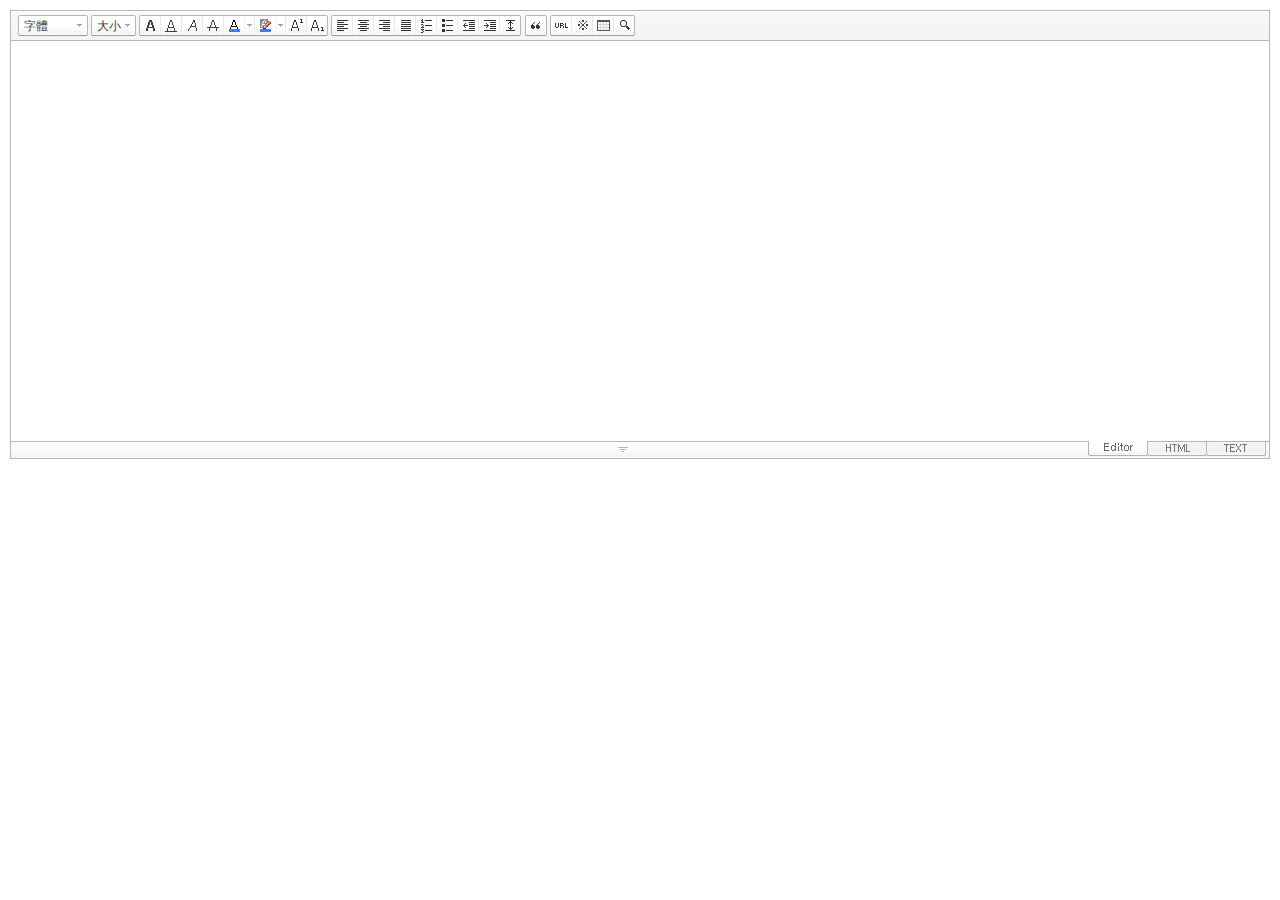
<file: resources/static/SmartEditor2Skin_zh_TW.html>
<!DOCTYPE HTML PUBLIC "-//W3C//DTD HTML 4.01 Transitional//EN" "http://www.w3.org/TR/html4/loose.dtd">
<html lang="ko">
<head>
<meta http-equiv="Content-Type" content="text/html; charset=utf-8">
<meta http-equiv="Content-Script-Type" content="text/javascript">
<meta http-equiv="Content-Style-Type" content="text/css">
<title>네이버 :: Smart Editor 2 &#8482;</title>
<link href="css/zh_TW/smart_editor2.css" rel="stylesheet" type="text/css">
<style type="text/css">
	body { margin: 10px; }
</style>
<script type="text/javascript" src="./js/lib/jindo2.all.js" charset="utf-8"></script>
<script type="text/javascript" src="./js/lib/jindo_component.js" charset="utf-8"></script>
<script type="text/javascript" src="./js/service/SE2M_Configuration.js" charset="utf-8"></script>	<!-- 설정 파일 -->
<script type="text/javascript" src="./js/service/SE2BasicCreator.js" charset="utf-8"></script>
<script type="text/javascript" src="./js/smarteditor2.js" charset="utf-8"></script>

</head>
<body>

<!-- SE2 Markup Start -->	
<div id="smart_editor2">
	<div id="smart_editor2_content"><a href="#se2_iframe" class="blind">글쓰기영역으로 바로가기</a>
		<div class="se2_tool" id="se2_tool">
			
			<div class="se2_text_tool husky_seditor_text_tool">
			<ul class="se2_font_type">
				<li class="husky_seditor_ui_fontName"><button type="button" class="se2_font_family" title="字體"><span class="husky_se2m_current_fontName">字體</span></button>
					<!-- 글꼴 레이어 -->
					<div class="se2_layer husky_se_fontName_layer">
						<div class="se2_in_layer">
							<ul class="se2_l_font_fam">
							<li style="display:none"><button type="button"><span>@DisplayName@<span>(</span><em style="font-family:FontFamily;">@SampleText@</em><span>)</span></span></button></li>
							<li class="se2_division husky_seditor_font_separator"></li>
							<li><button type="button"><span>NanumGothic<span>(</span><em style="font-family:'NanumGothic',NanumGothic;">ABCD</em><span>)</span></span></button></li>
							<li><button type="button"><span>NanumMyungjo<span>(</span><em style="font-family:'NanumMyungjo',NanumMyeongjo;">ABCD</em><span>)</span></span></button></li>
							<li><button type="button"><span>NanumGothicCoding<span>(</span><em style="font-family:'NanumGothicCoding',NanumGothicCoding;">ABCD</em><span>)</span></span></button></li>
							<li><button type="button"><span>NanumBarunGothic<span>(</span><em style="font-family:'NanumBarunGothic',NanumBarunGothic,NanumBarunGothicOTF;">ABCD</em><span>)</span></span></button></li>
							<li><button type="button"><span>NanumBarunpen<span>(</span><em style="font-family:'NanumBarunpen',NanumBarunpen;">ABCD</em><span>)</span></span></button></li>
							</ul>
						</div>
					</div>
					<!-- //글꼴 레이어 -->
				</li>

				<li class="husky_seditor_ui_fontSize"><button type="button" class="se2_font_size" title="字號"><span class="husky_se2m_current_fontSize">大小</span></button>
					<!-- 폰트 사이즈 레이어 -->
					<div class="se2_layer husky_se_fontSize_layer">
						<div class="se2_in_layer">
							<ul class="se2_l_font_size">
							<li><button type="button"><span style="margin-top:4px; margin-bottom:3px; margin-left:5px; font-size:7pt;">ABCDEFG<span style=" font-size:7pt;">(7pt)</span></span></button></li>
							<li><button type="button"><span style="margin-bottom:2px; font-size:8pt;">ABCDEFG<span style="font-size:8pt;">(8pt)</span></span></button></li>
							<li><button type="button"><span style="margin-bottom:1px; font-size:9pt;">ABCDEFG<span style="font-size:9pt;">(9pt)</span></span></button></li>
							<li><button type="button"><span style="margin-bottom:1px; font-size:10pt;">ABCDEFG<span style="font-size:10pt;">(10pt)</span></span></button></li>
							<li><button type="button"><span style="margin-bottom:2px; font-size:11pt;">ABCDEFG<span style="font-size:11pt;">(11pt)</span></span></button></li>
							<li><button type="button"><span style="margin-bottom:1px; font-size:12pt;">ABCDEFG<span style="font-size:12pt;">(12pt)</span></span></button></li>
							<li><button type="button"><span style="margin-bottom:2px; font-size:14pt;">ABCDEFG<span style="margin-left:6px;font-size:14pt;">(14pt)</span></span></button></li>
							<li><button type="button"><span style="margin-bottom:1px; font-size:18pt;">ABCDEFG<span style="margin-left:8px;font-size:18pt;">(18pt)</span></span></button></li>
							<li><button type="button"><span style="margin-left:3px; font-size:24pt;">ABCDEFG<span style="margin-left:11px;font-size:24pt;">(24pt)</span></span></button></li>
							<li><button type="button"><span style="margin-top:-1px; margin-left:3px; font-size:36pt;">ABCD<span style="font-size:36pt;">(36pt)</span></span></button></li>
							</ul>
						</div>
					</div>
					<!-- //폰트 사이즈 레이어 -->
				</li>
</ul><ul>
				<li class="husky_seditor_ui_bold first_child"><button type="button" title="變粗[Ctrl+B]" class="se2_bold"><span class="_buttonRound tool_bg">變粗[Ctrl+B]</span></button></li>

				<li class="husky_seditor_ui_underline"><button type="button" title="下劃線[Ctrl+U]" class="se2_underline"><span class="_buttonRound">下劃線[Ctrl+U]</span></button></li>

				<li class="husky_seditor_ui_italic"><button type="button" title="傾斜[Ctrl+I]" class="se2_italic"><span class="_buttonRound">傾斜[Ctrl+I]</span></button></li>

				<li class="husky_seditor_ui_lineThrough"><button type="button" title="取消線[Ctrl+D]" class="se2_tdel"><span class="_buttonRound">取消線[Ctrl+D]</span></button></li>

				<li class="se2_pair husky_seditor_ui_fontColor"><span class="selected_color husky_se2m_fontColor_lastUsed" style="background-color:#4477f9"></span><span class="husky_seditor_ui_fontColorA"><button type="button" title="字體顔色" class="se2_fcolor"><span>字體顔色</span></button></span><span class="husky_seditor_ui_fontColorB"><button type="button" title="查看更多" class="se2_fcolor_more"><span class="_buttonRound">查看更多</span></button></span>				
					<!-- 글자색 -->
					<div class="se2_layer husky_se2m_fontcolor_layer" style="display:none">
						<div class="se2_in_layer husky_se2m_fontcolor_paletteHolder">
							<div class="se2_palette husky_se2m_color_palette">
								<ul class="se2_pick_color">
								<li><button type="button" title="#ff0000" style="background:#ff0000"><span><span>#ff0000</span></span></button></li>
								<li><button type="button" title="#ff6c00" style="background:#ff6c00"><span><span>#ff6c00</span></span></button></li>
								<li><button type="button" title="#ffaa00" style="background:#ffaa00"><span><span>#ffaa00</span></span></button></li>
								<li><button type="button" title="#ffef00" style="background:#ffef00"><span><span>#ffef00</span></span></button></li>
								<li><button type="button" title="#a6cf00" style="background:#a6cf00"><span><span>#a6cf00</span></span></button></li>
								<li><button type="button" title="#009e25" style="background:#009e25"><span><span>#009e25</span></span></button></li>
								<li><button type="button" title="#00b0a2" style="background:#00b0a2"><span><span>#00b0a2</span></span></button></li>
								<li><button type="button" title="#0075c8" style="background:#0075c8"><span><span>#0075c8</span></span></button></li>
								<li><button type="button" title="#3a32c3" style="background:#3a32c3"><span><span>#3a32c3</span></span></button></li>
								<li><button type="button" title="#7820b9" style="background:#7820b9"><span><span>#7820b9</span></span></button></li>
								<li><button type="button" title="#ef007c" style="background:#ef007c"><span><span>#ef007c</span></span></button></li>
								<li><button type="button" title="#000000" style="background:#000000"><span><span>#000000</span></span></button></li>
								<li><button type="button" title="#252525" style="background:#252525"><span><span>#252525</span></span></button></li>
								<li><button type="button" title="#464646" style="background:#464646"><span><span>#464646</span></span></button></li>
								<li><button type="button" title="#636363" style="background:#636363"><span><span>#636363</span></span></button></li>
								<li><button type="button" title="#7d7d7d" style="background:#7d7d7d"><span><span>#7d7d7d</span></span></button></li>
								<li><button type="button" title="#9a9a9a" style="background:#9a9a9a"><span><span>#9a9a9a</span></span></button></li>
								<li><button type="button" title="#ffe8e8" style="background:#ffe8e8"><span><span>#9a9a9a</span></span></button></li>
								<li><button type="button" title="#f7e2d2" style="background:#f7e2d2"><span><span>#f7e2d2</span></span></button></li>
								<li><button type="button" title="#f5eddc" style="background:#f5eddc"><span><span>#f5eddc</span></span></button></li>
								<li><button type="button" title="#f5f4e0" style="background:#f5f4e0"><span><span>#f5f4e0</span></span></button></li>
								<li><button type="button" title="#edf2c2" style="background:#edf2c2"><span><span>#edf2c2</span></span></button></li>
								<li><button type="button" title="#def7e5" style="background:#def7e5"><span><span>#def7e5</span></span></button></li>
								<li><button type="button" title="#d9eeec" style="background:#d9eeec"><span><span>#d9eeec</span></span></button></li>
								<li><button type="button" title="#c9e0f0" style="background:#c9e0f0"><span><span>#c9e0f0</span></span></button></li>
								<li><button type="button" title="#d6d4eb" style="background:#d6d4eb"><span><span>#d6d4eb</span></span></button></li>
								<li><button type="button" title="#e7dbed" style="background:#e7dbed"><span><span>#e7dbed</span></span></button></li>
								<li><button type="button" title="#f1e2ea" style="background:#f1e2ea"><span><span>#f1e2ea</span></span></button></li>
								<li><button type="button" title="#acacac" style="background:#acacac"><span><span>#acacac</span></span></button></li>
								<li><button type="button" title="#c2c2c2" style="background:#c2c2c2"><span><span>#c2c2c2</span></span></button></li>
								<li><button type="button" title="#cccccc" style="background:#cccccc"><span><span>#cccccc</span></span></button></li>
								<li><button type="button" title="#e1e1e1" style="background:#e1e1e1"><span><span>#e1e1e1</span></span></button></li>
								<li><button type="button" title="#ebebeb" style="background:#ebebeb"><span><span>#ebebeb</span></span></button></li>
								<li><button type="button" title="#ffffff" style="background:#ffffff"><span><span>#ffffff</span></span></button></li>
								</ul>
								<ul class="se2_pick_color" style="width:156px;">
								<li><button type="button" title="#e97d81" style="background:#e97d81"><span><span>#e97d81</span></span></button></li>
								<li><button type="button" title="#e19b73" style="background:#e19b73"><span><span>#e19b73</span></span></button></li>
								<li><button type="button" title="#d1b274" style="background:#d1b274"><span><span>#d1b274</span></span></button></li>
								<li><button type="button" title="#cfcca2" style="background:#cfcca2"><span><span>#cfcca2</span></span></button></li>
								<li><button type="button" title="#cfcca2" style="background:#cfcca2"><span><span>#cfcca2</span></span></button></li>
								<li><button type="button" title="#61b977" style="background:#61b977"><span><span>#61b977</span></span></button></li>
								<li><button type="button" title="#53aea8" style="background:#53aea8"><span><span>#53aea8</span></span></button></li>
								<li><button type="button" title="#518fbb" style="background:#518fbb"><span><span>#518fbb</span></span></button></li>
								<li><button type="button" title="#6a65bb" style="background:#6a65bb"><span><span>#6a65bb</span></span></button></li>
								<li><button type="button" title="#9a54ce" style="background:#9a54ce"><span><span>#9a54ce</span></span></button></li>
								<li><button type="button" title="#e573ae" style="background:#e573ae"><span><span>#e573ae</span></span></button></li>
								<li><button type="button" title="#5a504b" style="background:#5a504b"><span><span>#5a504b</span></span></button></li>
								<li><button type="button" title="#767b86" style="background:#767b86"><span><span>#767b86</span></span></button></li>
								<li><button type="button" title="#951015" style="background:#951015"><span><span>#951015</span></span></button></li>
								<li><button type="button" title="#6e391a" style="background:#6e391a"><span><span>#6e391a</span></span></button></li>
								<li><button type="button" title="#785c25" style="background:#785c25"><span><span>#785c25</span></span></button></li>
								<li><button type="button" title="#5f5b25" style="background:#5f5b25"><span><span>#5f5b25</span></span></button></li>
								<li><button type="button" title="#4c511f" style="background:#4c511f"><span><span>#4c511f</span></span></button></li>
								<li><button type="button" title="#1c4827" style="background:#1c4827"><span><span>#1c4827</span></span></button></li>
								<li><button type="button" title="#0d514c" style="background:#0d514c"><span><span>#0d514c</span></span></button></li>
								<li><button type="button" title="#1b496a" style="background:#1b496a"><span><span>#1b496a</span></span></button></li>
								<li><button type="button" title="#2b285f" style="background:#2b285f"><span><span>#2b285f</span></span></button></li>
								<li><button type="button" title="#45245b" style="background:#45245b"><span><span>#45245b</span></span></button></li>
								<li><button type="button" title="#721947" style="background:#721947"><span><span>#721947</span></span></button></li>
								<li><button type="button" title="#352e2c" style="background:#352e2c"><span><span>#352e2c</span></span></button></li>
								<li><button type="button" title="#3c3f45" style="background:#3c3f45"><span><span>#3c3f45</span></span></button></li>
								</ul>
								<button type="button" title="查看更多" class="se2_view_more husky_se2m_color_palette_more_btn"><span>查看更多</span></button>
								<div class="husky_se2m_color_palette_recent" style="display:none">
									<h4>最近使用過的顔色</h4>
									<ul class="se2_pick_color">
									<li></li>
									<!-- 최근 사용한 색 템플릿 -->
									<!-- <li><button type="button" title="#e97d81" style="background:#e97d81"><span><span>#e97d81</span></span></button></li> -->
									<!-- //최근 사용한 색 템플릿 -->
									</ul>
								</div>								
								<div class="se2_palette2 husky_se2m_color_palette_colorpicker">
									<!--form action="http://test.emoticon.naver.com/colortable/TextAdd.nhn" method="post"-->
										<div class="se2_color_set">
											<span class="se2_selected_color"><span class="husky_se2m_cp_preview" style="background:#e97d81"></span></span><input type="text" name="" class="input_ty1 husky_se2m_cp_colorcode" value="#e97d81"><button type="button" class="se2_btn_insert husky_se2m_color_palette_ok_btn" title="輸入"><span>輸入</span></button></div>
										<!--input type="hidden" name="callback" value="http://test.emoticon.naver.com/colortable/result.jsp" />
										<input type="hidden" name="callback_func" value="1" />
										<input type="hidden" name="text_key" value="" />
										<input type="hidden" name="text_data" value="" />
									</form-->
									<div class="se2_gradation1 husky_se2m_cp_colpanel"></div>
									<div class="se2_gradation2 husky_se2m_cp_huepanel"></div>
								</div>
							</div>
                        </div>
					</div>
                    <!-- //글자색 -->
				</li>

				<li class="se2_pair husky_seditor_ui_BGColor"><span class="selected_color husky_se2m_BGColor_lastUsed" style="background-color:#4477f9"></span><span class="husky_seditor_ui_BGColorA"><button type="button" title="填充顔色" class="se2_bgcolor"><span>填充顔色</span></button></span><span class="husky_seditor_ui_BGColorB"><button type="button" title="查看更多" class="se2_bgcolor_more"><span class="_buttonRound">查看更多</span></button></span>
					<!-- 배경색 -->
					<div class="se2_layer se2_layer husky_se2m_BGColor_layer" style="display:none">
						<div class="se2_in_layer">
							<div class="se2_palette_bgcolor">
								<ul class="se2_background husky_se2m_bgcolor_list">
								<li><button type="button" title="填充顔色#ff0000 字色#ffffff" style="background:#ff0000; color:#ffffff"><span><span>ABCDE</span></span></button></li>								
								<li><button type="button" title="填充顔色#6d30cf 字色#ffffff" style="background:#6d30cf; color:#ffffff"><span><span>ABCDE</span></span></button></li>
								<li><button type="button" title="填充顔色#000000 字色#ffffff" style="background:#000000; color:#ffffff"><span><span>ABCDE</span></span></button></li>
								<li><button type="button" title="填充顔色#ff6600 字色#ffffff" style="background:#ff6600; color:#ffffff"><span><span>ABCDE</span></span></button></li>
								<li><button type="button" title="填充顔色#3333cc 字色#ffffff" style="background:#3333cc; color:#ffffff"><span><span>ABCDE</span></span></button></li>
								<li><button type="button" title="填充顔色#333333 字色#ffff00" style="background:#333333; color:#ffff00"><span><span>ABCDE</span></span></button></li>
								<li><button type="button" title="填充顔色#ffa700 字色#ffffff" style="background:#ffa700; color:#ffffff"><span><span>ABCDE</span></span></button></li>
								<li><button type="button" title="填充顔色#009999 字色#ffffff" style="background:#009999; color:#ffffff"><span><span>ABCDE</span></span></button></li>
								<li><button type="button" title="填充顔色#8e8e8e 字色#ffffff" style="background:#8e8e8e; color:#ffffff"><span><span>ABCDE</span></span></button></li>								
								<li><button type="button" title="填充顔色#cc9900 字色#ffffff" style="background:#cc9900; color:#ffffff"><span><span>ABCDE</span></span></button></li>
								<li><button type="button" title="填充顔色#77b02b 字色#ffffff" style="background:#77b02b; color:#ffffff"><span><span>ABCDE</span></span></button></li>
								<li><button type="button" title="填充顔色#ffffff 字色#000000" style="background:#ffffff; color:#000000"><span><span>ABCDE</span></span></button></li>
								</ul>
							</div>
							<div class="husky_se2m_BGColor_paletteHolder"></div>
                        </div>
					</div>
                    <!-- //배경색 -->
				</li>

				<li class="husky_seditor_ui_superscript"><button type="button" title="윗첨자" class="se2_sup"><span class="_buttonRound">윗첨자</span></button></li>

				<li class="husky_seditor_ui_subscript last_child"><button type="button" title="아래첨자" class="se2_sub"><span class="_buttonRound tool_bg">아래첨자</span></button></li>
</ul><ul>
				<li class="husky_seditor_ui_justifyleft first_child"><button type="button" title="靠左排列" class="se2_left"><span class="_buttonRound tool_bg">靠左排列</span></button></li>

				<li class="husky_seditor_ui_justifycenter"><button type="button" title="靠中" class="se2_center"><span class="_buttonRound">靠中</span></button></li>

				<li class="husky_seditor_ui_justifyright"><button type="button" title="靠右排列" class="se2_right"><span class="_buttonRound">靠右排列</span></button></li>

				<li class="husky_seditor_ui_justifyfull"><button type="button" title="兩側排列" class="se2_justify"><span class="_buttonRound">兩側排列</span></button></li>

				<li class="husky_seditor_ui_orderedlist"><button type="button" title="排號" class="se2_ol"><span class="_buttonRound">排號</span></button></li>

				<li class="husky_seditor_ui_unorderedlist"><button type="button" title="主題符號" class="se2_ul"><span class="_buttonRound">主題符號</span></button></li>

				<li class="husky_seditor_ui_outdent"><button type="button" title="凸排[Shift+Tab]" class="se2_outdent"><span class="_buttonRound">凸排[Shift+Tab]</span></button></li>

				<li class="husky_seditor_ui_indent"><button type="button" title="縮排[Tab]" class="se2_indent"><span class="_buttonRound">縮排[Tab]</span></button></li>			

				<li class="husky_seditor_ui_lineHeight last_child"><button type="button" title="行間隔" class="se2_lineheight" ><span class="_buttonRound tool_bg">行間隔</span></button>
					<!-- 줄간격 레이어 -->
					<div class="se2_layer husky_se2m_lineHeight_layer">
						<div class="se2_in_layer">
							<ul class="se2_l_line_height">
							<li><button type="button"><span>50%</span></button></li>
							<li><button type="button"><span>80%</span></button></li>
							<li><button type="button"><span>100%</span></button></li>
							<li><button type="button"><span>120%</span></button></li>
							<li><button type="button"><span>150%</span></button></li>
							<li><button type="button"><span>180%</span></button></li>
							<li><button type="button"><span>200%</span></button></li>
							</ul>
							<div class="se2_l_line_height_user husky_se2m_lineHeight_direct_input">
								<h3>直接輸入</h3>
								<span class="bx_input">
								<input type="text" class="input_ty1" maxlength="3" style="width:75px">
								<button type="button" title="1% 加" class="btn_up"><span>1% 加</span></button>
								<button type="button" title="1% 減" class="btn_down"><span>1% 減</span></button>
								</span>		
								<div class="btn_area">
									<button type="button" class="se2_btn_apply3"><span>適用</span></button><button type="button" class="se2_btn_cancel3"><span>取消</span></button>
								</div>
							</div>
						</div>
					</div>
					<!-- //줄간격 레이어 -->
				</li>
</ul><ul>
				<li class="husky_seditor_ui_quote single_child"><button type="button" title="인용구" class="se2_blockquote"><span class="_buttonRound tool_bg">인용구</span></button>
					<!-- 인용구 -->
					<div class="se2_layer husky_seditor_blockquote_layer" style="margin-left:-407px; display:none;">
						<div class="se2_in_layer">
							<div class="se2_quote">
								<ul>
								<li class="q1"><button type="button" class="se2_quote1"><span><span>인용구 스타일1</span></span></button></li>
								<li class="q2"><button type="button" class="se2_quote2"><span><span>인용구 스타일2</span></span></button></li>
								<li class="q3"><button type="button" class="se2_quote3"><span><span>인용구 스타일3</span></span></button></li>
								<li class="q4"><button type="button" class="se2_quote4"><span><span>인용구 스타일4</span></span></button></li>
								<li class="q5"><button type="button" class="se2_quote5"><span><span>인용구 스타일5</span></span></button></li>
								<li class="q6"><button type="button" class="se2_quote6"><span><span>인용구 스타일6</span></span></button></li>
								<li class="q7"><button type="button" class="se2_quote7"><span><span>인용구 스타일7</span></span></button></li>
								<li class="q8"><button type="button" class="se2_quote8"><span><span>인용구 스타일8</span></span></button></li>
								<li class="q9"><button type="button" class="se2_quote9"><span><span>인용구 스타일9</span></span></button></li>
								<li class="q10"><button type="button" class="se2_quote10"><span><span>인용구 스타일10</span></span></button></li>
								</ul>
								<button type="button" class="se2_cancel2"><span>적용취소</span></button>
							</div>
						</div>
					</div>
					<!-- //인용구 -->
				</li>
</ul><ul>
				<li class="husky_seditor_ui_hyperlink first_child"><button type="button" title="鏈接" class="se2_url"><span class="_buttonRound tool_bg">鏈接</span></button>
					<!-- 링크 -->
					<div class="se2_layer" style="margin-left:-285px">
						<div class="se2_in_layer">
							<div class="se2_url2">
								<input type="text" class="input_ty1" value="http://">
								<button type="button" class="se2_apply"><span>適用</span></button><button type="button" class="se2_cancel"><span>取消</span></button>
							</div>
						</div>
					</div>
					<!-- //링크 -->
				</li>

				<li class="husky_seditor_ui_sCharacter"><button type="button" title="特殊符號" class="se2_character"><span class="_buttonRound">特殊符號</span></button>
					<!-- 특수기호 -->
					<div class="se2_layer husky_seditor_sCharacter_layer" style="margin-left:-448px;">
						<div class="se2_in_layer">
							<div class="se2_bx_character">
								<ul class="se2_char_tab">
								<li class="active"><button type="button" title="一般符號" class="se2_char1"><span>一般符號</span></button>
									<div class="se2_s_character">
										<ul class="husky_se2m_sCharacter_list">
											<li></li>
											<!-- 일반기호 목록 -->
											<!-- <li class="hover"><button type="button"><span>｛</span></button></li><li class="active"><button type="button"><span>｝</span></button></li><li><button type="button"><span>〔</span></button></li><li><button type="button"><span>〕</span></button></li><li><button type="button"><span>〈</span></button></li><li><button type="button"><span>〉</span></button></li><li><button type="button"><span>《</span></button></li><li><button type="button"><span>》</span></button></li><li><button type="button"><span>「</span></button></li><li><button type="button"><span>」</span></button></li><li><button type="button"><span>『</span></button></li><li><button type="button"><span>』</span></button></li><li><button type="button"><span>【</span></button></li><li><button type="button"><span>】</span></button></li><li><button type="button"><span>‘</span></button></li><li><button type="button"><span>’</span></button></li><li><button type="button"><span>“</span></button></li><li><button type="button"><span>”</span></button></li><li><button type="button"><span>、</span></button></li><li><button type="button"><span>。</span></button></li><li><button type="button"><span>·</span></button></li><li><button type="button"><span>‥</span></button></li><li><button type="button"><span>…</span></button></li><li><button type="button"><span>§</span></button></li><li><button type="button"><span>※</span></button></li><li><button type="button"><span>☆</span></button></li><li><button type="button"><span>★</span></button></li><li><button type="button"><span>○</span></button></li><li><button type="button"><span>●</span></button></li><li><button type="button"><span>◎</span></button></li><li><button type="button"><span>◇</span></button></li><li><button type="button"><span>◆</span></button></li><li><button type="button"><span>□</span></button></li><li><button type="button"><span>■</span></button></li><li><button type="button"><span>△</span></button></li><li><button type="button"><span>▲</span></button></li><li><button type="button"><span>▽</span></button></li><li><button type="button"><span>▼</span></button></li><li><button type="button"><span>◁</span></button></li><li><button type="button"><span>◀</span></button></li><li><button type="button"><span>▷</span></button></li><li><button type="button"><span>▶</span></button></li><li><button type="button"><span>♤</span></button></li><li><button type="button"><span>♠</span></button></li><li><button type="button"><span>♡</span></button></li><li><button type="button"><span>♥</span></button></li><li><button type="button"><span>♧</span></button></li><li><button type="button"><span>♣</span></button></li><li><button type="button"><span>⊙</span></button></li><li><button type="button"><span>◈</span></button></li><li><button type="button"><span>▣</span></button></li><li><button type="button"><span>◐</span></button></li><li><button type="button"><span>◑</span></button></li><li><button type="button"><span>▒</span></button></li><li><button type="button"><span>▤</span></button></li><li><button type="button"><span>▥</span></button></li><li><button type="button"><span>▨</span></button></li><li><button type="button"><span>▧</span></button></li><li><button type="button"><span>▦</span></button></li><li><button type="button"><span>▩</span></button></li><li><button type="button"><span>±</span></button></li><li><button type="button"><span>×</span></button></li><li><button type="button"><span>÷</span></button></li><li><button type="button"><span>≠</span></button></li><li><button type="button"><span>≤</span></button></li><li><button type="button"><span>≥</span></button></li><li><button type="button"><span>∞</span></button></li><li><button type="button"><span>∴</span></button></li><li><button type="button"><span>°</span></button></li><li><button type="button"><span>′</span></button></li><li><button type="button"><span>″</span></button></li><li><button type="button"><span>∠</span></button></li><li><button type="button"><span>⊥</span></button></li><li><button type="button"><span>⌒</span></button></li><li><button type="button"><span>∂</span></button></li><li><button type="button"><span>≡</span></button></li><li><button type="button"><span>≒</span></button></li><li><button type="button"><span>≪</span></button></li><li><button type="button"><span>≫</span></button></li><li><button type="button"><span>√</span></button></li><li><button type="button"><span>∽</span></button></li><li><button type="button"><span>∝</span></button></li><li><button type="button"><span>∵</span></button></li><li><button type="button"><span>∫</span></button></li><li><button type="button"><span>∬</span></button></li><li><button type="button"><span>∈</span></button></li><li><button type="button"><span>∋</span></button></li><li><button type="button"><span>⊆</span></button></li><li><button type="button"><span>⊇</span></button></li><li><button type="button"><span>⊂</span></button></li><li><button type="button"><span>⊃</span></button></li><li><button type="button"><span>∪</span></button></li><li><button type="button"><span>∩</span></button></li><li><button type="button"><span>∧</span></button></li><li><button type="button"><span>∨</span></button></li><li><button type="button"><span>￢</span></button></li><li><button type="button"><span>⇒</span></button></li><li><button type="button"><span>⇔</span></button></li><li><button type="button"><span>∀</span></button></li><li><button type="button"><span>∃</span></button></li><li><button type="button"><span>´</span></button></li><li><button type="button"><span>～</span></button></li><li><button type="button"><span>ˇ</span></button></li><li><button type="button"><span>˘</span></button></li><li><button type="button"><span>˝</span></button></li><li><button type="button"><span>˚</span></button></li><li><button type="button"><span>˙</span></button></li><li><button type="button"><span>¸</span></button></li><li><button type="button"><span>˛</span></button></li><li><button type="button"><span>¡</span></button></li><li><button type="button"><span>¿</span></button></li><li><button type="button"><span>ː</span></button></li><li><button type="button"><span>∮</span></button></li><li><button type="button"><span>∑</span></button></li><li><button type="button"><span>∏</span></button></li><li><button type="button"><span>♭</span></button></li><li><button type="button"><span>♩</span></button></li><li><button type="button"><span>♪</span></button></li><li><button type="button"><span>♬</span></button></li><li><button type="button"><span>㉿</span></button></li><li><button type="button"><span>→</span></button></li><li><button type="button"><span>←</span></button></li><li><button type="button"><span>↑</span></button></li><li><button type="button"><span>↓</span></button></li><li><button type="button"><span>↔</span></button></li><li><button type="button"><span>↕</span></button></li><li><button type="button"><span>↗</span></button></li><li><button type="button"><span>↙</span></button></li><li><button type="button"><span>↖</span></button></li><li><button type="button"><span>↘</span></button></li><li><button type="button"><span>㈜</span></button></li><li><button type="button"><span>№</span></button></li><li><button type="button"><span>㏇</span></button></li><li><button type="button"><span>™</span></button></li><li><button type="button"><span>㏂</span></button></li><li><button type="button"><span>㏘</span></button></li><li><button type="button"><span>℡</span></button></li><li><button type="button"><span>♨</span></button></li><li><button type="button"><span>☏</span></button></li><li><button type="button"><span>☎</span></button></li><li><button type="button"><span>☜</span></button></li><li><button type="button"><span>☞</span></button></li><li><button type="button"><span>¶</span></button></li><li><button type="button"><span>†</span></button></li><li><button type="button"><span>‡</span></button></li><li><button type="button"><span>®</span></button></li><li><button type="button"><span>ª</span></button></li><li><button type="button"><span>º</span></button></li><li><button type="button"><span>♂</span></button></li><li><button type="button"><span>♀</span></button></li> -->
										</ul>
									</div>
								</li>
								<li><button type="button" title="數字和單位" class="se2_char2"><span>數字和單位</span></button>
									<div class="se2_s_character">
										<ul class="husky_se2m_sCharacter_list">
											<li></li>
											<!-- 숫자와 단위 목록 -->
											<!-- <li class="hover"><button type="button"><span>½</span></button></li><li><button type="button"><span>⅓</span></button></li><li><button type="button"><span>⅔</span></button></li><li><button type="button"><span>¼</span></button></li><li><button type="button"><span>¾</span></button></li><li><button type="button"><span>⅛</span></button></li><li><button type="button"><span>⅜</span></button></li><li><button type="button"><span>⅝</span></button></li><li><button type="button"><span>⅞</span></button></li><li><button type="button"><span>¹</span></button></li><li><button type="button"><span>²</span></button></li><li><button type="button"><span>³</span></button></li><li><button type="button"><span>⁴</span></button></li><li><button type="button"><span>ⁿ</span></button></li><li><button type="button"><span>₁</span></button></li><li><button type="button"><span>₂</span></button></li><li><button type="button"><span>₃</span></button></li><li><button type="button"><span>₄</span></button></li><li><button type="button"><span>Ⅰ</span></button></li><li><button type="button"><span>Ⅱ</span></button></li><li><button type="button"><span>Ⅲ</span></button></li><li><button type="button"><span>Ⅳ</span></button></li><li><button type="button"><span>Ⅴ</span></button></li><li><button type="button"><span>Ⅵ</span></button></li><li><button type="button"><span>Ⅶ</span></button></li><li><button type="button"><span>Ⅷ</span></button></li><li><button type="button"><span>Ⅸ</span></button></li><li><button type="button"><span>Ⅹ</span></button></li><li><button type="button"><span>ⅰ</span></button></li><li><button type="button"><span>ⅱ</span></button></li><li><button type="button"><span>ⅲ</span></button></li><li><button type="button"><span>ⅳ</span></button></li><li><button type="button"><span>ⅴ</span></button></li><li><button type="button"><span>ⅵ</span></button></li><li><button type="button"><span>ⅶ</span></button></li><li><button type="button"><span>ⅷ</span></button></li><li><button type="button"><span>ⅸ</span></button></li><li><button type="button"><span>ⅹ</span></button></li><li><button type="button"><span>￦</span></button></li><li><button type="button"><span>$</span></button></li><li><button type="button"><span>￥</span></button></li><li><button type="button"><span>￡</span></button></li><li><button type="button"><span>€</span></button></li><li><button type="button"><span>℃</span></button></li><li><button type="button"><span>A</span></button></li><li><button type="button"><span>℉</span></button></li><li><button type="button"><span>￠</span></button></li><li><button type="button"><span>¤</span></button></li><li><button type="button"><span>‰</span></button></li><li><button type="button"><span>㎕</span></button></li><li><button type="button"><span>㎖</span></button></li><li><button type="button"><span>㎗</span></button></li><li><button type="button"><span>ℓ</span></button></li><li><button type="button"><span>㎘</span></button></li><li><button type="button"><span>㏄</span></button></li><li><button type="button"><span>㎣</span></button></li><li><button type="button"><span>㎤</span></button></li><li><button type="button"><span>㎥</span></button></li><li><button type="button"><span>㎦</span></button></li><li><button type="button"><span>㎙</span></button></li><li><button type="button"><span>㎚</span></button></li><li><button type="button"><span>㎛</span></button></li><li><button type="button"><span>㎜</span></button></li><li><button type="button"><span>㎝</span></button></li><li><button type="button"><span>㎞</span></button></li><li><button type="button"><span>㎟</span></button></li><li><button type="button"><span>㎠</span></button></li><li><button type="button"><span>㎡</span></button></li><li><button type="button"><span>㎢</span></button></li><li><button type="button"><span>㏊</span></button></li><li><button type="button"><span>㎍</span></button></li><li><button type="button"><span>㎎</span></button></li><li><button type="button"><span>㎏</span></button></li><li><button type="button"><span>㏏</span></button></li><li><button type="button"><span>㎈</span></button></li><li><button type="button"><span>㎉</span></button></li><li><button type="button"><span>㏈</span></button></li><li><button type="button"><span>㎧</span></button></li><li><button type="button"><span>㎨</span></button></li><li><button type="button"><span>㎰</span></button></li><li><button type="button"><span>㎱</span></button></li><li><button type="button"><span>㎲</span></button></li><li><button type="button"><span>㎳</span></button></li><li><button type="button"><span>㎴</span></button></li><li><button type="button"><span>㎵</span></button></li><li><button type="button"><span>㎶</span></button></li><li><button type="button"><span>㎷</span></button></li><li><button type="button"><span>㎸</span></button></li><li><button type="button"><span>㎹</span></button></li><li><button type="button"><span>㎀</span></button></li><li><button type="button"><span>㎁</span></button></li><li><button type="button"><span>㎂</span></button></li><li><button type="button"><span>㎃</span></button></li><li><button type="button"><span>㎄</span></button></li><li><button type="button"><span>㎺</span></button></li><li><button type="button"><span>㎻</span></button></li><li><button type="button"><span>㎼</span></button></li><li><button type="button"><span>㎽</span></button></li><li><button type="button"><span>㎾</span></button></li><li><button type="button"><span>㎿</span></button></li><li><button type="button"><span>㎐</span></button></li><li><button type="button"><span>㎑</span></button></li><li><button type="button"><span>㎒</span></button></li><li><button type="button"><span>㎓</span></button></li><li><button type="button"><span>㎔</span></button></li><li><button type="button"><span>Ω</span></button></li><li><button type="button"><span>㏀</span></button></li><li><button type="button"><span>㏁</span></button></li><li><button type="button"><span>㎊</span></button></li><li><button type="button"><span>㎋</span></button></li><li><button type="button"><span>㎌</span></button></li><li><button type="button"><span>㏖</span></button></li><li><button type="button"><span>㏅</span></button></li><li><button type="button"><span>㎭</span></button></li><li><button type="button"><span>㎮</span></button></li><li><button type="button"><span>㎯</span></button></li><li><button type="button"><span>㏛</span></button></li><li><button type="button"><span>㎩</span></button></li><li><button type="button"><span>㎪</span></button></li><li><button type="button"><span>㎫</span></button></li><li><button type="button"><span>㎬</span></button></li><li><button type="button"><span>㏝</span></button></li><li><button type="button"><span>㏐</span></button></li><li><button type="button"><span>㏓</span></button></li><li><button type="button"><span>㏃</span></button></li><li><button type="button"><span>㏉</span></button></li><li><button type="button"><span>㏜</span></button></li><li><button type="button"><span>㏆</span></button></li> -->
										</ul>
									</div>
								</li>
								<li><button type="button" title="圓，括號" class="se2_char3"><span>圓，括號</span></button>
									<div class="se2_s_character">
										<ul class="husky_se2m_sCharacter_list">
											<li></li>
											<!-- 원,괄호 목록 -->
											<!-- <li><button type="button"><span>㉠</span></button></li><li><button type="button"><span>㉡</span></button></li><li><button type="button"><span>㉢</span></button></li><li><button type="button"><span>㉣</span></button></li><li><button type="button"><span>㉤</span></button></li><li><button type="button"><span>㉥</span></button></li><li><button type="button"><span>㉦</span></button></li><li><button type="button"><span>㉧</span></button></li><li><button type="button"><span>㉨</span></button></li><li><button type="button"><span>㉩</span></button></li><li><button type="button"><span>㉪</span></button></li><li><button type="button"><span>㉫</span></button></li><li><button type="button"><span>㉬</span></button></li><li><button type="button"><span>㉭</span></button></li><li><button type="button"><span>㉮</span></button></li><li><button type="button"><span>㉯</span></button></li><li><button type="button"><span>㉰</span></button></li><li><button type="button"><span>㉱</span></button></li><li><button type="button"><span>㉲</span></button></li><li><button type="button"><span>㉳</span></button></li><li><button type="button"><span>㉴</span></button></li><li><button type="button"><span>㉵</span></button></li><li><button type="button"><span>㉶</span></button></li><li><button type="button"><span>㉷</span></button></li><li><button type="button"><span>㉸</span></button></li><li><button type="button"><span>㉹</span></button></li><li><button type="button"><span>㉺</span></button></li><li><button type="button"><span>㉻</span></button></li><li><button type="button"><span>ⓐ</span></button></li><li><button type="button"><span>ⓑ</span></button></li><li><button type="button"><span>ⓒ</span></button></li><li><button type="button"><span>ⓓ</span></button></li><li><button type="button"><span>ⓔ</span></button></li><li><button type="button"><span>ⓕ</span></button></li><li><button type="button"><span>ⓖ</span></button></li><li><button type="button"><span>ⓗ</span></button></li><li><button type="button"><span>ⓘ</span></button></li><li><button type="button"><span>ⓙ</span></button></li><li><button type="button"><span>ⓚ</span></button></li><li><button type="button"><span>ⓛ</span></button></li><li><button type="button"><span>ⓜ</span></button></li><li><button type="button"><span>ⓝ</span></button></li><li><button type="button"><span>ⓞ</span></button></li><li><button type="button"><span>ⓟ</span></button></li><li><button type="button"><span>ⓠ</span></button></li><li><button type="button"><span>ⓡ</span></button></li><li><button type="button"><span>ⓢ</span></button></li><li><button type="button"><span>ⓣ</span></button></li><li><button type="button"><span>ⓤ</span></button></li><li><button type="button"><span>ⓥ</span></button></li><li><button type="button"><span>ⓦ</span></button></li><li><button type="button"><span>ⓧ</span></button></li><li><button type="button"><span>ⓨ</span></button></li><li><button type="button"><span>ⓩ</span></button></li><li><button type="button"><span>①</span></button></li><li><button type="button"><span>②</span></button></li><li><button type="button"><span>③</span></button></li><li><button type="button"><span>④</span></button></li><li><button type="button"><span>⑤</span></button></li><li><button type="button"><span>⑥</span></button></li><li><button type="button"><span>⑦</span></button></li><li><button type="button"><span>⑧</span></button></li><li><button type="button"><span>⑨</span></button></li><li><button type="button"><span>⑩</span></button></li><li><button type="button"><span>⑪</span></button></li><li><button type="button"><span>⑫</span></button></li><li><button type="button"><span>⑬</span></button></li><li><button type="button"><span>⑭</span></button></li><li><button type="button"><span>⑮</span></button></li><li><button type="button"><span>㈀</span></button></li><li><button type="button"><span>㈁</span></button></li><li class="hover"><button type="button"><span>㈂</span></button></li><li><button type="button"><span>㈃</span></button></li><li><button type="button"><span>㈄</span></button></li><li><button type="button"><span>㈅</span></button></li><li><button type="button"><span>㈆</span></button></li><li><button type="button"><span>㈇</span></button></li><li><button type="button"><span>㈈</span></button></li><li><button type="button"><span>㈉</span></button></li><li><button type="button"><span>㈊</span></button></li><li><button type="button"><span>㈋</span></button></li><li><button type="button"><span>㈌</span></button></li><li><button type="button"><span>㈍</span></button></li><li><button type="button"><span>㈎</span></button></li><li><button type="button"><span>㈏</span></button></li><li><button type="button"><span>㈐</span></button></li><li><button type="button"><span>㈑</span></button></li><li><button type="button"><span>㈒</span></button></li><li><button type="button"><span>㈓</span></button></li><li><button type="button"><span>㈔</span></button></li><li><button type="button"><span>㈕</span></button></li><li><button type="button"><span>㈖</span></button></li><li><button type="button"><span>㈗</span></button></li><li><button type="button"><span>㈘</span></button></li><li><button type="button"><span>㈙</span></button></li><li><button type="button"><span>㈚</span></button></li><li><button type="button"><span>㈛</span></button></li><li><button type="button"><span>⒜</span></button></li><li><button type="button"><span>⒝</span></button></li><li><button type="button"><span>⒞</span></button></li><li><button type="button"><span>⒟</span></button></li><li><button type="button"><span>⒠</span></button></li><li><button type="button"><span>⒡</span></button></li><li><button type="button"><span>⒢</span></button></li><li><button type="button"><span>⒣</span></button></li><li><button type="button"><span>⒤</span></button></li><li><button type="button"><span>⒥</span></button></li><li><button type="button"><span>⒦</span></button></li><li><button type="button"><span>⒧</span></button></li><li><button type="button"><span>⒨</span></button></li><li><button type="button"><span>⒩</span></button></li><li><button type="button"><span>⒪</span></button></li><li><button type="button"><span>⒫</span></button></li><li><button type="button"><span>⒬</span></button></li><li><button type="button"><span>⒭</span></button></li><li><button type="button"><span>⒮</span></button></li><li><button type="button"><span>⒯</span></button></li><li><button type="button"><span>⒰</span></button></li><li><button type="button"><span>⒱</span></button></li><li><button type="button"><span>⒲</span></button></li><li><button type="button"><span>⒳</span></button></li><li><button type="button"><span>⒴</span></button></li><li><button type="button"><span>⒵</span></button></li><li><button type="button"><span>⑴</span></button></li><li><button type="button"><span>⑵</span></button></li><li><button type="button"><span>⑶</span></button></li><li><button type="button"><span>⑷</span></button></li><li><button type="button"><span>⑸</span></button></li><li><button type="button"><span>⑹</span></button></li><li><button type="button"><span>⑺</span></button></li><li><button type="button"><span>⑻</span></button></li><li><button type="button"><span>⑼</span></button></li><li><button type="button"><span>⑽</span></button></li><li><button type="button"><span>⑾</span></button></li><li><button type="button"><span>⑿</span></button></li><li><button type="button"><span>⒀</span></button></li><li><button type="button"><span>⒁</span></button></li><li><button type="button"><span>⒂</span></button></li> -->
										</ul>
									</div>
								</li>
								<li><button type="button" title="韓文" class="se2_char4"><span>韓文</span></button>
									<div class="se2_s_character">
										<ul class="husky_se2m_sCharacter_list">
											<li></li>
											<!-- 한글 목록 -->
											<!-- <li><button type="button"><span>ㄱ</span></button></li><li><button type="button"><span>ㄲ</span></button></li><li><button type="button"><span>ㄳ</span></button></li><li><button type="button"><span>ㄴ</span></button></li><li><button type="button"><span>ㄵ</span></button></li><li><button type="button"><span>ㄶ</span></button></li><li><button type="button"><span>ㄷ</span></button></li><li><button type="button"><span>ㄸ</span></button></li><li><button type="button"><span>ㄹ</span></button></li><li><button type="button"><span>ㄺ</span></button></li><li><button type="button"><span>ㄻ</span></button></li><li><button type="button"><span>ㄼ</span></button></li><li><button type="button"><span>ㄽ</span></button></li><li><button type="button"><span>ㄾ</span></button></li><li><button type="button"><span>ㄿ</span></button></li><li><button type="button"><span>ㅀ</span></button></li><li><button type="button"><span>ㅁ</span></button></li><li><button type="button"><span>ㅂ</span></button></li><li><button type="button"><span>ㅃ</span></button></li><li><button type="button"><span>ㅄ</span></button></li><li><button type="button"><span>ㅅ</span></button></li><li><button type="button"><span>ㅆ</span></button></li><li><button type="button"><span>ㅇ</span></button></li><li><button type="button"><span>ㅈ</span></button></li><li><button type="button"><span>ㅉ</span></button></li><li><button type="button"><span>ㅊ</span></button></li><li><button type="button"><span>ㅋ</span></button></li><li><button type="button"><span>ㅌ</span></button></li><li><button type="button"><span>ㅍ</span></button></li><li><button type="button"><span>ㅎ</span></button></li><li><button type="button"><span>ㅏ</span></button></li><li><button type="button"><span>ㅐ</span></button></li><li><button type="button"><span>ㅑ</span></button></li><li><button type="button"><span>ㅒ</span></button></li><li><button type="button"><span>ㅓ</span></button></li><li><button type="button"><span>ㅔ</span></button></li><li><button type="button"><span>ㅕ</span></button></li><li><button type="button"><span>ㅖ</span></button></li><li><button type="button"><span>ㅗ</span></button></li><li><button type="button"><span>ㅘ</span></button></li><li><button type="button"><span>ㅙ</span></button></li><li><button type="button"><span>ㅚ</span></button></li><li><button type="button"><span>ㅛ</span></button></li><li><button type="button"><span>ㅜ</span></button></li><li><button type="button"><span>ㅝ</span></button></li><li><button type="button"><span>ㅞ</span></button></li><li><button type="button"><span>ㅟ</span></button></li><li><button type="button"><span>ㅠ</span></button></li><li><button type="button"><span>ㅡ</span></button></li><li><button type="button"><span>ㅢ</span></button></li><li><button type="button"><span>ㅣ</span></button></li><li><button type="button"><span>ㅥ</span></button></li><li><button type="button"><span>ㅦ</span></button></li><li><button type="button"><span>ㅧ</span></button></li><li><button type="button"><span>ㅨ</span></button></li><li><button type="button"><span>ㅩ</span></button></li><li><button type="button"><span>ㅪ</span></button></li><li><button type="button"><span>ㅫ</span></button></li><li><button type="button"><span>ㅬ</span></button></li><li><button type="button"><span>ㅭ</span></button></li><li><button type="button"><span>ㅮ</span></button></li><li><button type="button"><span>ㅯ</span></button></li><li><button type="button"><span>ㅰ</span></button></li><li><button type="button"><span>ㅱ</span></button></li><li><button type="button"><span>ㅲ</span></button></li><li><button type="button"><span>ㅳ</span></button></li><li><button type="button"><span>ㅴ</span></button></li><li><button type="button"><span>ㅵ</span></button></li><li><button type="button"><span>ㅶ</span></button></li><li><button type="button"><span>ㅷ</span></button></li><li><button type="button"><span>ㅸ</span></button></li><li><button type="button"><span>ㅹ</span></button></li><li><button type="button"><span>ㅺ</span></button></li><li><button type="button"><span>ㅻ</span></button></li><li><button type="button"><span>ㅼ</span></button></li><li><button type="button"><span>ㅽ</span></button></li><li><button type="button"><span>ㅾ</span></button></li><li><button type="button"><span>ㅿ</span></button></li><li><button type="button"><span>ㆀ</span></button></li><li><button type="button"><span>ㆁ</span></button></li><li><button type="button"><span>ㆂ</span></button></li><li><button type="button"><span>ㆃ</span></button></li><li><button type="button"><span>ㆄ</span></button></li><li><button type="button"><span>ㆅ</span></button></li><li><button type="button"><span>ㆆ</span></button></li><li><button type="button"><span>ㆇ</span></button></li><li><button type="button"><span>ㆈ</span></button></li><li><button type="button"><span>ㆉ</span></button></li><li><button type="button"><span>ㆊ</span></button></li><li><button type="button"><span>ㆋ</span></button></li><li><button type="button"><span>ㆌ</span></button></li><li><button type="button"><span>ㆍ</span></button></li><li><button type="button"><span>ㆎ</span></button></li> -->
										</ul>
									</div>
								</li>
								<li><button type="button" title="希臘語，拉丁語" class="se2_char5"><span>希臘語，拉丁語</span></button>
									<div class="se2_s_character">
										<ul class="husky_se2m_sCharacter_list">
											<li></li>
											<!-- 그리스,라틴어 목록 -->
											<!-- <li><button type="button"><span>Α</span></button></li><li><button type="button"><span>Β</span></button></li><li><button type="button"><span>Γ</span></button></li><li><button type="button"><span>Δ</span></button></li><li><button type="button"><span>Ε</span></button></li><li><button type="button"><span>Ζ</span></button></li><li><button type="button"><span>Η</span></button></li><li><button type="button"><span>Θ</span></button></li><li><button type="button"><span>Ι</span></button></li><li><button type="button"><span>Κ</span></button></li><li><button type="button"><span>Λ</span></button></li><li><button type="button"><span>Μ</span></button></li><li><button type="button"><span>Ν</span></button></li><li><button type="button"><span>Ξ</span></button></li><li class="hover"><button type="button"><span>Ο</span></button></li><li><button type="button"><span>Π</span></button></li><li><button type="button"><span>Ρ</span></button></li><li><button type="button"><span>Σ</span></button></li><li><button type="button"><span>Τ</span></button></li><li><button type="button"><span>Υ</span></button></li><li><button type="button"><span>Φ</span></button></li><li><button type="button"><span>Χ</span></button></li><li><button type="button"><span>Ψ</span></button></li><li><button type="button"><span>Ω</span></button></li><li><button type="button"><span>α</span></button></li><li><button type="button"><span>β</span></button></li><li><button type="button"><span>γ</span></button></li><li><button type="button"><span>δ</span></button></li><li><button type="button"><span>ε</span></button></li><li><button type="button"><span>ζ</span></button></li><li><button type="button"><span>η</span></button></li><li><button type="button"><span>θ</span></button></li><li><button type="button"><span>ι</span></button></li><li><button type="button"><span>κ</span></button></li><li><button type="button"><span>λ</span></button></li><li><button type="button"><span>μ</span></button></li><li><button type="button"><span>ν</span></button></li><li><button type="button"><span>ξ</span></button></li><li><button type="button"><span>ο</span></button></li><li><button type="button"><span>π</span></button></li><li><button type="button"><span>ρ</span></button></li><li><button type="button"><span>σ</span></button></li><li><button type="button"><span>τ</span></button></li><li><button type="button"><span>υ</span></button></li><li><button type="button"><span>φ</span></button></li><li><button type="button"><span>χ</span></button></li><li><button type="button"><span>ψ</span></button></li><li><button type="button"><span>ω</span></button></li><li><button type="button"><span>Æ</span></button></li><li><button type="button"><span>Ð</span></button></li><li><button type="button"><span>Ħ</span></button></li><li><button type="button"><span>Ĳ</span></button></li><li><button type="button"><span>Ŀ</span></button></li><li><button type="button"><span>Ł</span></button></li><li><button type="button"><span>Ø</span></button></li><li><button type="button"><span>Œ</span></button></li><li><button type="button"><span>Þ</span></button></li><li><button type="button"><span>Ŧ</span></button></li><li><button type="button"><span>Ŋ</span></button></li><li><button type="button"><span>æ</span></button></li><li><button type="button"><span>đ</span></button></li><li><button type="button"><span>ð</span></button></li><li><button type="button"><span>ħ</span></button></li><li><button type="button"><span>I</span></button></li><li><button type="button"><span>ĳ</span></button></li><li><button type="button"><span>ĸ</span></button></li><li><button type="button"><span>ŀ</span></button></li><li><button type="button"><span>ł</span></button></li><li><button type="button"><span>ł</span></button></li><li><button type="button"><span>œ</span></button></li><li><button type="button"><span>ß</span></button></li><li><button type="button"><span>þ</span></button></li><li><button type="button"><span>ŧ</span></button></li><li><button type="button"><span>ŋ</span></button></li><li><button type="button"><span>ŉ</span></button></li><li><button type="button"><span>Б</span></button></li><li><button type="button"><span>Г</span></button></li><li><button type="button"><span>Д</span></button></li><li><button type="button"><span>Ё</span></button></li><li><button type="button"><span>Ж</span></button></li><li><button type="button"><span>З</span></button></li><li><button type="button"><span>И</span></button></li><li><button type="button"><span>Й</span></button></li><li><button type="button"><span>Л</span></button></li><li><button type="button"><span>П</span></button></li><li><button type="button"><span>Ц</span></button></li><li><button type="button"><span>Ч</span></button></li><li><button type="button"><span>Ш</span></button></li><li><button type="button"><span>Щ</span></button></li><li><button type="button"><span>Ъ</span></button></li><li><button type="button"><span>Ы</span></button></li><li><button type="button"><span>Ь</span></button></li><li><button type="button"><span>Э</span></button></li><li><button type="button"><span>Ю</span></button></li><li><button type="button"><span>Я</span></button></li><li><button type="button"><span>б</span></button></li><li><button type="button"><span>в</span></button></li><li><button type="button"><span>г</span></button></li><li><button type="button"><span>д</span></button></li><li><button type="button"><span>ё</span></button></li><li><button type="button"><span>ж</span></button></li><li><button type="button"><span>з</span></button></li><li><button type="button"><span>и</span></button></li><li><button type="button"><span>й</span></button></li><li><button type="button"><span>л</span></button></li><li><button type="button"><span>п</span></button></li><li><button type="button"><span>ф</span></button></li><li><button type="button"><span>ц</span></button></li><li><button type="button"><span>ч</span></button></li><li><button type="button"><span>ш</span></button></li><li><button type="button"><span>щ</span></button></li><li><button type="button"><span>ъ</span></button></li><li><button type="button"><span>ы</span></button></li><li><button type="button"><span>ь</span></button></li><li><button type="button"><span>э</span></button></li><li><button type="button"><span>ю</span></button></li><li><button type="button"><span>я</span></button></li> -->
										</ul>
									</div>
								</li>
								<li><button type="button" title="日文" class="se2_char6"><span>日文</span></button>
									<div class="se2_s_character">
										<ul class="husky_se2m_sCharacter_list">
											<li></li>
											<!-- 일본어 목록 -->
											<!-- <li><button type="button"><span>ぁ</span></button></li><li class="hover"><button type="button"><span>あ</span></button></li><li><button type="button"><span>ぃ</span></button></li><li><button type="button"><span>い</span></button></li><li><button type="button"><span>ぅ</span></button></li><li><button type="button"><span>う</span></button></li><li><button type="button"><span>ぇ</span></button></li><li><button type="button"><span>え</span></button></li><li><button type="button"><span>ぉ</span></button></li><li><button type="button"><span>お</span></button></li><li><button type="button"><span>か</span></button></li><li><button type="button"><span>が</span></button></li><li><button type="button"><span>き</span></button></li><li><button type="button"><span>ぎ</span></button></li><li><button type="button"><span>く</span></button></li><li><button type="button"><span>ぐ</span></button></li><li><button type="button"><span>け</span></button></li><li><button type="button"><span>げ</span></button></li><li><button type="button"><span>こ</span></button></li><li><button type="button"><span>ご</span></button></li><li><button type="button"><span>さ</span></button></li><li><button type="button"><span>ざ</span></button></li><li><button type="button"><span>し</span></button></li><li><button type="button"><span>じ</span></button></li><li><button type="button"><span>す</span></button></li><li><button type="button"><span>ず</span></button></li><li><button type="button"><span>せ</span></button></li><li><button type="button"><span>ぜ</span></button></li><li><button type="button"><span>そ</span></button></li><li><button type="button"><span>ぞ</span></button></li><li><button type="button"><span>た</span></button></li><li><button type="button"><span>だ</span></button></li><li><button type="button"><span>ち</span></button></li><li><button type="button"><span>ぢ</span></button></li><li><button type="button"><span>っ</span></button></li><li><button type="button"><span>つ</span></button></li><li><button type="button"><span>づ</span></button></li><li><button type="button"><span>て</span></button></li><li><button type="button"><span>で</span></button></li><li><button type="button"><span>と</span></button></li><li><button type="button"><span>ど</span></button></li><li><button type="button"><span>な</span></button></li><li><button type="button"><span>に</span></button></li><li><button type="button"><span>ぬ</span></button></li><li><button type="button"><span>ね</span></button></li><li><button type="button"><span>の</span></button></li><li><button type="button"><span>は</span></button></li><li><button type="button"><span>ば</span></button></li><li><button type="button"><span>ぱ</span></button></li><li><button type="button"><span>ひ</span></button></li><li><button type="button"><span>び</span></button></li><li><button type="button"><span>ぴ</span></button></li><li><button type="button"><span>ふ</span></button></li><li><button type="button"><span>ぶ</span></button></li><li><button type="button"><span>ぷ</span></button></li><li><button type="button"><span>へ</span></button></li><li><button type="button"><span>べ</span></button></li><li><button type="button"><span>ぺ</span></button></li><li><button type="button"><span>ほ</span></button></li><li><button type="button"><span>ぼ</span></button></li><li><button type="button"><span>ぽ</span></button></li><li><button type="button"><span>ま</span></button></li><li><button type="button"><span>み</span></button></li><li><button type="button"><span>む</span></button></li><li><button type="button"><span>め</span></button></li><li><button type="button"><span>も</span></button></li><li><button type="button"><span>ゃ</span></button></li><li><button type="button"><span>や</span></button></li><li><button type="button"><span>ゅ</span></button></li><li><button type="button"><span>ゆ</span></button></li><li><button type="button"><span>ょ</span></button></li><li><button type="button"><span>よ</span></button></li><li><button type="button"><span>ら</span></button></li><li><button type="button"><span>り</span></button></li><li><button type="button"><span>る</span></button></li><li><button type="button"><span>れ</span></button></li><li><button type="button"><span>ろ</span></button></li><li><button type="button"><span>ゎ</span></button></li><li><button type="button"><span>わ</span></button></li><li><button type="button"><span>ゐ</span></button></li><li><button type="button"><span>ゑ</span></button></li><li><button type="button"><span>を</span></button></li><li><button type="button"><span>ん</span></button></li><li><button type="button"><span>ァ</span></button></li><li><button type="button"><span>ア</span></button></li><li><button type="button"><span>ィ</span></button></li><li><button type="button"><span>イ</span></button></li><li><button type="button"><span>ゥ</span></button></li><li><button type="button"><span>ウ</span></button></li><li><button type="button"><span>ェ</span></button></li><li><button type="button"><span>エ</span></button></li><li><button type="button"><span>ォ</span></button></li><li><button type="button"><span>オ</span></button></li><li><button type="button"><span>カ</span></button></li><li><button type="button"><span>ガ</span></button></li><li><button type="button"><span>キ</span></button></li><li><button type="button"><span>ギ</span></button></li><li><button type="button"><span>ク</span></button></li><li><button type="button"><span>グ</span></button></li><li><button type="button"><span>ケ</span></button></li><li><button type="button"><span>ゲ</span></button></li><li><button type="button"><span>コ</span></button></li><li><button type="button"><span>ゴ</span></button></li><li><button type="button"><span>サ</span></button></li><li><button type="button"><span>ザ</span></button></li><li><button type="button"><span>シ</span></button></li><li><button type="button"><span>ジ</span></button></li><li><button type="button"><span>ス</span></button></li><li><button type="button"><span>ズ</span></button></li><li><button type="button"><span>セ</span></button></li><li><button type="button"><span>ゼ</span></button></li><li><button type="button"><span>ソ</span></button></li><li><button type="button"><span>ゾ</span></button></li><li><button type="button"><span>タ</span></button></li><li><button type="button"><span>ダ</span></button></li><li><button type="button"><span>チ</span></button></li><li><button type="button"><span>ヂ</span></button></li><li><button type="button"><span>ッ</span></button></li><li><button type="button"><span>ツ</span></button></li><li><button type="button"><span>ヅ</span></button></li><li><button type="button"><span>テ</span></button></li><li><button type="button"><span>デ</span></button></li><li><button type="button"><span>ト</span></button></li><li><button type="button"><span>ド</span></button></li><li><button type="button"><span>ナ</span></button></li><li><button type="button"><span>ニ</span></button></li><li><button type="button"><span>ヌ</span></button></li><li><button type="button"><span>ネ</span></button></li><li><button type="button"><span>ノ</span></button></li><li><button type="button"><span>ハ</span></button></li><li><button type="button"><span>バ</span></button></li><li><button type="button"><span>パ</span></button></li><li><button type="button"><span>ヒ</span></button></li><li><button type="button"><span>ビ</span></button></li><li><button type="button"><span>ピ</span></button></li><li><button type="button"><span>フ</span></button></li><li><button type="button"><span>ブ</span></button></li><li><button type="button"><span>プ</span></button></li><li><button type="button"><span>ヘ</span></button></li><li><button type="button"><span>ベ</span></button></li><li><button type="button"><span>ペ</span></button></li><li><button type="button"><span>ホ</span></button></li><li><button type="button"><span>ボ</span></button></li><li><button type="button"><span>ポ</span></button></li><li><button type="button"><span>マ</span></button></li><li><button type="button"><span>ミ</span></button></li><li><button type="button"><span>ム</span></button></li><li><button type="button"><span>メ</span></button></li><li><button type="button"><span>モ</span></button></li><li><button type="button"><span>ャ</span></button></li><li><button type="button"><span>ヤ</span></button></li><li><button type="button"><span>ュ</span></button></li><li><button type="button"><span>ユ</span></button></li><li><button type="button"><span>ョ</span></button></li><li><button type="button"><span>ヨ</span></button></li><li><button type="button"><span>ラ</span></button></li><li><button type="button"><span>リ</span></button></li><li><button type="button"><span>ル</span></button></li><li><button type="button"><span>レ</span></button></li><li><button type="button"><span>ロ</span></button></li><li><button type="button"><span>ヮ</span></button></li><li><button type="button"><span>ワ</span></button></li><li><button type="button"><span>ヰ</span></button></li><li><button type="button"><span>ヱ</span></button></li><li><button type="button"><span>ヲ</span></button></li><li><button type="button"><span>ン</span></button></li><li><button type="button"><span>ヴ</span></button></li><li><button type="button"><span>ヵ</span></button></li><li><button type="button"><span>ヶ</span></button></li> -->
										</ul>
									</div>
								</li>
								</ul>
								<p class="se2_apply_character">
									<label for="char_preview">選擇的符號</label> <input type="text" name="char_preview" id="char_preview" value="®º⊆●○" class="input_ty1"><button type="button" class="se2_confirm"><span>適用</span></button><button type="button" class="se2_cancel husky_se2m_sCharacter_close"><span>取消</span></button>
								</p>
							</div>
						</div>
					</div>
					<!-- //특수기호 -->
				</li>

				<li class="husky_seditor_ui_table"><button type="button" title="表" class="se2_table"><span class="_buttonRound">表</span></button>
					<!--@lazyload_html create_table-->
					<!-- 표 -->
					<div class="se2_layer husky_se2m_table_layer" style="margin-left:-171px">
						<div class="se2_in_layer">
							<div class="se2_table_set">
								<fieldset>
								<legend>指定間數</legend>
									<dl class="se2_cell_num">
									<dt><label for="row">行</label></dt>
									<dd><input id="row" name="" type="text" maxlength="2" value="4" class="input_ty2">
										<button type="button" class="se2_add"><span>添加1行</span></button>
										<button type="button" class="se2_del"><span>刪除1行</span></button>
									</dd>
									<dt><label for="col">列</label></dt>
									<dd><input id="col" name="" type="text" maxlength="2" value="4" class="input_ty2">
										<button type="button" class="se2_add"><span>添加1列</span></button>
										<button type="button" class="se2_del"><span>刪除1列</span></button>
									</dd>
									</dl>
									<table border="0" cellspacing="1" class="se2_pre_table husky_se2m_table_preview">
									<tr>
									<td>&nbsp;</td>
									<td>&nbsp;</td>
									<td>&nbsp;</td>
									<td>&nbsp;</td>
									</tr>
									<tr>
									<td>&nbsp;</td>
									<td>&nbsp;</td>
									<td>&nbsp;</td>
									<td>&nbsp;</td>
									</tr>
									<tr>
									<td>&nbsp;</td>
									<td>&nbsp;</td>
									<td>&nbsp;</td>
									<td>&nbsp;</td>
									</tr>
									</table>
								</fieldset>
								<fieldset>
									<legend>直接輸入屬性</legend>
									<dl class="se2_t_proper1">
									<dt><input type="radio" id="se2_tbp1" name="se2_tbp" checked><label for="se2_tbp1">直接輸入屬性</label></dt>
									<dd>
										<dl class="se2_t_proper1_1">
										<dt><label>表格形式</label></dt>
										<dd><div class="se2_select_ty1"><span class="se2_b_style3 husky_se2m_table_border_style_preview"></span><button type="button" title="查看更多" class="se2_view_more"><span>查看更多</span></button></div>
											<!-- 레이어 : 테두리스타일 -->
											<div class="se2_layer_b_style husky_se2m_table_border_style_layer" style="display:none">
												<ul>
												<li><button type="button" class="se2_b_style1"><span class="se2m_no_border">無外緣</span></button></li>
												<li><button type="button" class="se2_b_style2"><span><span>外緣形式2</span></span></button></li>
												<li><button type="button" class="se2_b_style3"><span><span>外緣形式3</span></span></button></li>
												<li><button type="button" class="se2_b_style4"><span><span>外緣形式4</span></span></button></li>
												<li><button type="button" class="se2_b_style5"><span><span>外緣形式5</span></span></button></li>
												<li><button type="button" class="se2_b_style6"><span><span>外緣形式6</span></span></button></li>
												<li><button type="button" class="se2_b_style7"><span><span>外緣形式7</span></span></button></li>
												</ul>
											</div>
											<!-- //레이어 : 테두리스타일 -->
										</dd>
										</dl>
										<dl class="se2_t_proper1_1 se2_t_proper1_2">
										<dt><label for="se2_b_width">外緣厚度</label></dt>
										<dd><input id="se2_b_width" name="" type="text" maxlength="2" value="1" class="input_ty1">
											<button type="button" title="1px 加" class="se2_add se2m_incBorder"><span>1px 加</span></button>
											<button type="button" title="1px 減" class="se2_del se2m_decBorder"><span>1px 減</span></button>
										</dd>
										</dl>
										<dl class="se2_t_proper1_1 se2_t_proper1_3">
										<dt><label for="se2_b_color">外緣顔色</label></dt>
										<dd><input id="se2_b_color" name="" type="text" maxlength="7" value="#cccccc" class="input_ty3"><span class="se2_pre_color"><button type="button" style="background:#cccccc;"><span>查找顔色</span></button></span>	
										<!-- 레이어 : 테두리색 -->
											<div class="se2_layer se2_b_t_b1" style="clear:both;display:none;position:absolute;top:20px;left:-147px;">
												<div class="se2_in_layer husky_se2m_table_border_color_pallet">
												</div>
											</div>
										<!-- //레이어 : 테두리색-->
										</dd>
										</dl>
										<div class="se2_t_dim0"></div><!-- 테두리 없음일때 딤드레이어 -->
										<dl class="se2_t_proper1_1 se2_t_proper1_4">
										<dt><label for="se2_cellbg">單元格填充顔色</label></dt>
										<dd><input id="se2_cellbg" name="" type="text" maxlength="7" value="#ffffff" class="input_ty3"><span class="se2_pre_color"><button type="button" style="background:#ffffff;"><span>查找顔色</span></button></span>
										<!-- 레이어 : 셀배경색 -->
										<div class="se2_layer se2_b_t_b1" style="clear:both;display:none;position:absolute;top:20px;left:-147px;">
											<div class="se2_in_layer husky_se2m_table_bgcolor_pallet">
											</div>
										</div>
										<!-- //레이어 : 셀배경색-->
										</dd>
										</dl>
									</dd>
									</dl>
								</fieldset>
								<fieldset>
									<legend>表格形式</legend>
									<dl class="se2_t_proper2">
									<dt><input type="radio" id="se2_tbp2" name="se2_tbp"><label for="se2_tbp2">選擇形式</label></dt>
									<dd><div class="se2_select_ty2"><span class="se2_t_style1 husky_se2m_table_style_preview"></span><button type="button" title="查看更多" class="se2_view_more"><span>查看更多</span></button></div>
										<!-- 레이어 : 표템플릿선택 -->
										<div class="se2_layer_t_style husky_se2m_table_style_layer" style="display:none">
											<ul class="se2_scroll">
											<li><button type="button" class="se2_t_style1"><span>表格形式1</span></button></li>
											<li><button type="button" class="se2_t_style2"><span>表格形式2</span></button></li>
											<li><button type="button" class="se2_t_style3"><span>表格形式3</span></button></li>
											<li><button type="button" class="se2_t_style4"><span>表格形式4</span></button></li>
											<li><button type="button" class="se2_t_style5"><span>表格形式5</span></button></li>
											<li><button type="button" class="se2_t_style6"><span>表格形式6</span></button></li>
											<li><button type="button" class="se2_t_style7"><span>表格形式7</span></button></li>
											<li><button type="button" class="se2_t_style8"><span>表格形式8</span></button></li>
											<li><button type="button" class="se2_t_style9"><span>表格形式9</span></button></li>
											<li><button type="button" class="se2_t_style10"><span>表格形式10</span></button></li>
											<li><button type="button" class="se2_t_style11"><span>表格形式11</span></button></li>
											<li><button type="button" class="se2_t_style12"><span>表格形式12</span></button></li>
											<li><button type="button" class="se2_t_style13"><span>表格形式13</span></button></li>
											<li><button type="button" class="se2_t_style14"><span>表格形式14</span></button></li>
											<li><button type="button" class="se2_t_style15"><span>表格形式15</span></button></li>
											<li><button type="button" class="se2_t_style16"><span>表格形式16</span></button></li>
											</ul>
										</div>
										<!-- //레이어 : 표템플릿선택 -->
									</dd>
									</dl>
								</fieldset>
								<p class="se2_btn_area">
									<button type="button" class="se2_apply"><span>適用</span></button><button type="button" class="se2_cancel"><span>取消</span></button>
								</p>
								<!-- 딤드레이어 -->
								<div class="se2_t_dim3"></div>
								<!-- //딤드레이어 -->
							</div>
						</div>
					</div>
					<!-- //표 -->
					<!--//@lazyload_html-->
				</li>

				<li class="husky_seditor_ui_findAndReplace last_child"><button type="button" title="查詢/改變" class="se2_find"><span class="_buttonRound tool_bg">查詢/改變</span></button>
					<!--@lazyload_html find_and_replace-->
					<!-- 찾기/바꾸기 -->
					<div class="se2_layer husky_se2m_findAndReplace_layer" style="margin-left:-238px;">
						<div class="se2_in_layer">
							<div class="se2_bx_find_revise">
								<button type="button" title="關閉" class="se2_close husky_se2m_cancel"><span>關閉</span></button>
								<h3>查詢/改變</h3>
								<ul>
								<li class="active"><button type="button" class="se2_tabfind"><span>查詢</span></button></li>
								<li><button type="button" class="se2_tabrevise"><span>改變</span></button></li>
								</ul>
								<div class="se2_in_bx_find husky_se2m_find_ui" style="display:block">
									<dl>
									<dt><label for="find_word">要查詢的單詞</label></dt><dd><input type="text" id="find_word" value="智慧編輯器" class="input_ty1"></dd>
									</dl>
									<p class="se2_find_btns">
										<button type="button" class="se2_find_next husky_se2m_find_next"><span>下一個</span></button><button type="button" class="se2_cancel husky_se2m_cancel"><span>취소</span></button>
									</p>
								</div>
								<div class="se2_in_bx_revise husky_se2m_replace_ui" style="display:none">
									<dl>
									<dt><label for="find_word2">要查詢的單詞</label></dt><dd><input type="text" id="find_word2" value="智慧編輯器" class="input_ty1"></dd>
									<dt><label for="revise_word">要更改的單詞</label></dt><dd><input type="text" id="revise_word" value="智慧編輯器" class="input_ty1"></dd>
									</dl>
									<p class="se2_find_btns">
										<button type="button" class="se2_find_next2 husky_se2m_replace_find_next"><span>下一個</span></button><button type="button" class="se2_revise1 husky_se2m_replace"><span>改變</span></button><button type="button" class="se2_revise2 husky_se2m_replace_all"><span>全部改變</span></button><button type="button" class="se2_cancel husky_se2m_cancel"><span>取消</span></button>
									</p>
								</div>
								<button type="button" title="關閉" class="se2_close husky_se2m_cancel"><span>關閉</span></button>
							</div>
						</div>
					</div>
					<!-- //찾기/바꾸기 -->
					<!--//@lazyload_html-->
				</li>
</ul>
			</div>
			<!-- //704이상 -->
		</div>
		
				<!-- 접근성 도움말 레이어 -->
		<div class="se2_layer se2_accessibility" style="display:none;">
			<div class="se2_in_layer">
				<button type="button" title="닫기" class="se2_close"><span>닫기</span></button>
				<h3><strong>접근성 도움말</strong></h3>
				<div class="box_help">
					<div>
						<strong>툴바</strong>
						<p>ALT+F10 을 누르면 툴바로 이동합니다. 다음 버튼은 TAB 으로 이전 버튼은 SHIFT+TAB 으로 이동 가능합니다. ENTER 를 누르면 해당 버튼의 기능이 동작하고 글쓰기 영역으로 포커스가 이동합니다. ESC 를 누르면 아무런 기능을 실행하지 않고 글쓰기 영역으로 포커스가 이동합니다.</p>
						<strong>빠져 나가기</strong>
						<p>ALT+. 를 누르면 스마트 에디터 다음 요소로 ALT+, 를 누르면 스마트에디터 이전 요소로 빠져나갈 수 있습니다.</p>
						<strong>명령어 단축키</strong>
						<ul>
						<li>CTRL+B <span>굵게</span></li>
						<li>SHIFT+TAB <span>내어쓰기</span></li>
						<li>CTRL+U <span>밑줄</span></li>
						<li>CTRL+F <span>찾기</span></li>
						<li>CTRL+I <span>기울임 글꼴</span></li>
						<li>CTRL+H <span>바꾸기</span></li>
						<li>CTRL+D <span>취소선</span></li>
						<li>CTRL+K <span>링크걸기</span></li>
						<li>TAB <span>들여쓰기</span></li>
						</ul>
					</div>
				</div>
				<div class="se2_btns">
					<button type="button" class="se2_close2"><span>닫기</span></button>
				</div>
			</div>
		</div>		
		<!-- //접근성 도움말 레이어 -->

		<hr>
		<!-- 입력 -->
		<div class="se2_input_area husky_seditor_editing_area_container">
			
			
			<iframe src="about:blank" id="se2_iframe" name="se2_iframe" class="se2_input_wysiwyg" width="400" height="300" title="寫字領域：" frameborder="0" style="display:block;"></iframe>
			<textarea name="" rows="10" cols="100" title="HTML 編輯模式" class="se2_input_syntax se2_input_htmlsrc" style="display:none;outline-style:none;resize:none"> </textarea>
			<textarea name="" rows="10" cols="100" title="TEXT 編輯模式" class="se2_input_syntax se2_input_text" style="display:none;outline-style:none;resize:none;"> </textarea>
			
			<!-- 입력창 조절 안내 레이어 -->
			<div class="ly_controller husky_seditor_resize_notice" style="z-index:20;display:none;">
				<p>아래 영역을 드래그하여 입력창 크기를 조절할 수 있습니다.</p>
				<button type="button" title="닫기" class="bt_clse"><span>닫기</span></button>
				<span class="ic_arr"></span>
			</div>
			<!-- //입력창 조절 안내 레이어 -->
						<div class="quick_wrap">
				<!-- 표/글양식 간단편집기 -->
				<!--@lazyload_html qe_table-->
				<div class="q_table_wrap" style="z-index: 150;">
				<button class="_fold se2_qmax q_open_table_full" style="position:absolute; display:none;top:340px;left:210px;z-index:30;" title="放最大" type="button"><span>快捷編輯器放最大</span></button>
				<div class="_full se2_qeditor se2_table_set" style="position:absolute;display:none;top:135px;left:661px;z-index:30;">
					<div class="se2_qbar q_dragable"><span class="se2_qmini"><button title="放最小" class="q_open_table_fold"><span>快捷編輯器放最小</span></button></span></div>
					<div class="se2_qbody0">
						<div class="se2_qbody">
							<dl class="se2_qe1">
							<dt>插入</dt><dd><button class="se2_addrow" title="插入行" type="button"><span>插入行</span></button><button class="se2_addcol" title="插入列" type="button"><span>插入列</span></button></dd>
							<dt>分割</dt><dd><button class="se2_seprow" title="分割行" type="button"><span>分割行</span></button><button class="se2_sepcol" title="分割列" type="button"><span>分割列</span></button></dd>

							<dt>刪除</dt><dd><button class="se2_delrow" title="刪除行" type="button"><span>刪除行</span></button><button class="se2_delcol" title="刪除列" type="button"><span>刪除列</span></button></dd>
							<dt>合並</dt><dd><button class="se2_merrow" title="合並行" type="button"><span>合並行</span></button></dd>
							</dl>
							<div class="se2_qe2 se2_qe2_3"> <!-- 테이블 퀵에디터의 경우만,  se2_qe2_3제거 -->
								<!-- 샐배경색 -->
								<dl class="se2_qe2_1">

								<dt><input type="radio" checked="checked" name="se2_tbp3" id="se2_cellbg2" class="husky_se2m_radio_bgc"><label for="se2_cellbg2">單元格填充顔色</label></dt>
								<dd><span class="se2_pre_color"><button style="background: none repeat scroll 0% 0% rgb(255, 255, 255);" type="button" class="husky_se2m_table_qe_bgcolor_btn"><span>查找顔色</span></button></span>		
									<!-- layer:셀배경색 -->
									<div style="display:none;position:absolute;top:20px;left:0px;" class="se2_layer se2_b_t_b1">
										<div class="se2_in_layer husky_se2m_tbl_qe_bg_paletteHolder">
										</div>
									</div>
									<!-- //layer:셀배경색-->

								</dd>
								</dl>
								<!-- //샐배경색 -->
								<!-- 배경이미지선택 -->
								<dl style="display: none;" class="se2_qe2_2 husky_se2m_tbl_qe_review_bg">
								<dt><input type="radio" name="se2_tbp3" id="se2_cellbg3" class="husky_se2m_radio_bgimg"><label for="se2_cellbg3">圖像</label></dt>
								<dd><span class="se2_pre_bgimg"><button class="husky_se2m_table_qe_bgimage_btn se2_cellimg0" type="button"><span>選擇壁紙圖像</span></button></span>
									<!-- layer:배경이미지선택 -->
									<div style="display:none;position:absolute;top:20px;left:-155px;" class="se2_layer se2_b_t_b1">
										<div class="se2_in_layer husky_se2m_tbl_qe_bg_img_paletteHolder">
											<ul class="se2_cellimg_set">
											<li><button class="se2_cellimg0" type="button"><span>無壁紙</span></button></li>
											<li><button class="se2_cellimg1" type="button"><span>壁紙1</span></button></li>
											<li><button class="se2_cellimg2" type="button"><span>壁紙2</span></button></li>
											<li><button class="se2_cellimg3" type="button"><span>壁紙3</span></button></li>
											<li><button class="se2_cellimg4" type="button"><span>壁紙4</span></button></li>
											<li><button class="se2_cellimg5" type="button"><span>壁紙5</span></button></li>
											<li><button class="se2_cellimg6" type="button"><span>壁紙6</span></button></li>
											<li><button class="se2_cellimg7" type="button"><span>壁紙7</span></button></li>
											<li><button class="se2_cellimg8" type="button"><span>壁紙8</span></button></li>
											<li><button class="se2_cellimg9" type="button"><span>壁紙9</span></button></li>
											<li><button class="se2_cellimg10" type="button"><span>壁紙10</span></button></li>
											<li><button class="se2_cellimg11" type="button"><span>壁紙11</span></button></li>
											<li><button class="se2_cellimg12" type="button"><span>壁紙12</span></button></li>
											<li><button class="se2_cellimg13" type="button"><span>壁紙13</span></button></li>
											<li><button class="se2_cellimg14" type="button"><span>壁紙14</span></button></li>
											<li><button class="se2_cellimg15" type="button"><span>壁紙15</span></button></li>
											<li><button class="se2_cellimg16" type="button"><span>壁紙16</span></button></li>
											<li><button class="se2_cellimg17" type="button"><span>壁紙17</span></button></li>
											<li><button class="se2_cellimg18" type="button"><span>壁紙18</span></button></li>
											<li><button class="se2_cellimg19" type="button"><span>壁紙19</span></button></li>
											<li><button class="se2_cellimg20" type="button"><span>壁紙20</span></button></li>
											<li><button class="se2_cellimg21" type="button"><span>壁紙21</span></button></li>
											<li><button class="se2_cellimg22" type="button"><span>壁紙22</span></button></li>
											<li><button class="se2_cellimg23" type="button"><span>壁紙23</span></button></li>
											<li><button class="se2_cellimg24" type="button"><span>壁紙24</span></button></li>
											<li><button class="se2_cellimg25" type="button"><span>壁紙25</span></button></li>
											<li><button class="se2_cellimg26" type="button"><span>壁紙26</span></button></li>
											<li><button class="se2_cellimg27" type="button"><span>壁紙27</span></button></li>
											<li><button class="se2_cellimg28" type="button"><span>壁紙28</span></button></li>
											<li><button class="se2_cellimg29" type="button"><span>壁紙29</span></button></li>
											<li><button class="se2_cellimg30" type="button"><span>壁紙30</span></button></li>
											<li><button class="se2_cellimg31" type="button"><span>壁紙31</span></button></li>
											</ul>
										</div>
									</div>
									<!-- //layer:배경이미지선택-->
								</dd>
								</dl>
								<!-- //배경이미지선택 -->
							</div>
							<dl style="display: block;" class="se2_qe3 se2_t_proper2">
							<dt><input type="radio" name="se2_tbp3" id="se2_tbp4" class="husky_se2m_radio_template"><label for="se2_tbp4">表格</label></dt>
							<dd>
								<div class="se2_qe3_table">
								<div class="se2_select_ty2"><span class="se2_t_style1"></span><button class="se2_view_more husky_se2m_template_more" title="더보기" type="button"><span>查看更多</span></button></div>
								<!-- layer:표스타일 -->
								<div style="display:none;top:33px;left:0;margin:0;" class="se2_layer_t_style">
									<ul>
									<li><button class="se2_t_style1" type="button"><span>表格1</span></button></li>
									<li><button class="se2_t_style2" type="button"><span>表格2</span></button></li>
									<li><button class="se2_t_style3" type="button"><span>表格3</span></button></li>
									<li><button class="se2_t_style4" type="button"><span>表格4</span></button></li>
									<li><button class="se2_t_style5" type="button"><span>表格5</span></button></li>
									<li><button class="se2_t_style6" type="button"><span>表格6</span></button></li>
									<li><button class="se2_t_style7" type="button"><span>表格7</span></button></li>
									<li><button class="se2_t_style8" type="button"><span>表格8</span></button></li>
									<li><button class="se2_t_style9" type="button"><span>表格9</span></button></li>
									<li><button class="se2_t_style10" type="button"><span>表格10</span></button></li>
									<li><button class="se2_t_style11" type="button"><span>表格11</span></button></li>
									<li><button class="se2_t_style12" type="button"><span>表格12</span></button></li>
									<li><button class="se2_t_style13" type="button"><span>表格13</span></button></li>
									<li><button class="se2_t_style14" type="button"><span>表格14</span></button></li>
									<li><button class="se2_t_style15" type="button"><span>表格15</span></button></li>
									<li><button class="se2_t_style16" type="button"><span>表格16</span></button></li>
									</ul>
								</div>
								<!-- //layer:표스타일 -->
								</div>
							</dd>
							</dl>
							<div style="display:none" class="se2_btn_area">
								<button class="se2_btn_save" type="button"><span>My 保存回顧</span></button>
							</div>
							<div class="se2_qdim0 husky_se2m_tbl_qe_dim1"></div>
							<div class="se2_qdim4 husky_se2m_tbl_qe_dim2"></div>
							<div class="se2_qdim6c husky_se2m_tbl_qe_dim_del_col"></div>
							<div class="se2_qdim6r husky_se2m_tbl_qe_dim_del_row"></div>
						</div>
					</div>
				</div>
				</div>
				<!--//@lazyload_html-->
				<!-- //표/글양식 간단편집기 -->
				<!-- 이미지 간단편집기 -->
				<!--@lazyload_html qe_image-->
				<div class="q_img_wrap">
					<button class="_fold se2_qmax q_open_img_full" style="position:absolute;display:none;top:240px;left:210px;z-index:30;" title="放最大" type="button"><span>快捷編輯器放最大</span></button>
					<div class="_full se2_qeditor se2_table_set" style="position:absolute;display:none;top:140px;left:450px;z-index:30;">
						<div class="se2_qbar  q_dragable"><span class="se2_qmini"><button title="放最小" class="q_open_img_fold"><span>快捷編輯器放最小</span></button></span></div>
						<div class="se2_qbody0">
							<div class="se2_qbody">
								<div class="se2_qe10">
									<label for="se2_swidth">橫向</label><input type="text" class="input_ty1 widthimg" name="" id="se2_swidth" value="1024"><label class="se2_sheight" for="se2_sheight">縱向</label><input type="text" class="input_ty1 heightimg" name="" id="se2_sheight" value="768"><button class="se2_sreset" type="button"><span>初始化</span></button>
									<div class="se2_qe10_1"><input type="checkbox" name="" class="se2_srate" id="se2_srate"><label for="se2_srate">가로 세로 비율 유지</label></div>
								</div>
								<div class="se2_qe11">
									<dl class="se2_qe11_1">
									<dt><label for="se2_b_width2">外緣厚度</label></dt>
										<dd class="se2_numberStepper"><input type="text" class="input_ty1 input bordersize" value="1" maxlength="2" name="" id="se2_b_width2" readonly="readonly">
										<button class="se2_add plus" type="button"><span>1px 加</span></button>
										<button class="se2_del minus" type="button"><span>1px 減</span></button>
									</dd>
									</dl>

									<dl class="se2_qe11_2">
									<dt>外緣顔色</dt>
									<dd><span class="se2_pre_color"><button style="background:#000000;" type="button" class="husky_se2m_img_qe_bgcolor_btn"><span>查找顔色</span></button></span>
										<!-- layer:테두리 색 -->
										<div style="display:none;position:absolute;top:20px;left:-209px;" class="se2_layer se2_b_t_b1">
											<div class="se2_in_layer husky_se2m_img_qe_bg_paletteHolder">
											</div>
										</div>
										<!-- //layer:테두리 색 -->
									</dd>
									</dl>
								</div>
								<dl class="se2_qe12">
								<dt>排列</dt>
								<dd><button title="無排列" class="se2_align0" type="button"><span>無排列</span></button><button title="靠左排列" class="se2_align1 left" type="button"><span>靠左排列</span></button><button title="靠右排列" class="se2_align2 right" type="button"><span>靠右排列</span></button>
								</dd>
								</dl>
								<button class="se2_highedit" type="button"><span>高檔編輯</span></button>
								<div class="se2_qdim0"></div>
							</div>
						</div>
					</div>
				</div>
				<!--//@lazyload_html-->
				<!-- 이미지 간단편집기 -->
			</div>
		</div>
		<!-- //입력 -->
		<!-- 입력창조절/ 모드전환 -->
		<div class="se2_conversion_mode">
			<button type="button" class="se2_inputarea_controller husky_seditor_editingArea_verticalResizer" title="調整輸入窗的尺寸"><span>調整輸入窗的尺寸</span></button>
			<ul class="se2_converter">
			<li class="active"><button type="button" class="se2_to_editor"><span>Editor</span></button></li>
			<li><button type="button" class="se2_to_html"><span>HTML</span></button></li>
			<li><button type="button" class="se2_to_text"><span>TEXT</span></button></li>
			</ul>
		</div>
		<!-- //입력창조절/ 모드전환 -->
		<hr>
		<!-- 얼럿 메세지 공통 -->
		<div class="se2_alert_wrap" style="display:none">
			<div class="se2_alert_content">
				<div class="se2_alert_txts"></div>
				<p class="se2_alert_btns">
					<button type="button" class="se2_confirm"><span>確定</span></button><button type="button" class="se2_cancel"><span>取消</span></button>
				</p>
				<a href="#" class="btn_close">關閉</a>
			</div>
			<!-- 레이어 중앙정렬 -->
			<span class="va_line"></span>
			<div class="ie_cover"></div>
		</div>
		<!-- //얼럿 메세지 공통 -->
	</div>
</div>
<!-- SE2 Markup End -->


</body>
</html>
</file>
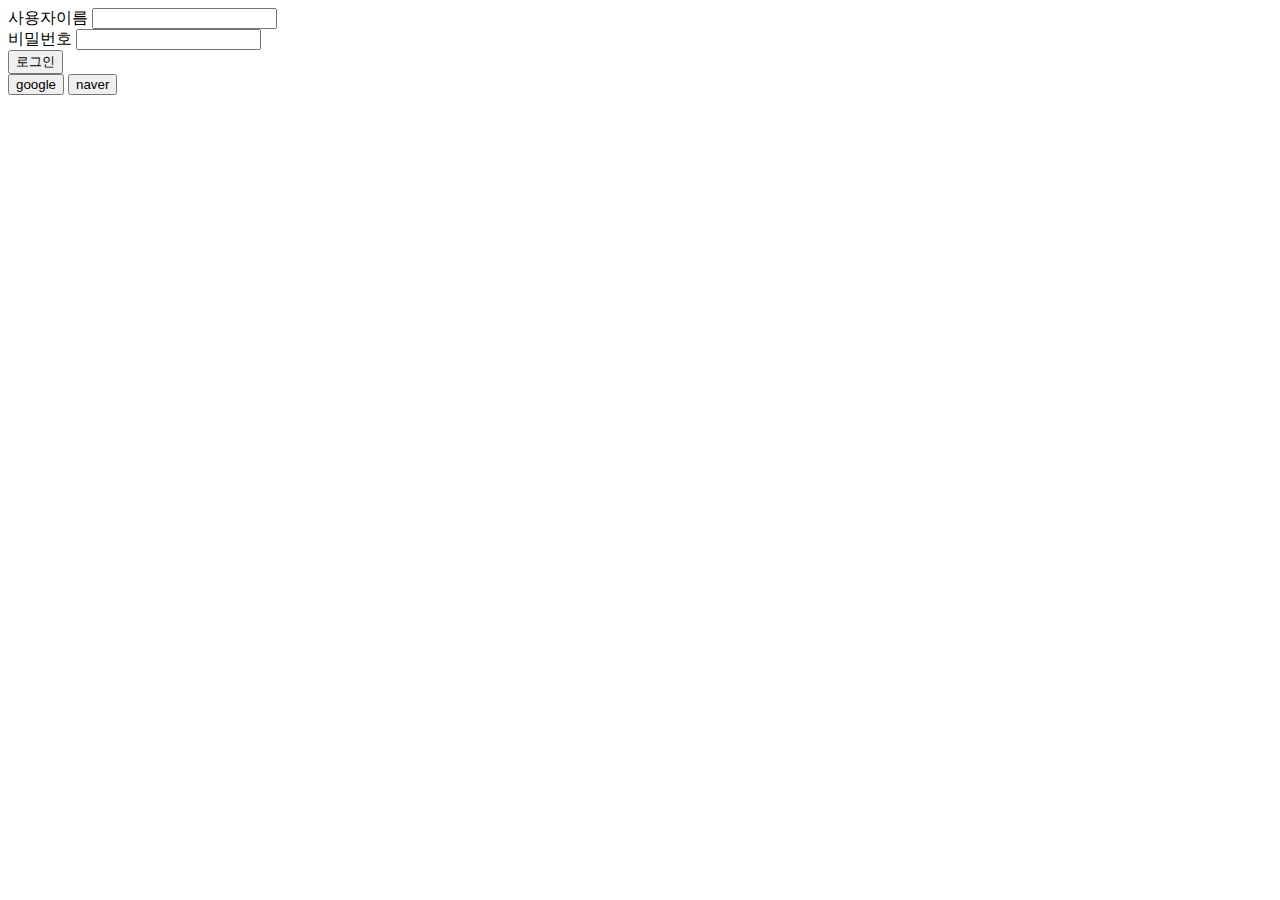
<file: resources/templates/auth/signin.html>
<!DOCTYPE html>
<html>
<head>
<meta charset="UTF-8">
<title>Login</title>	
</head>	
	<body>
		<form method="post" action="/auth/signin">
			<label>사용자이름</label>
			<input name="username"><br>
			<label>비밀번호</label>
			<input type="password" name="password"><br>
			<button type="submit">로그인</button>
		</form>
		<button type="button" onclick="location.href='/oauth2/authorization/google';">google</button>
		<button type="button" onclick="location.href='/oauth2/authorization/naver';">naver</button>
	</body>
</html>
</file>
<file: resources/static/css/ko_KR/smart_editor2.css>
@charset "UTF-8";
/* NHN Web Standardization Team (http://html.nhndesign.com/) HHJ 090226 */
/* COMMON */
body,#smart_editor2,#smart_editor2 p,#smart_editor2 h1,#smart_editor2 h2,#smart_editor2 h3,#smart_editor2 h4,#smart_editor2 h5,#smart_editor2 h6,#smart_editor2 ul,#smart_editor2 ol,#smart_editor2 li,#smart_editor2 dl,#smart_editor2 dt,#smart_editor2 dd,#smart_editor2 table,#smart_editor2 th,#smart_editor2 td,#smart_editor2 form,#smart_editor2 fieldset,#smart_editor2 legend,#smart_editor2 input,#smart_editor2 textarea,#smart_editor2 button,#smart_editor2 select{margin:0;padding:0}
#smart_editor2,#smart_editor2 h1,#smart_editor2 h2,#smart_editor2 h3,#smart_editor2 h4,#smart_editor2 h5,#smart_editor2 h6,#smart_editor2 input,#smart_editor2 textarea,#smart_editor2 select,#smart_editor2 table,#smart_editor2 button{font-family:'돋움',Dotum,Helvetica,sans-serif;font-size:12px;color:#666}
#smart_editor2 span,#smart_editor2 em{font-size:12px}
#smart_editor2 em,#smart_editor2 address{font-style:normal}
#smart_editor2 img,#smart_editor2 fieldset{border:0}
#smart_editor2 hr{display:none}
#smart_editor2 ol,#smart_editor2 ul{list-style:none}
#smart_editor2 button{border:0;background:none;font-size:11px;vertical-align:top;cursor:pointer}
#smart_editor2 button span,#smart_editor2 button em{visibility:hidden;overflow:hidden;position:absolute;top:0;font-size:0;line-height:0}
#smart_editor2 legend,#smart_editor2 .blind{visibility:hidden;overflow:hidden;position:absolute;width:0;height:0;font-size:0;line-height:0}
#smart_editor2 .input_ty1{height:14px;margin:0;padding:4px 2px 0 4px;border:1px solid #c7c7c7;font-size:11px;color:#666}
#smart_editor2 a:link,#smart_editor2 a:visited,#smart_editor2 a:active,#smart_editor2 a:focus{color:#666;text-decoration:none}
#smart_editor2 a:hover{color:#666;text-decoration:underline}
/* LAYOUT */
#smart_editor2 .se2_header{margin:10px 0 29px 0}
#smart_editor2 .se2_bi{float:left;width:93px;height:20px;margin:0;padding:0;background:url("../../img/ko_KR/btn_set.png?160622") -343px -358px no-repeat;font-size:0;line-height:0;text-indent:-10000px;vertical-align:middle}
#smart_editor2 .se2_allhelp{display:inline-block;width:18px;height:18px;padding:0;background:url("../../img/ko_KR/btn_set.png?160622") -437px -358px no-repeat;font-size:0;line-height:0;text-indent:-10000px;vertical-align:middle}
#smart_editor2 #smart_editor2_content{position:relative;border:1px solid #b5b5b5}
#smart_editor2 .se2_tool{overflow:visible;position:relative;z-index:25}
/* EDITINGAREA */
#smart_editor2 .se2_input_area{position:relative;z-index:22;height:400px;margin:0;padding:0;*zoom:1}
#smart_editor2 .se2_input_wysiwyg,#smart_editor2 .se2_input_syntax{display:block;overflow:auto;width:100%;height:100%;margin:0;*margin:-1px 0 0 0;border:0}
/* EDITINGMODE */
#smart_editor2 .se2_conversion_mode{position:relative;height:15px;padding-top:1px;border-top:1px solid #b5b5b5;background:url("../../img/icon_set.gif?141007") 0 -896px repeat-x}
#smart_editor2 .se2_inputarea_controller{display:block;clear:both;position:relative;width:100%;height:15px;text-align:center;cursor:n-resize}
#smart_editor2 .se2_inputarea_controller span,#smart_editor2 .controller_on span{background:url("../../img/ico_extend.png") no-repeat}
#smart_editor2 .se2_inputarea_controller span{position:static;display:inline-block;visibility:visible;overflow:hidden;height:15px;padding-left:11px;background-position:0 2px;color:#888;font-size:11px;letter-spacing:-1px;line-height:16px;white-space:nowrap}
* + html #smart_editor2 .se2_inputarea_controller span{line-height:14px}
#smart_editor2 .controller_on span{background-position:0 -21px;color:#249c04}
#smart_editor2 .ly_controller{display:block;position:absolute;bottom:2px;left:50%;width:287px;margin-left:-148px;padding:8px 0 7px 9px;border:1px solid #827f7c;background:#fffdef}
#smart_editor2 .ly_controller p{color:#666;font-size:11px;letter-spacing:-1px;line-height:11px}
#smart_editor2 .ly_controller .bt_clse,#smart_editor2 .ly_controller .ic_arr{position:absolute;background:url("../../img/ico_extend.png") no-repeat}
#smart_editor2 .ly_controller .bt_clse{top:5px;right:4px;width:14px;height:15px;background-position:1px -43px}
#smart_editor2 .ly_controller .ic_arr{top:25px;left:50%;width:10px;height:6px;margin-left:-5px;background-position:0 -65px}
#smart_editor2 .se2_converter{float:left;position:absolute;top:-1px;right:3px;z-index:20}
#smart_editor2 .se2_converter li{float:left}
#smart_editor2 .se2_converter .se2_to_editor{width:59px;height:15px;background:url("../../img/ko_KR/btn_set.png?160622") 0 -85px no-repeat;vertical-align:top}
#smart_editor2 .se2_converter .se2_to_html{width:59px;height:15px;background:url("../../img/ko_KR/btn_set.png?160622") -59px -70px no-repeat;vertical-align:top}
#smart_editor2 .se2_converter .se2_to_text{width:60px;height:15px;background:url("../../img/ko_KR/btn_set.png?160622") -417px -466px no-repeat;vertical-align:top}
#smart_editor2 .se2_converter .active .se2_to_editor{width:59px;height:15px;background:url("../../img/ko_KR/btn_set.png?160622") 0 -70px no-repeat;vertical-align:top}
#smart_editor2 .se2_converter .active .se2_to_html{width:59px;height:15px;background:url("../../img/ko_KR/btn_set.png?160622") -59px -85px no-repeat;vertical-align:top}
#smart_editor2 .se2_converter .active .se2_to_text{width:60px;height:15px;background:url("../../img/ko_KR/btn_set.png?160622") -417px -481px no-repeat;vertical-align:top}
/* EDITINGAREA_HTMLSRC */
#smart_editor2 .off .ico_btn,#smart_editor2 .off .se2_more,#smart_editor2 .off .se2_more2,#smart_editor2 .off .se2_font_family,#smart_editor2 .off .se2_font_size,#smart_editor2 .off .se2_bold,#smart_editor2 .off .se2_underline,#smart_editor2 .off .se2_italic,#smart_editor2 .off .se2_tdel,#smart_editor2 .off .se2_fcolor,#smart_editor2 .off .se2_fcolor_more,#smart_editor2 .off .se2_bgcolor,#smart_editor2 .off .se2_bgcolor_more,#smart_editor2 .off .se2_left,#smart_editor2 .off .se2_center,#smart_editor2 .off .se2_right,#smart_editor2 .off .se2_justify,#smart_editor2 .off .se2_ol,#smart_editor2 .off .se2_ul,#smart_editor2 .off .se2_indent,#smart_editor2 .off .se2_outdent,#smart_editor2 .off .se2_lineheight,#smart_editor2 .off .se2_del_style,#smart_editor2 .off .se2_blockquote,#smart_editor2 .off .se2_summary,#smart_editor2 .off .se2_footnote,#smart_editor2 .off .se2_url,#smart_editor2 .off .se2_emoticon,#smart_editor2 .off .se2_character,#smart_editor2 .off .se2_table,#smart_editor2 .off .se2_find,#smart_editor2 .off .se2_spelling,#smart_editor2 .off .se2_sup,#smart_editor2 .off .se2_sub,#smart_editor2 .off .se2_text_tool_more,#smart_editor2 .off .se2_new,#smart_editor2 .off .selected_color,#smart_editor2 .off .se2_lineSticker{-ms-filter:alpha(opacity=50);opacity:.5;cursor:default;filter:alpha(opacity=50)}
/* LAYER */
#smart_editor2 .se2_text_tool .se2_layer{display:none;float:left;position:absolute;top:20px;left:0;z-index:50;margin:0;padding:0;border:1px solid #bcbbbb;background:#fafafa}
#smart_editor2 .se2_text_tool li.active{z-index:50}
#smart_editor2 .se2_text_tool .active .se2_layer{display:block}
#smart_editor2 .se2_text_tool .active li .se2_layer{display:none}
#smart_editor2 .se2_text_tool .active .active .se2_layer{display:block}
#smart_editor2 .se2_text_tool .se2_layer .se2_in_layer{float:left;margin:0;padding:0;border:1px solid #fff;background:#fafafa}
#smart_editor2 .se2_content_loading{display:none;z-index:10;position:absolute;top:0;left:0;width:100%;height:100%;text-align:center}
#smart_editor2 .se2_content_loading img{position:absolute;top:50%;left:50%;margin:-27px 0 0 -27px}
#smart_editor2 .se2_alert_wrap{display:none;z-index:20;position:absolute;top:0;bottom:0;left:0;width:100%;height:100%;text-align:center}
#smart_editor2 .se2_alert_wrap.active{display:block}
#smart_editor2 .se2_alert_wrap .dimmed{position:absolute;top:0;left:0;width:100%;height:100%;background:#000;opacity:0.4;filter:alpha(opacity=40)}
#smart_editor2 .se2_alert_wrap .ie_cover{position:absolute;top:0;left:0;width:100%;height:100%;background:#fff;opacity:0;filter:alpha(opacity=0)}
#smart_editor2 .se2_alert_wrap .va_line{display:inline-block;height:100%;vertical-align:middle;*zoom:1}
#smart_editor2 .se2_alert_wrap .se2_alert_content{z-index:10;position:relative;display:inline-block;*display:inline;*zoom:1;border:1px solid #727272;background:#fff;padding:26px 33px 22px;vertical-align:middle}
#smart_editor2 .se2_alert_wrap .se2_alert_content{margin-top:47px}
#smart_editor2 .se2_alert_wrap .txt1{color:#333;line-height:18px}
#smart_editor2 .se2_alert_wrap .txt2{margin-top:3px;color:#999}
#smart_editor2 .se2_alert_wrap .btn_close,#smart_editor2 .se2_alert_btns button{background:url("../../img/ko_KR/btn_set.png?160622") no-repeat}
#smart_editor2 .se2_alert_wrap .btn_close{z-index:10;position:absolute;top:7px;right:7px;width:11px;height:11px;background-position:-122px -32px;text-indent:-5000px}
#smart_editor2 .se2_alert_btns{margin-top:19px}
#smart_editor2 .se2_alert_btns button{display:inline;float:none;width:48px;height:27px}
#smart_editor2 .se2_alert_btns button + button{margin-left:10px}
#smart_editor2 .se2_alert_btns .se2_confirm{background-position:-369px -434px}
#smart_editor2 .se2_alert_btns .se2_cancel{background-position:-419px -434px}
/* TEXT_TOOLBAR */
#smart_editor2 .se2_text_tool{position:relative;clear:both;z-index:30;padding:4px 0 4px 3px;background:#f4f4f4 url("../../img/bg_text_tool.gif") 0 0 repeat-x;border-bottom:1px solid #b5b5b5;*zoom:1}
#smart_editor2 .se2_text_tool:after{content:"";display:block;clear:both}
#smart_editor2 .se2_text_tool ul{float:left;display:inline;margin-right:3px;padding-left:1px;white-space:nowrap}
#smart_editor2 .se2_text_tool li{_display:inline;float:left;position:relative;z-index:30}
#smart_editor2 .se2_text_tool button,#smart_editor2 .se2_multy .se2_icon{width:21px;height:21px;background:url("../../img/ko_KR/text_tool_set.png?140317") no-repeat;vertical-align:top}
#smart_editor2 .se2_text_tool .se2_font_type{position:relative}
#smart_editor2 .se2_text_tool .se2_font_type li{margin-left:3px}
#smart_editor2 .se2_text_tool .se2_font_type button{text-align:left}
#smart_editor2 .se2_text_tool .se2_font_type button.se2_font_family span,#smart_editor2 .se2_text_tool .se2_font_type button.se2_font_size span{display:inline-block;visibility:visible;position:static;width:52px;height:20px;padding:0 0 0 6px;font-size:12px;line-height:20px;*line-height:22px;color:#333;*zoom:1}
#smart_editor2 .se2_text_tool .se2_multy{position:absolute;top:0;right:0;padding-left:0;margin-right:0;white-space:nowrap;border-left:1px solid #e0dedf}
#smart_editor2 .se2_text_tool .se2_multy .se2_mn{float:left;white-space:nowrap}
#smart_editor2 .se2_text_tool .se2_multy button{background-image:none;width:47px}
#smart_editor2 .se2_text_tool .se2_multy .se2_icon{display:inline-block;visibility:visible;overflow:visible;position:static;width:16px;height:29px;margin:-1px 2px 0 -1px;background-position:0 -132px;line-height:30px;vertical-align:top}
#smart_editor2 .se2_text_tool .se2_multy button,#smart_editor2 .se2_text_tool .se2_multy button span{height:29px;line-height:29px}
#smart_editor2 .se2_text_tool .se2_map .se2_icon{background-position:-29px -132px}
#smart_editor2 .se2_text_tool button span.se2_mntxt{display:inline-block;visibility:visible;overflow:visible;_overflow-y:hidden;position:relative;*margin-right:-1px;width:auto;height:29px;font-weight:normal;font-size:11px;line-height:30px;*line-height:29px;_line-height:30px;color:#444;letter-spacing:-1px;vertical-align:top}
#smart_editor2 .se2_text_tool .se2_multy .se2_photo{margin-right:1px}
#smart_editor2 .se2_text_tool .se2_multy .hover .ico_btn{background:#e8e8e8}
#smart_editor2 .se2_text_tool .se2_multy .se2_mn.hover{background:#e0dedf}
/* TEXT_TOOLBAR : ROUNDING */
#smart_editor2 ul li.first_child button span.tool_bg, #smart_editor2 ul li.last_child button span.tool_bg, #smart_editor2 ul li.single_child button span.tool_bg{visibility:visible;height:21px}
#smart_editor2 ul li.first_child button span.tool_bg{left:-1px;width:3px;background:url("../../img/bg_button_left.gif?20121228") no-repeat}
#smart_editor2 ul li.last_child button span.tool_bg{right:0px;_right:-1px;width:2px;background:url("../../img/bg_button_right.gif") no-repeat}
#smart_editor2 ul li.single_child{padding-right:1px}
#smart_editor2 ul li.single_child button span.tool_bg{left:0;background:url("../../img/bg_button.gif?20121228") no-repeat;width:22px}
#smart_editor2 div.se2_text_tool ul li.hover button span.tool_bg{background-position:0 -21px}
#smart_editor2 div.se2_text_tool ul li.active button span.tool_bg, #smart_editor2 div.se2_text_tool ul li.active li.active button span.tool_bg{background-position:0 -42px}
#smart_editor2 div.se2_text_tool ul li.active li button span.tool_bg{background-position:0 0}
/* TEXT_TOOLBAR : SUB_MENU */
#smart_editor2 .se2_sub_text_tool{display:none;position:absolute;top:20px;left:0;z-index:40;width:auto;height:29px;padding:0 4px 0 0;border:1px solid #b5b5b5;border-top:1px solid #9a9a9a;background:#f4f4f4}
#smart_editor2 .active .se2_sub_text_tool{display:block}
#smart_editor2 .se2_sub_text_tool ul{float:left;height:25px;margin:0;padding:4px 0 0 4px}
/* TEXT_TOOLBAR : SUB_MENU_SIZE */
#smart_editor2 .se2_sub_step1{width:88px}
#smart_editor2 .se2_sub_step2{width:199px}
#smart_editor2 .se2_sub_step2_1{width:178px}
/* TEXT_TOOLBAR : BUTTON */
#smart_editor2 .se2_text_tool .se2_font_family{width:70px;height:21px;background-position:0 -10px}
#smart_editor2 .se2_text_tool .hover .se2_font_family{background-position:0 -72px}
#smart_editor2 .se2_text_tool .active .se2_font_family{background-position:0 -103px}
#smart_editor2 .se2_text_tool .se2_font_size{width:45px;height:21px;background-position:-70px -10px}
#smart_editor2 .se2_text_tool .hover .se2_font_size{background-position:-70px -72px}
#smart_editor2 .se2_text_tool .active .se2_font_size{background-position:-70px -103px}
#smart_editor2 .se2_text_tool .se2_bold{background-position:-115px -10px}
#smart_editor2 .se2_text_tool .hover .se2_bold{background-position:-115px -72px}
#smart_editor2 .se2_text_tool .active .se2_bold{background-position:-115px -103px}
#smart_editor2 .se2_text_tool .se2_underline{background-position:-136px -10px}
#smart_editor2 .se2_text_tool .hover .se2_underline{background-position:-136px -72px}
#smart_editor2 .se2_text_tool .active .se2_underline{background-position:-136px -103px}
#smart_editor2 .se2_text_tool .se2_italic{background-position:-157px -10px}
#smart_editor2 .se2_text_tool .hover .se2_italic{background-position:-157px -72px}
#smart_editor2 .se2_text_tool .active .se2_italic{background-position:-157px -103px}
#smart_editor2 .se2_text_tool .se2_tdel{background-position:-178px -10px}
#smart_editor2 .se2_text_tool .hover .se2_tdel{background-position:-178px -72px}
#smart_editor2 .se2_text_tool .active .se2_tdel{background-position:-178px -103px}
#smart_editor2 .se2_text_tool .se2_fcolor{position:relative;background-position:-199px -10px}
#smart_editor2 .se2_text_tool .hover .se2_fcolor{background-position:-199px -72px}
#smart_editor2 .se2_text_tool .active .se2_fcolor{background-position:-199px -103px}
#smart_editor2 .se2_text_tool .se2_fcolor_more{background-position:-220px -10px;width:10px}
#smart_editor2 .se2_text_tool .hover .se2_fcolor_more{background-position:-220px -72px}
#smart_editor2 .se2_text_tool .active .se2_fcolor_more{background-position:-220px -103px}
#smart_editor2 .se2_text_tool .selected_color{position:absolute;top:14px;left:5px;width:11px;height:3px;font-size:0}
#smart_editor2 .se2_text_tool .se2_ol,#smart_editor2 .se2_text_tool .active .se2_sub_text_tool .se2_ol{background-position:-345px -10px}
#smart_editor2 .se2_text_tool .se2_ul,#smart_editor2 .se2_text_tool .active .se2_sub_text_tool .se2_ul{background-position:-366px -10px}
#smart_editor2 .se2_text_tool .hover .se2_ol,#smart_editor2 .se2_text_tool .active .se2_sub_text_tool .hover .se2_ol{background-position:-345px -72px}
#smart_editor2 .se2_text_tool .hover .se2_ul,#smart_editor2 .se2_text_tool .active .se2_sub_text_tool .hover .se2_ul{background-position:-366px -72px}
#smart_editor2 .se2_text_tool .active .se2_ol,#smart_editor2 .se2_text_tool .active .active .se2_ol{background-position:-345px -103px}
#smart_editor2 .se2_text_tool .active .se2_ul,#smart_editor2 .se2_text_tool .active .active .se2_ul{background-position:-366px -103px}
#smart_editor2 .se2_text_tool .se2_indent,#smart_editor2 .se2_text_tool .active .se2_sub_text_tool .se2_indent{background-position:-408px -10px}
#smart_editor2 .se2_text_tool .se2_outdent,#smart_editor2 .se2_text_tool .active .se2_sub_text_tool .se2_outdent{background-position:-387px -10px}
#smart_editor2 .se2_text_tool .hover .se2_indent,#smart_editor2 .se2_text_tool .active .se2_sub_text_tool .hover .se2_indent{background-position:-408px -72px}
#smart_editor2 .se2_text_tool .hover .se2_outdent,#smart_editor2 .se2_text_tool .active .se2_sub_text_tool .hover .se2_outdent{background-position:-387px -72px}
#smart_editor2 .se2_text_tool .active .se2_indent,#smart_editor2 .se2_text_tool .active .active .se2_indent{background-position:-408px -103px}
#smart_editor2 .se2_text_tool .active .se2_outdent,#smart_editor2 .se2_text_tool .active .active .se2_outdent{background-position:-387px -103px}
#smart_editor2 .se2_text_tool .se2_lineheight{background-position:-429px -10px}
#smart_editor2 .se2_text_tool .hover .se2_lineheight{background-position:-429px -72px}
#smart_editor2 .se2_text_tool .active .se2_lineheight{background-position:-429px -103px}
#smart_editor2 .se2_text_tool .se2_url{background-position:-513px -10px}
#smart_editor2 .se2_text_tool .hover .se2_url{background-position:-513px -72px}
#smart_editor2 .se2_text_tool .active .se2_url{background-position:-513px -103px}
#smart_editor2 .se2_text_tool .se2_bgcolor{position:relative;background-position:-230px -10px}
#smart_editor2 .se2_text_tool .hover .se2_bgcolor{background-position:-230px -72px}
#smart_editor2 .se2_text_tool .active .se2_bgcolor{background-position:-230px -103px}
#smart_editor2 .se2_text_tool .se2_bgcolor_more{background-position:-251px -10px;width:10px}
#smart_editor2 .se2_text_tool .hover .se2_bgcolor_more{background-position:-251px -72px}
#smart_editor2 .se2_text_tool .active .se2_bgcolor_more{background-position:-251px -103px}
#smart_editor2 .se2_text_tool .se2_left{background-position:-261px -10px}
#smart_editor2 .se2_text_tool .hover .se2_left{background-position:-261px -72px}
#smart_editor2 .se2_text_tool .active .se2_left{background-position:-261px -103px}
#smart_editor2 .se2_text_tool .se2_center{background-position:-282px -10px}
#smart_editor2 .se2_text_tool .hover .se2_center{background-position:-282px -72px}
#smart_editor2 .se2_text_tool .active .se2_center{background-position:-282px -103px}
#smart_editor2 .se2_text_tool .se2_right{background-position:-303px -10px}
#smart_editor2 .se2_text_tool .hover .se2_right{background-position:-303px -72px}
#smart_editor2 .se2_text_tool .active .se2_right{background-position:-303px -103px}
#smart_editor2 .se2_text_tool .se2_justify{background-position:-324px -10px}
#smart_editor2 .se2_text_tool .hover .se2_justify{background-position:-324px -72px}
#smart_editor2 .se2_text_tool .active .se2_justify{background-position:-324px -103px}
#smart_editor2 .se2_text_tool .se2_blockquote{background-position:-471px -10px}
#smart_editor2 .se2_text_tool .hover .se2_blockquote{background-position:-471px -72px}
#smart_editor2 .se2_text_tool .active .se2_blockquote{background-position:-471px -103px}
#smart_editor2 .se2_text_tool .se2_character{background-position:-555px -10px}
#smart_editor2 .se2_text_tool .hover .se2_character{background-position:-555px -72px}
#smart_editor2 .se2_text_tool .active .se2_character{background-position:-555px -103px}
#smart_editor2 .se2_text_tool .se2_table{background-position:-576px -10px}
#smart_editor2 .se2_text_tool .hover .se2_table{background-position:-576px -72px}
#smart_editor2 .se2_text_tool .active .se2_table{background-position:-576px -103px}
#smart_editor2 .se2_text_tool .se2_find{background-position:-597px -10px}
#smart_editor2 .se2_text_tool .hover .se2_find{background-position:-597px -72px}
#smart_editor2 .se2_text_tool .active .se2_find{background-position:-597px -103px}
#smart_editor2 .se2_text_tool .se2_sup{background-position:-660px -10px}
#smart_editor2 .se2_text_tool .hover .se2_sup{background-position:-660px -72px}
#smart_editor2 .se2_text_tool .active .se2_sup{background-position:-660px -103px}
#smart_editor2 .se2_text_tool .se2_sub{background-position:-681px -10px}
#smart_editor2 .se2_text_tool .hover .se2_sub{background-position:-681px -72px}
#smart_editor2 .se2_text_tool .active .se2_sub{background-position:-681px -103px}
#smart_editor2 .se2_text_tool .se2_text_tool_more{background-position:0 -41px;width:13px}
#smart_editor2 .se2_text_tool .se2_text_tool_more span.tool_bg{background:none}
#smart_editor2 .se2_text_tool .hover .se2_text_tool_more{background-position:-13px -41px}
#smart_editor2 .se2_text_tool .active .se2_text_tool_more{background-position:-26px -41px}
</file>
<file: resources/static/css/en_US/smart_editor2.css>
@charset "UTF-8";
/* NHN Web Standardization Team (http://html.nhndesign.com/) HHJ 090226 */
/* COMMON */
body,#smart_editor2,#smart_editor2 p,#smart_editor2 h1,#smart_editor2 h2,#smart_editor2 h3,#smart_editor2 h4,#smart_editor2 h5,#smart_editor2 h6,#smart_editor2 ul,#smart_editor2 ol,#smart_editor2 li,#smart_editor2 dl,#smart_editor2 dt,#smart_editor2 dd,#smart_editor2 table,#smart_editor2 th,#smart_editor2 td,#smart_editor2 form,#smart_editor2 fieldset,#smart_editor2 legend,#smart_editor2 input,#smart_editor2 textarea,#smart_editor2 button,#smart_editor2 select{margin:0;padding:0}
#smart_editor2,#smart_editor2 h1,#smart_editor2 h2,#smart_editor2 h3,#smart_editor2 h4,#smart_editor2 h5,#smart_editor2 h6,#smart_editor2 input,#smart_editor2 textarea,#smart_editor2 select,#smart_editor2 table,#smart_editor2 button{font-family:'돋움',Dotum,Helvetica,sans-serif;font-size:12px;color:#666}
#smart_editor2 span,#smart_editor2 em{font-size:12px}
#smart_editor2 em,#smart_editor2 address{font-style:normal}
#smart_editor2 img,#smart_editor2 fieldset{border:0}
#smart_editor2 hr{display:none}
#smart_editor2 ol,#smart_editor2 ul{list-style:none}
#smart_editor2 button{border:0;background:none;font-size:11px;vertical-align:top;cursor:pointer}
#smart_editor2 button span,#smart_editor2 button em{visibility:hidden;overflow:hidden;position:absolute;top:0;font-size:0;line-height:0}
#smart_editor2 legend,#smart_editor2 .blind{visibility:hidden;overflow:hidden;position:absolute;width:0;height:0;font-size:0;line-height:0}
#smart_editor2 .input_ty1{height:14px;margin:0;padding:4px 2px 0 4px;border:1px solid #c7c7c7;font-size:11px;color:#666}
#smart_editor2 a:link,#smart_editor2 a:visited,#smart_editor2 a:active,#smart_editor2 a:focus{color:#666;text-decoration:none}
#smart_editor2 a:hover{color:#666;text-decoration:underline}
/* LAYOUT */
#smart_editor2 .se2_header{margin:10px 0 29px 0}
#smart_editor2 .se2_bi{float:left;width:93px;height:20px;margin:0;padding:0;background:url("../../img/en_US/btn_set.png?160622") -343px -358px no-repeat;font-size:0;line-height:0;text-indent:-10000px;vertical-align:middle}
#smart_editor2 .se2_allhelp{display:inline-block;width:18px;height:18px;padding:0;background:url("../../img/en_US/btn_set.png?160622") -437px -358px no-repeat;font-size:0;line-height:0;text-indent:-10000px;vertical-align:middle}
#smart_editor2 #smart_editor2_content{position:relative;border:1px solid #b5b5b5}
#smart_editor2 .se2_tool{overflow:visible;position:relative;z-index:25}
/* EDITINGAREA */
#smart_editor2 .se2_input_area{position:relative;z-index:22;height:400px;margin:0;padding:0;*zoom:1}
#smart_editor2 .se2_input_wysiwyg,#smart_editor2 .se2_input_syntax{display:block;overflow:auto;width:100%;height:100%;margin:0;*margin:-1px 0 0 0;border:0}
/* EDITINGMODE */
#smart_editor2 .se2_conversion_mode{position:relative;height:15px;padding-top:1px;border-top:1px solid #b5b5b5;background:url("../../img/icon_set.gif?141007") 0 -896px repeat-x}
#smart_editor2 .se2_inputarea_controller{display:block;clear:both;position:relative;width:100%;height:15px;background:url("../../img/icon_set.gif?141007") center -47px no-repeat;text-align:center;cursor:n-resize}
#smart_editor2 .se2_inputarea_controller span{display:block;visibility:visible;height:15px;font-size:0;line-height:0;color:#fff;white-space:nowrap}
#smart_editor2 .ly_controller{display:block;position:absolute;bottom:2px;left:50%;width:287px;margin-left:-148px;padding:8px 0 7px 9px;border:1px solid #827f7c;background:#fffdef}
#smart_editor2 .ly_controller p{color:#666;font-size:11px;letter-spacing:-1px;line-height:11px}
#smart_editor2 .ly_controller .bt_clse,#smart_editor2 .ly_controller .ic_arr{position:absolute;background:url("../../img/ico_extend.png") no-repeat}
#smart_editor2 .ly_controller .bt_clse{top:5px;right:4px;width:14px;height:15px;background-position:1px -43px}
#smart_editor2 .ly_controller .ic_arr{top:25px;left:50%;width:10px;height:6px;margin-left:-5px;background-position:0 -65px}
#smart_editor2 .se2_converter{float:left;position:absolute;top:-1px;right:3px;z-index:20}
#smart_editor2 .se2_converter li{float:left}
#smart_editor2 .se2_converter .se2_to_editor{width:59px;height:15px;background:url("../../img/en_US/btn_set.png?160622") 0 -85px no-repeat;vertical-align:top}
#smart_editor2 .se2_converter .se2_to_html{width:59px;height:15px;background:url("../../img/en_US/btn_set.png?160622") -59px -70px no-repeat;vertical-align:top}
#smart_editor2 .se2_converter .se2_to_text{width:60px;height:15px;background:url("../../img/en_US/btn_set.png?160622") -417px -466px no-repeat;vertical-align:top}
#smart_editor2 .se2_converter .active .se2_to_editor{width:59px;height:15px;background:url("../../img/en_US/btn_set.png?160622") 0 -70px no-repeat;vertical-align:top}
#smart_editor2 .se2_converter .active .se2_to_html{width:59px;height:15px;background:url("../../img/en_US/btn_set.png?160622") -59px -85px no-repeat;vertical-align:top}
#smart_editor2 .se2_converter .active .se2_to_text{width:60px;height:15px;background:url("../../img/en_US/btn_set.png?160622") -417px -481px no-repeat;vertical-align:top}
/* EDITINGAREA_HTMLSRC */
#smart_editor2 .off .ico_btn,#smart_editor2 .off .se2_more,#smart_editor2 .off .se2_more2,#smart_editor2 .off .se2_font_family,#smart_editor2 .off .se2_font_size,#smart_editor2 .off .se2_bold,#smart_editor2 .off .se2_underline,#smart_editor2 .off .se2_italic,#smart_editor2 .off .se2_tdel,#smart_editor2 .off .se2_fcolor,#smart_editor2 .off .se2_fcolor_more,#smart_editor2 .off .se2_bgcolor,#smart_editor2 .off .se2_bgcolor_more,#smart_editor2 .off .se2_left,#smart_editor2 .off .se2_center,#smart_editor2 .off .se2_right,#smart_editor2 .off .se2_justify,#smart_editor2 .off .se2_ol,#smart_editor2 .off .se2_ul,#smart_editor2 .off .se2_indent,#smart_editor2 .off .se2_outdent,#smart_editor2 .off .se2_lineheight,#smart_editor2 .off .se2_del_style,#smart_editor2 .off .se2_blockquote,#smart_editor2 .off .se2_summary,#smart_editor2 .off .se2_footnote,#smart_editor2 .off .se2_url,#smart_editor2 .off .se2_emoticon,#smart_editor2 .off .se2_character,#smart_editor2 .off .se2_table,#smart_editor2 .off .se2_find,#smart_editor2 .off .se2_spelling,#smart_editor2 .off .se2_sup,#smart_editor2 .off .se2_sub,#smart_editor2 .off .se2_text_tool_more,#smart_editor2 .off .se2_new,#smart_editor2 .off .selected_color,#smart_editor2 .off .se2_lineSticker{-ms-filter:alpha(opacity=50);opacity:.5;cursor:default;filter:alpha(opacity=50)}
/* LAYER */
#smart_editor2 .se2_text_tool .se2_layer{display:none;float:left;position:absolute;top:20px;left:0;z-index:50;margin:0;padding:0;border:1px solid #bcbbbb;background:#fafafa}
#smart_editor2 .se2_text_tool li.active{z-index:50}
#smart_editor2 .se2_text_tool .active .se2_layer{display:block}
#smart_editor2 .se2_text_tool .active li .se2_layer{display:none}
#smart_editor2 .se2_text_tool .active .active .se2_layer{display:block}
#smart_editor2 .se2_text_tool .se2_layer .se2_in_layer{float:left;margin:0;padding:0;border:1px solid #fff;background:#fafafa}
#smart_editor2 .se2_content_loading{display:none;z-index:10;position:absolute;top:0;left:0;width:100%;height:100%;text-align:center}
#smart_editor2 .se2_content_loading img{position:absolute;top:50%;left:50%;margin:-27px 0 0 -27px}
#smart_editor2 .se2_alert_wrap{display:none;z-index:20;position:absolute;top:0;bottom:0;left:0;width:100%;height:100%;text-align:center}
#smart_editor2 .se2_alert_wrap.active{display:block}
#smart_editor2 .se2_alert_wrap .dimmed{position:absolute;top:0;left:0;width:100%;height:100%;background:#000;opacity:0.4;filter:alpha(opacity=40)}
#smart_editor2 .se2_alert_wrap .ie_cover{position:absolute;top:0;left:0;width:100%;height:100%;background:#fff;opacity:0;filter:alpha(opacity=0)}
#smart_editor2 .se2_alert_wrap .va_line{display:inline-block;height:100%;vertical-align:middle;*zoom:1}
#smart_editor2 .se2_alert_wrap .se2_alert_content{z-index:10;position:relative;display:inline-block;*display:inline;*zoom:1;border:1px solid #727272;background:#fff;padding:26px 33px 22px;vertical-align:middle}
#smart_editor2 .se2_alert_wrap .se2_alert_content{margin-top:47px}
#smart_editor2 .se2_alert_wrap .txt1{color:#333;line-height:18px}
#smart_editor2 .se2_alert_wrap .txt2{margin-top:3px;color:#999}
#smart_editor2 .se2_alert_wrap .btn_close,#smart_editor2 .se2_alert_btns button{background:url("../../img/en_US/btn_set.png?160622") no-repeat}
#smart_editor2 .se2_alert_wrap .btn_close{z-index:10;position:absolute;top:7px;right:7px;width:11px;height:11px;background-position:-122px -32px;text-indent:-5000px}
#smart_editor2 .se2_alert_btns{margin-top:19px}
#smart_editor2 .se2_alert_btns button{display:inline;float:none;width:48px;height:27px}
#smart_editor2 .se2_alert_btns button + button{margin-left:10px}
#smart_editor2 .se2_alert_btns .se2_confirm{background-position:-369px -434px}
#smart_editor2 .se2_alert_btns .se2_cancel{background-position:-419px -434px}
/* TEXT_TOOLBAR */
#smart_editor2 .se2_text_tool{position:relative;clear:both;z-index:30;padding:4px 0 4px 3px;background:#f4f4f4 url("../../img/bg_text_tool.gif") 0 0 repeat-x;border-bottom:1px solid #b5b5b5;*zoom:1}
#smart_editor2 .se2_text_tool:after{content:"";display:block;clear:both}
#smart_editor2 .se2_text_tool ul{float:left;display:inline;margin-right:3px;padding-left:1px;white-space:nowrap}
#smart_editor2 .se2_text_tool li{_display:inline;float:left;position:relative;z-index:30}
#smart_editor2 .se2_text_tool button,#smart_editor2 .se2_multy .se2_icon{width:21px;height:21px;background:url("../../img/en_US/text_tool_set.png?140317") no-repeat;vertical-align:top}
#smart_editor2 .se2_text_tool .se2_font_type{position:relative}
#smart_editor2 .se2_text_tool .se2_font_type li{margin-left:3px}
#smart_editor2 .se2_text_tool .se2_font_type button{text-align:left}
#smart_editor2 .se2_text_tool .se2_font_type button.se2_font_family span,#smart_editor2 .se2_text_tool .se2_font_type button.se2_font_size span{display:inline-block;visibility:visible;position:static;width:52px;height:20px;padding:0 0 0 6px;font-size:12px;line-height:20px;*line-height:22px;color:#333;*zoom:1}
#smart_editor2 .se2_text_tool .se2_multy{position:absolute;top:0;right:0;padding-left:0;margin-right:0;white-space:nowrap;border-left:1px solid #e0dedf}
#smart_editor2 .se2_text_tool .se2_multy .se2_mn{float:left;white-space:nowrap}
#smart_editor2 .se2_text_tool .se2_multy button{background-image:none}
#smart_editor2 .se2_text_tool .se2_multy .se2_photo{width:55px}
#smart_editor2 .se2_text_tool .se2_multy .se2_map{width:47px}
#smart_editor2 .se2_text_tool .se2_multy .se2_icon{display:inline-block;visibility:visible;overflow:visible;position:static;width:16px;height:29px;margin:-1px 2px 0 -1px;background-position:0 -132px;line-height:30px;vertical-align:top}
#smart_editor2 .se2_text_tool .se2_multy button,#smart_editor2 .se2_text_tool .se2_multy button span{height:29px;line-height:29px}
#smart_editor2 .se2_text_tool .se2_map .se2_icon{background-position:-29px -132px}
#smart_editor2 .se2_text_tool button span.se2_mntxt{display:inline-block;visibility:visible;overflow:visible;_overflow-y:hidden;position:relative;*margin-right:-1px;width:auto;height:29px;font-weight:normal;font-size:11px;line-height:30px;*line-height:29px;_line-height:30px;color:#444;letter-spacing:-1px;vertical-align:top}
#smart_editor2 .se2_text_tool .se2_multy .se2_photo{margin-right:1px}
#smart_editor2 .se2_text_tool .se2_multy .hover .ico_btn{background:#e8e8e8}
#smart_editor2 .se2_text_tool .se2_multy .se2_mn.hover{background:#e0dedf}
/* TEXT_TOOLBAR : ROUNDING */
#smart_editor2 ul li.first_child button span.tool_bg, #smart_editor2 ul li.last_child button span.tool_bg, #smart_editor2 ul li.single_child button span.tool_bg{visibility:visible;height:21px}
#smart_editor2 ul li.first_child button span.tool_bg{left:-1px;width:3px;background:url("../../img/bg_button_left.gif?20121228") no-repeat}
#smart_editor2 ul li.last_child button span.tool_bg{right:0px;_right:-1px;width:2px;background:url("../../img/bg_button_right.gif") no-repeat}
#smart_editor2 ul li.single_child{padding-right:1px}
#smart_editor2 ul li.single_child button span.tool_bg{left:0;background:url("../../img/bg_button.gif?20121228") no-repeat;width:22px}
#smart_editor2 div.se2_text_tool ul li.hover button span.tool_bg{background-position:0 -21px}
#smart_editor2 div.se2_text_tool ul li.active button span.tool_bg, #smart_editor2 div.se2_text_tool ul li.active li.active button span.tool_bg{background-position:0 -42px}
#smart_editor2 div.se2_text_tool ul li.active li button span.tool_bg{background-position:0 0}
/* TEXT_TOOLBAR : SUB_MENU */
#smart_editor2 .se2_sub_text_tool{display:none;position:absolute;top:20px;left:0;z-index:40;width:auto;height:29px;padding:0 4px 0 0;border:1px solid #b5b5b5;border-top:1px solid #9a9a9a;background:#f4f4f4}
#smart_editor2 .active .se2_sub_text_tool{display:block}
#smart_editor2 .se2_sub_text_tool ul{float:left;height:25px;margin:0;padding:4px 0 0 4px}
/* TEXT_TOOLBAR : SUB_MENU_SIZE */
#smart_editor2 .se2_sub_step1{width:88px}
#smart_editor2 .se2_sub_step2{width:199px}
#smart_editor2 .se2_sub_step2_1{width:178px}
/* TEXT_TOOLBAR : BUTTON */
#smart_editor2 .se2_text_tool .se2_font_family{width:70px;height:21px;background-position:0 -10px}
#smart_editor2 .se2_text_tool .hover .se2_font_family{background-position:0 -72px}
#smart_editor2 .se2_text_tool .active .se2_font_family{background-position:0 -103px}
#smart_editor2 .se2_text_tool .se2_font_size{width:45px;height:21px;background-position:-70px -10px}
#smart_editor2 .se2_text_tool .hover .se2_font_size{background-position:-70px -72px}
#smart_editor2 .se2_text_tool .active .se2_font_size{background-position:-70px -103px}
#smart_editor2 .se2_text_tool .se2_bold{background-position:-115px -10px}
#smart_editor2 .se2_text_tool .hover .se2_bold{background-position:-115px -72px}
#smart_editor2 .se2_text_tool .active .se2_bold{background-position:-115px -103px}
#smart_editor2 .se2_text_tool .se2_underline{background-position:-136px -10px}
#smart_editor2 .se2_text_tool .hover .se2_underline{background-position:-136px -72px}
#smart_editor2 .se2_text_tool .active .se2_underline{background-position:-136px -103px}
#smart_editor2 .se2_text_tool .se2_italic{background-position:-157px -10px}
#smart_editor2 .se2_text_tool .hover .se2_italic{background-position:-157px -72px}
#smart_editor2 .se2_text_tool .active .se2_italic{background-position:-157px -103px}
#smart_editor2 .se2_text_tool .se2_tdel{background-position:-178px -10px}
#smart_editor2 .se2_text_tool .hover .se2_tdel{background-position:-178px -72px}
#smart_editor2 .se2_text_tool .active .se2_tdel{background-position:-178px -103px}
#smart_editor2 .se2_text_tool .se2_fcolor{position:relative;background-position:-199px -10px}
#smart_editor2 .se2_text_tool .hover .se2_fcolor{background-position:-199px -72px}
#smart_editor2 .se2_text_tool .active .se2_fcolor{background-position:-199px -103px}
#smart_editor2 .se2_text_tool .se2_fcolor_more{background-position:-220px -10px;width:10px}
#smart_editor2 .se2_text_tool .hover .se2_fcolor_more{background-position:-220px -72px}
#smart_editor2 .se2_text_tool .active .se2_fcolor_more{background-position:-220px -103px}
#smart_editor2 .se2_text_tool .selected_color{position:absolute;top:14px;left:5px;width:11px;height:3px;font-size:0}
#smart_editor2 .se2_text_tool .se2_ol,#smart_editor2 .se2_text_tool .active .se2_sub_text_tool .se2_ol{background-position:-345px -10px}
#smart_editor2 .se2_text_tool .se2_ul,#smart_editor2 .se2_text_tool .active .se2_sub_text_tool .se2_ul{background-position:-366px -10px}
#smart_editor2 .se2_text_tool .hover .se2_ol,#smart_editor2 .se2_text_tool .active .se2_sub_text_tool .hover .se2_ol{background-position:-345px -72px}
#smart_editor2 .se2_text_tool .hover .se2_ul,#smart_editor2 .se2_text_tool .active .se2_sub_text_tool .hover .se2_ul{background-position:-366px -72px}
#smart_editor2 .se2_text_tool .active .se2_ol,#smart_editor2 .se2_text_tool .active .active .se2_ol{background-position:-345px -103px}
#smart_editor2 .se2_text_tool .active .se2_ul,#smart_editor2 .se2_text_tool .active .active .se2_ul{background-position:-366px -103px}
#smart_editor2 .se2_text_tool .se2_indent,#smart_editor2 .se2_text_tool .active .se2_sub_text_tool .se2_indent{background-position:-408px -10px}
#smart_editor2 .se2_text_tool .se2_outdent,#smart_editor2 .se2_text_tool .active .se2_sub_text_tool .se2_outdent{background-position:-387px -10px}
#smart_editor2 .se2_text_tool .hover .se2_indent,#smart_editor2 .se2_text_tool .active .se2_sub_text_tool .hover .se2_indent{background-position:-408px -72px}
#smart_editor2 .se2_text_tool .hover .se2_outdent,#smart_editor2 .se2_text_tool .active .se2_sub_text_tool .hover .se2_outdent{background-position:-387px -72px}
#smart_editor2 .se2_text_tool .active .se2_indent,#smart_editor2 .se2_text_tool .active .active .se2_indent{background-position:-408px -103px}
#smart_editor2 .se2_text_tool .active .se2_outdent,#smart_editor2 .se2_text_tool .active .active .se2_outdent{background-position:-387px -103px}
#smart_editor2 .se2_text_tool .se2_lineheight{background-position:-429px -10px}
#smart_editor2 .se2_text_tool .hover .se2_lineheight{background-position:-429px -72px}
#smart_editor2 .se2_text_tool .active .se2_lineheight{background-position:-429px -103px}
#smart_editor2 .se2_text_tool .se2_url{background-position:-513px -10px}
#smart_editor2 .se2_text_tool .hover .se2_url{background-position:-513px -72px}
#smart_editor2 .se2_text_tool .active .se2_url{background-position:-513px -103px}
#smart_editor2 .se2_text_tool .se2_bgcolor{position:relative;background-position:-230px -10px}
#smart_editor2 .se2_text_tool .hover .se2_bgcolor{background-position:-230px -72px}
#smart_editor2 .se2_text_tool .active .se2_bgcolor{background-position:-230px -103px}
#smart_editor2 .se2_text_tool .se2_bgcolor_more{background-position:-251px -10px;width:10px}
#smart_editor2 .se2_text_tool .hover .se2_bgcolor_more{background-position:-251px -72px}
#smart_editor2 .se2_text_tool .active .se2_bgcolor_more{background-position:-251px -103px}
#smart_editor2 .se2_text_tool .se2_left{background-position:-261px -10px}
#smart_editor2 .se2_text_tool .hover .se2_left{background-position:-261px -72px}
#smart_editor2 .se2_text_tool .active .se2_left{background-position:-261px -103px}
#smart_editor2 .se2_text_tool .se2_center{background-position:-282px -10px}
#smart_editor2 .se2_text_tool .hover .se2_center{background-position:-282px -72px}
#smart_editor2 .se2_text_tool .active .se2_center{background-position:-282px -103px}
#smart_editor2 .se2_text_tool .se2_right{background-position:-303px -10px}
#smart_editor2 .se2_text_tool .hover .se2_right{background-position:-303px -72px}
#smart_editor2 .se2_text_tool .active .se2_right{background-position:-303px -103px}
#smart_editor2 .se2_text_tool .se2_justify{background-position:-324px -10px}
#smart_editor2 .se2_text_tool .hover .se2_justify{background-position:-324px -72px}
#smart_editor2 .se2_text_tool .active .se2_justify{background-position:-324px -103px}
#smart_editor2 .se2_text_tool .se2_blockquote{background-position:-471px -10px}
#smart_editor2 .se2_text_tool .hover .se2_blockquote{background-position:-471px -72px}
#smart_editor2 .se2_text_tool .active .se2_blockquote{background-position:-471px -103px}
#smart_editor2 .se2_text_tool .se2_character{background-position:-555px -10px}
#smart_editor2 .se2_text_tool .hover .se2_character{background-position:-555px -72px}
#smart_editor2 .se2_text_tool .active .se2_character{background-position:-555px -103px}
#smart_editor2 .se2_text_tool .se2_table{background-position:-576px -10px}
#smart_editor2 .se2_text_tool .hover .se2_table{background-position:-576px -72px}
#smart_editor2 .se2_text_tool .active .se2_table{background-position:-576px -103px}
#smart_editor2 .se2_text_tool .se2_find{background-position:-597px -10px}
#smart_editor2 .se2_text_tool .hover .se2_find{background-position:-597px -72px}
#smart_editor2 .se2_text_tool .active .se2_find{background-position:-597px -103px}
#smart_editor2 .se2_text_tool .se2_sup{background-position:-660px -10px}
#smart_editor2 .se2_text_tool .hover .se2_sup{background-position:-660px -72px}
#smart_editor2 .se2_text_tool .active .se2_sup{background-position:-660px -103px}
#smart_editor2 .se2_text_tool .se2_sub{background-position:-681px -10px}
#smart_editor2 .se2_text_tool .hover .se2_sub{background-position:-681px -72px}
#smart_editor2 .se2_text_tool .active .se2_sub{background-position:-681px -103px}
#smart_editor2 .se2_text_tool .se2_text_tool_more{background-position:0 -41px;width:13px}
#smart_editor2 .se2_text_tool .se2_text_tool_more span.tool_bg{background:none}
#smart_editor2 .se2_text_tool .hover .se2_text_tool_more{background-position:-13px -41px}
#smart_editor2 .se2_text_tool .active .se2_text_tool_more{background-position:-26px -41px}
</file>
<file: resources/static/css/ja_JP/smart_editor2.css>
@charset "UTF-8";
/* NHN Web Standardization Team (http://html.nhndesign.com/) HHJ 090226 */
/* COMMON */
body,#smart_editor2,#smart_editor2 p,#smart_editor2 h1,#smart_editor2 h2,#smart_editor2 h3,#smart_editor2 h4,#smart_editor2 h5,#smart_editor2 h6,#smart_editor2 ul,#smart_editor2 ol,#smart_editor2 li,#smart_editor2 dl,#smart_editor2 dt,#smart_editor2 dd,#smart_editor2 table,#smart_editor2 th,#smart_editor2 td,#smart_editor2 form,#smart_editor2 fieldset,#smart_editor2 legend,#smart_editor2 input,#smart_editor2 textarea,#smart_editor2 button,#smart_editor2 select{margin:0;padding:0}
#smart_editor2,#smart_editor2 h1,#smart_editor2 h2,#smart_editor2 h3,#smart_editor2 h4,#smart_editor2 h5,#smart_editor2 h6,#smart_editor2 input,#smart_editor2 textarea,#smart_editor2 select,#smart_editor2 table,#smart_editor2 button{font-family:'돋움',Dotum,Helvetica,sans-serif;font-size:12px;color:#666}
#smart_editor2 span,#smart_editor2 em{font-size:12px}
#smart_editor2 em,#smart_editor2 address{font-style:normal}
#smart_editor2 img,#smart_editor2 fieldset{border:0}
#smart_editor2 hr{display:none}
#smart_editor2 ol,#smart_editor2 ul{list-style:none}
#smart_editor2 button{border:0;background:none;font-size:11px;vertical-align:top;cursor:pointer}
#smart_editor2 button span,#smart_editor2 button em{visibility:hidden;overflow:hidden;position:absolute;top:0;font-size:0;line-height:0}
#smart_editor2 legend,#smart_editor2 .blind{visibility:hidden;overflow:hidden;position:absolute;width:0;height:0;font-size:0;line-height:0}
#smart_editor2 .input_ty1{height:14px;margin:0;padding:4px 2px 0 4px;border:1px solid #c7c7c7;font-size:11px;color:#666}
#smart_editor2 a:link,#smart_editor2 a:visited,#smart_editor2 a:active,#smart_editor2 a:focus{color:#666;text-decoration:none}
#smart_editor2 a:hover{color:#666;text-decoration:underline}
/* LAYOUT */
#smart_editor2 .se2_header{margin:10px 0 29px 0}
#smart_editor2 .se2_bi{float:left;width:93px;height:20px;margin:0;padding:0;background:url("../../img/ja_JP/btn_set.png?160622") -343px -358px no-repeat;font-size:0;line-height:0;text-indent:-10000px;vertical-align:middle}
#smart_editor2 .se2_allhelp{display:inline-block;width:18px;height:18px;padding:0;background:url("../../img/ja_JP/btn_set.png?160622") -437px -358px no-repeat;font-size:0;line-height:0;text-indent:-10000px;vertical-align:middle}
#smart_editor2 #smart_editor2_content{position:relative;border:1px solid #b5b5b5}
#smart_editor2 .se2_tool{overflow:visible;position:relative;z-index:25}
/* EDITINGAREA */
#smart_editor2 .se2_input_area{position:relative;z-index:22;height:400px;margin:0;padding:0;*zoom:1}
#smart_editor2 .se2_input_wysiwyg,#smart_editor2 .se2_input_syntax{display:block;overflow:auto;width:100%;height:100%;margin:0;*margin:-1px 0 0 0;border:0}
/* EDITINGMODE */
#smart_editor2 .se2_conversion_mode{position:relative;height:15px;padding-top:1px;border-top:1px solid #b5b5b5;background:url("../../img/icon_set.gif?141007") 0 -896px repeat-x}
#smart_editor2 .se2_inputarea_controller{display:block;clear:both;position:relative;width:100%;height:15px;background:url("../../img/icon_set.gif?141007") center -47px no-repeat;text-align:center;cursor:n-resize}
#smart_editor2 .se2_inputarea_controller span{display:block;visibility:visible;height:15px;font-size:0;line-height:0;color:#fff;white-space:nowrap}
#smart_editor2 .ly_controller{display:block;position:absolute;bottom:2px;left:50%;width:287px;margin-left:-148px;padding:8px 0 7px 9px;border:1px solid #827f7c;background:#fffdef}
#smart_editor2 .ly_controller p{color:#666;font-size:11px;letter-spacing:-1px;line-height:11px}
#smart_editor2 .ly_controller .bt_clse,#smart_editor2 .ly_controller .ic_arr{position:absolute;background:url("../../img/ico_extend.png") no-repeat}
#smart_editor2 .ly_controller .bt_clse{top:5px;right:4px;width:14px;height:15px;background-position:1px -43px}
#smart_editor2 .ly_controller .ic_arr{top:25px;left:50%;width:10px;height:6px;margin-left:-5px;background-position:0 -65px}
#smart_editor2 .se2_converter{float:left;position:absolute;top:-1px;right:3px;z-index:20}
#smart_editor2 .se2_converter li{float:left}
#smart_editor2 .se2_converter .se2_to_editor{width:59px;height:15px;background:url("../../img/ja_JP/btn_set.png?160622") 0 -85px no-repeat;vertical-align:top}
#smart_editor2 .se2_converter .se2_to_html{width:59px;height:15px;background:url("../../img/ja_JP/btn_set.png?160622") -59px -70px no-repeat;vertical-align:top}
#smart_editor2 .se2_converter .se2_to_text{width:60px;height:15px;background:url("../../img/ja_JP/btn_set.png?160622") -417px -466px no-repeat;vertical-align:top}
#smart_editor2 .se2_converter .active .se2_to_editor{width:59px;height:15px;background:url("../../img/ja_JP/btn_set.png?160622") 0 -70px no-repeat;vertical-align:top}
#smart_editor2 .se2_converter .active .se2_to_html{width:59px;height:15px;background:url("../../img/ja_JP/btn_set.png?160622") -59px -85px no-repeat;vertical-align:top}
#smart_editor2 .se2_converter .active .se2_to_text{width:60px;height:15px;background:url("../../img/ja_JP/btn_set.png?160622") -417px -481px no-repeat;vertical-align:top}
/* EDITINGAREA_HTMLSRC */
#smart_editor2 .off .ico_btn,#smart_editor2 .off .se2_more,#smart_editor2 .off .se2_more2,#smart_editor2 .off .se2_font_family,#smart_editor2 .off .se2_font_size,#smart_editor2 .off .se2_bold,#smart_editor2 .off .se2_underline,#smart_editor2 .off .se2_italic,#smart_editor2 .off .se2_tdel,#smart_editor2 .off .se2_fcolor,#smart_editor2 .off .se2_fcolor_more,#smart_editor2 .off .se2_bgcolor,#smart_editor2 .off .se2_bgcolor_more,#smart_editor2 .off .se2_left,#smart_editor2 .off .se2_center,#smart_editor2 .off .se2_right,#smart_editor2 .off .se2_justify,#smart_editor2 .off .se2_ol,#smart_editor2 .off .se2_ul,#smart_editor2 .off .se2_indent,#smart_editor2 .off .se2_outdent,#smart_editor2 .off .se2_lineheight,#smart_editor2 .off .se2_del_style,#smart_editor2 .off .se2_blockquote,#smart_editor2 .off .se2_summary,#smart_editor2 .off .se2_footnote,#smart_editor2 .off .se2_url,#smart_editor2 .off .se2_emoticon,#smart_editor2 .off .se2_character,#smart_editor2 .off .se2_table,#smart_editor2 .off .se2_find,#smart_editor2 .off .se2_spelling,#smart_editor2 .off .se2_sup,#smart_editor2 .off .se2_sub,#smart_editor2 .off .se2_text_tool_more,#smart_editor2 .off .se2_new,#smart_editor2 .off .selected_color,#smart_editor2 .off .se2_lineSticker{-ms-filter:alpha(opacity=50);opacity:.5;cursor:default;filter:alpha(opacity=50)}
/* LAYER */
#smart_editor2 .se2_text_tool .se2_layer{display:none;float:left;position:absolute;top:20px;left:0;z-index:50;margin:0;padding:0;border:1px solid #bcbbbb;background:#fafafa}
#smart_editor2 .se2_text_tool li.active{z-index:50}
#smart_editor2 .se2_text_tool .active .se2_layer{display:block}
#smart_editor2 .se2_text_tool .active li .se2_layer{display:none}
#smart_editor2 .se2_text_tool .active .active .se2_layer{display:block}
#smart_editor2 .se2_text_tool .se2_layer .se2_in_layer{float:left;margin:0;padding:0;border:1px solid #fff;background:#fafafa}
#smart_editor2 .se2_content_loading{display:none;z-index:10;position:absolute;top:0;left:0;width:100%;height:100%;text-align:center}
#smart_editor2 .se2_content_loading img{position:absolute;top:50%;left:50%;margin:-27px 0 0 -27px}
#smart_editor2 .se2_alert_wrap{display:none;z-index:20;position:absolute;top:0;bottom:0;left:0;width:100%;height:100%;text-align:center}
#smart_editor2 .se2_alert_wrap.active{display:block}
#smart_editor2 .se2_alert_wrap .dimmed{position:absolute;top:0;left:0;width:100%;height:100%;background:#000;opacity:0.4;filter:alpha(opacity=40)}
#smart_editor2 .se2_alert_wrap .ie_cover{position:absolute;top:0;left:0;width:100%;height:100%;background:#fff;opacity:0;filter:alpha(opacity=0)}
#smart_editor2 .se2_alert_wrap .va_line{display:inline-block;height:100%;vertical-align:middle;*zoom:1}
#smart_editor2 .se2_alert_wrap .se2_alert_content{z-index:10;position:relative;display:inline-block;*display:inline;*zoom:1;border:1px solid #727272;background:#fff;padding:26px 33px 22px;vertical-align:middle}
#smart_editor2 .se2_alert_wrap .se2_alert_content{margin-top:47px}
#smart_editor2 .se2_alert_wrap .txt1{color:#333;line-height:18px}
#smart_editor2 .se2_alert_wrap .txt2{margin-top:3px;color:#999}
#smart_editor2 .se2_alert_wrap .btn_close,#smart_editor2 .se2_alert_btns button{background:url("../../img/ja_JP/btn_set.png?160622") no-repeat}
#smart_editor2 .se2_alert_wrap .btn_close{z-index:10;position:absolute;top:7px;right:7px;width:11px;height:11px;background-position:-122px -32px;text-indent:-5000px}
#smart_editor2 .se2_alert_btns{margin-top:19px}
#smart_editor2 .se2_alert_btns button{display:inline;float:none;width:48px;height:27px}
#smart_editor2 .se2_alert_btns button + button{margin-left:10px}
#smart_editor2 .se2_alert_btns .se2_confirm{background-position:-369px -434px}
#smart_editor2 .se2_alert_btns .se2_cancel{background-position:-419px -434px}
/* TEXT_TOOLBAR */
#smart_editor2 .se2_text_tool{position:relative;clear:both;z-index:30;padding:4px 0 4px 3px;background:#f4f4f4 url("../../img/bg_text_tool.gif") 0 0 repeat-x;border-bottom:1px solid #b5b5b5;*zoom:1}
#smart_editor2 .se2_text_tool:after{content:"";display:block;clear:both}
#smart_editor2 .se2_text_tool ul{float:left;display:inline;margin-right:3px;padding-left:1px;white-space:nowrap}
#smart_editor2 .se2_text_tool li{_display:inline;float:left;position:relative;z-index:30}
#smart_editor2 .se2_text_tool button,#smart_editor2 .se2_multy .se2_icon{width:21px;height:21px;background:url("../../img/ja_JP/text_tool_set.png?140317") no-repeat;vertical-align:top}
#smart_editor2 .se2_text_tool .se2_font_type{position:relative}
#smart_editor2 .se2_text_tool .se2_font_type li{margin-left:3px}
#smart_editor2 .se2_text_tool .se2_font_type button{text-align:left}
#smart_editor2 .se2_text_tool .se2_font_type button.se2_font_family span,#smart_editor2 .se2_text_tool .se2_font_type button.se2_font_size span{display:inline-block;visibility:visible;position:static;width:52px;height:20px;padding:0 0 0 6px;font-size:12px;line-height:20px;*line-height:22px;color:#333;*zoom:1}
#smart_editor2 .se2_text_tool .se2_multy{position:absolute;top:0;right:0;padding-left:0;margin-right:0;white-space:nowrap;border-left:1px solid #e0dedf}
#smart_editor2 .se2_text_tool .se2_multy .se2_mn{float:left;white-space:nowrap}
#smart_editor2 .se2_text_tool .se2_multy button{background-image:none;width:47px}
#smart_editor2 .se2_text_tool .se2_multy .se2_icon{display:inline-block;visibility:visible;overflow:visible;position:static;width:16px;height:29px;margin:-1px 2px 0 -1px;background-position:0 -132px;line-height:30px;vertical-align:top}
#smart_editor2 .se2_text_tool .se2_multy button,#smart_editor2 .se2_text_tool .se2_multy button span{height:29px;line-height:29px}
#smart_editor2 .se2_text_tool .se2_map .se2_icon{background-position:-29px -132px}
#smart_editor2 .se2_text_tool button span.se2_mntxt{display:inline-block;visibility:visible;overflow:visible;_overflow-y:hidden;position:relative;*margin-right:-1px;width:auto;height:29px;font-weight:normal;font-size:11px;line-height:30px;*line-height:29px;_line-height:30px;color:#444;letter-spacing:-1px;vertical-align:top}
#smart_editor2 .se2_text_tool .se2_multy .se2_photo{margin-right:1px}
#smart_editor2 .se2_text_tool .se2_multy .hover .ico_btn{background:#e8e8e8}
#smart_editor2 .se2_text_tool .se2_multy .se2_mn.hover{background:#e0dedf}
/* TEXT_TOOLBAR : ROUNDING */
#smart_editor2 ul li.first_child button span.tool_bg, #smart_editor2 ul li.last_child button span.tool_bg, #smart_editor2 ul li.single_child button span.tool_bg{visibility:visible;height:21px}
#smart_editor2 ul li.first_child button span.tool_bg{left:-1px;width:3px;background:url("../../img/bg_button_left.gif?20121228") no-repeat}
#smart_editor2 ul li.last_child button span.tool_bg{right:0px;_right:-1px;width:2px;background:url("../../img/bg_button_right.gif") no-repeat}
#smart_editor2 ul li.single_child{padding-right:1px}
#smart_editor2 ul li.single_child button span.tool_bg{left:0;background:url("../../img/bg_button.gif?20121228") no-repeat;width:22px}
#smart_editor2 div.se2_text_tool ul li.hover button span.tool_bg{background-position:0 -21px}
#smart_editor2 div.se2_text_tool ul li.active button span.tool_bg, #smart_editor2 div.se2_text_tool ul li.active li.active button span.tool_bg{background-position:0 -42px}
#smart_editor2 div.se2_text_tool ul li.active li button span.tool_bg{background-position:0 0}
/* TEXT_TOOLBAR : SUB_MENU */
#smart_editor2 .se2_sub_text_tool{display:none;position:absolute;top:20px;left:0;z-index:40;width:auto;height:29px;padding:0 4px 0 0;border:1px solid #b5b5b5;border-top:1px solid #9a9a9a;background:#f4f4f4}
#smart_editor2 .active .se2_sub_text_tool{display:block}
#smart_editor2 .se2_sub_text_tool ul{float:left;height:25px;margin:0;padding:4px 0 0 4px}
/* TEXT_TOOLBAR : SUB_MENU_SIZE */
#smart_editor2 .se2_sub_step1{width:88px}
#smart_editor2 .se2_sub_step2{width:199px}
#smart_editor2 .se2_sub_step2_1{width:178px}
/* TEXT_TOOLBAR : BUTTON */
#smart_editor2 .se2_text_tool .se2_font_family{width:70px;height:21px;background-position:0 -10px}
#smart_editor2 .se2_text_tool .hover .se2_font_family{background-position:0 -72px}
#smart_editor2 .se2_text_tool .active .se2_font_family{background-position:0 -103px}
#smart_editor2 .se2_text_tool .se2_font_size{width:45px;height:21px;background-position:-70px -10px}
#smart_editor2 .se2_text_tool .hover .se2_font_size{background-position:-70px -72px}
#smart_editor2 .se2_text_tool .active .se2_font_size{background-position:-70px -103px}
#smart_editor2 .se2_text_tool .se2_bold{background-position:-115px -10px}
#smart_editor2 .se2_text_tool .hover .se2_bold{background-position:-115px -72px}
#smart_editor2 .se2_text_tool .active .se2_bold{background-position:-115px -103px}
#smart_editor2 .se2_text_tool .se2_underline{background-position:-136px -10px}
#smart_editor2 .se2_text_tool .hover .se2_underline{background-position:-136px -72px}
#smart_editor2 .se2_text_tool .active .se2_underline{background-position:-136px -103px}
#smart_editor2 .se2_text_tool .se2_italic{background-position:-157px -10px}
#smart_editor2 .se2_text_tool .hover .se2_italic{background-position:-157px -72px}
#smart_editor2 .se2_text_tool .active .se2_italic{background-position:-157px -103px}
#smart_editor2 .se2_text_tool .se2_tdel{background-position:-178px -10px}
#smart_editor2 .se2_text_tool .hover .se2_tdel{background-position:-178px -72px}
#smart_editor2 .se2_text_tool .active .se2_tdel{background-position:-178px -103px}
#smart_editor2 .se2_text_tool .se2_fcolor{position:relative;background-position:-199px -10px}
#smart_editor2 .se2_text_tool .hover .se2_fcolor{background-position:-199px -72px}
#smart_editor2 .se2_text_tool .active .se2_fcolor{background-position:-199px -103px}
#smart_editor2 .se2_text_tool .se2_fcolor_more{background-position:-220px -10px;width:10px}
#smart_editor2 .se2_text_tool .hover .se2_fcolor_more{background-position:-220px -72px}
#smart_editor2 .se2_text_tool .active .se2_fcolor_more{background-position:-220px -103px}
#smart_editor2 .se2_text_tool .selected_color{position:absolute;top:14px;left:5px;width:11px;height:3px;font-size:0}
#smart_editor2 .se2_text_tool .se2_ol,#smart_editor2 .se2_text_tool .active .se2_sub_text_tool .se2_ol{background-position:-345px -10px}
#smart_editor2 .se2_text_tool .se2_ul,#smart_editor2 .se2_text_tool .active .se2_sub_text_tool .se2_ul{background-position:-366px -10px}
#smart_editor2 .se2_text_tool .hover .se2_ol,#smart_editor2 .se2_text_tool .active .se2_sub_text_tool .hover .se2_ol{background-position:-345px -72px}
#smart_editor2 .se2_text_tool .hover .se2_ul,#smart_editor2 .se2_text_tool .active .se2_sub_text_tool .hover .se2_ul{background-position:-366px -72px}
#smart_editor2 .se2_text_tool .active .se2_ol,#smart_editor2 .se2_text_tool .active .active .se2_ol{background-position:-345px -103px}
#smart_editor2 .se2_text_tool .active .se2_ul,#smart_editor2 .se2_text_tool .active .active .se2_ul{background-position:-366px -103px}
#smart_editor2 .se2_text_tool .se2_indent,#smart_editor2 .se2_text_tool .active .se2_sub_text_tool .se2_indent{background-position:-408px -10px}
#smart_editor2 .se2_text_tool .se2_outdent,#smart_editor2 .se2_text_tool .active .se2_sub_text_tool .se2_outdent{background-position:-387px -10px}
#smart_editor2 .se2_text_tool .hover .se2_indent,#smart_editor2 .se2_text_tool .active .se2_sub_text_tool .hover .se2_indent{background-position:-408px -72px}
#smart_editor2 .se2_text_tool .hover .se2_outdent,#smart_editor2 .se2_text_tool .active .se2_sub_text_tool .hover .se2_outdent{background-position:-387px -72px}
#smart_editor2 .se2_text_tool .active .se2_indent,#smart_editor2 .se2_text_tool .active .active .se2_indent{background-position:-408px -103px}
#smart_editor2 .se2_text_tool .active .se2_outdent,#smart_editor2 .se2_text_tool .active .active .se2_outdent{background-position:-387px -103px}
#smart_editor2 .se2_text_tool .se2_lineheight{background-position:-429px -10px}
#smart_editor2 .se2_text_tool .hover .se2_lineheight{background-position:-429px -72px}
#smart_editor2 .se2_text_tool .active .se2_lineheight{background-position:-429px -103px}
#smart_editor2 .se2_text_tool .se2_url{background-position:-513px -10px}
#smart_editor2 .se2_text_tool .hover .se2_url{background-position:-513px -72px}
#smart_editor2 .se2_text_tool .active .se2_url{background-position:-513px -103px}
#smart_editor2 .se2_text_tool .se2_bgcolor{position:relative;background-position:-230px -10px}
#smart_editor2 .se2_text_tool .hover .se2_bgcolor{background-position:-230px -72px}
#smart_editor2 .se2_text_tool .active .se2_bgcolor{background-position:-230px -103px}
#smart_editor2 .se2_text_tool .se2_bgcolor_more{background-position:-251px -10px;width:10px}
#smart_editor2 .se2_text_tool .hover .se2_bgcolor_more{background-position:-251px -72px}
#smart_editor2 .se2_text_tool .active .se2_bgcolor_more{background-position:-251px -103px}
#smart_editor2 .se2_text_tool .se2_left{background-position:-261px -10px}
#smart_editor2 .se2_text_tool .hover .se2_left{background-position:-261px -72px}
#smart_editor2 .se2_text_tool .active .se2_left{background-position:-261px -103px}
#smart_editor2 .se2_text_tool .se2_center{background-position:-282px -10px}
#smart_editor2 .se2_text_tool .hover .se2_center{background-position:-282px -72px}
#smart_editor2 .se2_text_tool .active .se2_center{background-position:-282px -103px}
#smart_editor2 .se2_text_tool .se2_right{background-position:-303px -10px}
#smart_editor2 .se2_text_tool .hover .se2_right{background-position:-303px -72px}
#smart_editor2 .se2_text_tool .active .se2_right{background-position:-303px -103px}
#smart_editor2 .se2_text_tool .se2_justify{background-position:-324px -10px}
#smart_editor2 .se2_text_tool .hover .se2_justify{background-position:-324px -72px}
#smart_editor2 .se2_text_tool .active .se2_justify{background-position:-324px -103px}
#smart_editor2 .se2_text_tool .se2_blockquote{background-position:-471px -10px}
#smart_editor2 .se2_text_tool .hover .se2_blockquote{background-position:-471px -72px}
#smart_editor2 .se2_text_tool .active .se2_blockquote{background-position:-471px -103px}
#smart_editor2 .se2_text_tool .se2_character{background-position:-555px -10px}
#smart_editor2 .se2_text_tool .hover .se2_character{background-position:-555px -72px}
#smart_editor2 .se2_text_tool .active .se2_character{background-position:-555px -103px}
#smart_editor2 .se2_text_tool .se2_table{background-position:-576px -10px}
#smart_editor2 .se2_text_tool .hover .se2_table{background-position:-576px -72px}
#smart_editor2 .se2_text_tool .active .se2_table{background-position:-576px -103px}
#smart_editor2 .se2_text_tool .se2_find{background-position:-597px -10px}
#smart_editor2 .se2_text_tool .hover .se2_find{background-position:-597px -72px}
#smart_editor2 .se2_text_tool .active .se2_find{background-position:-597px -103px}
#smart_editor2 .se2_text_tool .se2_sup{background-position:-660px -10px}
#smart_editor2 .se2_text_tool .hover .se2_sup{background-position:-660px -72px}
#smart_editor2 .se2_text_tool .active .se2_sup{background-position:-660px -103px}
#smart_editor2 .se2_text_tool .se2_sub{background-position:-681px -10px}
#smart_editor2 .se2_text_tool .hover .se2_sub{background-position:-681px -72px}
#smart_editor2 .se2_text_tool .active .se2_sub{background-position:-681px -103px}
#smart_editor2 .se2_text_tool .se2_text_tool_more{background-position:0 -41px;width:13px}
#smart_editor2 .se2_text_tool .se2_text_tool_more span.tool_bg{background:none}
#smart_editor2 .se2_text_tool .hover .se2_text_tool_more{background-position:-13px -41px}
#smart_editor2 .se2_text_tool .active .se2_text_tool_more{background-position:-26px -41px}
</file>
<file: resources/static/css/zh_CN/smart_editor2.css>
@charset "UTF-8";
/* NHN Web Standardization Team (http://html.nhndesign.com/) HHJ 090226 */
/* COMMON */
body,#smart_editor2,#smart_editor2 p,#smart_editor2 h1,#smart_editor2 h2,#smart_editor2 h3,#smart_editor2 h4,#smart_editor2 h5,#smart_editor2 h6,#smart_editor2 ul,#smart_editor2 ol,#smart_editor2 li,#smart_editor2 dl,#smart_editor2 dt,#smart_editor2 dd,#smart_editor2 table,#smart_editor2 th,#smart_editor2 td,#smart_editor2 form,#smart_editor2 fieldset,#smart_editor2 legend,#smart_editor2 input,#smart_editor2 textarea,#smart_editor2 button,#smart_editor2 select{margin:0;padding:0}
#smart_editor2,#smart_editor2 h1,#smart_editor2 h2,#smart_editor2 h3,#smart_editor2 h4,#smart_editor2 h5,#smart_editor2 h6,#smart_editor2 input,#smart_editor2 textarea,#smart_editor2 select,#smart_editor2 table,#smart_editor2 button{font-family:'돋움',Dotum,Helvetica,sans-serif;font-size:12px;color:#666}
#smart_editor2 span,#smart_editor2 em{font-size:12px}
#smart_editor2 em,#smart_editor2 address{font-style:normal}
#smart_editor2 img,#smart_editor2 fieldset{border:0}
#smart_editor2 hr{display:none}
#smart_editor2 ol,#smart_editor2 ul{list-style:none}
#smart_editor2 button{border:0;background:none;font-size:11px;vertical-align:top;cursor:pointer}
#smart_editor2 button span,#smart_editor2 button em{visibility:hidden;overflow:hidden;position:absolute;top:0;font-size:0;line-height:0}
#smart_editor2 legend,#smart_editor2 .blind{visibility:hidden;overflow:hidden;position:absolute;width:0;height:0;font-size:0;line-height:0}
#smart_editor2 .input_ty1{height:14px;margin:0;padding:4px 2px 0 4px;border:1px solid #c7c7c7;font-size:11px;color:#666}
#smart_editor2 a:link,#smart_editor2 a:visited,#smart_editor2 a:active,#smart_editor2 a:focus{color:#666;text-decoration:none}
#smart_editor2 a:hover{color:#666;text-decoration:underline}
/* LAYOUT */
#smart_editor2 .se2_header{margin:10px 0 29px 0}
#smart_editor2 .se2_bi{float:left;width:93px;height:20px;margin:0;padding:0;background:url("../../img/zh_CN/btn_set.png?160622") -343px -358px no-repeat;font-size:0;line-height:0;text-indent:-10000px;vertical-align:middle}
#smart_editor2 .se2_allhelp{display:inline-block;width:18px;height:18px;padding:0;background:url("../../img/zh_CN/btn_set.png?160622") -437px -358px no-repeat;font-size:0;line-height:0;text-indent:-10000px;vertical-align:middle}
#smart_editor2 #smart_editor2_content{position:relative;border:1px solid #b5b5b5}
#smart_editor2 .se2_tool{overflow:visible;position:relative;z-index:25}
/* EDITINGAREA */
#smart_editor2 .se2_input_area{position:relative;z-index:22;height:400px;margin:0;padding:0;*zoom:1}
#smart_editor2 .se2_input_wysiwyg,#smart_editor2 .se2_input_syntax{display:block;overflow:auto;width:100%;height:100%;margin:0;*margin:-1px 0 0 0;border:0}
/* EDITINGMODE */
#smart_editor2 .se2_conversion_mode{position:relative;height:15px;padding-top:1px;border-top:1px solid #b5b5b5;background:url("../../img/icon_set.gif?141007") 0 -896px repeat-x}
#smart_editor2 .se2_inputarea_controller{display:block;clear:both;position:relative;width:100%;height:15px;background:url("../../img/icon_set.gif?141007") center -47px no-repeat;text-align:center;cursor:n-resize}
#smart_editor2 .se2_inputarea_controller span{display:block;visibility:visible;height:15px;font-size:0;line-height:0;color:#fff;white-space:nowrap}
#smart_editor2 .ly_controller{display:block;position:absolute;bottom:2px;left:50%;width:287px;margin-left:-148px;padding:8px 0 7px 9px;border:1px solid #827f7c;background:#fffdef}
#smart_editor2 .ly_controller p{color:#666;font-size:11px;letter-spacing:-1px;line-height:11px}
#smart_editor2 .ly_controller .bt_clse,#smart_editor2 .ly_controller .ic_arr{position:absolute;background:url("../../img/ico_extend.png") no-repeat}
#smart_editor2 .ly_controller .bt_clse{top:5px;right:4px;width:14px;height:15px;background-position:1px -43px}
#smart_editor2 .ly_controller .ic_arr{top:25px;left:50%;width:10px;height:6px;margin-left:-5px;background-position:0 -65px}
#smart_editor2 .se2_converter{float:left;position:absolute;top:-1px;right:3px;z-index:20}
#smart_editor2 .se2_converter li{float:left}
#smart_editor2 .se2_converter .se2_to_editor{width:59px;height:15px;background:url("../../img/zh_CN/btn_set.png?160622") 0 -85px no-repeat;vertical-align:top}
#smart_editor2 .se2_converter .se2_to_html{width:59px;height:15px;background:url("../../img/zh_CN/btn_set.png?160622") -59px -70px no-repeat;vertical-align:top}
#smart_editor2 .se2_converter .se2_to_text{width:60px;height:15px;background:url("../../img/zh_CN/btn_set.png?160622") -417px -466px no-repeat;vertical-align:top}
#smart_editor2 .se2_converter .active .se2_to_editor{width:59px;height:15px;background:url("../../img/zh_CN/btn_set.png?160622") 0 -70px no-repeat;vertical-align:top}
#smart_editor2 .se2_converter .active .se2_to_html{width:59px;height:15px;background:url("../../img/zh_CN/btn_set.png?160622") -59px -85px no-repeat;vertical-align:top}
#smart_editor2 .se2_converter .active .se2_to_text{width:60px;height:15px;background:url("../../img/zh_CN/btn_set.png?160622") -417px -481px no-repeat;vertical-align:top}
/* EDITINGAREA_HTMLSRC */
#smart_editor2 .off .ico_btn,#smart_editor2 .off .se2_more,#smart_editor2 .off .se2_more2,#smart_editor2 .off .se2_font_family,#smart_editor2 .off .se2_font_size,#smart_editor2 .off .se2_bold,#smart_editor2 .off .se2_underline,#smart_editor2 .off .se2_italic,#smart_editor2 .off .se2_tdel,#smart_editor2 .off .se2_fcolor,#smart_editor2 .off .se2_fcolor_more,#smart_editor2 .off .se2_bgcolor,#smart_editor2 .off .se2_bgcolor_more,#smart_editor2 .off .se2_left,#smart_editor2 .off .se2_center,#smart_editor2 .off .se2_right,#smart_editor2 .off .se2_justify,#smart_editor2 .off .se2_ol,#smart_editor2 .off .se2_ul,#smart_editor2 .off .se2_indent,#smart_editor2 .off .se2_outdent,#smart_editor2 .off .se2_lineheight,#smart_editor2 .off .se2_del_style,#smart_editor2 .off .se2_blockquote,#smart_editor2 .off .se2_summary,#smart_editor2 .off .se2_footnote,#smart_editor2 .off .se2_url,#smart_editor2 .off .se2_emoticon,#smart_editor2 .off .se2_character,#smart_editor2 .off .se2_table,#smart_editor2 .off .se2_find,#smart_editor2 .off .se2_spelling,#smart_editor2 .off .se2_sup,#smart_editor2 .off .se2_sub,#smart_editor2 .off .se2_text_tool_more,#smart_editor2 .off .se2_new,#smart_editor2 .off .selected_color,#smart_editor2 .off .se2_lineSticker{-ms-filter:alpha(opacity=50);opacity:.5;cursor:default;filter:alpha(opacity=50)}
/* LAYER */
#smart_editor2 .se2_text_tool .se2_layer{display:none;float:left;position:absolute;top:20px;left:0;z-index:50;margin:0;padding:0;border:1px solid #bcbbbb;background:#fafafa}
#smart_editor2 .se2_text_tool li.active{z-index:50}
#smart_editor2 .se2_text_tool .active .se2_layer{display:block}
#smart_editor2 .se2_text_tool .active li .se2_layer{display:none}
#smart_editor2 .se2_text_tool .active .active .se2_layer{display:block}
#smart_editor2 .se2_text_tool .se2_layer .se2_in_layer{float:left;margin:0;padding:0;border:1px solid #fff;background:#fafafa}
#smart_editor2 .se2_content_loading{display:none;z-index:10;position:absolute;top:0;left:0;width:100%;height:100%;text-align:center}
#smart_editor2 .se2_content_loading img{position:absolute;top:50%;left:50%;margin:-27px 0 0 -27px}
#smart_editor2 .se2_alert_wrap{display:none;z-index:20;position:absolute;top:0;bottom:0;left:0;width:100%;height:100%;text-align:center}
#smart_editor2 .se2_alert_wrap.active{display:block}
#smart_editor2 .se2_alert_wrap .dimmed{position:absolute;top:0;left:0;width:100%;height:100%;background:#000;opacity:0.4;filter:alpha(opacity=40)}
#smart_editor2 .se2_alert_wrap .ie_cover{position:absolute;top:0;left:0;width:100%;height:100%;background:#fff;opacity:0;filter:alpha(opacity=0)}
#smart_editor2 .se2_alert_wrap .va_line{display:inline-block;height:100%;vertical-align:middle;*zoom:1}
#smart_editor2 .se2_alert_wrap .se2_alert_content{z-index:10;position:relative;display:inline-block;*display:inline;*zoom:1;border:1px solid #727272;background:#fff;padding:26px 33px 22px;vertical-align:middle}
#smart_editor2 .se2_alert_wrap .se2_alert_content{margin-top:47px}
#smart_editor2 .se2_alert_wrap .txt1{color:#333;line-height:18px}
#smart_editor2 .se2_alert_wrap .txt2{margin-top:3px;color:#999}
#smart_editor2 .se2_alert_wrap .btn_close,#smart_editor2 .se2_alert_btns button{background:url("../../img/zh_CN/btn_set.png?160622") no-repeat}
#smart_editor2 .se2_alert_wrap .btn_close{z-index:10;position:absolute;top:7px;right:7px;width:11px;height:11px;background-position:-122px -32px;text-indent:-5000px}
#smart_editor2 .se2_alert_btns{margin-top:19px}
#smart_editor2 .se2_alert_btns button{display:inline;float:none;width:48px;height:27px}
#smart_editor2 .se2_alert_btns button + button{margin-left:10px}
#smart_editor2 .se2_alert_btns .se2_confirm{background-position:-369px -434px}
#smart_editor2 .se2_alert_btns .se2_cancel{background-position:-419px -434px}
/* TEXT_TOOLBAR */
#smart_editor2 .se2_text_tool{position:relative;clear:both;z-index:30;padding:4px 0 4px 3px;background:#f4f4f4 url("../../img/bg_text_tool.gif") 0 0 repeat-x;border-bottom:1px solid #b5b5b5;*zoom:1}
#smart_editor2 .se2_text_tool:after{content:"";display:block;clear:both}
#smart_editor2 .se2_text_tool ul{float:left;display:inline;margin-right:3px;padding-left:1px;white-space:nowrap}
#smart_editor2 .se2_text_tool li{_display:inline;float:left;position:relative;z-index:30}
#smart_editor2 .se2_text_tool button,#smart_editor2 .se2_multy .se2_icon{width:21px;height:21px;background:url("../../img/zh_CN/text_tool_set.png?140317") no-repeat;vertical-align:top}
#smart_editor2 .se2_text_tool .se2_font_type{position:relative}
#smart_editor2 .se2_text_tool .se2_font_type li{margin-left:3px}
#smart_editor2 .se2_text_tool .se2_font_type button{text-align:left}
#smart_editor2 .se2_text_tool .se2_font_type button.se2_font_family span,#smart_editor2 .se2_text_tool .se2_font_type button.se2_font_size span{display:inline-block;visibility:visible;position:static;width:52px;height:20px;padding:0 0 0 6px;font-size:12px;line-height:20px;*line-height:22px;color:#333;*zoom:1}
#smart_editor2 .se2_text_tool .se2_multy{position:absolute;top:0;right:0;padding-left:0;margin-right:0;white-space:nowrap;border-left:1px solid #e0dedf}
#smart_editor2 .se2_text_tool .se2_multy .se2_mn{float:left;white-space:nowrap}
#smart_editor2 .se2_text_tool .se2_multy button{background-image:none;width:47px}
#smart_editor2 .se2_text_tool .se2_multy .se2_icon{display:inline-block;visibility:visible;overflow:visible;position:static;width:16px;height:29px;margin:-1px 2px 0 -1px;background-position:0 -132px;line-height:30px;vertical-align:top}
#smart_editor2 .se2_text_tool .se2_multy button,#smart_editor2 .se2_text_tool .se2_multy button span{height:29px;line-height:29px}
#smart_editor2 .se2_text_tool .se2_map .se2_icon{background-position:-29px -132px}
#smart_editor2 .se2_text_tool button span.se2_mntxt{display:inline-block;visibility:visible;overflow:visible;_overflow-y:hidden;position:relative;*margin-right:-1px;width:auto;height:29px;font-weight:normal;font-size:11px;line-height:30px;*line-height:29px;_line-height:30px;color:#444;letter-spacing:-1px;vertical-align:top}
#smart_editor2 .se2_text_tool .se2_multy .se2_photo{margin-right:1px}
#smart_editor2 .se2_text_tool .se2_multy .hover .ico_btn{background:#e8e8e8}
#smart_editor2 .se2_text_tool .se2_multy .se2_mn.hover{background:#e0dedf}
/* TEXT_TOOLBAR : ROUNDING */
#smart_editor2 ul li.first_child button span.tool_bg, #smart_editor2 ul li.last_child button span.tool_bg, #smart_editor2 ul li.single_child button span.tool_bg{visibility:visible;height:21px}
#smart_editor2 ul li.first_child button span.tool_bg{left:-1px;width:3px;background:url("../../img/bg_button_left.gif?20121228") no-repeat}
#smart_editor2 ul li.last_child button span.tool_bg{right:0px;_right:-1px;width:2px;background:url("../../img/bg_button_right.gif") no-repeat}
#smart_editor2 ul li.single_child{padding-right:1px}
#smart_editor2 ul li.single_child button span.tool_bg{left:0;background:url("../../img/bg_button.gif?20121228") no-repeat;width:22px}
#smart_editor2 div.se2_text_tool ul li.hover button span.tool_bg{background-position:0 -21px}
#smart_editor2 div.se2_text_tool ul li.active button span.tool_bg, #smart_editor2 div.se2_text_tool ul li.active li.active button span.tool_bg{background-position:0 -42px}
#smart_editor2 div.se2_text_tool ul li.active li button span.tool_bg{background-position:0 0}
/* TEXT_TOOLBAR : SUB_MENU */
#smart_editor2 .se2_sub_text_tool{display:none;position:absolute;top:20px;left:0;z-index:40;width:auto;height:29px;padding:0 4px 0 0;border:1px solid #b5b5b5;border-top:1px solid #9a9a9a;background:#f4f4f4}
#smart_editor2 .active .se2_sub_text_tool{display:block}
#smart_editor2 .se2_sub_text_tool ul{float:left;height:25px;margin:0;padding:4px 0 0 4px}
/* TEXT_TOOLBAR : SUB_MENU_SIZE */
#smart_editor2 .se2_sub_step1{width:88px}
#smart_editor2 .se2_sub_step2{width:199px}
#smart_editor2 .se2_sub_step2_1{width:178px}
/* TEXT_TOOLBAR : BUTTON */
#smart_editor2 .se2_text_tool .se2_font_family{width:70px;height:21px;background-position:0 -10px}
#smart_editor2 .se2_text_tool .hover .se2_font_family{background-position:0 -72px}
#smart_editor2 .se2_text_tool .active .se2_font_family{background-position:0 -103px}
#smart_editor2 .se2_text_tool .se2_font_size{width:45px;height:21px;background-position:-70px -10px}
#smart_editor2 .se2_text_tool .hover .se2_font_size{background-position:-70px -72px}
#smart_editor2 .se2_text_tool .active .se2_font_size{background-position:-70px -103px}
#smart_editor2 .se2_text_tool .se2_bold{background-position:-115px -10px}
#smart_editor2 .se2_text_tool .hover .se2_bold{background-position:-115px -72px}
#smart_editor2 .se2_text_tool .active .se2_bold{background-position:-115px -103px}
#smart_editor2 .se2_text_tool .se2_underline{background-position:-136px -10px}
#smart_editor2 .se2_text_tool .hover .se2_underline{background-position:-136px -72px}
#smart_editor2 .se2_text_tool .active .se2_underline{background-position:-136px -103px}
#smart_editor2 .se2_text_tool .se2_italic{background-position:-157px -10px}
#smart_editor2 .se2_text_tool .hover .se2_italic{background-position:-157px -72px}
#smart_editor2 .se2_text_tool .active .se2_italic{background-position:-157px -103px}
#smart_editor2 .se2_text_tool .se2_tdel{background-position:-178px -10px}
#smart_editor2 .se2_text_tool .hover .se2_tdel{background-position:-178px -72px}
#smart_editor2 .se2_text_tool .active .se2_tdel{background-position:-178px -103px}
#smart_editor2 .se2_text_tool .se2_fcolor{position:relative;background-position:-199px -10px}
#smart_editor2 .se2_text_tool .hover .se2_fcolor{background-position:-199px -72px}
#smart_editor2 .se2_text_tool .active .se2_fcolor{background-position:-199px -103px}
#smart_editor2 .se2_text_tool .se2_fcolor_more{background-position:-220px -10px;width:10px}
#smart_editor2 .se2_text_tool .hover .se2_fcolor_more{background-position:-220px -72px}
#smart_editor2 .se2_text_tool .active .se2_fcolor_more{background-position:-220px -103px}
#smart_editor2 .se2_text_tool .selected_color{position:absolute;top:14px;left:5px;width:11px;height:3px;font-size:0}
#smart_editor2 .se2_text_tool .se2_ol,#smart_editor2 .se2_text_tool .active .se2_sub_text_tool .se2_ol{background-position:-345px -10px}
#smart_editor2 .se2_text_tool .se2_ul,#smart_editor2 .se2_text_tool .active .se2_sub_text_tool .se2_ul{background-position:-366px -10px}
#smart_editor2 .se2_text_tool .hover .se2_ol,#smart_editor2 .se2_text_tool .active .se2_sub_text_tool .hover .se2_ol{background-position:-345px -72px}
#smart_editor2 .se2_text_tool .hover .se2_ul,#smart_editor2 .se2_text_tool .active .se2_sub_text_tool .hover .se2_ul{background-position:-366px -72px}
#smart_editor2 .se2_text_tool .active .se2_ol,#smart_editor2 .se2_text_tool .active .active .se2_ol{background-position:-345px -103px}
#smart_editor2 .se2_text_tool .active .se2_ul,#smart_editor2 .se2_text_tool .active .active .se2_ul{background-position:-366px -103px}
#smart_editor2 .se2_text_tool .se2_indent,#smart_editor2 .se2_text_tool .active .se2_sub_text_tool .se2_indent{background-position:-408px -10px}
#smart_editor2 .se2_text_tool .se2_outdent,#smart_editor2 .se2_text_tool .active .se2_sub_text_tool .se2_outdent{background-position:-387px -10px}
#smart_editor2 .se2_text_tool .hover .se2_indent,#smart_editor2 .se2_text_tool .active .se2_sub_text_tool .hover .se2_indent{background-position:-408px -72px}
#smart_editor2 .se2_text_tool .hover .se2_outdent,#smart_editor2 .se2_text_tool .active .se2_sub_text_tool .hover .se2_outdent{background-position:-387px -72px}
#smart_editor2 .se2_text_tool .active .se2_indent,#smart_editor2 .se2_text_tool .active .active .se2_indent{background-position:-408px -103px}
#smart_editor2 .se2_text_tool .active .se2_outdent,#smart_editor2 .se2_text_tool .active .active .se2_outdent{background-position:-387px -103px}
#smart_editor2 .se2_text_tool .se2_lineheight{background-position:-429px -10px}
#smart_editor2 .se2_text_tool .hover .se2_lineheight{background-position:-429px -72px}
#smart_editor2 .se2_text_tool .active .se2_lineheight{background-position:-429px -103px}
#smart_editor2 .se2_text_tool .se2_url{background-position:-513px -10px}
#smart_editor2 .se2_text_tool .hover .se2_url{background-position:-513px -72px}
#smart_editor2 .se2_text_tool .active .se2_url{background-position:-513px -103px}
#smart_editor2 .se2_text_tool .se2_bgcolor{position:relative;background-position:-230px -10px}
#smart_editor2 .se2_text_tool .hover .se2_bgcolor{background-position:-230px -72px}
#smart_editor2 .se2_text_tool .active .se2_bgcolor{background-position:-230px -103px}
#smart_editor2 .se2_text_tool .se2_bgcolor_more{background-position:-251px -10px;width:10px}
#smart_editor2 .se2_text_tool .hover .se2_bgcolor_more{background-position:-251px -72px}
#smart_editor2 .se2_text_tool .active .se2_bgcolor_more{background-position:-251px -103px}
#smart_editor2 .se2_text_tool .se2_left{background-position:-261px -10px}
#smart_editor2 .se2_text_tool .hover .se2_left{background-position:-261px -72px}
#smart_editor2 .se2_text_tool .active .se2_left{background-position:-261px -103px}
#smart_editor2 .se2_text_tool .se2_center{background-position:-282px -10px}
#smart_editor2 .se2_text_tool .hover .se2_center{background-position:-282px -72px}
#smart_editor2 .se2_text_tool .active .se2_center{background-position:-282px -103px}
#smart_editor2 .se2_text_tool .se2_right{background-position:-303px -10px}
#smart_editor2 .se2_text_tool .hover .se2_right{background-position:-303px -72px}
#smart_editor2 .se2_text_tool .active .se2_right{background-position:-303px -103px}
#smart_editor2 .se2_text_tool .se2_justify{background-position:-324px -10px}
#smart_editor2 .se2_text_tool .hover .se2_justify{background-position:-324px -72px}
#smart_editor2 .se2_text_tool .active .se2_justify{background-position:-324px -103px}
#smart_editor2 .se2_text_tool .se2_blockquote{background-position:-471px -10px}
#smart_editor2 .se2_text_tool .hover .se2_blockquote{background-position:-471px -72px}
#smart_editor2 .se2_text_tool .active .se2_blockquote{background-position:-471px -103px}
#smart_editor2 .se2_text_tool .se2_character{background-position:-555px -10px}
#smart_editor2 .se2_text_tool .hover .se2_character{background-position:-555px -72px}
#smart_editor2 .se2_text_tool .active .se2_character{background-position:-555px -103px}
#smart_editor2 .se2_text_tool .se2_table{background-position:-576px -10px}
#smart_editor2 .se2_text_tool .hover .se2_table{background-position:-576px -72px}
#smart_editor2 .se2_text_tool .active .se2_table{background-position:-576px -103px}
#smart_editor2 .se2_text_tool .se2_find{background-position:-597px -10px}
#smart_editor2 .se2_text_tool .hover .se2_find{background-position:-597px -72px}
#smart_editor2 .se2_text_tool .active .se2_find{background-position:-597px -103px}
#smart_editor2 .se2_text_tool .se2_sup{background-position:-660px -10px}
#smart_editor2 .se2_text_tool .hover .se2_sup{background-position:-660px -72px}
#smart_editor2 .se2_text_tool .active .se2_sup{background-position:-660px -103px}
#smart_editor2 .se2_text_tool .se2_sub{background-position:-681px -10px}
#smart_editor2 .se2_text_tool .hover .se2_sub{background-position:-681px -72px}
#smart_editor2 .se2_text_tool .active .se2_sub{background-position:-681px -103px}
#smart_editor2 .se2_text_tool .se2_text_tool_more{background-position:0 -41px;width:13px}
#smart_editor2 .se2_text_tool .se2_text_tool_more span.tool_bg{background:none}
#smart_editor2 .se2_text_tool .hover .se2_text_tool_more{background-position:-13px -41px}
#smart_editor2 .se2_text_tool .active .se2_text_tool_more{background-position:-26px -41px}
</file>
<file: resources/static/css/zh_TW/smart_editor2.css>
@charset "UTF-8";
/* NHN Web Standardization Team (http://html.nhndesign.com/) HHJ 090226 */
/* COMMON */
body,#smart_editor2,#smart_editor2 p,#smart_editor2 h1,#smart_editor2 h2,#smart_editor2 h3,#smart_editor2 h4,#smart_editor2 h5,#smart_editor2 h6,#smart_editor2 ul,#smart_editor2 ol,#smart_editor2 li,#smart_editor2 dl,#smart_editor2 dt,#smart_editor2 dd,#smart_editor2 table,#smart_editor2 th,#smart_editor2 td,#smart_editor2 form,#smart_editor2 fieldset,#smart_editor2 legend,#smart_editor2 input,#smart_editor2 textarea,#smart_editor2 button,#smart_editor2 select{margin:0;padding:0}
#smart_editor2,#smart_editor2 h1,#smart_editor2 h2,#smart_editor2 h3,#smart_editor2 h4,#smart_editor2 h5,#smart_editor2 h6,#smart_editor2 input,#smart_editor2 textarea,#smart_editor2 select,#smart_editor2 table,#smart_editor2 button{font-family:'돋움',Dotum,Helvetica,sans-serif;font-size:12px;color:#666}
#smart_editor2 span,#smart_editor2 em{font-size:12px}
#smart_editor2 em,#smart_editor2 address{font-style:normal}
#smart_editor2 img,#smart_editor2 fieldset{border:0}
#smart_editor2 hr{display:none}
#smart_editor2 ol,#smart_editor2 ul{list-style:none}
#smart_editor2 button{border:0;background:none;font-size:11px;vertical-align:top;cursor:pointer}
#smart_editor2 button span,#smart_editor2 button em{visibility:hidden;overflow:hidden;position:absolute;top:0;font-size:0;line-height:0}
#smart_editor2 legend,#smart_editor2 .blind{visibility:hidden;overflow:hidden;position:absolute;width:0;height:0;font-size:0;line-height:0}
#smart_editor2 .input_ty1{height:14px;margin:0;padding:4px 2px 0 4px;border:1px solid #c7c7c7;font-size:11px;color:#666}
#smart_editor2 a:link,#smart_editor2 a:visited,#smart_editor2 a:active,#smart_editor2 a:focus{color:#666;text-decoration:none}
#smart_editor2 a:hover{color:#666;text-decoration:underline}
/* LAYOUT */
#smart_editor2 .se2_header{margin:10px 0 29px 0}
#smart_editor2 .se2_bi{float:left;width:93px;height:20px;margin:0;padding:0;background:url("../../img/zh_TW/btn_set.png?160622") -343px -358px no-repeat;font-size:0;line-height:0;text-indent:-10000px;vertical-align:middle}
#smart_editor2 .se2_allhelp{display:inline-block;width:18px;height:18px;padding:0;background:url("../../img/zh_TW/btn_set.png?160622") -437px -358px no-repeat;font-size:0;line-height:0;text-indent:-10000px;vertical-align:middle}
#smart_editor2 #smart_editor2_content{position:relative;border:1px solid #b5b5b5}
#smart_editor2 .se2_tool{overflow:visible;position:relative;z-index:25}
/* EDITINGAREA */
#smart_editor2 .se2_input_area{position:relative;z-index:22;height:400px;margin:0;padding:0;*zoom:1}
#smart_editor2 .se2_input_wysiwyg,#smart_editor2 .se2_input_syntax{display:block;overflow:auto;width:100%;height:100%;margin:0;*margin:-1px 0 0 0;border:0}
/* EDITINGMODE */
#smart_editor2 .se2_conversion_mode{position:relative;height:15px;padding-top:1px;border-top:1px solid #b5b5b5;background:url("../../img/icon_set.gif?141007") 0 -896px repeat-x}
#smart_editor2 .se2_inputarea_controller{display:block;clear:both;position:relative;width:100%;height:15px;background:url("../../img/icon_set.gif?141007") center -47px no-repeat;text-align:center;cursor:n-resize}
#smart_editor2 .se2_inputarea_controller span{display:block;visibility:visible;height:15px;font-size:0;line-height:0;color:#fff;white-space:nowrap}
#smart_editor2 .ly_controller{display:block;position:absolute;bottom:2px;left:50%;width:287px;margin-left:-148px;padding:8px 0 7px 9px;border:1px solid #827f7c;background:#fffdef}
#smart_editor2 .ly_controller p{color:#666;font-size:11px;letter-spacing:-1px;line-height:11px}
#smart_editor2 .ly_controller .bt_clse,#smart_editor2 .ly_controller .ic_arr{position:absolute;background:url("../../img/ico_extend.png") no-repeat}
#smart_editor2 .ly_controller .bt_clse{top:5px;right:4px;width:14px;height:15px;background-position:1px -43px}
#smart_editor2 .ly_controller .ic_arr{top:25px;left:50%;width:10px;height:6px;margin-left:-5px;background-position:0 -65px}
#smart_editor2 .se2_converter{float:left;position:absolute;top:-1px;right:3px;z-index:20}
#smart_editor2 .se2_converter li{float:left}
#smart_editor2 .se2_converter .se2_to_editor{width:59px;height:15px;background:url("../../img/zh_TW/btn_set.png?160622") 0 -85px no-repeat;vertical-align:top}
#smart_editor2 .se2_converter .se2_to_html{width:59px;height:15px;background:url("../../img/zh_TW/btn_set.png?160622") -59px -70px no-repeat;vertical-align:top}
#smart_editor2 .se2_converter .se2_to_text{width:60px;height:15px;background:url("../../img/zh_TW/btn_set.png?160622") -417px -466px no-repeat;vertical-align:top}
#smart_editor2 .se2_converter .active .se2_to_editor{width:59px;height:15px;background:url("../../img/zh_TW/btn_set.png?160622") 0 -70px no-repeat;vertical-align:top}
#smart_editor2 .se2_converter .active .se2_to_html{width:59px;height:15px;background:url("../../img/zh_TW/btn_set.png?160622") -59px -85px no-repeat;vertical-align:top}
#smart_editor2 .se2_converter .active .se2_to_text{width:60px;height:15px;background:url("../../img/zh_TW/btn_set.png?160622") -417px -481px no-repeat;vertical-align:top}
/* EDITINGAREA_HTMLSRC */
#smart_editor2 .off .ico_btn,#smart_editor2 .off .se2_more,#smart_editor2 .off .se2_more2,#smart_editor2 .off .se2_font_family,#smart_editor2 .off .se2_font_size,#smart_editor2 .off .se2_bold,#smart_editor2 .off .se2_underline,#smart_editor2 .off .se2_italic,#smart_editor2 .off .se2_tdel,#smart_editor2 .off .se2_fcolor,#smart_editor2 .off .se2_fcolor_more,#smart_editor2 .off .se2_bgcolor,#smart_editor2 .off .se2_bgcolor_more,#smart_editor2 .off .se2_left,#smart_editor2 .off .se2_center,#smart_editor2 .off .se2_right,#smart_editor2 .off .se2_justify,#smart_editor2 .off .se2_ol,#smart_editor2 .off .se2_ul,#smart_editor2 .off .se2_indent,#smart_editor2 .off .se2_outdent,#smart_editor2 .off .se2_lineheight,#smart_editor2 .off .se2_del_style,#smart_editor2 .off .se2_blockquote,#smart_editor2 .off .se2_summary,#smart_editor2 .off .se2_footnote,#smart_editor2 .off .se2_url,#smart_editor2 .off .se2_emoticon,#smart_editor2 .off .se2_character,#smart_editor2 .off .se2_table,#smart_editor2 .off .se2_find,#smart_editor2 .off .se2_spelling,#smart_editor2 .off .se2_sup,#smart_editor2 .off .se2_sub,#smart_editor2 .off .se2_text_tool_more,#smart_editor2 .off .se2_new,#smart_editor2 .off .selected_color,#smart_editor2 .off .se2_lineSticker{-ms-filter:alpha(opacity=50);opacity:.5;cursor:default;filter:alpha(opacity=50)}
/* LAYER */
#smart_editor2 .se2_text_tool .se2_layer{display:none;float:left;position:absolute;top:20px;left:0;z-index:50;margin:0;padding:0;border:1px solid #bcbbbb;background:#fafafa}
#smart_editor2 .se2_text_tool li.active{z-index:50}
#smart_editor2 .se2_text_tool .active .se2_layer{display:block}
#smart_editor2 .se2_text_tool .active li .se2_layer{display:none}
#smart_editor2 .se2_text_tool .active .active .se2_layer{display:block}
#smart_editor2 .se2_text_tool .se2_layer .se2_in_layer{float:left;margin:0;padding:0;border:1px solid #fff;background:#fafafa}
#smart_editor2 .se2_content_loading{display:none;z-index:10;position:absolute;top:0;left:0;width:100%;height:100%;text-align:center}
#smart_editor2 .se2_content_loading img{position:absolute;top:50%;left:50%;margin:-27px 0 0 -27px}
#smart_editor2 .se2_alert_wrap{display:none;z-index:20;position:absolute;top:0;bottom:0;left:0;width:100%;height:100%;text-align:center}
#smart_editor2 .se2_alert_wrap.active{display:block}
#smart_editor2 .se2_alert_wrap .dimmed{position:absolute;top:0;left:0;width:100%;height:100%;background:#000;opacity:0.4;filter:alpha(opacity=40)}
#smart_editor2 .se2_alert_wrap .ie_cover{position:absolute;top:0;left:0;width:100%;height:100%;background:#fff;opacity:0;filter:alpha(opacity=0)}
#smart_editor2 .se2_alert_wrap .va_line{display:inline-block;height:100%;vertical-align:middle;*zoom:1}
#smart_editor2 .se2_alert_wrap .se2_alert_content{z-index:10;position:relative;display:inline-block;*display:inline;*zoom:1;border:1px solid #727272;background:#fff;padding:26px 33px 22px;vertical-align:middle}
#smart_editor2 .se2_alert_wrap .se2_alert_content{margin-top:47px}
#smart_editor2 .se2_alert_wrap .txt1{color:#333;line-height:18px}
#smart_editor2 .se2_alert_wrap .txt2{margin-top:3px;color:#999}
#smart_editor2 .se2_alert_wrap .btn_close,#smart_editor2 .se2_alert_btns button{background:url("../../img/zh_TW/btn_set.png?160622") no-repeat}
#smart_editor2 .se2_alert_wrap .btn_close{z-index:10;position:absolute;top:7px;right:7px;width:11px;height:11px;background-position:-122px -32px;text-indent:-5000px}
#smart_editor2 .se2_alert_btns{margin-top:19px}
#smart_editor2 .se2_alert_btns button{display:inline;float:none;width:48px;height:27px}
#smart_editor2 .se2_alert_btns button + button{margin-left:10px}
#smart_editor2 .se2_alert_btns .se2_confirm{background-position:-369px -434px}
#smart_editor2 .se2_alert_btns .se2_cancel{background-position:-419px -434px}
/* TEXT_TOOLBAR */
#smart_editor2 .se2_text_tool{position:relative;clear:both;z-index:30;padding:4px 0 4px 3px;background:#f4f4f4 url("../../img/bg_text_tool.gif") 0 0 repeat-x;border-bottom:1px solid #b5b5b5;*zoom:1}
#smart_editor2 .se2_text_tool:after{content:"";display:block;clear:both}
#smart_editor2 .se2_text_tool ul{float:left;display:inline;margin-right:3px;padding-left:1px;white-space:nowrap}
#smart_editor2 .se2_text_tool li{_display:inline;float:left;position:relative;z-index:30}
#smart_editor2 .se2_text_tool button,#smart_editor2 .se2_multy .se2_icon{width:21px;height:21px;background:url("../../img/zh_TW/text_tool_set.png?140317") no-repeat;vertical-align:top}
#smart_editor2 .se2_text_tool .se2_font_type{position:relative}
#smart_editor2 .se2_text_tool .se2_font_type li{margin-left:3px}
#smart_editor2 .se2_text_tool .se2_font_type button{text-align:left}
#smart_editor2 .se2_text_tool .se2_font_type button.se2_font_family span,#smart_editor2 .se2_text_tool .se2_font_type button.se2_font_size span{display:inline-block;visibility:visible;position:static;width:52px;height:20px;padding:0 0 0 6px;font-size:12px;line-height:20px;*line-height:22px;color:#333;*zoom:1}
#smart_editor2 .se2_text_tool .se2_multy{position:absolute;top:0;right:0;padding-left:0;margin-right:0;white-space:nowrap;border-left:1px solid #e0dedf}
#smart_editor2 .se2_text_tool .se2_multy .se2_mn{float:left;white-space:nowrap}
#smart_editor2 .se2_text_tool .se2_multy button{background-image:none;width:47px}
#smart_editor2 .se2_text_tool .se2_multy .se2_icon{display:inline-block;visibility:visible;overflow:visible;position:static;width:16px;height:29px;margin:-1px 2px 0 -1px;background-position:0 -132px;line-height:30px;vertical-align:top}
#smart_editor2 .se2_text_tool .se2_multy button,#smart_editor2 .se2_text_tool .se2_multy button span{height:29px;line-height:29px}
#smart_editor2 .se2_text_tool .se2_map .se2_icon{background-position:-29px -132px}
#smart_editor2 .se2_text_tool button span.se2_mntxt{display:inline-block;visibility:visible;overflow:visible;_overflow-y:hidden;position:relative;*margin-right:-1px;width:auto;height:29px;font-weight:normal;font-size:11px;line-height:30px;*line-height:29px;_line-height:30px;color:#444;letter-spacing:-1px;vertical-align:top}
#smart_editor2 .se2_text_tool .se2_multy .se2_photo{margin-right:1px}
#smart_editor2 .se2_text_tool .se2_multy .hover .ico_btn{background:#e8e8e8}
#smart_editor2 .se2_text_tool .se2_multy .se2_mn.hover{background:#e0dedf}
/* TEXT_TOOLBAR : ROUNDING */
#smart_editor2 ul li.first_child button span.tool_bg, #smart_editor2 ul li.last_child button span.tool_bg, #smart_editor2 ul li.single_child button span.tool_bg{visibility:visible;height:21px}
#smart_editor2 ul li.first_child button span.tool_bg{left:-1px;width:3px;background:url("../../img/bg_button_left.gif?20121228") no-repeat}
#smart_editor2 ul li.last_child button span.tool_bg{right:0px;_right:-1px;width:2px;background:url("../../img/bg_button_right.gif") no-repeat}
#smart_editor2 ul li.single_child{padding-right:1px}
#smart_editor2 ul li.single_child button span.tool_bg{left:0;background:url("../../img/bg_button.gif?20121228") no-repeat;width:22px}
#smart_editor2 div.se2_text_tool ul li.hover button span.tool_bg{background-position:0 -21px}
#smart_editor2 div.se2_text_tool ul li.active button span.tool_bg, #smart_editor2 div.se2_text_tool ul li.active li.active button span.tool_bg{background-position:0 -42px}
#smart_editor2 div.se2_text_tool ul li.active li button span.tool_bg{background-position:0 0}
/* TEXT_TOOLBAR : SUB_MENU */
#smart_editor2 .se2_sub_text_tool{display:none;position:absolute;top:20px;left:0;z-index:40;width:auto;height:29px;padding:0 4px 0 0;border:1px solid #b5b5b5;border-top:1px solid #9a9a9a;background:#f4f4f4}
#smart_editor2 .active .se2_sub_text_tool{display:block}
#smart_editor2 .se2_sub_text_tool ul{float:left;height:25px;margin:0;padding:4px 0 0 4px}
/* TEXT_TOOLBAR : SUB_MENU_SIZE */
#smart_editor2 .se2_sub_step1{width:88px}
#smart_editor2 .se2_sub_step2{width:199px}
#smart_editor2 .se2_sub_step2_1{width:178px}
/* TEXT_TOOLBAR : BUTTON */
#smart_editor2 .se2_text_tool .se2_font_family{width:70px;height:21px;background-position:0 -10px}
#smart_editor2 .se2_text_tool .hover .se2_font_family{background-position:0 -72px}
#smart_editor2 .se2_text_tool .active .se2_font_family{background-position:0 -103px}
#smart_editor2 .se2_text_tool .se2_font_size{width:45px;height:21px;background-position:-70px -10px}
#smart_editor2 .se2_text_tool .hover .se2_font_size{background-position:-70px -72px}
#smart_editor2 .se2_text_tool .active .se2_font_size{background-position:-70px -103px}
#smart_editor2 .se2_text_tool .se2_bold{background-position:-115px -10px}
#smart_editor2 .se2_text_tool .hover .se2_bold{background-position:-115px -72px}
#smart_editor2 .se2_text_tool .active .se2_bold{background-position:-115px -103px}
#smart_editor2 .se2_text_tool .se2_underline{background-position:-136px -10px}
#smart_editor2 .se2_text_tool .hover .se2_underline{background-position:-136px -72px}
#smart_editor2 .se2_text_tool .active .se2_underline{background-position:-136px -103px}
#smart_editor2 .se2_text_tool .se2_italic{background-position:-157px -10px}
#smart_editor2 .se2_text_tool .hover .se2_italic{background-position:-157px -72px}
#smart_editor2 .se2_text_tool .active .se2_italic{background-position:-157px -103px}
#smart_editor2 .se2_text_tool .se2_tdel{background-position:-178px -10px}
#smart_editor2 .se2_text_tool .hover .se2_tdel{background-position:-178px -72px}
#smart_editor2 .se2_text_tool .active .se2_tdel{background-position:-178px -103px}
#smart_editor2 .se2_text_tool .se2_fcolor{position:relative;background-position:-199px -10px}
#smart_editor2 .se2_text_tool .hover .se2_fcolor{background-position:-199px -72px}
#smart_editor2 .se2_text_tool .active .se2_fcolor{background-position:-199px -103px}
#smart_editor2 .se2_text_tool .se2_fcolor_more{background-position:-220px -10px;width:10px}
#smart_editor2 .se2_text_tool .hover .se2_fcolor_more{background-position:-220px -72px}
#smart_editor2 .se2_text_tool .active .se2_fcolor_more{background-position:-220px -103px}
#smart_editor2 .se2_text_tool .selected_color{position:absolute;top:14px;left:5px;width:11px;height:3px;font-size:0}
#smart_editor2 .se2_text_tool .se2_ol,#smart_editor2 .se2_text_tool .active .se2_sub_text_tool .se2_ol{background-position:-345px -10px}
#smart_editor2 .se2_text_tool .se2_ul,#smart_editor2 .se2_text_tool .active .se2_sub_text_tool .se2_ul{background-position:-366px -10px}
#smart_editor2 .se2_text_tool .hover .se2_ol,#smart_editor2 .se2_text_tool .active .se2_sub_text_tool .hover .se2_ol{background-position:-345px -72px}
#smart_editor2 .se2_text_tool .hover .se2_ul,#smart_editor2 .se2_text_tool .active .se2_sub_text_tool .hover .se2_ul{background-position:-366px -72px}
#smart_editor2 .se2_text_tool .active .se2_ol,#smart_editor2 .se2_text_tool .active .active .se2_ol{background-position:-345px -103px}
#smart_editor2 .se2_text_tool .active .se2_ul,#smart_editor2 .se2_text_tool .active .active .se2_ul{background-position:-366px -103px}
#smart_editor2 .se2_text_tool .se2_indent,#smart_editor2 .se2_text_tool .active .se2_sub_text_tool .se2_indent{background-position:-408px -10px}
#smart_editor2 .se2_text_tool .se2_outdent,#smart_editor2 .se2_text_tool .active .se2_sub_text_tool .se2_outdent{background-position:-387px -10px}
#smart_editor2 .se2_text_tool .hover .se2_indent,#smart_editor2 .se2_text_tool .active .se2_sub_text_tool .hover .se2_indent{background-position:-408px -72px}
#smart_editor2 .se2_text_tool .hover .se2_outdent,#smart_editor2 .se2_text_tool .active .se2_sub_text_tool .hover .se2_outdent{background-position:-387px -72px}
#smart_editor2 .se2_text_tool .active .se2_indent,#smart_editor2 .se2_text_tool .active .active .se2_indent{background-position:-408px -103px}
#smart_editor2 .se2_text_tool .active .se2_outdent,#smart_editor2 .se2_text_tool .active .active .se2_outdent{background-position:-387px -103px}
#smart_editor2 .se2_text_tool .se2_lineheight{background-position:-429px -10px}
#smart_editor2 .se2_text_tool .hover .se2_lineheight{background-position:-429px -72px}
#smart_editor2 .se2_text_tool .active .se2_lineheight{background-position:-429px -103px}
#smart_editor2 .se2_text_tool .se2_url{background-position:-513px -10px}
#smart_editor2 .se2_text_tool .hover .se2_url{background-position:-513px -72px}
#smart_editor2 .se2_text_tool .active .se2_url{background-position:-513px -103px}
#smart_editor2 .se2_text_tool .se2_bgcolor{position:relative;background-position:-230px -10px}
#smart_editor2 .se2_text_tool .hover .se2_bgcolor{background-position:-230px -72px}
#smart_editor2 .se2_text_tool .active .se2_bgcolor{background-position:-230px -103px}
#smart_editor2 .se2_text_tool .se2_bgcolor_more{background-position:-251px -10px;width:10px}
#smart_editor2 .se2_text_tool .hover .se2_bgcolor_more{background-position:-251px -72px}
#smart_editor2 .se2_text_tool .active .se2_bgcolor_more{background-position:-251px -103px}
#smart_editor2 .se2_text_tool .se2_left{background-position:-261px -10px}
#smart_editor2 .se2_text_tool .hover .se2_left{background-position:-261px -72px}
#smart_editor2 .se2_text_tool .active .se2_left{background-position:-261px -103px}
#smart_editor2 .se2_text_tool .se2_center{background-position:-282px -10px}
#smart_editor2 .se2_text_tool .hover .se2_center{background-position:-282px -72px}
#smart_editor2 .se2_text_tool .active .se2_center{background-position:-282px -103px}
#smart_editor2 .se2_text_tool .se2_right{background-position:-303px -10px}
#smart_editor2 .se2_text_tool .hover .se2_right{background-position:-303px -72px}
#smart_editor2 .se2_text_tool .active .se2_right{background-position:-303px -103px}
#smart_editor2 .se2_text_tool .se2_justify{background-position:-324px -10px}
#smart_editor2 .se2_text_tool .hover .se2_justify{background-position:-324px -72px}
#smart_editor2 .se2_text_tool .active .se2_justify{background-position:-324px -103px}
#smart_editor2 .se2_text_tool .se2_blockquote{background-position:-471px -10px}
#smart_editor2 .se2_text_tool .hover .se2_blockquote{background-position:-471px -72px}
#smart_editor2 .se2_text_tool .active .se2_blockquote{background-position:-471px -103px}
#smart_editor2 .se2_text_tool .se2_character{background-position:-555px -10px}
#smart_editor2 .se2_text_tool .hover .se2_character{background-position:-555px -72px}
#smart_editor2 .se2_text_tool .active .se2_character{background-position:-555px -103px}
#smart_editor2 .se2_text_tool .se2_table{background-position:-576px -10px}
#smart_editor2 .se2_text_tool .hover .se2_table{background-position:-576px -72px}
#smart_editor2 .se2_text_tool .active .se2_table{background-position:-576px -103px}
#smart_editor2 .se2_text_tool .se2_find{background-position:-597px -10px}
#smart_editor2 .se2_text_tool .hover .se2_find{background-position:-597px -72px}
#smart_editor2 .se2_text_tool .active .se2_find{background-position:-597px -103px}
#smart_editor2 .se2_text_tool .se2_sup{background-position:-660px -10px}
#smart_editor2 .se2_text_tool .hover .se2_sup{background-position:-660px -72px}
#smart_editor2 .se2_text_tool .active .se2_sup{background-position:-660px -103px}
#smart_editor2 .se2_text_tool .se2_sub{background-position:-681px -10px}
#smart_editor2 .se2_text_tool .hover .se2_sub{background-position:-681px -72px}
#smart_editor2 .se2_text_tool .active .se2_sub{background-position:-681px -103px}
#smart_editor2 .se2_text_tool .se2_text_tool_more{background-position:0 -41px;width:13px}
#smart_editor2 .se2_text_tool .se2_text_tool_more span.tool_bg{background:none}
#smart_editor2 .se2_text_tool .hover .se2_text_tool_more{background-position:-13px -41px}
#smart_editor2 .se2_text_tool .active .se2_text_tool_more{background-position:-26px -41px}
</file>
